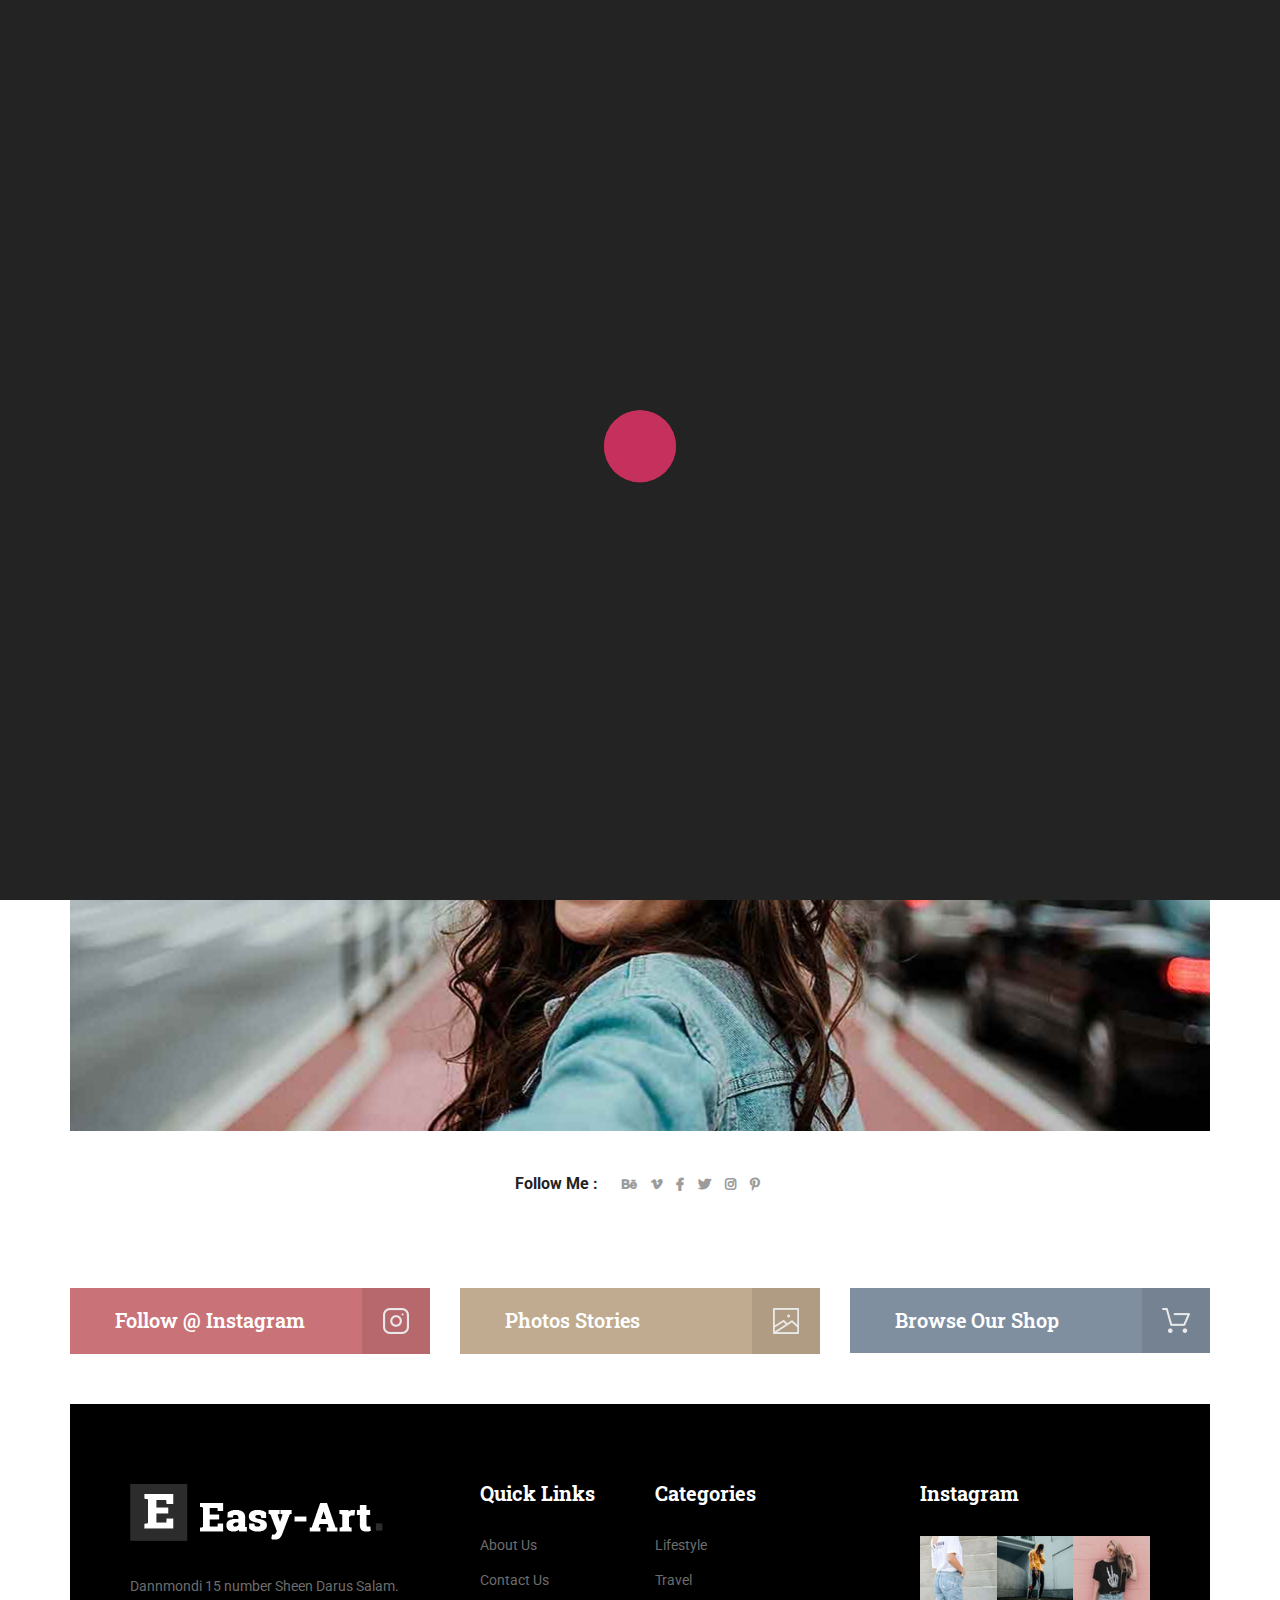
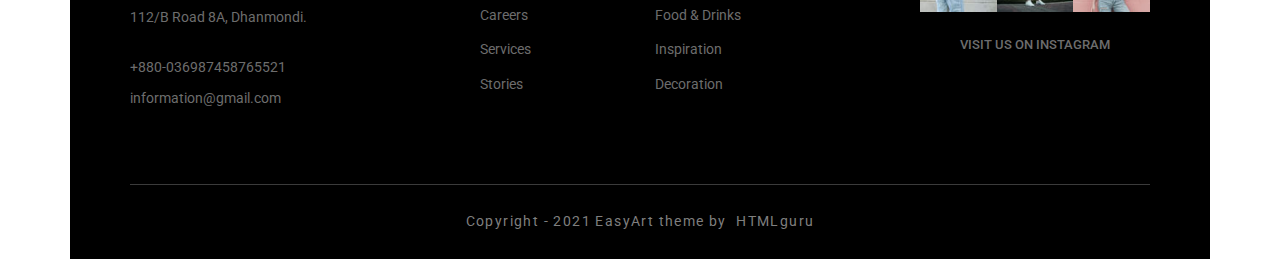
<file: about.html>
<!DOCTYPE html>
<html lang="en">

<head>
	<!-- Basic Page Needs
    ================================================== -->
	<meta charset="utf-8" />
	<meta http-equiv="X-UA-Compatible" content="IE=edge" />

	<!-- Specific Meta
    ================================================== -->
	<meta name="viewport" content="width=device-width, initial-scale=1, maximum-scale=1" />
	<meta name="description" content="Blog And Magazine HTML5 Template" />
	<meta name="keywords"
		content="HTML5, Template, Design, blog, blogger, clean, flat, food, html, magazine, modern, news, personal, photographer, template, white  " />

	<!-- Titles
    ================================================== -->
	<title>EasyArt | Personal Blog HTML Template</title>

	<!-- Favicons
    ================================================== -->
	<link rel="shortcut icon" href="assets/images/favicon.ico" />
	<link rel="apple-touch-icon" sizes="72x72" href="assets/images/android-icon-72x72.png" />
	<link rel="apple-touch-icon" sizes="114x114" href="assets/images/apple-icon-144x144.png" />

	<!-- Custom Font
	================================================== -->
	<link
		href="https://fonts.googleapis.com/css2?family=Barlow+Semi+Condensed:wght@400;500;600;700;800&family=Barlow:wght@400;500;600;700&family=Roboto+Slab:wght@400;500;600;700;800&family=Roboto:wght@400;500;700&display=swap"
		rel="stylesheet">

	<!-- CSS
    ================================================== -->
	<link rel="stylesheet" href="assets/css/bootstrap.min.css" />
	<link rel="stylesheet" href="assets/css/magnific-popup.css" />
	<link rel="stylesheet" href="assets/css/owl.carousel.min.css" />
	<link rel="stylesheet" href="assets/css/simple-scrollbar.css" />
	<link rel="stylesheet" href="assets/css/fontawesome.all.min.css" />
	<link rel="stylesheet" href="assets/css/style.css" />
	<link rel="stylesheet" href="assets/css/color/color-one.css" />

	<script src="assets/js/modernizr.min.js"></script>
</head>

<body>
	<!--~~~~~~~~~~~~~~~~~~~~~~~~~~~~~~~~~~~~~~~
			Start Preloader
	~~~~~~~~~~~~~~~~~~~~~~~~~~~~~~~~~~~~~~~~-->
	<div class="preloader">
		<div class="preloader-inner">
			<div class="preloader-icon">
				<span></span>
				<span></span>
			</div><!-- /preloader-icon -->
		</div><!-- /preloader-inner -->
	</div><!-- /preloader -->

	<div class="site-content">
		<!--~~~~~~~~~~~~~~~~~~~~~~~~~~~~~~~~~~~~~~~
				Start Site Header
		~~~~~~~~~~~~~~~~~~~~~~~~~~~~~~~~~~~~~~~~-->
		<header class="site-header default-header-style style-four intro-element">
			<div class="header-download-area style-one">
				<div class="container">
					<div class="row">
						<div class="col-12">
							<div class="download-area-content">
								<div class="download-text">Unlimited Wordpress Themes, Plugins & Video Downloads</div>
								<button class="btn btn-default">Download Free</button>
							</div>
						</div>
					</div>
				</div>
			</div><!-- /.header-download-area -->
			<div class="header-top-area">
				<div class="container">
					<div class="row align-items-center">
						<div class="col-4">
							<div class="intro-socail-share">
								<div class="share-alt"><span class="fa fa-share-alt"></span></div>
								<div class="socail-share">
									<a href="#"><span class="fab fa-facebook-f"></span></a>
									<a href="#"><span class="fab fa-twitter"></span></a>
									<a href="#"><span class="fab fa-instagram"></span></a>
									<a href="#"><span class="fab fa-pinterest-p "></span></a>
								</div>
							</div><!-- /.intro-socail-share -->
						</div>
						<div class="col-4">
							<div class="site-branding text-center">
								<a href="index.html">
									<img src="assets/images/logo/logo.png" alt="Site Logo" />
								</a>
							</div><!-- /.site-branding -->
						</div>
						<div class="col-4">
							<div class="header-right-area">
								<div class="search-wrap">
									<div class="search-btn">
										<i class="fas fa-search"></i>
									</div>
									<div class="search-form">
										<form action="#">
											<input type="search" placeholder="Search">
											<button type="submit"><i class="fas fa-search"></i></button>
										</form>
									</div>
								</div>
								<!--~./ search-wrap ~-->
								<div class="header-card-area">
									<a href="#">
										<span class="fas fa-shopping-cart"></span>
										<sup>2</sup>
									</a>
								</div>
								<!--~./ header card area ~-->

								<div class="hamburger-menus">
									<span></span>
									<span></span>
									<span></span>
								</div>
							</div><!-- /.header-top-right-area -->
						</div>
					</div>
				</div>
			</div><!-- /.header-top-area -->

			<div class="navigation-area">
				<div class="container">
					<div class="row">
						<div class="col-12">
							<div class="site-navigation">
								<nav class="navigation">
									<div class="menu-wrapper">
										<div class="menu-content">
											<ul class="mainmenu">
												<li><a href="#">Home</a></li>
												<li class="megamenu">
													<a href="#">Features</a>
													<ul class="sub-menu megamenu-main">
														<li>
															拉下测试
														</li>
													</ul>	
												</li>
												<li><a class="active" href="gallery.html">Photo Stories</a></li>
												<li><a href="about.html">About Me</a></li>
												<li><a href="contact.html">contact</a></li>
											</ul> <!-- /.menu-list -->
										</div> <!-- /.hours-content-->
									</div><!-- /.menu-wrapper -->
								</nav>
							</div><!-- /.site-navigation -->
						</div><!-- /.col-12 -->
					</div><!-- /.row -->
				</div><!-- /.container -->
			</div><!-- /.navigation-area -->
			<div class="mobile-sidebar-menu sidebar-menu">
				<div class="overlaybg"></div>
			</div>
		</header>
		<!--~~./ end site header ~~-->
		<!--~~~ Sticky Header ~~~-->
		<div id="sticky-header" class="active"></div>
		<!--~./ end sticky header ~-->

		<!--~~~~~~~~~~~~~~~~~~~~~~~~~~~~~~~~~~~~~~~
            Start About Block 
		~~~~~~~~~~~~~~~~~~~~~~~~~~~~~~~~~~~~~~~~-->
		<div class="about-block">
			<div class="container">
				<div class="row">
					<div class="col-12">
						<div class="about-content-area text-center">
							<div class="about-content">
								<h2 class="heading">About Me</h2>
								<p>Hi, I am Zohan Smith. Sed pellentesque pulvinar arcu ac congue. Sed sed est nec justo
									maximus blandit. Curabitur lacinia, eros sit amet maximus suscipit, magna sapien
									veneuynatis eros, et gravida urna massa ut lectus. Quisque lacinia laciunia viverra.
									Nullram nec est et lorem sodales ornare a in sapien. In trtset urna marximus, conse
									ctetur iligula in, gravida erat. Nullam digniifssrim hendrerit auctor. Sed varius,
									dolor vitae iaculis condim rtweentum, massa nisl cursus sapien, gravida ultrices
									nisi dolor non erat.</p>
							</div>
							<div class="about-mockup">
								<img src="assets/images/about/about.jpg" alt="About Me">
							</div>
							<div class="follow-me">
								Follow Me :
								<a href="#"><span class="fab fa-behance"></span></a>
								<a href="#"><span class="fab fa-vimeo-v"></span></a>
								<a href="#"><span class="fab fa-facebook-f"></span></a>
								<a href="#"><span class="fab fa-twitter"></span></a>
								<a href="#"><span class="fab fa-instagram"></span></a>
								<a href="#"><span class="fab fa-pinterest-p "></span></a>
							</div>
						</div>
					</div>
				</div>
			</div>
		</div>
		<!--~./ end about block ~-->

		<!--~~~~~~~~~~~~~~~~~~~~~~~~~~~~~~~~~~~~~~~
      Start Features Block
		~~~~~~~~~~~~~~~~~~~~~~~~~~~~~~~~~~~~~~~~-->
		<div class="features-block mrt-50">
			<div class="container">
				<div class="row feature-list feature-list-two">
					<!--~~~~~ Start Feature Item ~~~~~-->
					<div class="col-lg-4 col-md-6 col-sm-6">
						<div class="feature-item style-three bg-contessa">
							<h3 class="title">
								<a href="#">Follow @ Instagram</a>
							</h3>
							<!--./ title -->
							<div class="feature-icon">
								<img src="assets/images/icon/feature/1.png" alt="Icon">
							</div>
						</div>
					</div>
					<!--~./ end feature item ~-->
					<!--~~~~~ Start Feature Item ~~~~~-->
					<div class="col-lg-4 col-md-6 col-sm-6">
						<div class="feature-item style-three bg-khaki">
							<h3 class="title">
								<a href="#">Photos Stories</a>
							</h3>
							<!--./ title -->
							<div class="feature-icon">
								<img src="assets/images/icon/feature/2.png" alt="Icon">
							</div>
						</div>
					</div>
					<!--~./ end feature item ~-->
					<!--~~~~~ Start Feature Item ~~~~~-->
					<div class="col-lg-4 col-md-6 col-sm-6">
						<div class="feature-item style-three bg-gray">
							<h3 class="title">
								<a href="#">Browse Our Shop</a>
							</h3>
							<!--./ title -->
							<div class="feature-icon">
								<img src="assets/images/icon/feature/3.png" alt="Icon">
							</div>
						</div>
					</div>
					<!--~./ end feature item ~-->
				</div>
			</div>
		</div>
		<!--~./ end features block ~-->

		<!--~~~~~~~~~~~~~~~~~~~~~~~~~~~~~~~~~~~~~~~
				Start Site Footer
		~~~~~~~~~~~~~~~~~~~~~~~~~~~~~~~~~~~~~~~~-->
		<footer class="site-footer mrt-30">
			<div class="container-1290">
				<div class="row">
					<div class="col-12">
						<div class="custom-container-content bg-black pd-t-80">
							<!--~~~~~~~~~~~~~~~~~~~~~~~~~~~~~~~~~~~~~~~
									Start Footer Widget Area
								~~~~~~~~~~~~~~~~~~~~~~~~~~~~~~~~~~~~~~~-->
							<div class="footer-widget-area">
								<div class="row">
									<!--~~~~~ Start Widget Location ~~~~~-->
									<div class="col-lg-4 col-md-6">
										<aside class="widget bt-location-widget">
											<div class="widget-content">
												<a class="footer-logo" href="index09.html">
													<img src="assets/images/logo/footer-logo2.png" alt="Footer Logo">
												</a>
												<div class="info-box">
													<p>
														Dannmondi 15 number Sheen Darus Salam. 112/B Road 8A,
														Dhanmondi.
													</p>
												</div>
												<div class="info-box">
													<p>+880-036987458765521</p>
													<p>
														<a href="mailto:information@gmail.com">information@gmail.com</a>
													</p>
												</div>
											</div>
										</aside>
									</div>
									<!--~./ end location widget ~-->

									<!--~~~~~ Start Widget Links ~~~~~-->
									<div class="col-lg-2 col-md-6">
										<aside class="widget widget_links">
											<h2 class="widget-title">Quick Links</h2>
											<div class="widget-content">
												<ul>
													<li><a href="#">About Us</a></li>
													<li><a href="#">Contact Us</a></li>
													<li><a href="#">Careers</a></li>
													<li><a href="#">Services</a></li>
													<li><a href="#">Stories</a></li>
												</ul>
											</div>
										</aside>
									</div>
									<!--~./ end links widget ~-->
									<!--~~~~~ Start Widget Links ~~~~~-->
									<div class="col-lg-2 col-md-6">
										<aside class="widget widget_links">
											<h2 class="widget-title">Categories</h2>
											<div class="widget-content">
												<ul>
													<li><a href="#">Lifestyle</a></li>
													<li><a href="#">Travel</a></li>
													<li><a href="#">Food & Drinks</a></li>
													<li><a href="#">Inspiration</a></li>
													<li><a href="#">Decoration</a></li>
												</ul>
											</div>
										</aside>
									</div>
									<!--~./ end links widget ~-->

									<!--~~~~~ Start Instagram Widget~~~~~-->
									<div class="col-lg-4 col-md-6">
										<aside class="widget bt-instafeed-widget style-four">
											<h4 class="widget-title">Instagram</h4>
											<div class="widget-content">
												<ul id="instafeed">
													<li class="feed-item">
														<a href="#">
															<img src="assets/images/widget/instagram/3/1.jpg" alt="#">
														</a>
													</li>
													<li class="feed-item">
														<a href="#">
															<img src="assets/images/widget/instagram/3/2.jpg" alt="#">
														</a>
													</li>
													<li class="feed-item">
														<a href="#">
															<img src="assets/images/widget/instagram/3/3.jpg" alt="#">
														</a>
													</li>
												</ul>
												<a href="#">visit us on instagram</a>
											</div>
										</aside>
									</div>
									<!--~./ end instagram widget ~-->
								</div>
							</div>
							<!--~./ end footer widgets area ~-->

							<!--~~~~~~~~~~~~~~~~~~~~~~~~~~~~~~~~~~~~~~~
									Start Footer Bottom Area
							~~~~~~~~~~~~~~~~~~~~~~~~~~~~~~~~~~~~~~~-->
							<div class="footer-bottom-area">
								<div class="footer-bottom-content">
									<div class="copyright-text text-center">
										<p>
											Copyright - 2021 EasyArt theme by
											<a href="#">HTMLguru</a>
										</p>
									</div>
									<!--~./ end copyright text ~-->
								</div>
							</div>
							<!--~./ end footer bottom area ~-->
						</div>
					</div>
				</div>
			</div>
		</footer>
		<!--~./ end site footer ~-->
	</div>
	<!--~~./ end site content ~~-->

	<!-- All The JS Files
		================================================== -->
	<script src="assets/js/jquery.js"></script>
	<script src="assets/js/popper.min.js"></script>
	<script src="assets/js/bootstrap.min.js"></script>
	<script src="assets/js/plugins.js"></script>
	<script src="assets/js/imagesloaded.pkgd.min.js"></script>
	<script src="assets/js/simple-scrollbar.min.js"></script>
	<script src="assets/js/jquery.magnific-popup.min.js"></script>
	<script src="assets/js/masonry.pkgd.min.js"></script>
	<script src="assets/js/theia-sticky-sidebar.min.js"></script>
	<script src="assets/js/ResizeSensor.min.js"></script>
	<script src="assets/js/owl.carousel.min.js"></script>
	<script src="assets/js/scrolla.jquery.min.js"></script>
	<script src="assets/js/main.js"></script>
	<!-- main-js -->
</body>

</html>
</file>
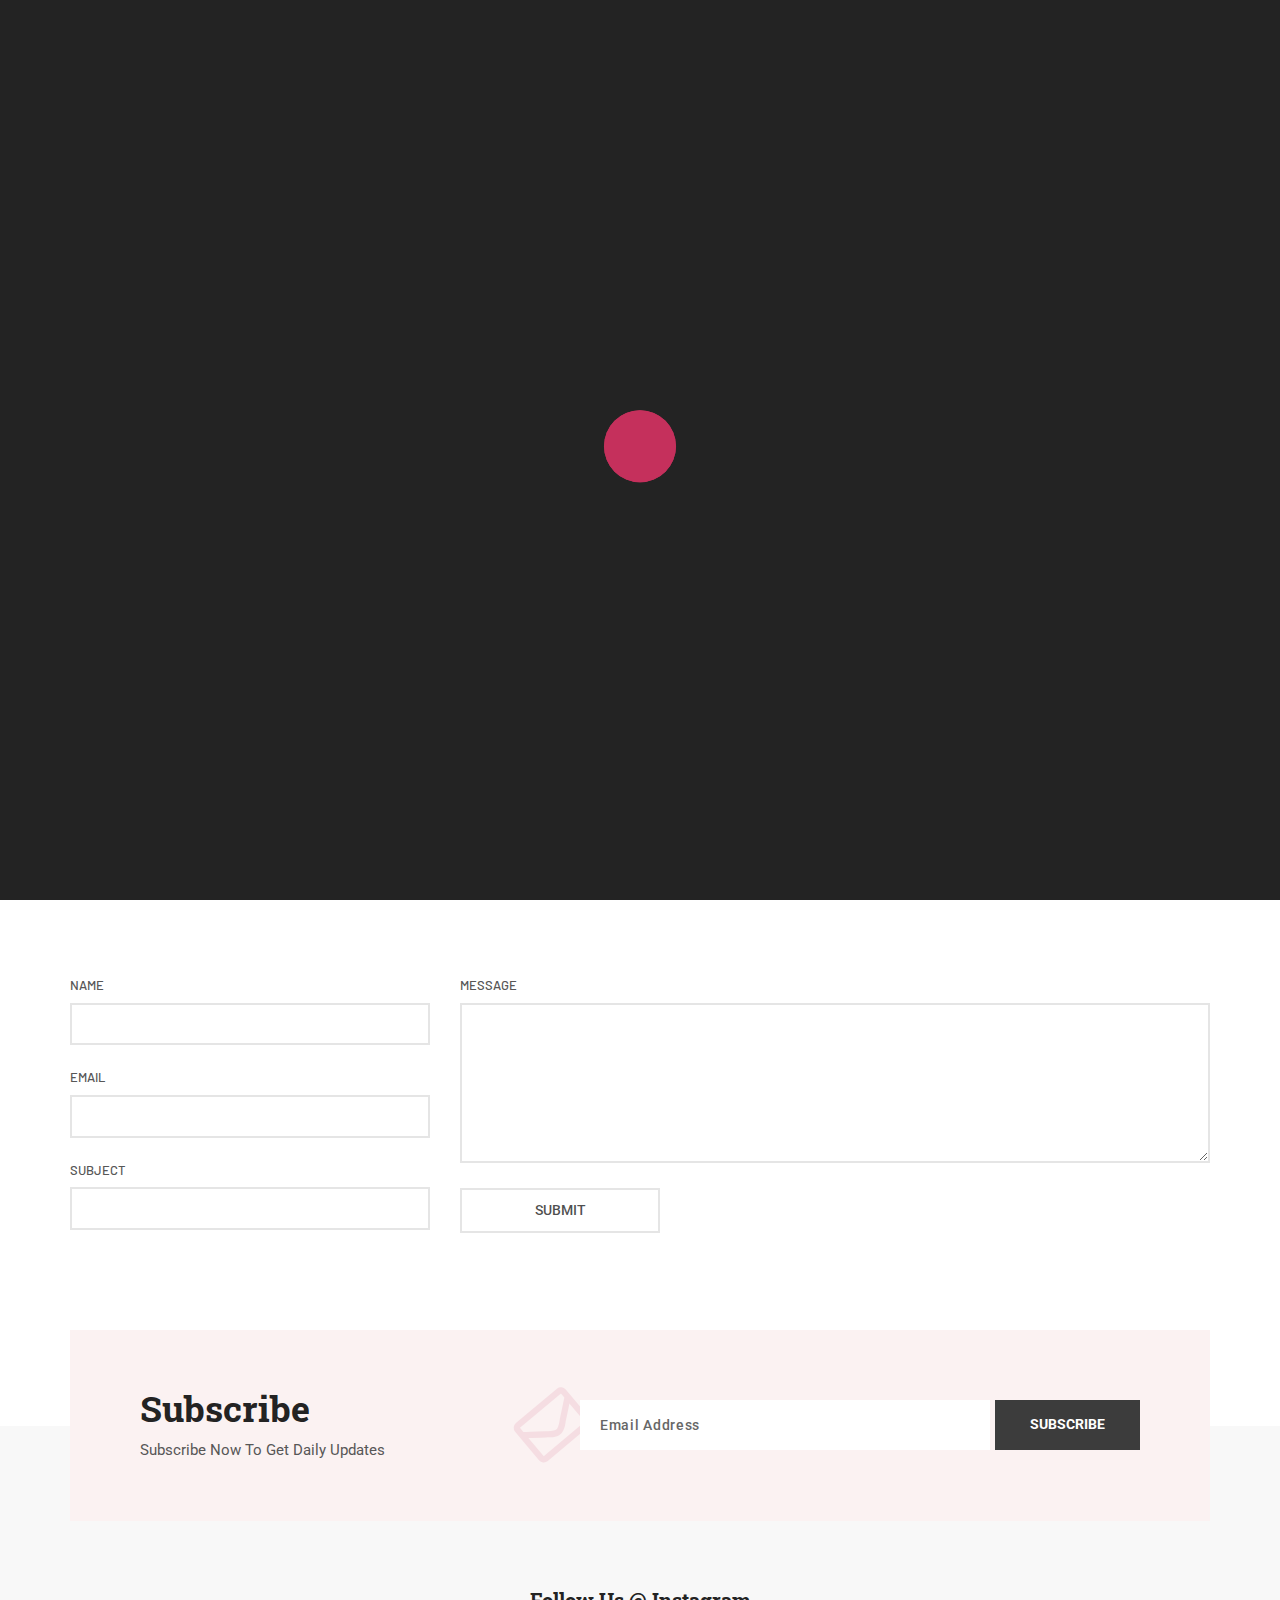
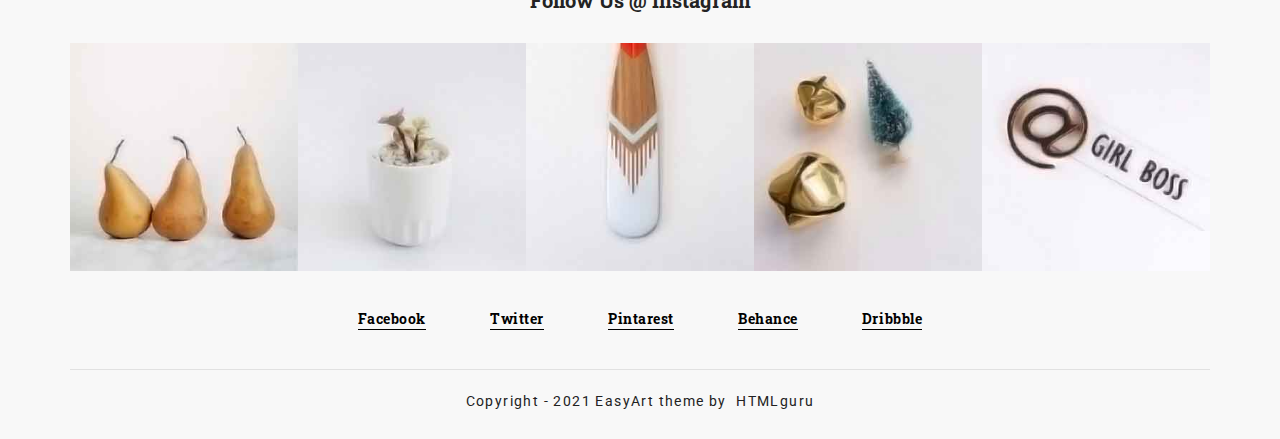
<file: contact.html>
<!DOCTYPE html>
<html lang="en">

<head>
	<!-- Basic Page Needs
    ================================================== -->
	<meta charset="utf-8" />
	<meta http-equiv="X-UA-Compatible" content="IE=edge" />

	<!-- Specific Meta
    ================================================== -->
	<meta name="viewport" content="width=device-width, initial-scale=1, maximum-scale=1" />
	<meta name="description" content="Blog And Magazine HTML5 Template" />
	<meta name="keywords"
		content="HTML5, Template, Design, blog, blogger, clean, flat, food, html, magazine, modern, news, personal, photographer, template, white  " />

	<!-- Titles
    ================================================== -->
	<title>EasyArt | Personal Blog HTML Template</title>

	<!-- Favicons
    ================================================== -->
	<link rel="shortcut icon" href="assets/images/favicon.ico" />
	<link rel="apple-touch-icon" sizes="72x72" href="assets/images/android-icon-72x72.png" />
	<link rel="apple-touch-icon" sizes="114x114" href="assets/images/apple-icon-144x144.png" />

	<!-- Custom Font
	================================================== -->
	<link
		href="https://fonts.googleapis.com/css2?family=Barlow+Semi+Condensed:wght@400;500;600;700;800&family=Barlow:wght@400;500;600;700&family=Roboto+Slab:wght@400;500;600;700;800&family=Roboto:wght@400;500;700&display=swap"
		rel="stylesheet">

	<!-- CSS
    ================================================== -->
	<link rel="stylesheet" href="assets/css/bootstrap.min.css" />
	<link rel="stylesheet" href="assets/css/magnific-popup.css" />
	<link rel="stylesheet" href="assets/css/owl.carousel.min.css" />
	<link rel="stylesheet" href="assets/css/simple-scrollbar.css" />
	<link rel="stylesheet" href="assets/css/fontawesome.all.min.css" />
	<link rel="stylesheet" href="assets/css/style.css" />

	<script src="assets/js/modernizr.min.js"></script>
</head>

<body>
	<!--~~~~~~~~~~~~~~~~~~~~~~~~~~~~~~~~~~~~~~~
			Start Preloader
	~~~~~~~~~~~~~~~~~~~~~~~~~~~~~~~~~~~~~~~~-->
	<div class="preloader">
		<div class="preloader-inner">
			<div class="preloader-icon">
				<span></span>
				<span></span>
			</div><!-- /preloader-icon -->
		</div><!-- /preloader-inner -->
	</div><!-- /preloader -->

	<div class="site-content">
		<!--~~~~~~~~~~~~~~~~~~~~~~~~~~~~~~~~~~~~~~~
				Start Site Header
		~~~~~~~~~~~~~~~~~~~~~~~~~~~~~~~~~~~~~~~~-->
		<header class="site-header default-header-style style-four intro-element">
			<div class="header-download-area style-one">
				<div class="container">
					<div class="row">
						<div class="col-12">
							<div class="download-area-content">
								<div class="download-text">Unlimited Wordpress Themes, Plugins & Video Downloads</div>
								<button class="btn btn-default">Download Free</button>
							</div>
						</div>
					</div>
				</div>
			</div><!-- /.header-download-area -->
			<div class="header-top-area">
				<div class="container">
					<div class="row align-items-center">
						<div class="col-4">
							<div class="intro-socail-share">
								<div class="share-alt"><span class="fa fa-share-alt"></span></div>
								<div class="socail-share">
									<a href="#"><span class="fab fa-facebook-f"></span></a>
									<a href="#"><span class="fab fa-twitter"></span></a>
									<a href="#"><span class="fab fa-instagram"></span></a>
									<a href="#"><span class="fab fa-pinterest-p "></span></a>
								</div>
							</div><!-- /.intro-socail-share -->
						</div>
						<div class="col-4">
							<div class="site-branding text-center">
								<a href="index.html">
									<img src="assets/images/logo/logo.png" alt="Site Logo" />
								</a>
							</div><!-- /.site-branding -->
						</div>
						<div class="col-4">
							<div class="header-right-area">
								<div class="search-wrap">
									<div class="search-btn">
										<i class="fas fa-search"></i>
									</div>
									<div class="search-form">
										<form action="#">
											<input type="search" placeholder="Search">
											<button type="submit"><i class="fas fa-search"></i></button>
										</form>
									</div>
								</div>
								<!--~./ search-wrap ~-->
								<div class="header-card-area">
									<a href="#">
										<span class="fas fa-shopping-cart"></span>
										<sup>2</sup>
									</a>
								</div>
								<!--~./ header card area ~-->

								<div class="hamburger-menus">
									<span></span>
									<span></span>
									<span></span>
								</div>
							</div><!-- /.header-top-right-area -->
						</div>
					</div>
				</div>
			</div><!-- /.header-top-area -->

			<div class="navigation-area">
				<div class="container">
					<div class="row">
						<div class="col-12">
							<div class="site-navigation">
								<nav class="navigation">
									<div class="menu-wrapper">
										<div class="menu-content">
											<ul class="mainmenu">
												<li><a href="#">Home</a></li>
												<li class="megamenu">
													<a href="#">Features</a>
													<ul class="sub-menu megamenu-main">
														<li>
															拉下测试
														</li>
													</ul>	
												</li>
												<li><a class="active" href="gallery.html">Photo Stories</a></li>
												<li><a href="about.html">About Me</a></li>
												<li><a href="contact.html">contact</a></li>
											</ul> <!-- /.menu-list -->
										</div> <!-- /.hours-content-->
									</div><!-- /.menu-wrapper -->
								</nav>
							</div><!-- /.site-navigation -->
						</div><!-- /.col-12 -->
					</div><!-- /.row -->
				</div><!-- /.container -->
			</div><!-- /.navigation-area -->
			<div class="mobile-sidebar-menu sidebar-menu">
				<div class="overlaybg"></div>
			</div>
		</header>
		<!--~~./ end site header ~~-->
		<!--~~~ Sticky Header ~~~-->
		<div id="sticky-header" class="active"></div>
		<!--~./ end sticky header ~-->

		<!--~~~~~~~~~~~~~~~~~~~~~~~~~~~~~~~~~~~~~~~
            Start Contact Block 
		~~~~~~~~~~~~~~~~~~~~~~~~~~~~~~~~~~~~~~~~-->
		<div class="contact-block">
			<div class="container">
				<div class="row">
					<div class="col-12">
						<div class="contact-content-area">
							<div class="contact-content text-center">
								<h2 class="heading">Contact</h2>
								<p>If you would like to join us on our journey around the world and beyond, then you can follow us on a
									social media channels</p>
								<div class="follow-me">
									Follow Me :
									<a href="#"><span class="fab fa-behance"></span></a>
									<a href="#"><span class="fab fa-vimeo-v"></span></a>
									<a href="#"><span class="fab fa-facebook-f"></span></a>
									<a href="#"><span class="fab fa-twitter"></span></a>
									<a href="#"><span class="fab fa-instagram"></span></a>
									<a href="#"><span class="fab fa-pinterest-p "></span></a>
								</div>
							</div>
							<div id="gmaps"></div>
							<div class="contact-form-area">
								<form id="contact_form" class="contact-form" action="#">
									<div class="row">
										<div class="col-lg-4">
											<div class="row">
												<div class="col-lg-12">
													<div class="form-group">
														<label for="name">Name</label>
														<input class="form-controller" id="name" name="name" type="text">
													</div>
												</div>
												<!--./ col-lg-12-->
												<div class="col-lg-12">
													<div class="form-group">
														<label for="email">Email</label>
														<input class="form-controller" id="email" name="email" type="email">
													</div>
												</div>
												<!--./ col-lg-12 -->
												<div class="col-lg-12">
													<div class="form-group">
														<label for="subject">Subject</label>
														<input class="form-controller" id="subject" name="subject" type="text">
													</div>
												</div>
												<!--./ col-lg-12-->
											</div>
										</div>
										<div class="col-lg-8">
											<div class="form-group">
												<label for="name">Message </label>
												<textarea id="message" name="message" class="form-controller" rows="4" cols="50"></textarea>
											</div>
											<button type="submit" class="btn btn-primary">Submit</button>
										</div>
									</div><!-- /.row -->
								</form><!-- /.contact-form -->
							</div><!-- /.contact-form-area -->
						</div>
					</div>
				</div>
			</div>
		</div>
		<!--~./ end contact block ~-->

		<!--~~~~~~~~~~~~~~~~~~~~~~~~~~~~~~~~~~~~~~~
      Start Subscribe Section
		~~~~~~~~~~~~~~~~~~~~~~~~~~~~~~~~~~~~~~~~-->
		<div class="subscribe-section style-two">
			<div class="container">
				<div class="row justify-content-center">
					<div class="col-12">
						<div class="subscribe-section-content mr-0">
							<div class="section-header">
								<h2 class="title">Subscribe</h2>
								<p>Subscribe Now To Get Daily Updates</p>
							</div>
							<div class="subscribe-form">
								<!-- Subscribe form -->
								<form class="dv-form" id="mc-form">
									<div class="form-group">
										<input id="mc-email" name="EMAIL" placeholder="Email Address" type="email" />
										<button class="btn btn-default" name="Subscribe" id="subscribe-btn" type="submit">
											Subscribe
										</button>
									</div>
								</form>
							</div>
						</div>
					</div>
				</div>
			</div>
		</div>
		<!--~./ end subscribe section ~-->

		<!--~~~~~~~~~~~~~~~~~~~~~~~~~~~~~~~~~~~~~~~
				Start Site Footer
		~~~~~~~~~~~~~~~~~~~~~~~~~~~~~~~~~~~~~~~~-->
		<footer class="site-footer footer-style-five">
			<!--~~~~~~~~~~~~~~~~~~~~~~~~~~~~~~~~~~~~~~~
					Start Instagram Widget Area
			~~~~~~~~~~~~~~~~~~~~~~~~~~~~~~~~~~~~~~~~-->
			<div class="instagram-widget-area">
				<div class="container">
					<div class="row">
						<div class="col-12">
							<div class="widget bt-instafeed-widget style-three">
								<h4 class="widget-title text-center">
									Follow Us @ Instagram
								</h4>
								<ul id="instafeed">
									<li class="feed-item">
										<a href="#">
											<img src="assets/images/widget/instagram/2/1.jpg" alt="#">
										</a>
									</li>
									<li class="feed-item">
										<a href="#">
											<img src="assets/images/widget/instagram/2/2.jpg" alt="#">
										</a>
									</li>
									<li class="feed-item">
										<a href="#">
											<img src="assets/images/widget/instagram/2/3.jpg" alt="#">
										</a>
									</li>
									<li class="feed-item">
										<a href="#">
											<img src="assets/images/widget/instagram/2/4.jpg" alt="#">
										</a>
									</li>
									<li class="feed-item">
										<a href="#">
											<img src="assets/images/widget/instagram/2/6.jpg" alt="#">
										</a>
									</li>
								</ul>
							</div>
							<!--/.widget-instafeed-->
						</div>
					</div>
				</div>
			</div>
			<!--~./ end instagram widget area ~-->

			<!--~~~~~~~~~~~~~~~~~~~~~~~~~~~~~~~~~~~~~~~
				Start Footer Bottom Area
			~~~~~~~~~~~~~~~~~~~~~~~~~~~~~~~~~~~~~~~-->
			<div class="footer-bottom-area">
				<div class="container">
					<div class="row">
						<div class="col-12">
							<div class="footer-bottom-content">
								<div class="socail-share-text">
									<a href="#">Facebook</a>
									<a href="#">Twitter</a>
									<a href="#">Pintarest</a>
									<a href="#">Behance</a>
									<a href="#">Dribbble</a>
								</div>
								<div class="copyright-text text-center">
									<p>
										Copyright - 2021 EasyArt theme by
										<a href="#">HTMLguru</a>
									</p>
								</div>
								<!--~./ end copyright text ~-->
							</div>
						</div>
						<!--~./ col-12 ~-->
					</div>
				</div>
			</div>
			<!--~./ end footer bottom area ~-->
		</footer>
		<!--~./ end site footer ~-->
	</div>
	<!--~~./ end site content ~~-->

	<!-- All The JS Files
	================================================== -->
	<script src="assets/js/jquery.js"></script>
	<script src="assets/js/popper.min.js"></script>
	<script src="assets/js/bootstrap.min.js"></script>
	<script src="assets/js/plugins.js"></script>
	<script src="assets/js/imagesloaded.pkgd.min.js"></script>
	<script src="assets/js/simple-scrollbar.min.js"></script>
	<script src="assets/js/jquery.magnific-popup.min.js"></script>
	<script src="assets/js/masonry.pkgd.min.js"></script>
	<script src="assets/js/theia-sticky-sidebar.min.js"></script>
	<script src="assets/js/ResizeSensor.min.js"></script>
	<script src="assets/js/owl.carousel.min.js"></script>
	<script src="assets/js/scrolla.jquery.min.js"></script>
	<script src="http://ditu.google.cn/maps/api/js?key=AIzaSyCO5gB5AYjVEtuZxzRDMCOQ8_PEXikYRcg"></script>
	<script src="assets/js/maps.js"></script>
	<script src="assets/js/contact.js"></script>
	<script src="assets/js/main.js"></script>
	<!-- main-js -->
</body>

</html>
</file>
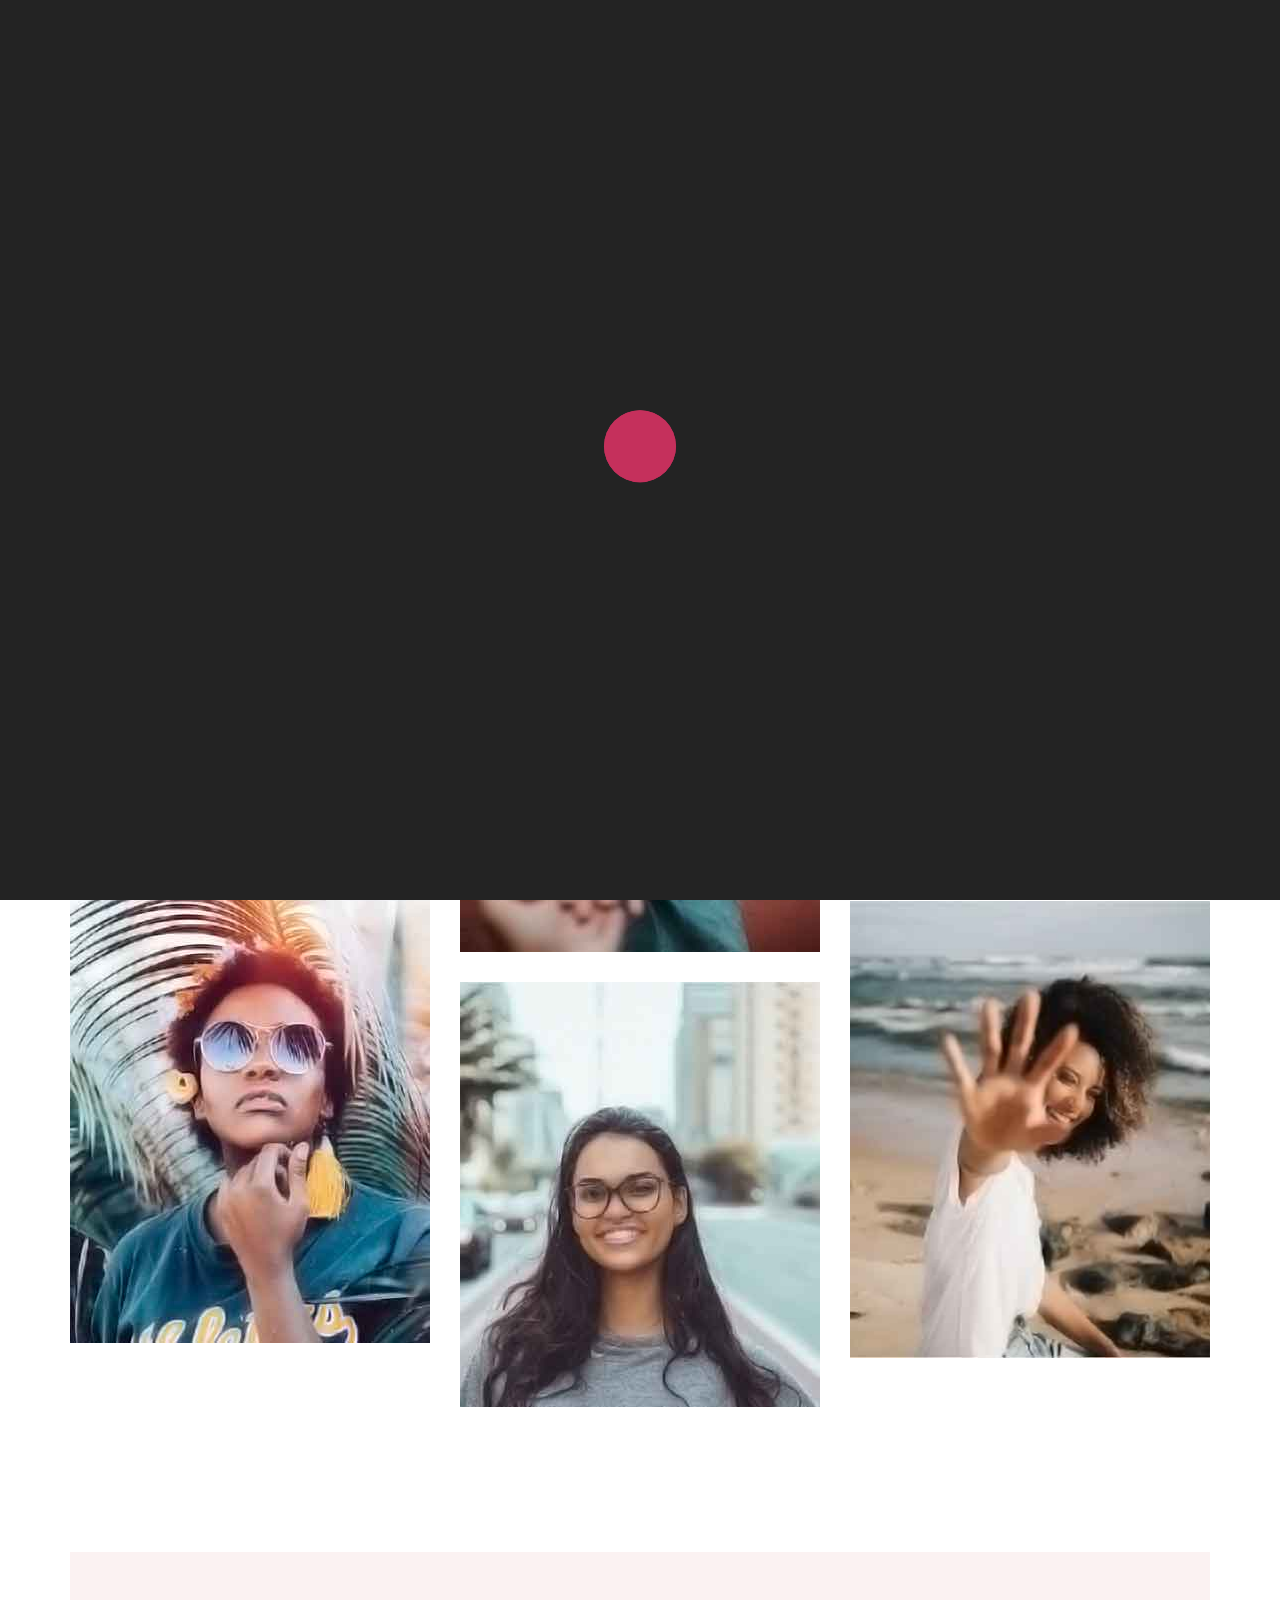
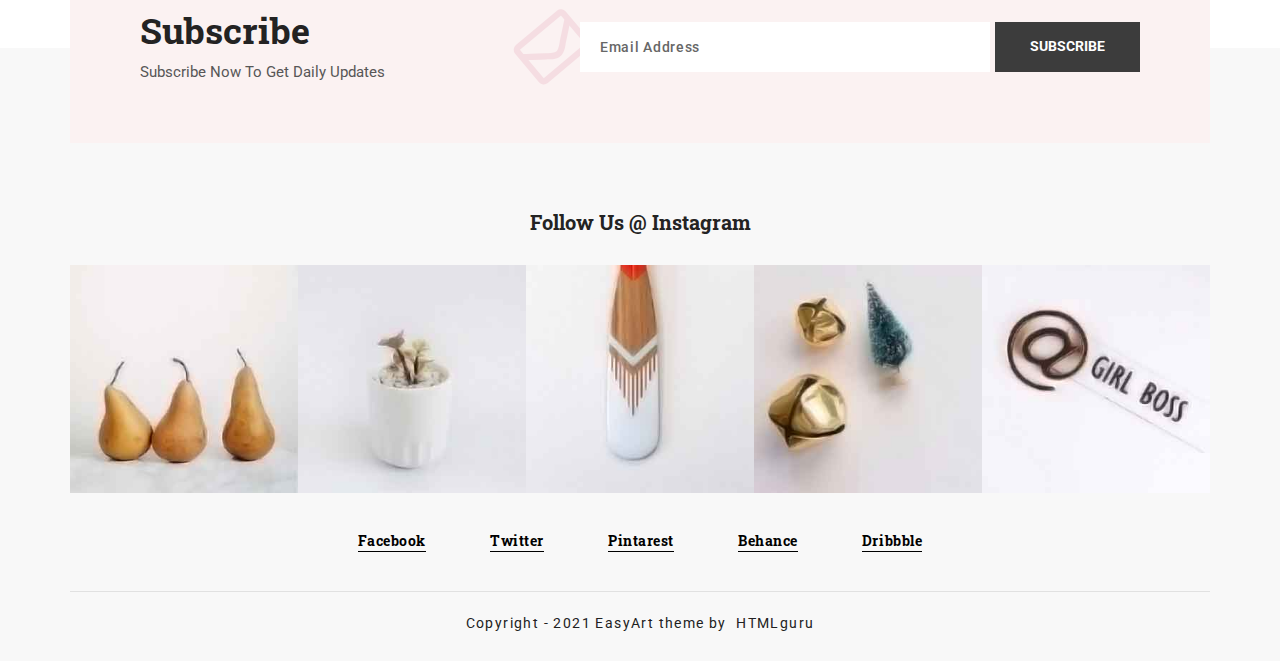
<file: gallery.html>
<!DOCTYPE html>
<html lang="en">

<head>
	<!-- Basic Page Needs
    ================================================== -->
	<meta charset="utf-8" />
	<meta http-equiv="X-UA-Compatible" content="IE=edge" />

	<!-- Specific Meta
    ================================================== -->
	<meta name="viewport" content="width=device-width, initial-scale=1, maximum-scale=1" />
	<meta name="description" content="Blog And Magazine HTML5 Template" />
	<meta name="keywords"
		content="HTML5, Template, Design, blog, blogger, clean, flat, food, html, magazine, modern, news, personal, photographer, template, white  " />

	<!-- Titles
    ================================================== -->
	<title>EasyArt | Personal Blog HTML Template</title>

	<!-- Favicons
    ================================================== -->
	<link rel="shortcut icon" href="assets/images/favicon.ico" />
	<link rel="apple-touch-icon" sizes="72x72" href="assets/images/android-icon-72x72.png" />
	<link rel="apple-touch-icon" sizes="114x114" href="assets/images/apple-icon-144x144.png" />

	<!-- Custom Font
	================================================== -->
	<link
		href="https://fonts.googleapis.com/css2?family=Barlow+Semi+Condensed:wght@400;500;600;700;800&family=Barlow:wght@400;500;600;700&family=Roboto+Slab:wght@400;500;600;700;800&family=Roboto:wght@400;500;700&display=swap"
		rel="stylesheet">

	<!-- CSS
    ================================================== -->
	<link rel="stylesheet" href="assets/css/bootstrap.min.css" />
	<link rel="stylesheet" href="assets/css/magnific-popup.css" />
	<link rel="stylesheet" href="assets/css/owl.carousel.min.css" />
	<link rel="stylesheet" href="assets/css/simple-scrollbar.css" />
	<link rel="stylesheet" href="assets/css/fontawesome.all.min.css" />
	<link rel="stylesheet" href="assets/css/style.css" />

	<script src="assets/js/modernizr.min.js"></script>
</head>

<body>
	<!--~~~~~~~~~~~~~~~~~~~~~~~~~~~~~~~~~~~~~~~
			Start Preloader
	~~~~~~~~~~~~~~~~~~~~~~~~~~~~~~~~~~~~~~~~-->
	<div class="preloader">
		<div class="preloader-inner">
			<div class="preloader-icon">
				<span></span>
				<span></span>
			</div><!-- /preloader-icon -->
		</div><!-- /preloader-inner -->
	</div><!-- /preloader -->

	<div class="site-content">
		<!--~~~~~~~~~~~~~~~~~~~~~~~~~~~~~~~~~~~~~~~
				Start Site Header
		~~~~~~~~~~~~~~~~~~~~~~~~~~~~~~~~~~~~~~~~-->
		<header class="site-header default-header-style style-four intro-element">
			<div class="header-download-area style-one">
				<div class="container">
					<div class="row">
						<div class="col-12">
							<div class="download-area-content">
								<div class="download-text">Unlimited Wordpress Themes, Plugins & Video Downloads</div>
								<button class="btn btn-default">Download Free</button>
							</div>
						</div>
					</div>
				</div>
			</div><!-- /.header-download-area -->
			<div class="header-top-area">
				<div class="container">
					<div class="row align-items-center">
						<div class="col-4">
							<div class="intro-socail-share">
								<div class="share-alt"><span class="fa fa-share-alt"></span></div>
								<div class="socail-share">
									<a href="#"><span class="fab fa-facebook-f"></span></a>
									<a href="#"><span class="fab fa-twitter"></span></a>
									<a href="#"><span class="fab fa-instagram"></span></a>
									<a href="#"><span class="fab fa-pinterest-p "></span></a>
								</div>
							</div><!-- /.intro-socail-share -->
						</div>
						<div class="col-4">
							<div class="site-branding text-center">
								<a href="index.html">
									<img src="assets/images/logo/logo.png" alt="Site Logo" />
								</a>
							</div><!-- /.site-branding -->
						</div>
						<div class="col-4">
							<div class="header-right-area">
								<div class="search-wrap">
									<div class="search-btn">
										<i class="fas fa-search"></i>
									</div>
									<div class="search-form">
										<form action="#">
											<input type="search" placeholder="Search">
											<button type="submit"><i class="fas fa-search"></i></button>
										</form>
									</div>
								</div>
								<!--~./ search-wrap ~-->
								<div class="header-card-area">
									<a href="#">
										<span class="fas fa-shopping-cart"></span>
										<sup>2</sup>
									</a>
								</div>
								<!--~./ header card area ~-->

								<div class="hamburger-menus">
									<span></span>
									<span></span>
									<span></span>
								</div>
							</div><!-- /.header-top-right-area -->
						</div>
					</div>
				</div>
			</div><!-- /.header-top-area -->

			<div class="navigation-area">
				<div class="container">
					<div class="row">
						<div class="col-12">
							<div class="site-navigation">
								<nav class="navigation">
									<div class="menu-wrapper">
										<div class="menu-content">
											<ul class="mainmenu">
												<li><a href="#">Home</a></li>
												<li class="megamenu">
													<a href="#">Features</a>
													<ul class="sub-menu megamenu-main">
														<li>
															拉下测试
														</li>
													</ul>	
												</li>
												<li><a class="active" href="gallery.html">Photo Stories</a></li>
												<li><a href="about.html">About Me</a></li>
												<li><a href="contact.html">contact</a></li>
											</ul> <!-- /.menu-list -->
										</div> <!-- /.hours-content-->
									</div><!-- /.menu-wrapper -->
								</nav>
							</div><!-- /.site-navigation -->
						</div><!-- /.col-12 -->
					</div><!-- /.row -->
				</div><!-- /.container -->
			</div><!-- /.navigation-area -->
			<div class="mobile-sidebar-menu sidebar-menu">
				<div class="overlaybg"></div>
			</div>
		</header>
		<!--~~./ end site header ~~-->
		<!--~~~ Sticky Header ~~~-->
		<div id="sticky-header" class="active"></div>
		<!--~./ end sticky header ~-->

		<!--~~~~~~~~~~~~~~~~~~~~~~~~~~~~~~~~~~~~~~~
            Start Gallery Block 
		~~~~~~~~~~~~~~~~~~~~~~~~~~~~~~~~~~~~~~~~-->
		<div class="gallery-block">
			<div class="container ml-b-30">
				<div class="row">
					<div class="col-12">
						<div class="gallery-block-content">
							<h2 class="heading">Gallery</h2>
							<div class="row masonry-posts">
								<div class="col-lg-4 col-md-4 col-sm-6 grid-item">
									<a href="assets/images/gallery/gallery1.jpg" class="popup-image gallery-item">
										<figure class="gallery-thumb">
											<img src="assets/images/gallery/gallery1.jpg" alt="Gallery Item">
										</figure><!-- /.gallery-thumb -->
									</a><!-- /.gallery-item -->
								</div>
								<div class="col-lg-4 col-md-4 col-sm-6 grid-item">
									<a href="assets/images/gallery/gallery2.jpg" class="popup-image gallery-item">
										<figure class="gallery-thumb">
											<img src="assets/images/gallery/gallery2.jpg" alt="Gallery Item">
										</figure><!-- /.gallery-thumb -->
									</a><!-- /.gallery-item -->
								</div>
								<div class="col-lg-4 col-md-4 col-sm-6 grid-item">
									<a href="assets/images/gallery/gallery3.jpg" class="popup-image gallery-item">
										<figure class="gallery-thumb">
											<img src="assets/images/gallery/gallery3.jpg" alt="Gallery Item">
										</figure><!-- /.gallery-thumb -->
									</a><!-- /.gallery-item -->
								</div>
								<div class="col-lg-4 col-md-4 col-sm-6 grid-item">
									<a href="assets/images/gallery/gallery4.jpg" class="popup-image gallery-item">
										<figure class="gallery-thumb">
											<img src="assets/images/gallery/gallery4.jpg" alt="Gallery Item">
										</figure><!-- /.gallery-thumb -->
									</a><!-- /.gallery-item -->
								</div>
								<div class="col-lg-4 col-md-4 col-sm-6 grid-item">
									<a href="assets/images/gallery/gallery6.jpg" class="popup-image gallery-item">
										<figure class="gallery-thumb">
											<img src="assets/images/gallery/gallery6.jpg" alt="Gallery Item">
										</figure><!-- /.gallery-thumb -->
									</a><!-- /.gallery-item -->
								</div>
								<div class="col-lg-4 col-md-4 col-sm-6 grid-item">
									<a href="assets/images/gallery/gallery5.jpg" class="popup-image gallery-item">
										<figure class="gallery-thumb">
											<img src="assets/images/gallery/gallery5.jpg" alt="Gallery Item">
										</figure><!-- /.gallery-thumb -->
									</a><!-- /.gallery-item -->
								</div>
							</div>
						</div>
					</div>
				</div>
			</div>
		</div>
		<!--~./ end gallery block ~-->

		<!--~~~~~~~~~~~~~~~~~~~~~~~~~~~~~~~~~~~~~~~
      Start Subscribe Section
		~~~~~~~~~~~~~~~~~~~~~~~~~~~~~~~~~~~~~~~~-->
		<div class="subscribe-section style-two">
			<div class="container">
				<div class="row justify-content-center">
					<div class="col-12">
						<div class="subscribe-section-content mr-0">
							<div class="section-header">
								<h2 class="title">Subscribe</h2>
								<p>Subscribe Now To Get Daily Updates</p>
							</div>
							<div class="subscribe-form">
								<!-- Subscribe form -->
								<form class="dv-form" id="mc-form">
									<div class="form-group">
										<input id="mc-email" name="EMAIL" placeholder="Email Address" type="email" />
										<button class="btn btn-default" name="Subscribe" id="subscribe-btn" type="submit">
											Subscribe
										</button>
									</div>
								</form>
							</div>
						</div>
					</div>
				</div>
			</div>
		</div>
		<!--~./ end subscribe section ~-->

		<!--~~~~~~~~~~~~~~~~~~~~~~~~~~~~~~~~~~~~~~~
				Start Site Footer
		~~~~~~~~~~~~~~~~~~~~~~~~~~~~~~~~~~~~~~~~-->
		<footer class="site-footer footer-style-five">
			<!--~~~~~~~~~~~~~~~~~~~~~~~~~~~~~~~~~~~~~~~
					Start Instagram Widget Area
			~~~~~~~~~~~~~~~~~~~~~~~~~~~~~~~~~~~~~~~~-->
			<div class="instagram-widget-area">
				<div class="container">
					<div class="row">
						<div class="col-12">
							<div class="widget bt-instafeed-widget style-three">
								<h4 class="widget-title text-center">
									Follow Us @ Instagram
								</h4>
								<ul id="instafeed">
									<li class="feed-item">
										<a href="#">
											<img src="assets/images/widget/instagram/2/1.jpg" alt="#">
										</a>
									</li>
									<li class="feed-item">
										<a href="#">
											<img src="assets/images/widget/instagram/2/2.jpg" alt="#">
										</a>
									</li>
									<li class="feed-item">
										<a href="#">
											<img src="assets/images/widget/instagram/2/3.jpg" alt="#">
										</a>
									</li>
									<li class="feed-item">
										<a href="#">
											<img src="assets/images/widget/instagram/2/4.jpg" alt="#">
										</a>
									</li>
									<li class="feed-item">
										<a href="#">
											<img src="assets/images/widget/instagram/2/6.jpg" alt="#">
										</a>
									</li>
								</ul>
							</div>
							<!--/.widget-instafeed-->
						</div>
					</div>
				</div>
			</div>
			<!--~./ end instagram widget area ~-->

			<!--~~~~~~~~~~~~~~~~~~~~~~~~~~~~~~~~~~~~~~~
				Start Footer Bottom Area
			~~~~~~~~~~~~~~~~~~~~~~~~~~~~~~~~~~~~~~~-->
			<div class="footer-bottom-area">
				<div class="container">
					<div class="row">
						<div class="col-12">
							<div class="footer-bottom-content">
								<div class="socail-share-text">
									<a href="#">Facebook</a>
									<a href="#">Twitter</a>
									<a href="#">Pintarest</a>
									<a href="#">Behance</a>
									<a href="#">Dribbble</a>
								</div>
								<div class="copyright-text text-center">
									<p>
										Copyright - 2021 EasyArt theme by
										<a href="#">HTMLguru</a>
									</p>
								</div>
								<!--~./ end copyright text ~-->
							</div>
						</div>
						<!--~./ col-12 ~-->
					</div>
				</div>
			</div>
			<!--~./ end footer bottom area ~-->
		</footer>
		<!--~./ end site footer ~-->
	</div>
	<!--~~./ end site content ~~-->

	<!-- All The JS Files
	================================================== -->
	<script src="assets/js/jquery.js"></script>
	<script src="assets/js/popper.min.js"></script>
	<script src="assets/js/bootstrap.min.js"></script>
	<script src="assets/js/plugins.js"></script>
	<script src="assets/js/imagesloaded.pkgd.min.js"></script>
	<script src="assets/js/simple-scrollbar.min.js"></script>
	<script src="assets/js/jquery.magnific-popup.min.js"></script>
	<script src="assets/js/masonry.pkgd.min.js"></script>
	<script src="assets/js/theia-sticky-sidebar.min.js"></script>
	<script src="assets/js/ResizeSensor.min.js"></script>
	<script src="assets/js/owl.carousel.min.js"></script>
	<script src="assets/js/scrolla.jquery.min.js"></script>
	<script src="assets/js/main.js"></script>
	<!-- main-js -->
</body>

</html>
</file>
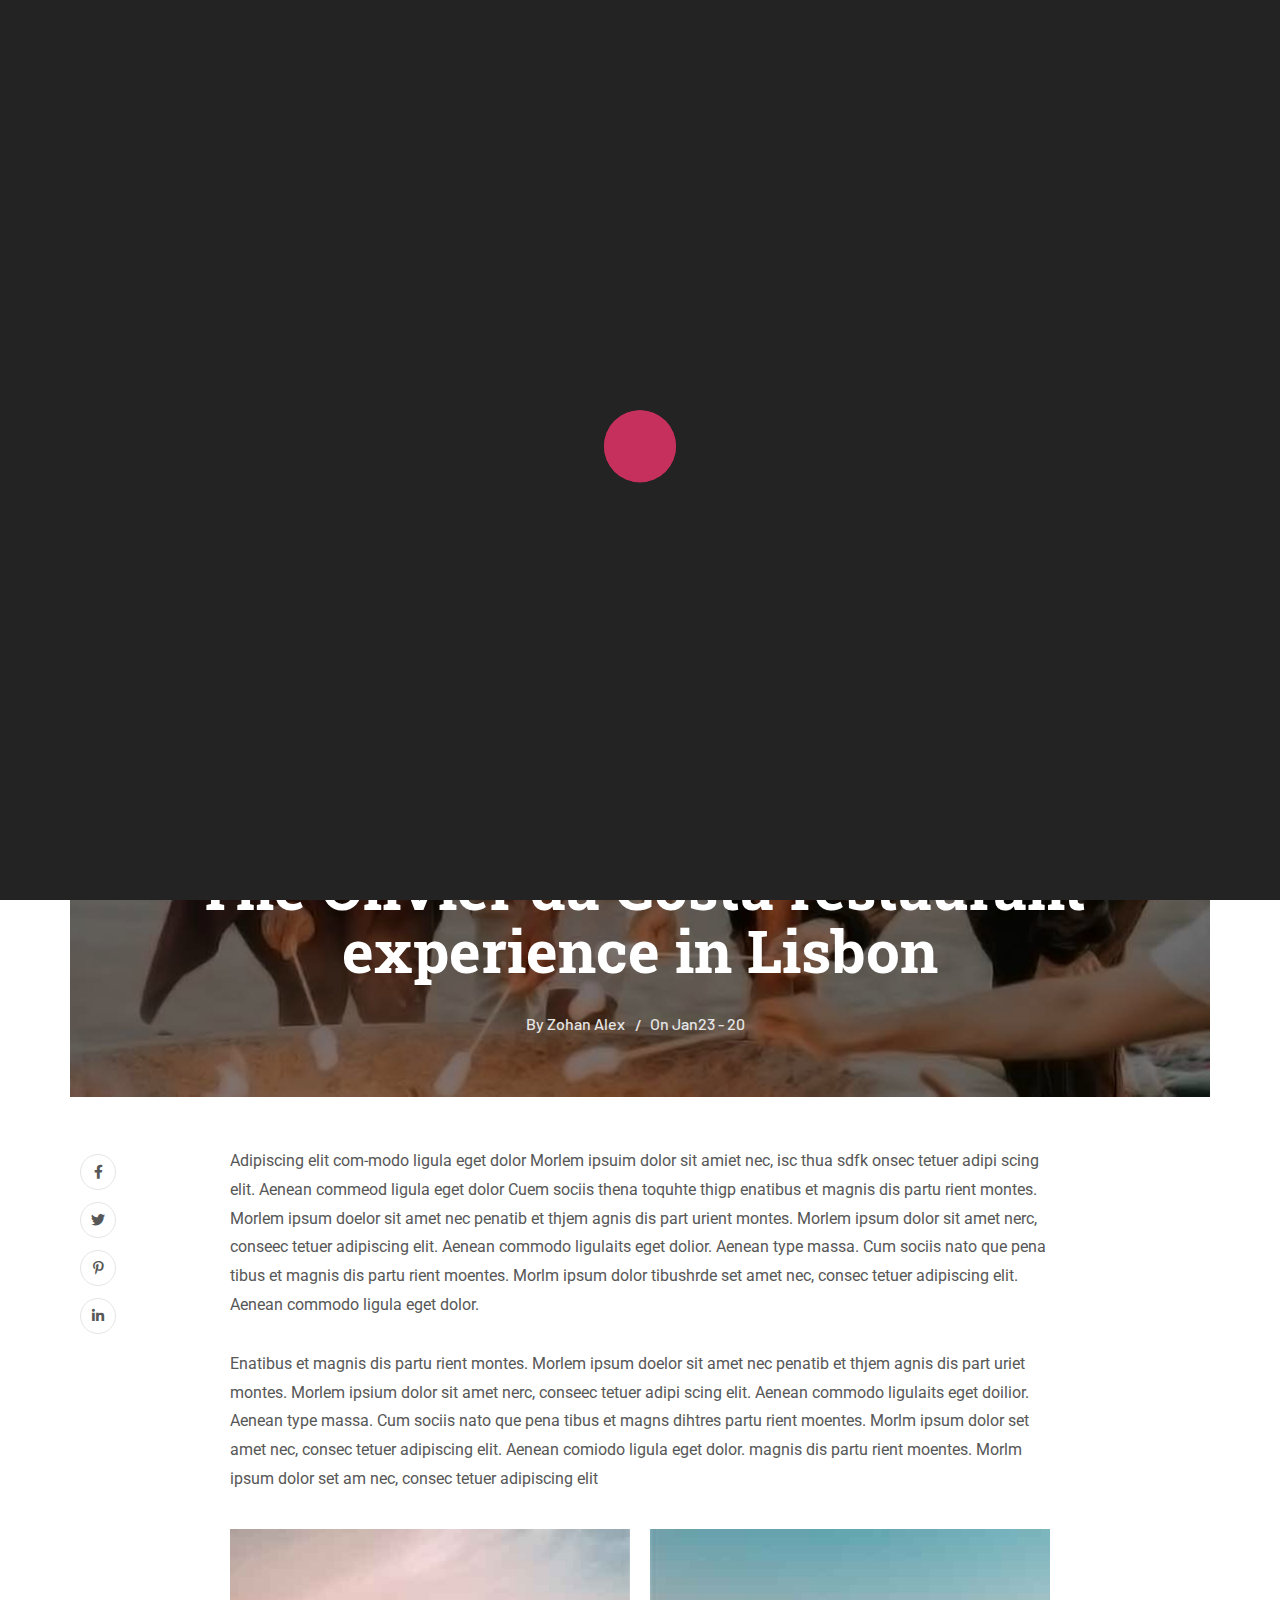
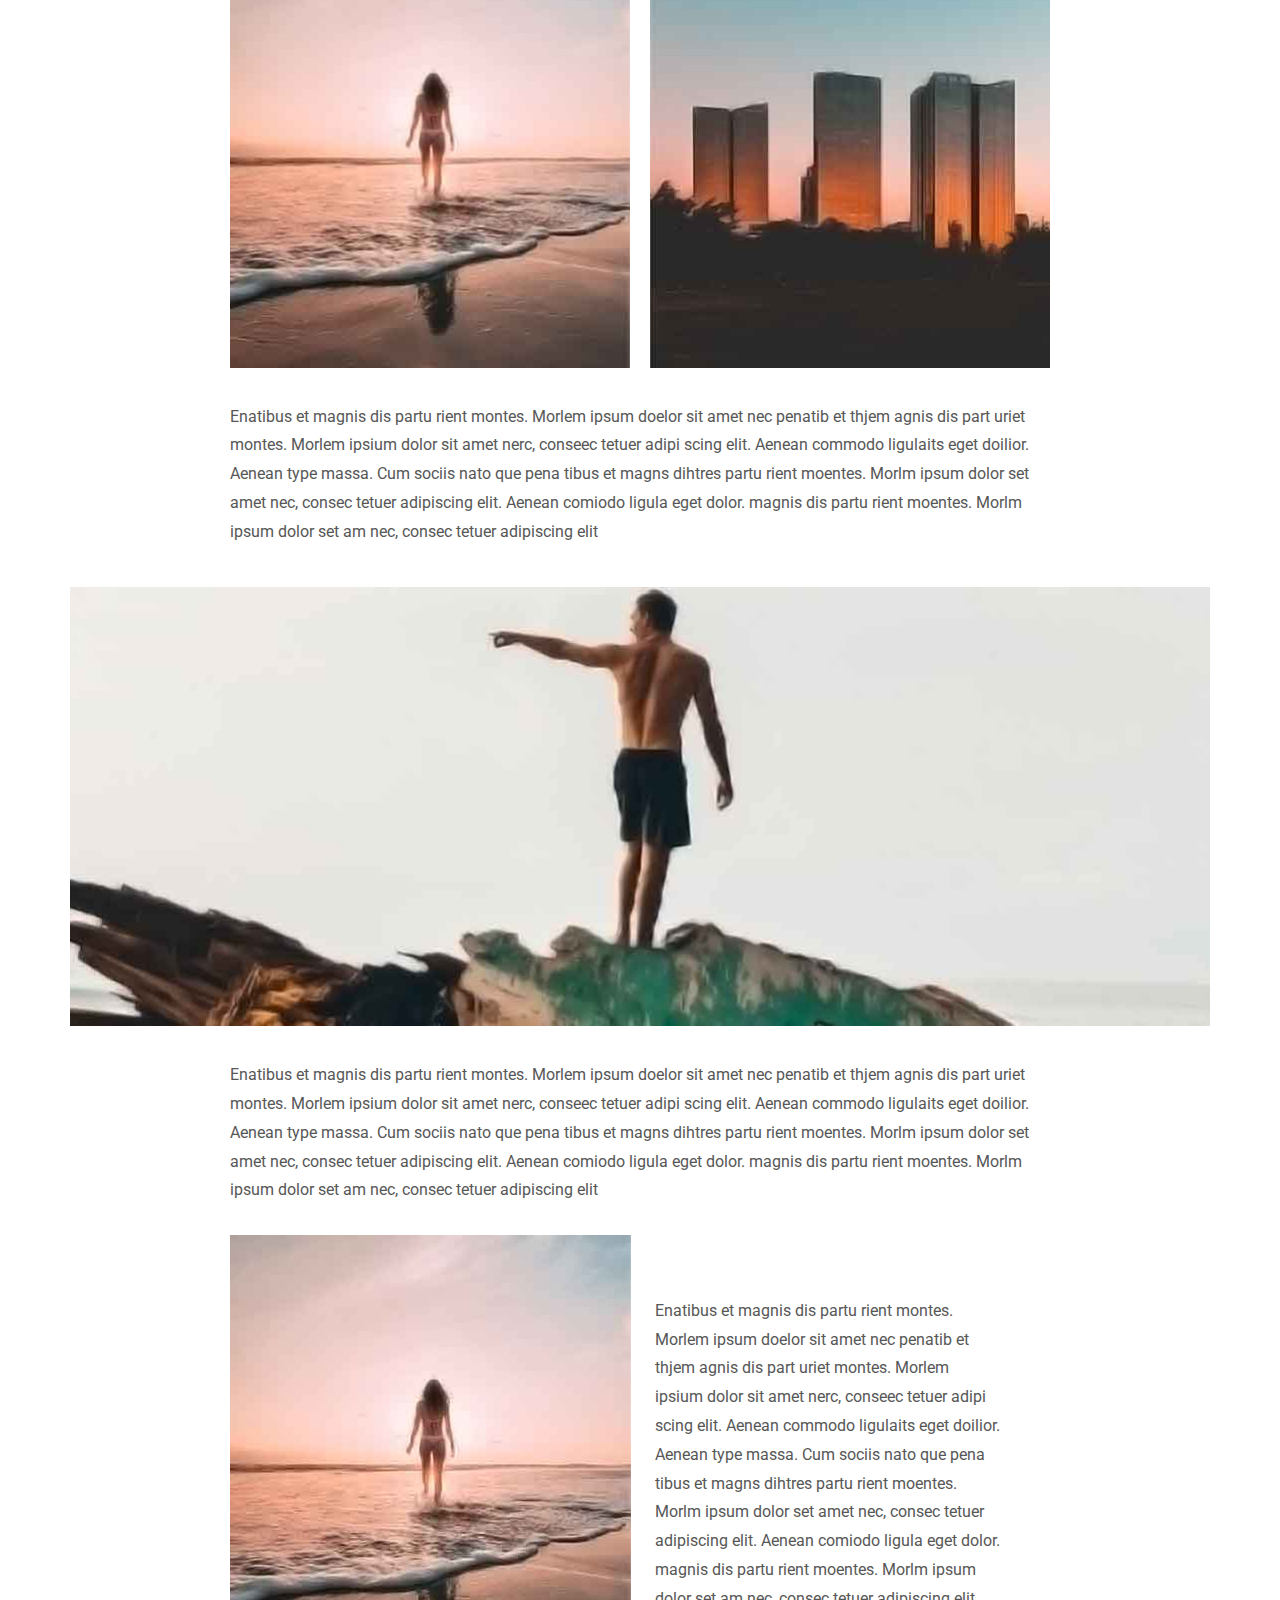
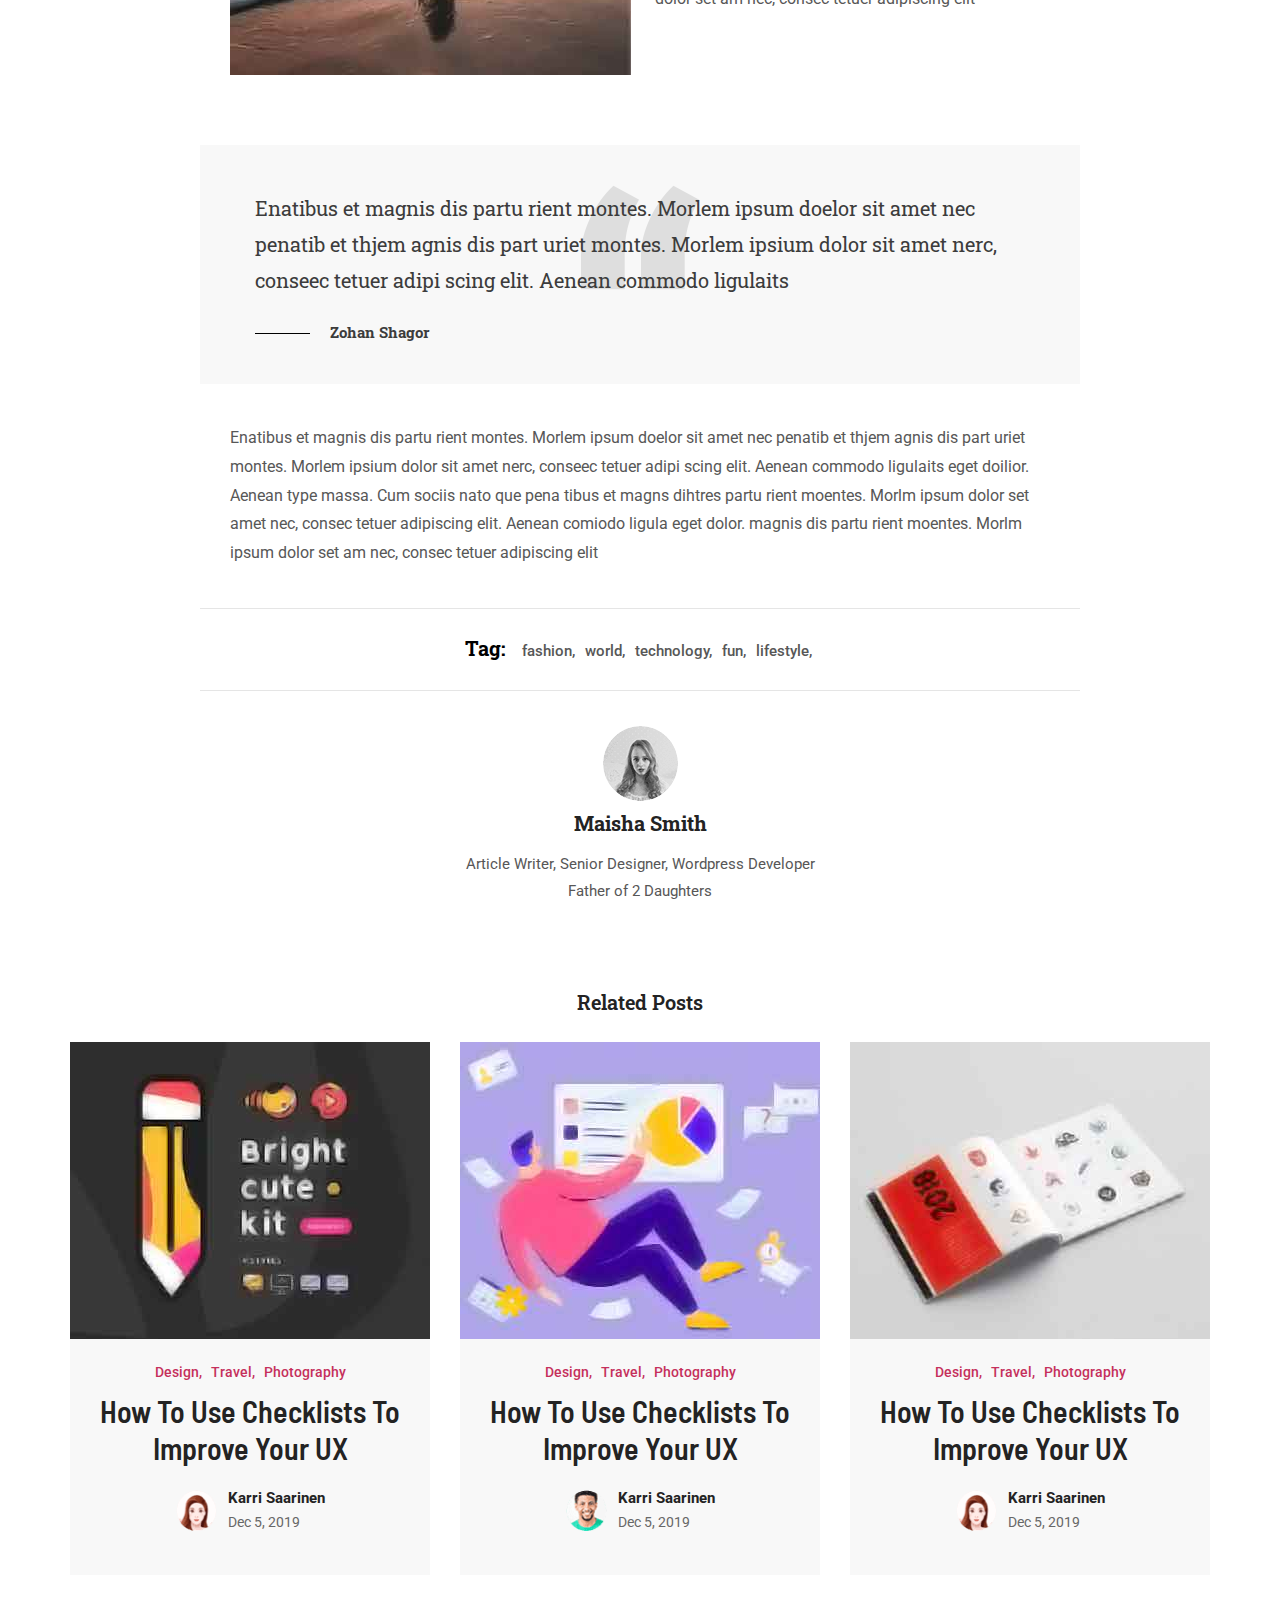
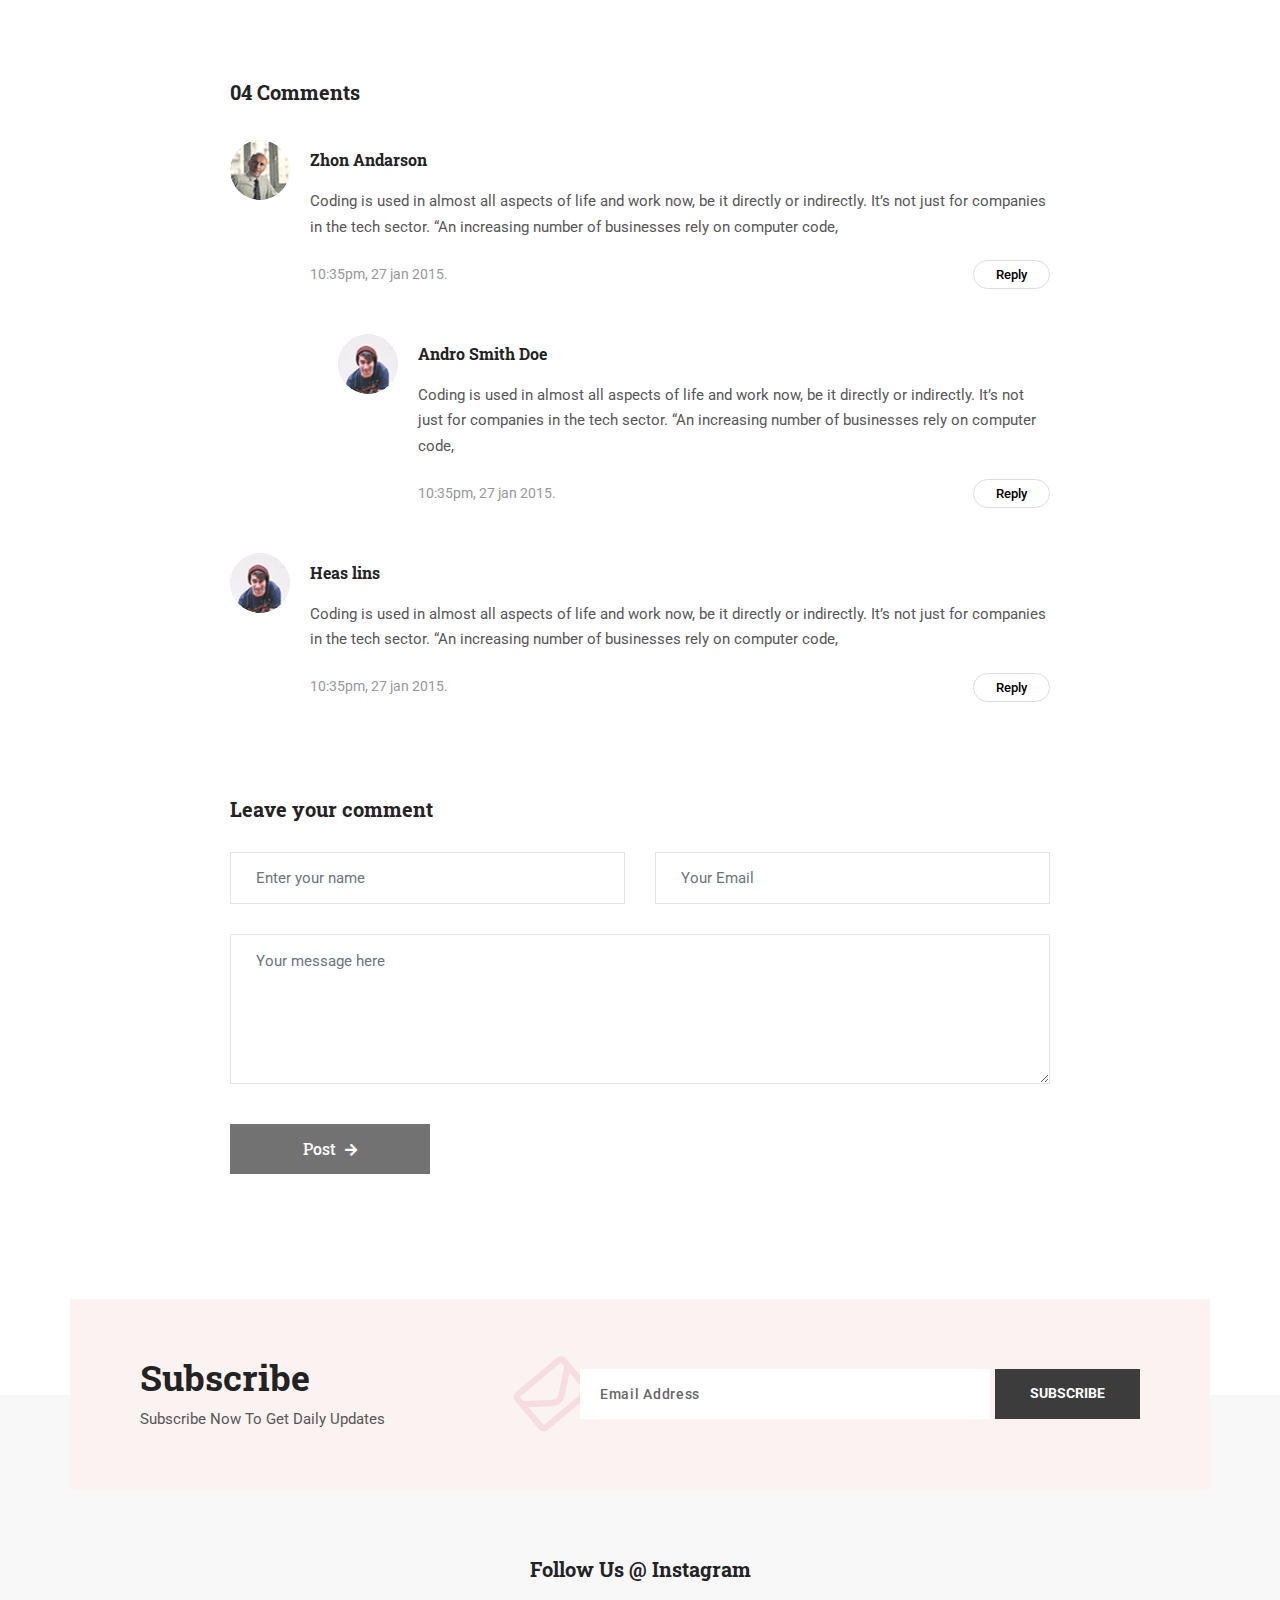
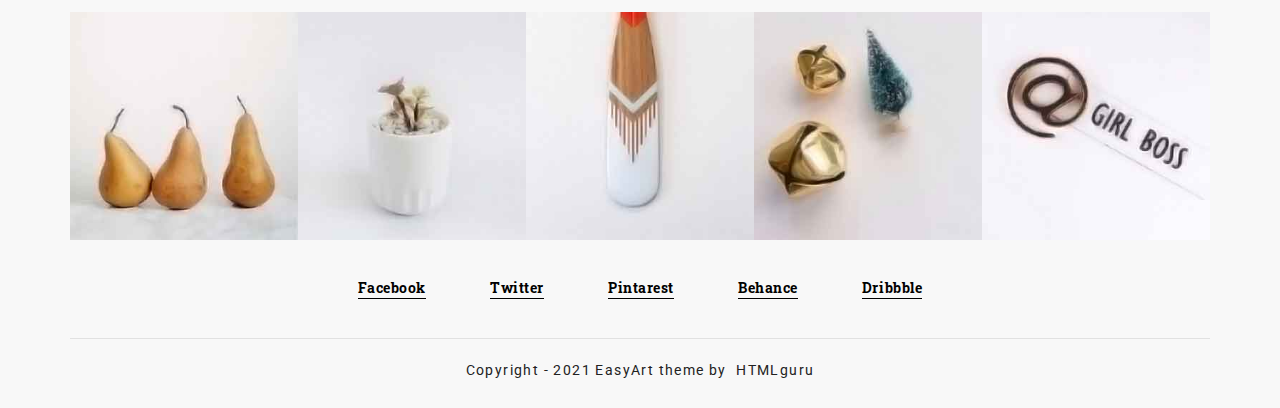
<file: single-post.html>
<!DOCTYPE html>
<html lang="en">

<head>
	<!-- Basic Page Needs
    ================================================== -->
	<meta charset="utf-8" />
	<meta http-equiv="X-UA-Compatible" content="IE=edge" />

	<!-- Specific Meta
    ================================================== -->
	<meta name="viewport" content="width=device-width, initial-scale=1, maximum-scale=1" />
	<meta name="description" content="Blog And Magazine HTML5 Template" />
	<meta name="keywords"
		content="HTML5, Template, Design, blog, blogger, clean, flat, food, html, magazine, modern, news, personal, photographer, template, white  " />

	<!-- Titles
    ================================================== -->
	<title>EasyArt | Personal Blog HTML Template</title>

	<!-- Favicons
    ================================================== -->
	<link rel="shortcut icon" href="assets/images/favicon.ico" />
	<link rel="apple-touch-icon" sizes="72x72" href="assets/images/android-icon-72x72.png" />
	<link rel="apple-touch-icon" sizes="114x114" href="assets/images/apple-icon-144x144.png" />

	<!-- Custom Font
	================================================== -->
	<link
		href="https://fonts.googleapis.com/css2?family=Barlow+Semi+Condensed:wght@400;500;600;700;800&family=Barlow:wght@400;500;600;700&family=Roboto+Slab:wght@400;500;600;700;800&family=Roboto:wght@400;500;700&display=swap"
		rel="stylesheet">

	<!-- CSS
    ================================================== -->
	<link rel="stylesheet" href="assets/css/bootstrap.min.css" />
	<link rel="stylesheet" href="assets/css/magnific-popup.css" />
	<link rel="stylesheet" href="assets/css/owl.carousel.min.css" />
	<link rel="stylesheet" href="assets/css/simple-scrollbar.css" />
	<link rel="stylesheet" href="assets/css/fontawesome.all.min.css" />
	<link rel="stylesheet" href="assets/css/style.css" />

	<script src="assets/js/modernizr.min.js"></script>
</head>

<body>
	<!--~~~~~~~~~~~~~~~~~~~~~~~~~~~~~~~~~~~~~~~
			Start Preloader
	~~~~~~~~~~~~~~~~~~~~~~~~~~~~~~~~~~~~~~~~-->
	<div class="preloader">
		<div class="preloader-inner">
			<div class="preloader-icon">
				<span></span>
				<span></span>
			</div><!-- /preloader-icon -->
		</div><!-- /preloader-inner -->
	</div><!-- /preloader -->

	<div class="site-content">
		<!--~~~~~~~~~~~~~~~~~~~~~~~~~~~~~~~~~~~~~~~
				Start Site Header
		~~~~~~~~~~~~~~~~~~~~~~~~~~~~~~~~~~~~~~~~-->
		<header class="site-header default-header-style style-four intro-element">
			<div class="header-download-area style-one">
				<div class="container">
					<div class="row">
						<div class="col-12">
							<div class="download-area-content">
								<div class="download-text">Unlimited Wordpress Themes, Plugins & Video Downloads</div>
								<button class="btn btn-default">Download Free</button>
							</div>
						</div>
					</div>
				</div>
			</div><!-- /.header-download-area -->
			<div class="header-top-area">
				<div class="container">
					<div class="row align-items-center">
						<div class="col-4">
							<div class="intro-socail-share">
								<div class="share-alt"><span class="fa fa-share-alt"></span></div>
								<div class="socail-share">
									<a href="#"><span class="fab fa-facebook-f"></span></a>
									<a href="#"><span class="fab fa-twitter"></span></a>
									<a href="#"><span class="fab fa-instagram"></span></a>
									<a href="#"><span class="fab fa-pinterest-p "></span></a>
								</div>
							</div><!-- /.intro-socail-share -->
						</div>
						<div class="col-4">
							<div class="site-branding text-center">
								<a href="index.html">
									<img src="assets/images/logo/logo.png" alt="Site Logo" />
								</a>
							</div><!-- /.site-branding -->
						</div>
						<div class="col-4">
							<div class="header-right-area">
								<div class="search-wrap">
									<div class="search-btn">
										<i class="fas fa-search"></i>
									</div>
									<div class="search-form">
										<form action="#">
											<input type="search" placeholder="Search">
											<button type="submit"><i class="fas fa-search"></i></button>
										</form>
									</div>
								</div>
								<!--~./ search-wrap ~-->
								<div class="header-card-area">
									<a href="#">
										<span class="fas fa-shopping-cart"></span>
										<sup>2</sup>
									</a>
								</div>
								<!--~./ header card area ~-->

								<div class="hamburger-menus">
									<span></span>
									<span></span>
									<span></span>
								</div>
							</div><!-- /.header-top-right-area -->
						</div>
					</div>
				</div>
			</div><!-- /.header-top-area -->

			<div class="navigation-area">
				<div class="container">
					<div class="row">
						<div class="col-12">
							<div class="site-navigation">
								<nav class="navigation">
									<div class="menu-wrapper">
										<div class="menu-content">
											<ul class="mainmenu">
												<li><a href="#">Home</a></li>
												<li class="megamenu">
													<a href="#">Features</a>
													<ul class="sub-menu megamenu-main">
														<li>
															拉下测试
														</li>
													</ul>	
												</li>
												<li><a class="active" href="gallery.html">Photo Stories</a></li>
												<li><a href="about.html">About Me</a></li>
												<li><a href="contact.html">contact</a></li>
											</ul> <!-- /.menu-list -->
										</div> <!-- /.hours-content-->
									</div><!-- /.menu-wrapper -->
								</nav>
							</div><!-- /.site-navigation -->
						</div><!-- /.col-12 -->
					</div><!-- /.row -->
				</div><!-- /.container -->
			</div><!-- /.navigation-area -->
			<div class="mobile-sidebar-menu sidebar-menu">
				<div class="overlaybg"></div>
			</div>
		</header>
		<!--~~./ end site header ~~-->
		<!--~~~ Sticky Header ~~~-->
		<div id="sticky-header" class="active"></div>
		<!--~./ end sticky header ~-->


		<!--~~~~~~~~~~~~~~~~~~~~~~~~~~~~~~~~~~~~~~~
            Start Main Wrapper
        ~~~~~~~~~~~~~~~~~~~~~~~~~~~~~~~~~~~~~~~~-->
		<div class="main-wrapper pd-b-100">
			<!-- Blog Items -->
			<div class="blog-single-page">
				<article class="post single-post single-post-one">
					<div class="container">
						<div class="post-thumbnail-area">
							<figure class="post-thumb">
								<img src="assets/images/post/single/one/single1.jpg" alt="Blog Image" />
							</figure><!-- /.post-thumb -->
							<div class="entry-header-outer">
								<div class="entry-header">
									<div class="entry-category">
										<a class="cat" href="#">Design</a>
										<a class="cat" href="#">Travel</a>
										<a class="cat" href="#">Photography</a>
										<a class="cat" href="#">Nature</a>
										<a class="cat" href="#">Pink</a>
									</div>
									<!--./ entry-category -->
									<h3 class="entry-title">The Olivier da Costa restaurant
										experience in Lisbon
									</h3>
									<!--./ entry-title -->
									<div class="entry-meta-content">
										<div class="entry-author">
											By <a href="#">Zohan Alex</a>
										</div>
										<!--./ entry-date -->
										<div class="entry-date">
											On <span>Jan23 - 20</span>
										</div>
										<!--./ entry-date -->
									</div>
									<!--./ entry-meta-content -->
								</div><!-- /.entry-header-outer -->
							</div>
						</div>

						<div class="post-details">
							<div class="social-network">
								<ul class="social-share">
									<li><a href="#" target="_blank"><i class="fab fa-facebook-f"></i></a></li>
									<li><a href="#" target="_blank"><i class="fab fa-twitter"></i></a></li>
									<li><a href="#" target="_blank"><i class="fab fa-pinterest-p"></i></a></li>
									<li><a href="#" target="_blank"><i class="fab fa-linkedin-in"></i></a></li>
								</ul><!-- /.social-share -->
							</div>
							<div class="entry-content">
								<p>Adipiscing elit com-modo ligula eget dolor Morlem ipsuim dolor sit amiet nec, isc
									thua sdfk onsec tetuer adipi scing elit. Aenean commeod ligula eget dolor Cuem
									sociis thena toquhte thigp enatibus et magnis dis partu rient montes. Morlem ipsum
									doelor sit amet nec penatib et thjem agnis dis part urient montes. Morlem ipsum
									dolor sit amet nerc, conseec tetuer adipiscing elit. Aenean commodo ligulaits eget
									dolior. Aenean type massa. Cum sociis nato que pena tibus et magnis dis partu rient
									moentes. Morlm ipsum dolor tibushrde set amet nec, consec tetuer adipiscing elit.
									Aenean commodo ligula eget dolor.</p>
								<p>Enatibus et magnis dis partu rient montes. Morlem ipsum doelor sit amet nec penatib
									et thjem agnis dis part uriet montes. Morlem ipsium dolor sit amet nerc, conseec
									tetuer adipi scing elit. Aenean commodo ligulaits eget doilior. Aenean type massa.
									Cum sociis nato que pena tibus et magns dihtres partu rient moentes. Morlm ipsum
									dolor set amet nec, consec tetuer adipiscing elit. Aenean comiodo ligula eget dolor.
									magnis dis partu rient moentes. Morlm ipsum dolor set am nec, consec tetuer
									adipiscing elit</p>
								<div class="row image-group gutters-20">
									<div class="col-lg-6 col-md-6">
										<figure class="thumb">
											<img src="assets/images/post/single/one/1.jpg" alt="Img">
										</figure>
									</div>
									<div class="col-lg-6 col-md-6">
										<figure class="thumb">
											<img src="assets/images/post/single/one/2.jpg" alt="Img">
										</figure>
									</div>
								</div>
								<!--~./ end image group ~-->
								<p>Enatibus et magnis dis partu rient montes. Morlem ipsum doelor sit amet nec penatib
									et thjem agnis dis part uriet montes. Morlem ipsium dolor sit amet nerc, conseec
									tetuer adipi scing elit. Aenean commodo ligulaits eget doilior. Aenean type massa.
									Cum sociis nato que pena tibus et magns dihtres partu rient moentes. Morlm ipsum
									dolor set amet nec, consec tetuer adipiscing elit. Aenean comiodo ligula eget dolor.
									magnis dis partu rient moentes. Morlm ipsum dolor set am nec, consec tetuer
									adipiscing elit</p>
								<figure class="thumb full-image">
									<img src="assets/images/post/single/one/3.jpg" alt="Img">
								</figure>
								<p>Enatibus et magnis dis partu rient montes. Morlem ipsum doelor sit amet nec penatib
									et thjem agnis dis part uriet montes. Morlem ipsium dolor sit amet nerc, conseec
									tetuer adipi scing elit. Aenean commodo ligulaits eget doilior. Aenean type massa.
									Cum sociis nato que pena tibus et magns dihtres partu rient moentes. Morlm ipsum
									dolor set amet nec, consec tetuer adipiscing elit. Aenean comiodo ligula eget dolor.
									magnis dis partu rient moentes. Morlm ipsum dolor set am nec, consec tetuer
									adipiscing elit</p>
								<div class="left-thumb">
									<img class="alignleft" src="assets/images/post/single/one/4.jpg" alt="Img">
									<p>Enatibus et magnis dis partu rient montes. Morlem ipsum doelor sit amet nec
										penatib
										et thjem agnis dis part uriet montes. Morlem ipsium dolor sit amet nerc, conseec
										tetuer adipi scing elit. Aenean commodo ligulaits eget doilior. Aenean type
										massa.
										Cum sociis nato que pena tibus et magns dihtres partu rient moentes. Morlm ipsum
										dolor set amet nec, consec tetuer adipiscing elit. Aenean comiodo ligula eget
										dolor.
										magnis dis partu rient moentes. Morlm ipsum dolor set am nec, consec tetuer
										adipiscing elit</p>
								</div>

								<blockquote>
									<div class="quote"><img src="assets/images/icon/quote.png" alt="Quote"></div>
									<p>Enatibus et magnis dis partu rient montes. Morlem ipsum doelor sit amet nec
										penatib et thjem agnis dis part uriet montes. Morlem ipsium dolor sit amet nerc,
										conseec tetuer adipi scing elit. Aenean commodo ligulaits</p>
									<h5 class="name">Zohan Shagor</h5>
								</blockquote>

								<p>Enatibus et magnis dis partu rient montes. Morlem ipsum doelor sit amet nec penatib
									et thjem agnis dis part uriet montes. Morlem ipsium dolor sit amet nerc, conseec
									tetuer adipi scing elit. Aenean commodo ligulaits eget doilior. Aenean type massa.
									Cum sociis nato que pena tibus et magns dihtres partu rient moentes. Morlm ipsum
									dolor set amet nec, consec tetuer adipiscing elit. Aenean comiodo ligula eget dolor.
									magnis dis partu rient moentes. Morlm ipsum dolor set am nec, consec tetuer
									adipiscing elit</p>
							</div><!--  /.entry-content -->
						</div><!--  /.post-details -->
						<div class="entry-footer">
							<div class="entry-tag">
								<strong>Tag: </strong>
								<a href="#" rel="tag">fashion</a>
								<a href="#" rel="tag">world</a>
								<a href="#" rel="tag">technology</a>
								<a href="#" rel="tag">fun</a>
								<a href="#" rel="tag">lifestyle</a>
							</div>
							<!--/.entry-tag-->
						</div>
					</div>
				</article><!-- /.post -->

				<div class="container">
					<div class="row justify-content-center">
						<div class="col-lg-5">
							<!--~~~~~ Start Author Info ~~~~~-->
							<div class="author-info">
								<div id="author-img">
									<figure class="at-img">
										<img src="assets/images/author/author.png" alt="img">
									</figure>
								</div><!-- / author-img -->

								<div id="author-details">
									<h3 class="author-name">Maisha Smith</h3>
									<div class="authors-bio">
										<p>Article Writer, Senior Designer, Wordpress Developer
											Father of 2 Daughters
										</p>
									</div>
								</div><!-- /author-details -->
							</div>
							<!--~./ end author info ~-->
						</div>
					</div>

					<!--~~~~~~~~~~~~~~~~~~~~~~~~~~~~~~~~~~~~~~~
							Start Related Posts Block
					~~~~~~~~~~~~~~~~~~~~~~~~~~~~~~~~~~~~~~~-->
					<div class="related-posts-block">
						<div class="row">
							<div class="col-12">
								<h3 class="related-title">Related Posts</h3>
							</div>
						</div>
						<div class="row">
							<!--~~~~~ Start Post ~~~~~-->
							<div class="col-lg-4 col-md-6">
								<article class="post post-grid-style post-grid-style-two">
									<div class="entry-thumb">
										<figure class="thumb-wrap">
											<a href="single-post.html">
												<img src="assets/images/post/homeNine/post1.jpg" alt="post" />
											</a>
										</figure>
										<!--./ thumb-wrap -->
									</div>
									<!--./ entry-thumb -->
									<div class="content-entry-wrap">
										<div class="entry-category">
											<a class="cat" href="#">Design</a>
											<a class="cat" href="#">Travel</a>
											<a class="cat" href="#">Photography</a>
										</div>
										<!--./ entry-category -->
										<h3 class="entry-title">
											<a href="single-post.html">
												How To Use Checklists To Improve Your UX
											</a>
										</h3>
										<!--./ entry-title -->
									</div>
									<!--./ content-entry-wrap -->
									<div class="entry-user">
										<div class="thumb">
											<img src="assets/images/author/author1.png" alt="Thumb" />
										</div>
										<div class="info">
											<div class="author-name">
												<a href="#">Karri Saarinen</a>
											</div>
											<div class="entry-date">Dec 5, 2019</div>
											<!--./ entry-time -->
										</div>
									</div>
								</article>
							</div>
							<!--~./ end post ~-->
							<!--~~~~~ Start Post ~~~~~-->
							<div class="col-lg-4 col-md-6">
								<article class="post post-grid-style post-grid-style-two">
									<div class="entry-thumb">
										<figure class="thumb-wrap">
											<a href="single-post.html">
												<img src="assets/images/post/homeNine/post4.jpg" alt="post" />
											</a>
										</figure>
										<!--./ thumb-wrap -->
									</div>
									<!--./ entry-thumb -->
									<div class="content-entry-wrap">
										<div class="entry-category">
											<a class="cat" href="#">Design</a>
											<a class="cat" href="#">Travel</a>
											<a class="cat" href="#">Photography</a>
										</div>
										<!--./ entry-category -->
										<h3 class="entry-title">
											<a href="single-post.html">
												How To Use Checklists To Improve Your UX
											</a>
										</h3>
										<!--./ entry-title -->
									</div>
									<!--./ content-entry-wrap -->
									<div class="entry-user">
										<div class="thumb">
											<img src="assets/images/author/author2.png" alt="Thumb" />
										</div>
										<div class="info">
											<div class="author-name">
												<a href="#">Karri Saarinen</a>
											</div>
											<div class="entry-date">Dec 5, 2019</div>
											<!--./ entry-time -->
										</div>
									</div>
								</article>
							</div>
							<!--~./ end post ~-->
							<!--~~~~~ Start Post ~~~~~-->
							<div class="col-lg-4 col-md-6">
								<article class="post post-grid-style post-grid-style-two">
									<div class="entry-thumb">
										<figure class="thumb-wrap">
											<a href="single-post.html">
												<img src="assets/images/post/homeNine/post3.jpg" alt="post" />
											</a>
										</figure>
										<!--./ thumb-wrap -->
									</div>
									<!--./ entry-thumb -->
									<div class="content-entry-wrap">
										<div class="entry-category">
											<a class="cat" href="#">Design</a>
											<a class="cat" href="#">Travel</a>
											<a class="cat" href="#">Photography</a>
										</div>
										<!--./ entry-category -->
										<h3 class="entry-title">
											<a href="single-post.html">
												How To Use Checklists To Improve Your UX
											</a>
										</h3>
										<!--./ entry-title -->
									</div>
									<!--./ content-entry-wrap -->
									<div class="entry-user">
										<div class="thumb">
											<img src="assets/images/author/author1.png" alt="Thumb" />
										</div>
										<div class="info">
											<div class="author-name">
												<a href="#">Karri Saarinen</a>
											</div>
											<div class="entry-date">Dec 5, 2019</div>
											<!--./ entry-time -->
										</div>
									</div>
								</article>
							</div>
							<!--~./ end post ~-->
						</div>
					</div>
					<!--~./End related posts block ~-->

					<div id="comments" class="comments-area">
						<div class="comments-main-content">
							<div class="row">
								<div class="col-md-12">
									<h3 class="comments-title">04 Comments</h3>
									<!--/.comments-title-->
								</div>
								<!--/.col-md-12-->
							</div>
							<!--/.row-->

							<div class="row">
								<div class="col-md-12">
									<ol class="comment-list">
										<li class="comment">
											<div class="comment-body">
												<div class="comment-meta">
													<div class="comment-author vcard">
														<div class="author-img">
															<img alt="Maria" src="assets/images/comments/1.png" class="avatar photo">
														</div>
													</div>
													<!--/.comment-author-->
													<div class="comment-metadata"><b class="author">Zhon Andarson</b>
													</div>
													<!--/.comment-metadata-->
												</div>
												<!--/.comment-meta-->
												<div class="comment-details">
													<div class="comment-content">
														<p>Coding is used in almost all aspects of life and work now, be it directly or indirectly.
															It’s not just for companies in the tech sector. “An increasing number of businesses rely
															on computer code,</p>
													</div>
													<!--/.comment-content-->
													<div class="comment-footer">
														<span class="date">10:35pm, 27 jan 2015.</span>
														<a href="#" class="comment-reply-link">Reply</a>
													</div>
												</div><!-- /.comment-details-->
											</div>
											<!--/.comment-body-->
											<ol class="children">
												<li class="comment">
													<div class="comment-body">
														<div class="comment-meta">
															<div class="comment-author vcard">
																<div class="author-img">
																	<img alt="avatar" src="assets/images/comments/2.png" class="avatar photo">
																</div>
															</div>
															<!--/.comment-author-->
															<div class="comment-metadata"><b class="author">Andro Smith Doe</b>
															</div>
															<!--/.comment-metadata-->
														</div>
														<!--/.comment-meta-->
														<div class="comment-details">
															<div class="comment-content">
																<p>Coding is used in almost all aspects of life and work now, be it directly or
																	indirectly. It’s not just for companies in the tech sector. “An increasing number of
																	businesses rely on computer code,</p>
															</div>
															<!--/.comment-content-->
															<div class="comment-footer">
																<span class="date">10:35pm, 27 jan 2015.</span>
																<a href="#" class="comment-reply-link">Reply</a>
															</div>
														</div><!-- /.comment-details-->
													</div>
													<!--/.comment-body-->
												</li>
												<!--/.comment-->
											</ol>
											<!--/.children-->
										</li>
										<!--/.comment-body-->
										<li class="comment">
											<div class="comment-body">
												<div class="comment-meta">
													<div class="comment-author vcard">
														<div class="author-img">
															<img alt="" src="assets/images/comments/2.png" class="avatar photo">
														</div>
													</div>
													<!--/.comment-author-->
													<div class="comment-metadata"><b class="author">Heas lins</b>
													</div>
													<!--/.comment-metadata-->
												</div>
												<!--/.comment-meta-->
												<div class="comment-details">
													<div class="comment-content">
														<p>Coding is used in almost all aspects of life and work now, be it directly or indirectly.
															It’s not just for companies in the tech sector. “An increasing number of businesses rely
															on computer code, </p>
													</div>
													<!--/.comment-content-->
													<div class="comment-footer">
														<span class="date">10:35pm, 27 jan 2015.</span>
														<a href="#" class="comment-reply-link">Reply</a>
													</div>
												</div><!-- /.comment-details-->
											</div>
											<!--/.comment-body-->
										</li>
										<!--/.comment-body-->
									</ol>
									<!--/.comment-list-->
								</div>
								<!--/.col-md-12-->
							</div>
							<!--/.row-->
						</div><!-- /.comments-main-content -->
					</div><!-- /.comments-area -->

					<div class="comment-respond">
						<form action="#" class="comment-form">
							<h3 class="comment-reply-title">Leave your comment</h3>
							<div class="row">
								<div class="col-lg-6 col-md-6">
									<input type="text" class="form-control" placeholder="Enter your name">
								</div><!-- /.col-lg-6 -->
								<div class="col-lg-6 col-md-6">
									<input type="email" class="form-control" placeholder="Your Email">
								</div><!-- /.col-lg-6 -->
								<div class="col-12">
									<textarea class="form-control" rows="4" cols="50" placeholder="Your message here"></textarea>
								</div><!-- /.col-12 -->
								<div class="form-submit clearfix">
									<button class="btn btn-default">Post <i class="fas fa-arrow-right"></i></button>
								</div><!-- /.subimt -->
							</div><!-- /.row -->
						</form>
					</div>
				</div>
			</div><!--  /.blog-latest-items -->
		</div>
		<!--~./ end main wrapper ~-->

		<!--~~~~~~~~~~~~~~~~~~~~~~~~~~~~~~~~~~~~~~~
      Start Subscribe Section
		~~~~~~~~~~~~~~~~~~~~~~~~~~~~~~~~~~~~~~~~-->
		<div class="subscribe-section style-two">
			<div class="container">
				<div class="row justify-content-center">
					<div class="col-12">
						<div class="subscribe-section-content mr-0">
							<div class="section-header">
								<h2 class="title">Subscribe</h2>
								<p>Subscribe Now To Get Daily Updates</p>
							</div>
							<div class="subscribe-form">
								<!-- Subscribe form -->
								<form class="dv-form" id="mc-form">
									<div class="form-group">
										<input id="mc-email" name="EMAIL" placeholder="Email Address" type="email" />
										<button class="btn btn-default" name="Subscribe" id="subscribe-btn" type="submit">
											Subscribe
										</button>
									</div>
								</form>
							</div>
						</div>
					</div>
				</div>
			</div>
		</div>
		<!--~./ end subscribe section ~-->

		<!--~~~~~~~~~~~~~~~~~~~~~~~~~~~~~~~~~~~~~~~
				Start Site Footer
		~~~~~~~~~~~~~~~~~~~~~~~~~~~~~~~~~~~~~~~~-->
		<footer class="site-footer footer-style-five">
			<!--~~~~~~~~~~~~~~~~~~~~~~~~~~~~~~~~~~~~~~~
					Start Instagram Widget Area
			~~~~~~~~~~~~~~~~~~~~~~~~~~~~~~~~~~~~~~~~-->
			<div class="instagram-widget-area">
				<div class="container">
					<div class="row">
						<div class="col-12">
							<div class="widget bt-instafeed-widget style-three">
								<h4 class="widget-title text-center">
									Follow Us @ Instagram
								</h4>
								<ul id="instafeed">
									<li class="feed-item">
										<a href="#">
											<img src="assets/images/widget/instagram/2/1.jpg" alt="#">
										</a>
									</li>
									<li class="feed-item">
										<a href="#">
											<img src="assets/images/widget/instagram/2/2.jpg" alt="#">
										</a>
									</li>
									<li class="feed-item">
										<a href="#">
											<img src="assets/images/widget/instagram/2/3.jpg" alt="#">
										</a>
									</li>
									<li class="feed-item">
										<a href="#">
											<img src="assets/images/widget/instagram/2/4.jpg" alt="#">
										</a>
									</li>
									<li class="feed-item">
										<a href="#">
											<img src="assets/images/widget/instagram/2/6.jpg" alt="#">
										</a>
									</li>
								</ul>
							</div>
							<!--/.widget-instafeed-->
						</div>
					</div>
				</div>
			</div>
			<!--~./ end instagram widget area ~-->

			<!--~~~~~~~~~~~~~~~~~~~~~~~~~~~~~~~~~~~~~~~
				Start Footer Bottom Area
			~~~~~~~~~~~~~~~~~~~~~~~~~~~~~~~~~~~~~~~-->
			<div class="footer-bottom-area">
				<div class="container">
					<div class="row">
						<div class="col-12">
							<div class="footer-bottom-content">
								<div class="socail-share-text">
									<a href="#">Facebook</a>
									<a href="#">Twitter</a>
									<a href="#">Pintarest</a>
									<a href="#">Behance</a>
									<a href="#">Dribbble</a>
								</div>
								<div class="copyright-text text-center">
									<p>
										Copyright - 2021 EasyArt theme by
										<a href="#">HTMLguru</a>
									</p>
								</div>
								<!--~./ end copyright text ~-->
							</div>
						</div>
						<!--~./ col-12 ~-->
					</div>
				</div>
			</div>
			<!--~./ end footer bottom area ~-->
		</footer>
		<!--~./ end site footer ~-->
	</div>
	<!--~~./ end site content ~~-->

	<!-- All The JS Files
	================================================== -->
	<script src="assets/js/jquery.js"></script>
	<script src="assets/js/popper.min.js"></script>
	<script src="assets/js/bootstrap.min.js"></script>
	<script src="assets/js/plugins.js"></script>
	<script src="assets/js/imagesloaded.pkgd.min.js"></script>
	<script src="assets/js/simple-scrollbar.min.js"></script>
	<script src="assets/js/jquery.magnific-popup.min.js"></script>
	<script src="assets/js/masonry.pkgd.min.js"></script>
	<script src="assets/js/theia-sticky-sidebar.min.js"></script>
	<script src="assets/js/ResizeSensor.min.js"></script>
	<script src="assets/js/owl.carousel.min.js"></script>
	<script src="assets/js/scrolla.jquery.min.js"></script>
	<script src="assets/js/main.js"></script>
	<!-- main-js -->
</body>

</html>
</file>
<file: assets/css/simple-scrollbar.css>
/**
 * TrackpadScrollEmulator
 * Author: Jonathan Nicol @f6design
 * https://github.com/jnicol/trackpad-scroll-emulator
 */
 
 .tse-scrollable {
  position: relative;
  width: 200px; /* Default value. Overwite this if you want. */
  height: 300px; /* Default value. Overwite this if you want. */
  overflow: hidden;
  }
  .tse-scrollable .tse-scroll-content {
    overflow: hidden;
    overflow-y: scroll;
    }
    /* No longer using ::scrollbar too, since it breaks Chrome 25 */
    .tse-scrollable .tse-scroll-content::-webkit-scrollbar {
      width: 0;
      height: 0;
      }
.tse-scrollbar {
  z-index: 99;
  position: absolute;
  top: 0;
  right: 0;
  bottom: 0;
  width: 11px;
  }
  .tse-scrollbar .drag-handle {
    position: absolute;
    right: 2px;
    -webkit-border-radius: 7px;
    -moz-border-radius: 7px;
    border-radius: 7px;
    min-height: 10px;
    width: 7px;
    opacity: 0;
    -webkit-transition: opacity 0.2s linear;
    -moz-transition: opacity 0.2s linear;
    -o-transition: opacity 0.2s linear;
    -ms-transition: opacity 0.2s linear;
    transition: opacity 0.2s linear;
    background: #6c6e71;
    -webkit-background-clip: padding-box;
    -moz-background-clip: padding;
    }
  .tse-scrollbar:hover .drag-handle {
    /* When hovered, remove all transitions from drag handle */
    opacity: 0.7;
    -webkit-transition: opacity 0 linear;
    -moz-transition: opacity 0 linear;
    -o-transition: opacity 0 linear;
    -ms-transition: opacity 0 linear;
    transition: opacity 0 linear;
    }
    .tse-scrollbar .drag-handle.visible {
      opacity: 0.7;
      }
/* Used when testing the scrollbar width */
/* No longer using ::scrollbar too, since it breaks Chrome 25 */
.scrollbar-width-tester::-webkit-scrollbar {
  width: 0;
  height: 0;
}
/* Horizontal scroller */
.tse-scrollable.horizontal .tse-scroll-content {
  overflow-x: scroll;
  overflow-y: hidden;
  }
  .tse-scrollable.horizontal .tse-scroll-content::-webkit-scrollbar,
  .tse-scrollable.horizontal .tse-scroll-content::scrollbar {
    width: auto;
    height: 0;
    }
.tse-scrollable.horizontal .tse-scrollbar {
  top: auto;
  left: 0;
  width: auto;
  height: 11px;
  }
  .tse-scrollable.horizontal .tse-scrollbar .drag-handle {
    right: auto;
    top: 2px;
    height: 7px;
    min-height: 0;
    min-width: 10px;
    width: auto;
    }
</file>
<file: assets/css/style.css>
/*
Template Name: EasyArt | Personal Blog HTML Template
Template URI: https://themeforest.net/user
Author: 
Author URI: https://themeforest.net/user
Description: It is a Multipurpose HTML5  Personal Blog Template. Which is a unique feature and user competitive feature.
Version: 1.0
*/
/*--------------------------------------------------------------
>>> TABLE OF CONTENTS:
----------------------------------------------------------------
# Typography 
    [ ## Heading ] 
    [ ## Others Typography ]
# Elements
    [ ## Font Size ]
    [ ## Font Weight ]
    [ ## Margin Element ]
    [ ## Padding Element ]
    [ ## Color Element ]
    [ ## Background Element ]
    [ ## Extra Background ]
    [ ## Social Element ]
    [ ## Overlay Element ]
    [ ## Border element ]
    [ ## Border Extra Elements ]
    [ ## Radius Element ]
    [ ## Lists ]
    [ ## Post, Page, Comments Table ]
    [ ## Others Element ]
    [ ## Grid Element ]
# Forms
	[ ## Buttons ]
	[ ## Fields ]
# Media
	[ ## Captions ]
	[ ## Galleries ]
	[ ## media ]
# Modules 
	[ ## Accessibility ]
	[ ## Alignments ]
	[ ## Clearings ]
	[ ## Infinite Scroll ]
# Header Content
	[ ## Preloader ]
	[ ## Header ]
    [ ## Sticky header ]
# Navigation
	[ ## Links ]
	[ ## Menus ]
        [ ### Hamburger Menu ]
	[ ## Pagination ]
        [ ### Post Navigation ]
	[ ## Navigation responsive ]
# layout
    [ ## Hero Block ]
    [ ## Services ]
    [ ## Chefs ]
    [ ## Food Menu ]
        [ ### Foodmenu Tabs ]
        [ ### Foodmenu Block ]
        [ ### Foodmenu Product Block ]
    [ ## Events ]
    [ ## Blog ]
        [ ### News Block ]
        [ ### Home Blog Page ]
    [ ## Sections ]
        [ ### Featured ]
        [ ### Choose Us ]
        [ ### Opening Hours ]
        [ ### Testimonial ]
        [ ### Chef Message ]
        [ ### Chef Reviews ]
        [ ### Promo ]
        [ ### Reservation ]
        [ ### Related Foodmenu ]
        [ ### Special Food ]
        [ ### Discount ]
        [ ### Newsletter ]
    [ ## Blog ]
# Shop
	[ ## Cart ]
	[ ## Checkout ]
# Others
	[ ## Blog Single ]
	[ ## Event Single ]
	[ ## Chef Single ]
	[ ## Food Single ]
# site content
	[ ## About Page ]
	[ ## Contact Page ]
	[ ## Registration Page ]
	[ ## Coming Soon Page ]
	[ ## 404 Page ]
	[ ## Posts and pages ]
	    [ ### Page Title ]
	    [ ### Breadcrumb ]
	    [ ### No results ]
	[ ## Comments ]
	[ ## Widgets ]
	[ ## Widgets Content ]
# Footer
--------------------------------------------------------------*/
/*--------------------------------------------------------------
# Typography
--------------------------------------------------------------*/
html {
  font-size: 100%;
}

body {
  background-color: white;
  font-family: "Roboto", sans-serif;
  font-size: 16px;
  font-weight: normal;
  line-height: 1.6em;
  color: #575757;
}

/*-------------------------------------------------
    [ ## Heading ]
*/
h1,
h2,
h3,
h4,
h5,
h6 {
  clear: both;
  font-family: "Roboto Slab", serif;
  line-height: 1.25em;
  color: #232323;
  font-weight: 600;
  -webkit-font-smoothing: antialiased;
}

h1 {
  font-size: 2.441em;
}

h2 {
  font-size: 1.953em;
}

h3 {
  font-size: 1.563em;
}

h4 {
  font-size: 1.25em;
}

h5 {
  font-size: 1em;
}

h6 {
  font-size: 0.8em;
}

h1 a,
h2 a,
h3 a,
h4 a,
h5 a {
  color: inherit;
  text-decoration: none;
}

h1 a:hover,
h2 a:hover,
h3 a:hover,
h4 a:hover {
  color: inherit;
  text-decoration: none;
}

.blog-section-title .heading30 {
  margin-top: -8px;
  margin-bottom: 30px;
}
@media only screen and (max-width: 767px) {
  .blog-section-title .heading30 {
    margin-top: -6px;
  }
}

.heading30 {
  font-weight: 800;
  font-size: 30px;
  margin-bottom: 10px;
  line-height: 1.3;
}
@media only screen and (max-width: 1199px) {
  .heading30 {
    font-size: 26px;
  }
}
@media only screen and (max-width: 767px) {
  .heading30 {
    font-size: 22px;
  }
}

.heading24 {
  font-weight: 700;
  font-size: 25px;
  margin-bottom: 10px;
}
@media only screen and (max-width: 767px) {
  .heading24 {
    font-size: 22px;
  }
}

.heading18 {
  font-weight: 600;
  font-size: 18px;
  margin-bottom: 10px;
  letter-spacing: 0.02em;
}

.heading-medium {
  font-weight: 600;
  font-size: 24px;
  margin-bottom: 10px;
  text-transform: capitalize;
}
@media only screen and (max-width: 767px) {
  .heading-medium {
    font-size: 22px;
  }
}

.section-heading {
  text-align: center;
  font-size: 24px;
  font-weight: 800;
  text-transform: uppercase;
  margin-top: 0;
  position: relative;
}

.section-title {
  position: relative;
  margin-bottom: 30px;
}
@media only screen and (max-width: 480px) {
  .section-title {
    margin-bottom: 25px;
  }
}
.section-title.section-default .title-main {
  padding-top: 12px;
}
@media only screen and (max-width: 1199px) {
  .section-title.section-default .title-main {
    padding-top: 0;
  }
}
.section-title.section-default .title-main > span {
  font-size: 142px;
  line-height: 1em;
  margin-top: -55px;
  padding-left: 10px;
  font-weight: normal;
  display: block;
}
@media only screen and (max-width: 1199px) {
  .section-title.section-default .title-main > span {
    font-size: 100px;
    margin-top: -45px;
  }
}
@media only screen and (max-width: 991px) {
  .section-title.section-default .title-main > span {
    font-size: 88px;
    margin-top: -40px;
  }
}
@media only screen and (max-width: 575px) {
  .section-title.section-default .title-main > span {
    font-size: 66px;
    margin-top: -27px;
    padding-left: 5px;
  }
}
.section-title.section-default .divider {
  color: #c5305c;
  padding-top: 5px;
  padding-bottom: 25px;
}
.section-title.section-default .divider.color-black {
  color: black !important;
}
.section-title.section-default-two {
  margin-bottom: 45px;
  margin-top: 0;
}
@media only screen and (max-width: 767px) {
  .section-title.section-default-two {
    margin-bottom: 35px;
  }
}
.section-title.section-default-two .title-main {
  font-size: 80px;
  padding-top: 15px;
}
@media only screen and (max-width: 1199px) {
  .section-title.section-default-two .title-main {
    font-size: 60px;
  }
}
@media only screen and (max-width: 991px) {
  .section-title.section-default-two .title-main {
    font-size: 44px;
  }
}
@media only screen and (max-width: 767px) {
  .section-title.section-default-two .title-main {
    font-size: 36px;
  }
}
@media only screen and (max-width: 575px) {
  .section-title.section-default-two .title-main {
    font-size: 32px;
    padding-top: 5px;
  }
}
.section-title.section-default-two .title-main > span {
  font-size: 120px;
  line-height: 1em;
  margin-bottom: -60px;
  font-weight: normal;
  display: block;
}
@media only screen and (max-width: 1199px) {
  .section-title.section-default-two .title-main > span {
    font-size: 95px;
    margin-bottom: -45px;
  }
}
@media only screen and (max-width: 991px) {
  .section-title.section-default-two .title-main > span {
    font-size: 75px;
    margin-bottom: -35px;
  }
}
@media only screen and (max-width: 767px) {
  .section-title.section-default-two .title-main > span {
    font-size: 54px;
    margin-bottom: -26px;
  }
}
@media only screen and (max-width: 575px) {
  .section-title.section-default-two .title-main > span {
    font-size: 45px;
    margin-bottom: -20px;
  }
}
.section-title.section-default-two.small {
  margin-bottom: 55px;
}
@media only screen and (max-width: 767px) {
  .section-title.section-default-two.small {
    margin-bottom: 40px;
  }
}
.section-title.section-default-two.small .title-main {
  font-style: italic;
  padding-top: 2px;
  margin-bottom: 15px;
}
.section-title.section-default-two.small .title-main > span {
  font-size: 90px;
  margin-bottom: -52px;
}
@media only screen and (max-width: 991px) {
  .section-title.section-default-two.small .title-main > span {
    font-size: 66px;
    margin-bottom: -30px;
  }
}
@media only screen and (max-width: 767px) {
  .section-title.section-default-two.small .title-main > span {
    font-size: 54px;
    margin-bottom: -25px;
  }
}
.section-title.section-default-two.small .divider {
  font-size: 30px;
  color: #c5305c;
}
@media only screen and (max-width: 767px) {
  .section-title.section-default-two.small .divider {
    font-size: 24px;
  }
}
.section-title.style-one {
  margin-bottom: 50px;
  margin-top: 0px;
}
@media only screen and (max-width: 767px) {
  .section-title.style-one {
    margin-bottom: 30px;
  }
}
.section-title.style-one .title-main {
  font-size: 60px;
  position: relative;
  padding-right: 40px;
  padding-top: 32px;
  z-index: 1;
  display: inline-block;
  line-height: 0.92em;
}
@media only screen and (max-width: 1199px) {
  .section-title.style-one .title-main {
    font-size: 48px;
  }
}
@media only screen and (max-width: 991px) {
  .section-title.style-one .title-main {
    font-size: 42px;
    padding-right: 35px;
    padding-top: 16px;
  }
}
@media only screen and (max-width: 767px) {
  .section-title.style-one .title-main {
    font-size: 36px;
    padding-top: 15px;
    padding-right: 30px;
  }
}
@media only screen and (max-width: 575px) {
  .section-title.style-one .title-main {
    font-size: 30px;
    padding-top: 12px;
    padding-right: 20px;
  }
}
.section-title.style-one .title-main > .divider {
  color: inherit;
  font-weight: inherit;
  font-family: inherit;
  display: inline-block;
  position: absolute;
  border-top: 2px solid #c5305c;
  border-right: 2px solid #c5305c;
  right: 0;
  top: 10px;
  width: 95px;
  height: 75px;
}
@media only screen and (max-width: 991px) {
  .section-title.style-one .title-main > .divider {
    width: 75px;
    height: 60px;
  }
}
@media only screen and (max-width: 767px) {
  .section-title.style-one .title-main > .divider {
    width: 70px;
    height: 53px;
  }
}
@media only screen and (max-width: 575px) {
  .section-title.style-one .title-main > .divider {
    width: 35px;
    height: 43px;
  }
}
.section-title.style-one .title-main > .divider:before, .section-title.style-one .title-main > .divider:after {
  position: absolute;
  content: '';
  background-color: #c5305c;
}
.section-title.style-one .title-main > .divider:before {
  top: 0;
  left: 0;
  height: 34px;
  width: 2px;
}
@media only screen and (max-width: 991px) {
  .section-title.style-one .title-main > .divider:before {
    height: 25px;
  }
}
@media only screen and (max-width: 767px) {
  .section-title.style-one .title-main > .divider:before {
    height: 18px;
  }
}
@media only screen and (max-width: 575px) {
  .section-title.style-one .title-main > .divider:before {
    height: 13px;
  }
}
.section-title.style-one .title-main > .divider:after {
  bottom: 0;
  right: 0;
  height: 2px;
  width: 30px;
}
@media only screen and (max-width: 991px) {
  .section-title.style-one .title-main > .divider:after {
    width: 25px;
  }
}
@media only screen and (max-width: 575px) {
  .section-title.style-one .title-main > .divider:after {
    width: 12px;
  }
}
.section-title.style-two {
  margin-bottom: 55px;
  margin-top: -17px;
}
@media only screen and (max-width: 767px) {
  .section-title.style-two {
    margin-bottom: 30px;
  }
}
.section-title.style-two .title-main {
  font-size: 60px;
  margin-bottom: 12px;
}
@media only screen and (max-width: 1199px) {
  .section-title.style-two .title-main {
    font-size: 48px;
  }
}
@media only screen and (max-width: 991px) {
  .section-title.style-two .title-main {
    font-size: 42px;
  }
}
@media only screen and (max-width: 767px) {
  .section-title.style-two .title-main {
    font-size: 36px;
  }
}
@media only screen and (max-width: 575px) {
  .section-title.style-two .title-main {
    font-size: 30px;
  }
}
.section-title.style-two.text-white .title-sub {
  color: #bababa !important;
}
.section-title.style-three {
  margin-bottom: 55px;
  margin-top: -15px;
}
.section-title.style-three.text-white .title-main {
  font-weight: 700;
}
.section-title.style-three.text-white .title-sub {
  color: #bababa !important;
}
.section-title.style-three .title-main {
  text-transform: uppercase;
  font-family: "Oswald", sans-serif;
  font-weight: normal;
  font-size: 60px;
  margin-bottom: 10px;
}
@media only screen and (max-width: 1199px) {
  .section-title.style-three .title-main {
    font-size: 48px;
  }
}
@media only screen and (max-width: 991px) {
  .section-title.style-three .title-main {
    font-size: 42px;
  }
}
@media only screen and (max-width: 767px) {
  .section-title.style-three .title-main {
    font-size: 36px;
  }
}
@media only screen and (max-width: 575px) {
  .section-title.style-three .title-main {
    font-size: 30px;
  }
}
.section-title.style-three .title-sub {
  text-transform: inherit;
  letter-spacing: normal;
  font-size: 16px;
  color: #575757;
}
.section-title.style-four .title-main {
  font-weight: normal;
  font-size: 158px;
  text-transform: uppercase;
  font-family: "Oswald", sans-serif;
  letter-spacing: -0.025em;
  line-height: 1.1em;
}
@media only screen and (max-width: 1199px) {
  .section-title.style-four .title-main {
    font-size: 120px;
  }
}
@media only screen and (max-width: 991px) {
  .section-title.style-four .title-main {
    font-size: 90px;
  }
}
@media only screen and (max-width: 767px) {
  .section-title.style-four .title-main {
    font-size: 70px;
  }
}
@media only screen and (max-width: 480px) {
  .section-title.style-four .title-main {
    font-size: 48px;
  }
}
.section-title.style-five {
  margin-bottom: 53px;
}
@media only screen and (max-width: 575px) {
  .section-title.style-five {
    margin-bottom: 45px;
  }
}
.section-title.style-five .title-sub {
  font-size: 60px;
  font-weight: normal;
  letter-spacing: normal;
  text-transform: capitalize;
  color: #c5305c !important;
  line-height: 1em;
  margin-bottom: -5px;
}
@media only screen and (max-width: 1199px) {
  .section-title.style-five .title-sub {
    font-size: 52px;
  }
}
@media only screen and (max-width: 991px) {
  .section-title.style-five .title-sub {
    font-size: 48px;
  }
}
@media only screen and (max-width: 767px) {
  .section-title.style-five .title-sub {
    font-size: 42px;
  }
}
@media only screen and (max-width: 575px) {
  .section-title.style-five .title-sub {
    font-size: 36px;
  }
}
.section-title.style-five .title-main {
  font-size: 70px;
  line-height: 1.02em;
  margin-bottom: 30px;
}
@media only screen and (max-width: 1199px) {
  .section-title.style-five .title-main {
    font-size: 48px;
    margin-bottom: 10px;
  }
}
@media only screen and (max-width: 991px) {
  .section-title.style-five .title-main {
    font-size: 42px;
  }
}
@media only screen and (max-width: 767px) {
  .section-title.style-five .title-main {
    font-size: 36px;
  }
}
@media only screen and (max-width: 575px) {
  .section-title.style-five .title-main {
    font-size: 30px;
  }
}
.section-title.style-five .divider-two {
  font-size: 70px;
  color: #c5305c;
  line-height: 1em;
  margin-bottom: -25px;
  margin-top: -5px;
}
@media only screen and (max-width: 575px) {
  .section-title.style-five .divider-two {
    font-size: 60px;
  }
}
.section-title.style-six {
  margin-bottom: 55px;
  margin-top: -5px;
}
@media only screen and (max-width: 767px) {
  .section-title.style-six {
    margin-bottom: 30px;
  }
}
.section-title.style-six .title-sub {
  font-size: 32px;
  font-family: "Oswald", sans-serif;
  letter-spacing: normal;
  font-weight: lighter;
  color: #575757;
  line-height: 1.1em;
}
.section-title.style-six .title-main {
  font-size: 60px;
  margin-bottom: 12px;
  font-family: "Oswald", sans-serif;
  font-weight: 700;
  text-transform: uppercase;
  line-height: 1.1em;
  margin-top: -5px;
}
@media only screen and (max-width: 1199px) {
  .section-title.style-six .title-main {
    font-size: 48px;
  }
}
@media only screen and (max-width: 991px) {
  .section-title.style-six .title-main {
    font-size: 42px;
  }
}
@media only screen and (max-width: 767px) {
  .section-title.style-six .title-main {
    font-size: 36px;
  }
}
@media only screen and (max-width: 575px) {
  .section-title.style-six .title-main {
    font-size: 30px;
  }
}
.section-title.style-seven {
  margin-bottom: 50px;
}
@media only screen and (max-width: 767px) {
  .section-title.style-seven {
    margin-bottom: 40px;
  }
}
.section-title.style-seven .title-main {
  font-size: 70px;
  text-transform: uppercase;
  display: inline-block;
  line-height: 0.85em;
}
@media only screen and (max-width: 1199px) {
  .section-title.style-seven .title-main {
    font-size: 52px;
  }
}
@media only screen and (max-width: 991px) {
  .section-title.style-seven .title-main {
    font-size: 42px;
  }
}
@media only screen and (max-width: 575px) {
  .section-title.style-seven .title-main {
    font-size: 30px;
  }
}
.section-title.style-seven .title-main > span {
  display: block;
  font-size: 40px;
  font-weight: normal;
  position: relative;
  color: #c5305c;
  line-height: 0.9em;
}
@media only screen and (max-width: 1199px) {
  .section-title.style-seven .title-main > span {
    font-size: 32px;
  }
}
@media only screen and (max-width: 991px) {
  .section-title.style-seven .title-main > span {
    font-size: 26px;
  }
}
@media only screen and (max-width: 575px) {
  .section-title.style-seven .title-main > span {
    font-size: 20px;
  }
}
.section-title.style-seven .title-main > span:before {
  position: absolute;
  content: '';
  left: 0;
  top: 53%;
  -webkit-transform: translateY(-50%);
  transform: translateY(-50%);
  height: 1px;
  width: 100%;
  background-color: #c5305c;
  z-index: 0;
}
.section-title.style-seven .title-main > span > strong {
  display: inline-block;
  padding-right: 12px;
  background-color: white;
  position: relative;
  z-index: 1;
}
.section-title .title-main {
  font-weight: 700;
  font-size: 48px;
  position: relative;
  z-index: 2;
  line-height: 1.2em;
  color: #232323;
  font-family: "Roboto Slab", serif;
}
@media only screen and (max-width: 1199px) {
  .section-title .title-main {
    font-size: 40px;
  }
}
@media only screen and (max-width: 991px) {
  .section-title .title-main {
    font-size: 36px;
  }
}
@media only screen and (max-width: 575px) {
  .section-title .title-main {
    font-size: 30px;
  }
}
.section-title .title-main > span {
  color: #c5305c;
}
.section-title .title-sub {
  color: #232323;
  font-weight: 500;
  margin-bottom: 0px;
  font-size: 18px;
  letter-spacing: 0.2em;
  text-transform: uppercase;
}
@media only screen and (max-width: 767px) {
  .section-title .title-sub {
    font-size: 14px;
    letter-spacing: 0.1em;
  }
}
.section-title .divider {
  font-size: 12px;
  color: #232323;
  margin-top: -10px;
}
.section-title .divider > span {
  display: inline-block;
  margin: 0 -2px;
}
.section-title .divider > span:nth-child(2) {
  font-size: 18px;
}
.section-title .title-text {
  margin-bottom: 22px;
  padding-top: 23px;
}
.section-title.white .title-main {
  color: white;
}
@media only screen and (max-width: 991px) {
  .section-title.text-right {
    text-align: left !important;
  }
}

.sm-title {
  font-family: inherit;
  color: #2d2d2d;
  font-weight: bold;
  letter-spacing: 0.015em;
}

.xl-title {
  font-weight: 700;
  font-size: 2.441em;
}
.xl-title span {
  color: #de4f41;
}

/*-------------------------------------------------
    [ ## Others Typography ]
*/
p {
  margin-bottom: 1.3em;
  line-height: 1.7em;
}
p:last-child {
  margin-bottom: 0px;
}
@media only screen and (max-width: 1199px) {
  p {
    line-height: 1.7em;
  }
}

blockquote {
  margin: 0 0 1.3em;
}

address {
  margin: 0 0 1.3em;
}

dfn, em, cite, i, code, kbd, tt, var {
  font-size: 1em;
}

em, cite, i {
  font-style: italic;
}

abbr, acronym {
  border-bottom: 1px dotted #646363;
  cursor: help;
}

mark, ins {
  background: #fff9c0;
  text-decoration: none;
}

big {
  font-size: 125%;
}

pre {
  background: #f8f8f8;
  padding: 20px 30px;
  margin-bottom: 30px;
  max-width: 100%;
  white-space: pre-wrap;
  white-space: -moz-pre-wrap;
  white-space: -pre-wrap;
  white-space: -o-pre-wrap;
  word-wrap: break-word;
  font-size: 0.929em;
  overflow: auto;
}

img {
  max-width: 100%;
  height: auto;
}

.dropcap {
  display: block;
  float: left;
  margin: 15px 5px 0 0;
  font-weight: bold;
  font-size: 60px;
  color: #ccc;
}

.el-text-rotation {
  white-space: nowrap;
  position: relative;
  display: inline-block;
}
.el-text-rotation .inner-el {
  text-transform: uppercase;
  letter-spacing: 0.015em;
  position: absolute;
  top: 50%;
  left: 50%;
  transform: translateX(-50%) translateY(-50%) rotate(-90deg);
}

/*--------------------------------------------------------------
# Elements
--------------------------------------------------------------*/
/*-------------------------------------------------
    [ ## Font Size ]
*/
.fts-13 {
  font-size: 13px;
}

.fts-15 {
  font-size: 15px;
}

.fts-18 {
  font-size: 18px;
}

.fts-20 {
  font-size: 20px;
}

.fts-25 {
  font-size: 25px;
}

.fts-30 {
  font-size: 30px;
}

.fts-35 {
  font-size: 35px;
}

.fts-40 {
  font-size: 40px;
}

.fts-45 {
  font-size: 45px;
}

.fts-50 {
  font-size: 50px;
}

.fts-60 {
  font-size: 60px;
}

.fts-65 {
  font-size: 65px;
}

.fts-70 {
  font-size: 70px;
}

.fts-75 {
  font-size: 75px;
}

/*--------------------------------------------------------------
# Font Weight
--------------------------------------------------------------*/
.w-100 {
  font-weight: 100;
}

.w-300 {
  font-weight: 300;
}

.w-400 {
  font-weight: 400;
}

.w-500 {
  font-weight: 500;
}

.w-600 {
  font-weight: 600;
}

.w-700 {
  font-weight: 700;
}

.w-800 {
  font-weight: 800;
}

.w-900 {
  font-weight: 900;
}

/*-------------------------------------------------
    [ ## Margin Element ]
*/
.mr-0 {
  margin: 0 !important;
}

.mrt-0 {
  margin-top: 0;
}

.mrb-0 {
  margin-bottom: 0;
}

.mrl-0 {
  margin-left: 0;
}

.mrr-0 {
  margin-right: 0;
}

.mrt-5 {
  margin-top: 5px;
}

.mrb-5 {
  margin-bottom: 5px;
}

.mrl-5 {
  margin-left: 5px;
}

.mrr-5 {
  margin-right: 5px;
}

.mrt-10 {
  margin-top: 10px;
}

.mrb-10 {
  margin-bottom: 10px;
}

.mrl-10 {
  margin-left: 10px;
}

.mrr-10 {
  margin-right: 10px;
}

.mrt-15 {
  margin-top: 15px;
}

.mrb-15 {
  margin-bottom: 15px;
}

.mrl-15 {
  margin-left: 15px;
}

.mrr-15 {
  margin-right: 15px;
}

.mrt-20 {
  margin-top: 20px;
}

.mrb-20 {
  margin-bottom: 20px;
}

.mrl-20 {
  margin-left: 20px;
}

.mrr-20 {
  margin-right: 20px;
}

.mrt-25 {
  margin-top: 25px;
}

.mrb-25 {
  margin-bottom: 25px;
}

.mrl-25 {
  margin-left: 25px;
}

.mrr-25 {
  margin-right: 25px;
}

.mrt-30 {
  margin-top: 30px;
}

.mrb-30 {
  margin-bottom: 30px;
}

.mrl-30 {
  margin-left: 30px;
}

.mrr-30 {
  margin-right: 30px;
}

.mrt-35 {
  margin-top: 35px;
}

.mrb-35 {
  margin-bottom: 35px;
}

.mrl-35 {
  margin-left: 35px;
}

.mrr-35 {
  margin-right: 35px;
}

.mrt-40 {
  margin-top: 40px;
}

.mrb-40 {
  margin-bottom: 40px;
}

.mrl-40 {
  margin-left: 40px;
}

.mrr-40 {
  margin-right: 40px;
}

.mrt-45 {
  margin-top: 45px;
}

.mrb-45 {
  margin-bottom: 45px;
}

.mrl-45 {
  margin-left: 45px;
}

.mrr-45 {
  margin-right: 45px;
}

.mrt-50 {
  margin-top: 50px;
}

.mrb-50 {
  margin-bottom: 50px;
}

.mrl-50 {
  margin-left: 50px;
}

.mrr-50 {
  margin-right: 50px;
}

.mrt-55 {
  margin-top: 55px;
}

.mrb-55 {
  margin-bottom: 55px;
}

.mrl-55 {
  margin-left: 55px;
}

.mrr-55 {
  margin-right: 55px;
}

.mrt-60 {
  margin-top: 60px;
}

.mrb-60 {
  margin-bottom: 60px;
}

.mrl-60 {
  margin-left: 60px;
}

.mrr-60 {
  margin-right: 60px;
}

.mrt-75 {
  margin-top: 75px;
}

.mrt-65 {
  margin-top: 65px;
}

.mrb-65 {
  margin-bottom: 65px;
}

.mrl-65 {
  margin-left: 65px;
}

.mrr-65 {
  margin-right: 60px;
}

.mrt-70 {
  margin-top: 70px;
}

.mrb-70 {
  margin-bottom: 70px;
}

.mrl-70 {
  margin-left: 70px;
}

.mrr-70 {
  margin-right: 70px;
}

.mrt-75 {
  margin-top: 75px;
}

.mrb-75 {
  margin-bottom: 75px;
}

.mrl-75 {
  margin-left: 75px;
}

.mrr-75 {
  margin-right: 75px;
}

.mrt-80 {
  margin-top: 80px;
}

.mrb-80 {
  margin-bottom: 80px;
}

.mrb-85 {
  margin-bottom: 85px;
}

.mrl-80 {
  margin-left: 80px;
}

.mrr-80 {
  margin-right: 80px;
}

.mrt-90 {
  margin-top: 90px;
}

.mrb-90 {
  margin-bottom: 90px;
}

.mrl-90 {
  margin-left: 90px;
}

.mrr-90 {
  margin-right: 90px;
}

.mrt-100 {
  margin-top: 100px;
}
@media only screen and (max-width: 767px) {
  .mrt-100 {
    margin-top: 80px;
  }
}

.mrb-100 {
  margin-bottom: 100px;
}
@media only screen and (max-width: 767px) {
  .mrb-100 {
    margin-bottom: 80px;
  }
}

.mrl-100 {
  margin-left: 100px;
}

.mrr-100 {
  margin-right: 100px;
}

.mrt-105 {
  margin-top: 105px;
}

.mrb-105 {
  margin-bottom: 105px;
}

.mrl-105 {
  margin-left: 105px;
}

.mrr-105 {
  margin-right: 105px;
}

.mrb-145 {
  margin-bottom: 145px;
}

.mrt-150 {
  margin-top: 150px;
}

.mrt-200 {
  margin-top: 200px;
}

.mrb-150 {
  margin-bottom: 150px;
}

.mrb-155 {
  margin-bottom: 155px;
}

.mrb-170 {
  margin-bottom: 170px;
}

.mrb-175 {
  margin-bottom: 175px;
}

.mrl-150 {
  margin-left: 150px;
}

.mrr-150 {
  margin-right: 150px;
}

.mrb-185 {
  margin-bottom: 185px;
}

.mrb-190 {
  margin-bottom: 190px;
}

.mrb-195 {
  margin-bottom: 195px;
}

.mrb-200 {
  margin-bottom: 200px;
}

/* Margin Top Negative Value */
.ml-t-5 {
  margin-top: -5px;
}

.ml-t-8 {
  margin-top: -8px;
}

.ml-t-058p {
  margin-top: -0.58%;
}

.ml-t-10 {
  margin-top: -10px;
}

.ml-t-15 {
  margin-top: -15px;
}

.ml-t-20 {
  margin-top: -20px;
}

.ml-t-25 {
  margin-top: -25px;
}

.ml-t-30 {
  margin-top: -30px;
}

.ml-t-35 {
  margin-top: -35px;
}

.ml-t-40 {
  margin-top: -40px;
}

.ml-t-45 {
  margin-top: -45px;
}

.ml-t-50 {
  margin-top: -50px;
}

.ml-t-60 {
  margin-top: -60px;
}

.ml-t-75 {
  margin-top: -75px;
}

.ml-t-90 {
  margin-top: -90px;
}

.ml-t-105 {
  margin-top: -105px;
}

.ml-t-120 {
  margin-top: -120px;
}

.ml-t-135 {
  margin-top: -135px;
}

.ml-t-150 {
  margin-top: -150px;
}

.ml-t-165 {
  margin-top: -165px;
}

.ml-t-180 {
  margin-top: -180px;
}

.ml-t-195 {
  margin-top: -195px;
}

.ml-t-210 {
  margin-top: -210px;
}

.ml-t-225 {
  margin-top: -225px;
}

/* Margin bottom Negtive value */
.ml-b-5 {
  margin-bottom: -5px;
}

.ml-b-10 {
  margin-bottom: -10px;
}

.ml-b-15 {
  margin-bottom: -15px;
}

.ml-b-20 {
  margin-bottom: -20px;
}

.ml-b-25 {
  margin-bottom: -25px;
}

.ml-b-30 {
  margin-bottom: -30px;
}

.ml-b-35 {
  margin-bottom: -35px;
}

.ml-b-40 {
  margin-bottom: -40px;
}

.ml-b-45 {
  margin-bottom: -45px;
}

.ml-b-50 {
  margin-bottom: -50px;
}

.ml-b-55 {
  margin-bottom: -55px;
}

.ml-b-60 {
  margin-bottom: -60px;
}

.ml-b-75 {
  margin-bottom: -75px;
}

.ml-b-90 {
  margin-bottom: -90px;
}

.ml-b-105 {
  margin-bottom: -105px;
}

.ml-b-120 {
  margin-bottom: -120px;
}

.ml-b-135 {
  margin-bottom: -135px;
}

.ml-bp-0933 {
  margin-bottom: -0.933%;
}

@media only screen and (max-width: 991px) {
  .md-mrt-60 {
    margin-top: 60px;
  }

  .md-mrb-60 {
    margin-bottom: 60px;
  }

  .md-mrt-55 {
    margin-top: 55px;
  }

  .md-mrb-55 {
    margin-bottom: 55px;
  }

  .md-mrt-50 {
    margin-top: 50px;
  }

  .md-mrb-50 {
    margin-bottom: 50px;
  }

  .md-mrt-40 {
    margin-top: 40px;
  }

  .md-mrb-40 {
    margin-bottom: 40px;
  }
}
/* Margin for Responsive value */
@media only screen and (max-width: 1366px) {
  .mrb-185,
  .mrb-190,
  .mrb-195,
  .mrb-200 {
    margin-bottom: 150px;
  }

  .mrb-170 {
    margin-bottom: 120px;
  }

  .mrt-200 {
    margin-top: 150px;
  }
}
@media only screen and (max-width: 1199px) {
  .mrb-185,
  .mrb-185,
  .mrb-190,
  .mrb-195,
  .mrb-200 {
    margin-bottom: 100px;
  }

  .mrt-200 {
    margin-top: 100px;
  }

  .mrb-170 {
    margin-bottom: 70px;
  }
}
@media only screen and (max-width: 767px) {
  .mrb-m-30 {
    margin-bottom: 30px;
  }

  .mrb-m-45 {
    margin-bottom: 45px;
  }

  .mrb-m-60 {
    margin-bottom: 60px;
  }

  .mr-m-0 {
    margin: 0;
  }
}
/*-------------------------------------------------
    [ ## Padding Element ]
*/
.no-padding {
  padding: 0 !important;
}

.pd-0 {
  padding: 0;
}

.pd-t-0 {
  padding-top: 0;
}

.pd-t-0-im {
  padding-top: 0 !important;
}

.pd-b-0 {
  padding-bottom: 0;
}

.pd-l-0 {
  padding-left: 0;
}

.pd-r-0 {
  padding-right: 0;
}

.pd-t-5 {
  padding-top: 5px;
}

.pd-b-5 {
  padding-bottom: 5px;
}

.pd-l-5 {
  padding-left: 5px;
}

.pd-r-5 {
  padding-right: 5px;
}

.pd-t-10 {
  padding-top: 10px;
}

.pd-b-10 {
  padding-bottom: 10px;
}

.pd-l-10 {
  padding-left: 10px;
}

.pd-r-10 {
  padding-right: 10px;
}

.pd-t-15 {
  padding-top: 15px;
}

.pd-b-15 {
  padding-bottom: 15px;
}

.pd-l-15 {
  padding-left: 15px;
}

.pd-r-15 {
  padding-right: 15px;
}

.pd-t-20 {
  padding-top: 20px;
}

.pd-b-20 {
  padding-bottom: 20px;
}

.pd-l-20 {
  padding-left: 20px;
}

.pd-r-20 {
  padding-right: 20px;
}

.pd-t-25 {
  padding-top: 25px;
}

.pd-b-25 {
  padding-bottom: 25px;
}

.pd-l-25 {
  padding-left: 25px;
}

.pd-r-25 {
  padding-right: 25px;
}

.pd-t-30 {
  padding-top: 30px;
}

.pd-b-30 {
  padding-bottom: 30px;
}

.pd-l-30 {
  padding-left: 30px;
}

.pd-r-30 {
  padding-right: 30px;
}

.pd-t-35 {
  padding-top: 35px;
}

.pd-b-35 {
  padding-bottom: 35px;
}

.pd-l-35 {
  padding-left: 35px;
}

.pd-r-35 {
  padding-right: 35px;
}

.pd-t-40 {
  padding-top: 40px;
}

.pd-b-40 {
  padding-bottom: 40px;
}

.pd-l-40 {
  padding-left: 40px;
}

.pd-r-40 {
  padding-right: 40px;
}

.pd-t-45 {
  padding-top: 45px;
}

.pd-b-45 {
  padding-bottom: 45px;
}

.pd-l-45 {
  padding-left: 45px;
}

.pd-r-45 {
  padding-right: 45px;
}

.pd-t-50 {
  padding-top: 50px;
}

.pd-b-50 {
  padding-bottom: 50px;
}

.pd-l-50 {
  padding-left: 50px;
}

.pd-r-50 {
  padding-right: 50px;
}

.pd-t-60 {
  padding-top: 60px;
}

.pd-b-60 {
  padding-bottom: 60px;
}

.pd-l-60 {
  padding-left: 60px;
}

.pd-r-60 {
  padding-right: 60px;
}

.pd-t-70 {
  padding-top: 70px;
}

.pd-b-70 {
  padding-bottom: 70px;
}

.pd-l-70 {
  padding-left: 70px;
}

.pd-r-70 {
  padding-right: 70px;
}

.pd-t-75 {
  padding-top: 75px;
}

.pd-b-75 {
  padding-bottom: 75px;
}

.pd-l-75 {
  padding-left: 75px;
}

.pd-r-75 {
  padding-right: 75px;
}

.pd-t-80 {
  padding-top: 80px;
}

.pd-b-80 {
  padding-bottom: 80px;
}

.pd-l-80 {
  padding-left: 80px;
}

.pd-r-80 {
  padding-right: 80px;
}

.pd-t-90 {
  padding-top: 90px;
}

.pd-b-90 {
  padding-bottom: 90px;
}

.pd-l-90 {
  padding-left: 90px;
}

.pd-r-90 {
  padding-right: 90px;
}

.ptb-100 {
  padding: 100px 0;
}

.pd-t-100 {
  padding-top: 100px;
}
@media only screen and (max-width: 991px) {
  .pd-t-100 {
    padding-top: 80px;
  }
}

.pd-t-100-i {
  padding-top: 100px !important;
}
@media only screen and (max-width: 991px) {
  .pd-t-100-i {
    padding-top: 80px !important;
  }
}

.pd-b-100 {
  padding-bottom: 100px;
}
@media only screen and (max-width: 991px) {
  .pd-b-100 {
    padding-bottom: 80px;
  }
}

.pd-l-100 {
  padding-left: 100px;
}

.pd-r-100 {
  padding-right: 100px;
}

.pd-t-105 {
  padding-top: 105px;
}

.pd-b-105 {
  padding-bottom: 105px;
}

.pd-l-105 {
  padding-left: 105px;
}

.pd-r-105 {
  padding-right: 105px;
}

.pd-t-120 {
  padding-top: 120px;
}
@media only screen and (max-width: 1199px) {
  .pd-t-120 {
    padding-top: 100px;
  }
}
@media only screen and (max-width: 991px) {
  .pd-t-120 {
    padding-top: 80px;
  }
}

.pd-b-120 {
  padding-bottom: 120px;
}
@media only screen and (max-width: 1199px) {
  .pd-b-120 {
    padding-bottom: 100px;
  }
}
@media only screen and (max-width: 991px) {
  .pd-b-120 {
    padding-bottom: 80px;
  }
}

.pd-l-120 {
  padding-left: 120px;
}

.pd-r-120 {
  padding-right: 120px;
}

.pd-t-135 {
  padding-top: 135px;
}

.pd-b-135 {
  padding-bottom: 135px;
}

.pd-l-135 {
  padding-left: 135px;
}

.pd-r-135 {
  padding-right: 135px;
}

.pd-t-140 {
  padding-top: 140px;
}

.pd-b-140 {
  padding-bottom: 140px;
}

.pd-l-140 {
  padding-left: 140px;
}

.pd-r-140 {
  padding-right: 140px;
}

.ptb-150 {
  padding: 150px 0;
}
@media only screen and (max-width: 991px) {
  .ptb-150 {
    padding: 120px 0;
  }
}

.pd-t-150 {
  padding-top: 150px;
}
@media only screen and (max-width: 991px) {
  .pd-t-150 {
    padding-top: 120px;
  }
}

.pd-b-150 {
  padding-bottom: 150px;
}
@media only screen and (max-width: 991px) {
  .pd-b-150 {
    padding-bottom: 120px;
  }
}

.pd-l-150 {
  padding-left: 150px;
}

.pd-r-150 {
  padding-right: 150px;
}

.pd-t-165 {
  padding-top: 165px;
}

.pd-b-165 {
  padding-bottom: 165px;
}

.pd-l-165 {
  padding-left: 165px;
}

.pd-r-165 {
  padding-right: 165px;
}

.pd-t-180 {
  padding-top: 180px;
}

.pd-b-170 {
  padding-bottom: 170px;
}

.pd-b-180 {
  padding-bottom: 180px;
}

.pd-l-180 {
  padding-left: 180px;
}

.pd-r-180 {
  padding-right: 180px;
}

.pd-t-195 {
  padding-top: 195px;
}

.pd-b-195 {
  padding-bottom: 195px;
}

.pd-l-195 {
  padding-left: 195px;
}

.pd-r-195 {
  padding-right: 195px;
}

.pd-t-200 {
  padding-top: 200px;
}

.pd-b-200 {
  padding-bottom: 200px;
}

.pd-l-200 {
  padding-left: 200px;
}

.pd-r-200 {
  padding-right: 200px;
}

.pd-t-205 {
  padding-top: 205px;
}

.pd-b-205 {
  padding-bottom: 205px;
}

.pd-l-205 {
  padding-left: 205px;
}

.pd-r-205 {
  padding-right: 205px;
}

.pd-t-210 {
  padding-top: 210px;
}

.pd-t-220 {
  padding-top: 220px;
}

.pd-b-220 {
  padding-bottom: 220px;
}

.pd-l-220 {
  padding-left: 220px;
}

.pd-r-220 {
  padding-right: 220px;
}

.pd-t-225 {
  padding-top: 225px;
}

.pd-b-225 {
  padding-bottom: 225px;
}

.pd-l-225 {
  padding-left: 225px;
}

.pd-r-225 {
  padding-right: 225px;
}

.pd-t-235 {
  padding-top: 235px;
}

.pd-b-235 {
  padding-bottom: 235px;
}

.pd-l-235 {
  padding-left: 235px;
}

.pd-r-235 {
  padding-right: 220px;
}

.pd-t-240 {
  padding-top: 240px;
}

.pd-t-255 {
  padding-top: 255px;
}

@media only screen and (max-width: 992px) {
  .pm-tb-90 {
    padding-top: 90px;
    padding-bottom: 90px;
  }
}

@media only screen and (max-width: 992px) {
  .pm-b-90 {
    padding-bottom: 90px;
  }
}

@media only screen and (max-width: 992px) {
  .pm-t-0 {
    padding-top: 0;
  }
}

@media only screen and (max-width: 992px) {
  .pdmX-60 {
    padding: 60px;
  }
}

@media only screen and (max-width: 767px) {
  .pdms-30 {
    padding: 30px;
  }
}

/*-------------------------------------------------
    [ ## Color Element ]
*/
.color-white {
  color: white;
}

.color-white-im {
  color: white !important;
}

.color-snow {
  color: #f6f6f6;
}

.color-zumthor {
  color: #eaf1ff;
}

.color-white-smoke {
  color: #f8f8f8;
}

.color-gainsboro {
  color: #dddddd;
}

.color-silver {
  color: #c3c3c3;
}

.color-dim-gray {
  color: #646363;
}

.color-dim-gray-im {
  color: #646363 !important;
}

.color-gray {
  color: #3c3c3c;
}

.color-suva-grey {
  color: #bababa;
}

.color-matterhorn {
  color: #4d4d4d;
}

.color-night-rider {
  color: #2d2d2d;
}

.color-eclipse {
  color: #3c3c3c;
}

.color-blue-violet {
  color: #1d0176;
}

.color-medium-slate-blue {
  color: #8655f4;
}

.color-soft-nero {
  color: #292929;
}

.color-nero {
  color: #191919;
}

.color-black {
  color: black;
}

.color-hr-dv-orange {
  color: #de4f41;
}

.color-deep-cerise {
  color: #a0006d;
}

.color-zinnwaldite {
  color: #eabeab;
}

.color-silver-tree {
  color: #53b596;
}

.color-medium-purple {
  color: #9566d6;
}

.color-curious-blue {
  color: #2aabe2;
}

.text-white {
  color: white;
}
.text-white h2, .text-white h3, .text-white h4, .text-white h5 {
  color: white !important;
}

/*-------------------------------------------------
    [ ## Background Element ]
*/
.bg-white {
  background: white;
}

.bg-snow {
  background: #f6f6f6;
}

.bg-zumthor {
  background-color: #eaf1ff;
}

.bg-lavender {
  background: #eeedfd;
}

.bg-white-smoke {
  background: #f8f8f8;
}

.bg-white-smoke2 {
  background: #fbfaf5;
}

.bg-gainsboro {
  background: #dddddd;
}

.bg-silver {
  background: #c3c3c3;
}

.bg-dim-gray {
  background: #646363;
}

.bg-gray {
  background: #3c3c3c;
}

.bg-suva-grey {
  background: #bababa;
}

.bg-green {
  background-color: #2dad4b;
}

.bg-matterhorn {
  background-color: #4d4d4d;
}

.bg-golden {
  background-color: #eaad11;
}

.bg-turquoise {
  background-color: #21a8eb;
}

.bg-night-rider {
  background: #2d2d2d;
}

.bg-eclipse {
  background: #3c3c3c;
}

.bg-blue-violet {
  background-color: #1d0176;
}

.bg-medium-slate-blue {
  background: #8655f4;
}

.bg-soft-nero {
  background: #292929;
}

.bg-nero {
  background: #191919;
}

.bg-soft-black {
  background: #494949;
}

.bg-black {
  background: black;
}

.bg-hr-dv-orange {
  background-color: #de4f41;
}

.bg-deep-cerise {
  background: #a0006d;
}

.bg-black-russian {
  background: #222222;
}

.bg-black-russian-2 {
  background: #27282b;
}

.bg-black-russian-3 {
  background: #13152e;
}

.bg-midnight-express {
  background: #151415;
}

.bg-zinnwaldite {
  background-color: #eabeab;
}

.bg-silver-tree {
  background-color: #53b596;
}

.bg-medium-purple {
  background-color: #9566d6;
}

.bg-curious-blue {
  background-color: #2aabe2;
}

/*-------------------------------------------------
    [ ## Extra Background ]
*/
.bar-blue-violet .swiper-scrollbar-drag {
  background: #1d0176;
}

/*-------------------------------------------------
    [ ## SVG Fill ]
*/
.svg-white path {
  fill: white;
}

.svg-snow path {
  fill: #f6f6f6;
}

.svg-white-smoke path {
  fill: #f8f8f8;
}

.svg-gainsboro path {
  fill: #dddddd;
}

.svg-silver path {
  fill: #c3c3c3;
}

.svg-dim-gray path {
  fill: #646363;
}

.svg-gray path {
  fill: #3c3c3c;
}

.svg-suva-grey path {
  fill: #bababa;
}

.svg-matterhorn path {
  fill: #4d4d4d;
}

.svg-night-rider path {
  fill: #2d2d2d;
}

.svg-eclipse path {
  fill: #3c3c3c;
}

.svg-blue-violet path {
  fill: #1d0176;
}

.svg-soft-nero path {
  fill: #292929;
}

.svg-nero path {
  fill: #191919;
}

.svg-soft-black path {
  fill: #494949;
}

.svg-black path {
  fill: black;
}

/*-------------------------------------------------
    [ ## Social Element ]
*/
.fb-color {
  color: #3b5998;
}

.fb-bg {
  background: #3b5998;
}

.tw-color {
  color: #1da1f2;
}

.tw-bg {
  background: #1da1f2;
}

.yt-color {
  color: #ff0000;
}

.yt-bg {
  background: #ff0000;
}

.in-color {
  color: #c32aa3;
}

.in-bg {
  background: #c32aa3;
}

.pin-color {
  color: #bd081c;
}

.pin-bg {
  background: #bd081c;
}

.lid-color {
  color: #007bb5;
}

.lid-bg {
  background: #007bb5;
}

.gplus-color {
  color: #db4437;
}

.gplus-bg {
  background: #db4437;
}

.drib-color {
  color: #ea4c89;
}

.drib-bg {
  background: #ea4c89;
}

.drib-color {
  color: #ea4c89;
}

.drib-bg {
  background: #ea4c89;
}

.dbart-color {
  color: #05cc47;
}

.dbart-bg {
  background: #05cc47;
}

.bh-color {
  color: #053eff;
}

.bh-bg {
  background: #053eff;
}

/*-------------------------------------------------
    [ ## Overlay Element ]
*/
.bg-image {
  background-repeat: no-repeat;
  background-position: center center;
  background-size: cover;
}

.bg-fixed {
  background-attachment: fixed;
}

.bg-image-right {
  background-repeat: no-repeat;
  background-position: top right;
  background-size: cover;
}

.bg-image-100 {
  background-repeat: no-repeat;
  background-size: cover;
  background-position: center center;
  height: 100%;
  overflow: hidden;
  width: 100%;
  position: absolute;
  top: 0;
  left: 0;
  z-index: 0;
}

.bg-overlay {
  position: relative;
}
.bg-overlay:before {
  content: "";
  position: absolute;
  background-color: black;
  width: 100%;
  height: 100%;
  left: 0;
  right: 0;
  top: 0;
  bottom: 0;
  z-index: 1;
  opacity: 0.75;
}
.bg-overlay > div {
  position: relative;
  z-index: 2;
}

.bg-overlay-gradient {
  position: relative;
}
.bg-overlay-gradient:before {
  background-image: -webkit-linear-gradient(bottom, black, transparent);
  background-image: linear-gradient(to top, black, transparent);
  content: "";
  height: 100%;
  left: 0;
  position: absolute;
  top: 0;
  width: 100%;
  z-index: 0;
}
.bg-overlay-gradient > div {
  position: relative;
  z-index: 2;
}

/*-------------------------------------------------
    [ ## Border Element ]
*/
.bd-t-soft-nero {
  border-top: 1px solid #292929;
}

.bd-t-white-20 {
  border-top: 1px solid rgba(255, 255, 255, 0.2);
}

/*-------------------------------------------------
    [ ## Border Extra Elements ]
*/
.heading-divider span {
  width: 13px;
  height: 13px;
  border: 3px solid #de4f41;
  display: inline-block;
  position: relative;
  -webkit-transform: rotate(45deg);
  transform: rotate(45deg);
}

.title-border {
  position: relative;
  text-align: center;
}
.title-border .small-border {
  width: 7px;
  height: 4px;
  display: inline-block;
  margin: 0 2px;
}
.title-border .large-border {
  height: 4px;
  display: inline-block;
  width: 45px;
  margin: 0 2px;
}

.vertical-divider {
  width: 2px;
  height: 65px;
  background: #de4f41;
}

.horizontal-divider {
  width: 65px;
  height: 2px;
  background: #de4f41;
}

/*--------------------------------------------------------------
# Radius Element
--------------------------------------------------------------*/
.rd-0 {
  border-radius: 0;
}

.rd-5 {
  border-radius: 5px;
}

.rd-10 {
  border-radius: 10px;
}

.rd-15 {
  border-radius: 15px;
}

.rd-30 {
  border-radius: 30px;
}

.rd-30-im {
  border-radius: 30px !important;
}

.rd-45 {
  border-radius: 45px;
}

.rd-p-50 {
  border-radius: 50%;
}

.rd-p-100 {
  border-radius: 100%;
}

/*-------------------------------------------------
    [ ## Lists ]
*/
li > ul,
li > ol {
  margin-bottom: 0;
  margin-left: 1em;
}

.remove-broswer-defult {
  list-style: none;
  padding: 0;
  margin: 0;
}

dt {
  font-weight: bold;
}

dd {
  margin: 0 1.5em 1.5em;
}

/*-------------------------------------------------
    [ ## Post, Page, Comments Table ]
*/
body:not(.woocommerce-page) .article-content table,
body:not(.bbpress) .article-content table,
body:not(.buddypress) .article-content table {
  margin-bottom: 30px;
}
body:not(.woocommerce-page) .article-content table td, body:not(.woocommerce-page) .article-content table th,
body:not(.bbpress) .article-content table td,
body:not(.bbpress) .article-content table th,
body:not(.buddypress) .article-content table td,
body:not(.buddypress) .article-content table th {
  border: 1px solid #dddddd;
  padding: 15px;
}

.comment-content table {
  margin-bottom: 30px;
}
.comment-content table td, .comment-content table th {
  border: 1px solid #dddddd;
  padding: 15px;
}

/*-------------------------------------------------
    [ ## Search ]
*/
.search-wrap {
  position: relative;
}
.search-wrap .search-btn {
  cursor: pointer;
  font-size: 22px;
  text-align: right;
  color: #232323;
  -webkit-transition: all 0.35s;
  transition: all 0.35s;
  min-width: 20px;
}
.search-wrap .search-btn:hover {
  color: #c5305c;
}
.search-wrap .search-btn.active i:before {
  content: "\f00d";
}
.search-wrap .search-form {
  background-color: white;
  box-shadow: 0 7px 15px rgba(0, 0, 0, 0.15);
  display: none;
  height: 70px;
  padding: 10px;
  position: absolute;
  right: 0;
  text-align: right;
  top: calc(100% + 28px);
  width: 450px;
  z-index: 99;
}
@media only screen and (max-width: 1199px) {
  .search-wrap .search-form {
    top: calc(100% + 20px);
  }
}
@media only screen and (max-width: 575px) {
  .search-wrap .search-form {
    width: 280px;
    right: -70px;
    height: 55px;
    padding: 5px;
  }
}
.search-wrap .search-form input[type="search"] {
  border: 1px solid #e6e6e6;
  float: left;
  height: 50px;
  line-height: 50px;
  padding: 0 25px;
  width: 85%;
}
@media only screen and (max-width: 575px) {
  .search-wrap .search-form input[type="search"] {
    height: 45px;
    line-height: 45px;
    padding: 0 15px;
  }
}
.search-wrap .search-form button, .search-wrap .search-form input[type='button'], .search-wrap .search-form input[type='reset'], .search-wrap .search-form input[type='submit'] {
  background-color: #c5305c;
  border: 0 solid;
  float: left;
  height: 50px;
  width: 15%;
  color: white;
  font-size: 20px;
  -webkit-transition: all 0.2s;
  transition: all 0.2s;
}
@media only screen and (max-width: 575px) {
  .search-wrap .search-form button, .search-wrap .search-form input[type='button'], .search-wrap .search-form input[type='reset'], .search-wrap .search-form input[type='submit'] {
    font-size: 16px;
    height: 45px;
  }
}
.search-wrap .search-form button:hover, .search-wrap .search-form input[type='button']:hover, .search-wrap .search-form input[type='reset']:hover, .search-wrap .search-form input[type='submit']:hover {
  opacity: 0.8;
}

/*-------------------------------------------------
	[ # Button Links ]
*/
.btn-links-area {
  margin: 5px -8px 0;
}
.btn-links-area .btn-links {
  background-color: transparent;
  border: 0 solid;
  margin: 0 8px;
  -webkit-transition: all 0.25s;
  transition: all 0.25s;
  color: #b4c0d9;
  font-size: 32px;
  padding: 0;
  position: relative;
  cursor: pointer;
}
.btn-links-area .btn-links:hover {
  color: #c5305c;
}
.btn-links-area .btn-links:hover.btn-next {
  padding-left: 5px;
}
.btn-links-area.text-right .btn-links:hover.btn-prev {
  padding-right: 5px;
}
.btn-links-area.text-right .btn-links:hover.btn-next {
  padding-left: 0;
}
@media only screen and (max-width: 991px) {
  .btn-links-area.text-right {
    text-align: left !important;
    margin-bottom: 15px;
  }
  .btn-links-area.text-right .btn-links:hover.btn-prev {
    padding-right: 0px;
  }
  .btn-links-area.text-right .btn-links:hover.btn-next {
    padding-left: 5px;
  }
}
@media only screen and (max-width: 767px) {
  .btn-links-area .btn-links {
    font-size: 26px;
  }
}

/*-------------------------------------------------
	[ # subscribe Newsletter ]
*/
.subscribe-me {
  width: 770px;
  padding: 0;
  height: auto;
  margin-left: -385px;
}
@media only screen and (max-width: 991px) {
  .subscribe-me {
    width: 550px;
    margin-left: -275px;
  }
}
@media only screen and (max-width: 575px) {
  .subscribe-me {
    width: 420px;
    margin-left: -210px;
  }
}
@media only screen and (max-width: 450px) {
  .subscribe-me {
    width: 300px;
    margin-left: -150px;
  }
}
.subscribe-me .subscribe-me-inner {
  display: -webkit-box;
  display: -ms-flexbox;
  display: flex;
  -ms-flex-wrap: wrap;
  flex-wrap: wrap;
  position: relative;
}
.subscribe-me .subscribe-me-inner .sb-close-btn {
  opacity: 1;
  cursor: pointer;
  position: absolute;
  top: 0;
  right: 0;
  width: 45px;
  height: 45px;
  background-color: #c51c23;
  padding: 0;
  margin: 0;
  display: block;
}
@media only screen and (max-width: 450px) {
  .subscribe-me .subscribe-me-inner .sb-close-btn {
    width: 35px;
    height: 35px;
  }
}
.subscribe-me .subscribe-me-inner .sb-close-btn:before, .subscribe-me .subscribe-me-inner .sb-close-btn:after {
  position: absolute;
  height: 1px;
  left: 50%;
  top: 50%;
  width: 22px;
  background-color: white;
  content: '';
  -webkit-transition: all 0.25s;
  transition: all 0.25s;
  margin-left: -11px;
  cursor: pointer;
}
.subscribe-me .subscribe-me-inner .sb-close-btn:before {
  -webkit-transform: rotate(45deg);
  transform: rotate(45deg);
}
.subscribe-me .subscribe-me-inner .sb-close-btn:after {
  -webkit-transform: rotate(-45deg);
  transform: rotate(-45deg);
}
.subscribe-me .subscribe-me-inner .subscribe-offer {
  width: 270px;
  -ms-flex-negative: 0;
  flex-shrink: 0;
}
.subscribe-me .subscribe-me-inner .subscribe-form-popup {
  width: calc(100% - 270px);
  text-align: center;
  padding: 70px 70px 75px;
}
@media only screen and (max-width: 991px) {
  .subscribe-me .subscribe-me-inner .subscribe-form-popup {
    width: 100%;
  }
}
@media only screen and (max-width: 575px) {
  .subscribe-me .subscribe-me-inner .subscribe-form-popup {
    padding: 50px 25px;
  }
}
@media only screen and (max-width: 450px) {
  .subscribe-me .subscribe-me-inner .subscribe-form-popup {
    padding: 40px 15px;
  }
}
.subscribe-me .subscribe-me-inner .subscribe-form-popup .heading {
  font-size: 24px;
  font-weight: 600;
  margin-bottom: 15px;
}
@media only screen and (max-width: 450px) {
  .subscribe-me .subscribe-me-inner .subscribe-form-popup .heading {
    font-size: 20px;
  }
}
.subscribe-me .subscribe-me-inner .subscribe-form-popup .off {
  font-weight: 500;
  color: #8f8f8f;
  font-size: 14px;
  margin-bottom: 2px;
}
.subscribe-me .subscribe-me-inner .subscribe-form-popup .minimum-spend {
  font-size: 12px;
  font-weight: 500;
  color: black;
  margin-bottom: 42px;
}
.subscribe-me .subscribe-me-inner .subscribe-form-popup .minimum-spend > span {
  display: inline-block;
  border-bottom: 1px solid black;
  line-height: 1.2;
}
.subscribe-me .subscribe-me-inner .subscribe-form-popup form {
  position: relative;
}
.subscribe-me .subscribe-me-inner .subscribe-form-popup input[type='email'] {
  background-color: transparent;
  border-bottom: 1px solid #8f8f8f;
  padding: 0 0 14px !important;
  width: 100%;
  font-size: 12px;
}
.subscribe-me .subscribe-me-inner .subscribe-form-popup .subscribe-btn {
  position: absolute;
  top: -1px;
  right: 0;
  background-color: transparent;
  font-size: 18px;
  color: #c5305c;
  padding: 0;
}
.subscribe-me .subscribe-offer {
  display: -webkit-box;
  display: -ms-flexbox;
  display: flex;
  -webkit-box-align: center;
  -ms-flex-align: center;
  align-items: center;
  padding: 15px 30px;
  text-align: center;
  width: 100%;
}
@media only screen and (max-width: 991px) {
  .subscribe-me .subscribe-offer {
    display: none;
  }
}
.subscribe-me .subscribe-offer .subscribe-offer-text {
  width: 100%;
}
.subscribe-me .subscribe-offer .subscribe-offer-text .offer {
  font-size: 110px;
  font-weight: lighter;
  color: white;
  line-height: 1;
  position: relative;
  margin-bottom: 65px;
}
.subscribe-me .subscribe-offer .subscribe-offer-text .offer:before {
  position: absolute;
  content: '';
  bottom: -30px;
  width: 75px;
  height: 2px;
  background-color: #c5305c;
  left: 50%;
  -webkit-transform: translateX(-50%);
  transform: translateX(-50%);
}
.subscribe-me .subscribe-offer .subscribe-offer-text .offer > sup {
  font-size: 62%;
  top: -27px;
}
.subscribe-me .subscribe-offer .subscribe-offer-text .offer > sub {
  font-size: 28px;
  text-transform: uppercase;
  margin-left: -42px;
  bottom: 0;
}
.subscribe-me .subscribe-offer .subscribe-offer-text .order {
  font-size: 24px;
  font-weight: lighter;
  text-transform: uppercase;
  color: white;
  line-height: 1.2em;
}

.carousel-text .owl-nav > div {
  background-color: transparent;
  border: 0px solid;
  color: #232323;
  font-size: 18px;
  font-weight: 700;
  font-family: "Roboto Slab", serif;
  text-transform: capitalize;
  display: -webkit-inline-box;
  display: -ms-inline-flexbox;
  display: inline-flex;
  position: relative;
  -webkit-transition: all 0.25s;
  transition: all 0.25s;
  top: 55% !important;
}
@media only screen and (max-width: 1366px) {
  .carousel-text .owl-nav > div {
    color: white;
  }
}
@media only screen and (max-width: 1199px) {
  .carousel-text .owl-nav > div {
    font-size: 16px;
  }
}
@media only screen and (max-width: 991px) {
  .carousel-text .owl-nav > div {
    top: 60% !important;
  }
}
@media only screen and (max-width: 767px) {
  .carousel-text .owl-nav > div {
    top: 65% !important;
  }
}
.carousel-text .owl-nav > div > span {
  display: block;
  -webkit-transform-origin: left center;
  transform-origin: left center;
}
.carousel-text .owl-nav > div.owl-prev {
  left: -60px !important;
}
@media only screen and (max-width: 1366px) {
  .carousel-text .owl-nav > div.owl-prev {
    left: 10px !important;
  }
}
.carousel-text .owl-nav > div.owl-prev > span {
  -webkit-transform: rotate(90deg) translate(-50%, -50%);
  transform: rotate(90deg) translate(-50%, -50%);
}
.carousel-text .owl-nav > div.owl-next {
  right: -143px !important;
}
@media only screen and (max-width: 1366px) {
  .carousel-text .owl-nav > div.owl-next {
    right: -75px !important;
  }
}
@media only screen and (max-width: 1199px) {
  .carousel-text .owl-nav > div.owl-next {
    right: -65px !important;
  }
}
.carousel-text .owl-nav > div.owl-next > span {
  -webkit-transform: rotate(-90deg) translate(-50%, -50%);
  transform: rotate(-90deg) translate(-50%, -50%);
}

/*-------------------------------------------------
	[ ## Carousel Align Center ]
*/
.carousel-align-center {
  position: relative;
}
.carousel-align-center .owl-nav > div {
  position: absolute;
  top: 50%;
  -webkit-transform: translateY(-50px);
  transform: translateY(-50px);
}
.carousel-align-center .owl-nav > div.owl-prev {
  left: -90px;
}
@media only screen and (max-width: 1620px) {
  .carousel-align-center .owl-nav > div.owl-prev {
    left: -75px;
  }
}
@media only screen and (max-width: 1366px) {
  .carousel-align-center .owl-nav > div.owl-prev {
    left: -15px;
  }
}
@media only screen and (min-width: 768px) and (max-width: 991px) {
  .carousel-align-center .owl-nav > div.owl-prev {
    left: -22px;
  }
}
.carousel-align-center .owl-nav > div.owl-next {
  right: -90px;
}
@media only screen and (max-width: 1620px) {
  .carousel-align-center .owl-nav > div.owl-next {
    right: -75px;
  }
}
@media only screen and (max-width: 1366px) {
  .carousel-align-center .owl-nav > div.owl-next {
    right: -15px;
  }
}
@media only screen and (min-width: 768px) and (max-width: 991px) {
  .carousel-align-center .owl-nav > div.owl-next {
    right: -22px;
  }
}

/*-------------------------------------------------
	[ ## Carousel Rectangle ]
*/
.carousel-rectangle {
  position: relative;
}
.carousel-rectangle .owl-nav > div {
  width: 50px;
  height: 50px;
  font-size: 18px;
  background-color: white;
  color: black;
  display: -webkit-box;
  display: -ms-flexbox;
  display: flex;
  -webkit-box-align: center;
  -ms-flex-align: center;
  align-items: center;
  -webkit-box-pack: center;
  -ms-flex-pack: center;
  justify-content: center;
  margin: 3px;
  -webkit-transition: all 0.3s;
  transition: all 0.3s;
}
@media only screen and (max-width: 767px) {
  .carousel-rectangle .owl-nav > div {
    width: 45px;
    height: 45px;
  }
}
@media only screen and (max-width: 575px) {
  .carousel-rectangle .owl-nav > div {
    width: 38px;
    height: 38px;
    font-size: 15px;
  }
}
.carousel-rectangle .owl-nav > div:hover {
  background-color: black;
  color: white;
}
.carousel-rectangle.carousel-nav-center > .owl-nav {
  position: absolute;
  top: 50%;
  -webkit-transform: translateY(-50%);
  transform: translateY(-50%);
  z-index: 5;
  -webkit-transition: all 0.25s;
  transition: all 0.25s;
  width: 100%;
  display: -webkit-box;
  display: -ms-flexbox;
  display: flex;
  -webkit-box-pack: justify;
  -ms-flex-pack: justify;
  justify-content: space-between;
}
.carousel-rectangle.carousel-nav-center > .owl-nav > div {
  margin: 0;
}

.carousel-arrow .owl-nav > div {
  font-size: 60px;
  color: #bababa;
  -webkit-transition: all 0.25s;
  transition: all 0.25s;
}
@media only screen and (max-width: 991px) {
  .carousel-arrow .owl-nav > div {
    font-size: 30px;
  }
}
.carousel-arrow .owl-nav > div:hover {
  color: #c5305c;
}
.carousel-arrow .owl-nav > div.owl-prev {
  left: -60px;
}
@media only screen and (max-width: 1280px) {
  .carousel-arrow .owl-nav > div.owl-prev {
    left: 0px;
  }
}
@media only screen and (max-width: 1199px) {
  .carousel-arrow .owl-nav > div.owl-prev {
    left: -30px;
  }
}
@media only screen and (max-width: 991px) {
  .carousel-arrow .owl-nav > div.owl-prev {
    left: -15px;
  }
}
.carousel-arrow .owl-nav > div.owl-next {
  right: -60px;
}
@media only screen and (max-width: 1280px) {
  .carousel-arrow .owl-nav > div.owl-next {
    right: 0px;
  }
}
@media only screen and (max-width: 1199px) {
  .carousel-arrow .owl-nav > div.owl-next {
    right: -30px;
  }
}
@media only screen and (max-width: 991px) {
  .carousel-arrow .owl-nav > div.owl-next {
    right: -15px;
  }
}

/*-------------------------------------------------
	[ ## Carousel Nav Dots ]
*/
.carousel-nav-dots .owl-dots {
  text-align: center;
  margin-top: -8px;
}
.carousel-nav-dots .owl-dots > div {
  display: inline-block;
  margin: 0 4px;
  border-radius: 50%;
}
.carousel-nav-dots .owl-dots > div > span {
  background-color: black;
  border-radius: 50%;
  display: block;
  height: 10px;
  -webkit-transition: all 0.2s ease 0s;
  transition: all 0.2s ease 0s;
  width: 10px;
  opacity: 0.5;
}
.carousel-nav-dots .owl-dots > div.active > span {
  opacity: 1 !important;
}

.carousel-nav-dots-rec .owl-dots {
  margin-bottom: -5px;
  text-align: center;
  padding-top: 15px;
}
.carousel-nav-dots-rec .owl-dots > div {
  display: inline-block;
  margin: 0 4px;
}
.carousel-nav-dots-rec .owl-dots > div > span {
  background-color: #cccccc;
  display: block;
  height: 4px;
  -webkit-transition: all 0.2s ease 0s;
  transition: all 0.2s ease 0s;
  width: 40px;
}
@media only screen and (max-width: 767px) {
  .carousel-nav-dots-rec .owl-dots > div > span {
    width: 20px;
  }
}
.carousel-nav-dots-rec .owl-dots > div.active > span {
  background-color: #c5305c !important;
  opacity: 1 !important;
}

/*-------------------------------------------------
	[ ## Socail Status ]
*/
.social-status {
  margin: 0 -3px;
}
.social-status a {
  border-radius: 50%;
  color: #575757;
  display: inline-block;
  font-size: 14px;
  height: 45px;
  line-height: 45px;
  text-align: center;
  width: 45px;
  -webkit-transition: all 0.25s;
  transition: all 0.25s;
  margin: 0 3px;
  background-color: #f6f6f6;
}
.social-status a:hover, .social-status a:focus {
  background-color: #c5305c;
  color: white !important;
}

/*-------------------------------------------------
	[ ## Scroll Top ]
*/
.topbutton {
  color: white;
  bottom: 30px;
  display: block;
  height: 50px;
  line-height: 50px;
  position: fixed;
  right: 30px;
  text-align: center;
  width: 50px;
  border-radius: 0;
  -webkit-transition: all 0.3s;
  transition: all 0.3s;
  z-index: 999;
  font-size: 20px;
  border-radius: 5px;
  background-color: #c5305c;
}
@media only screen and (max-width: 575px) {
  .topbutton {
    width: 40px;
    height: 40px;
    line-height: 40px;
    font-size: 17px;
  }
}
.topbutton.btn-show {
  opacity: 1;
  -webkit-transform: translateY(0);
  transform: translateY(0);
}
.topbutton.btn-hide {
  opacity: 0;
  -webkit-transform: translateY(40px);
  transform: translateY(40px);
}
.topbutton:hover {
  color: white !important;
  opacity: 0.9;
}
.topbutton:focus {
  color: white !important;
}

/*-------------------------------------------
  -- Animations
-------------------------------------------*/
[data-animate] {
  opacity: 0;
  -webkit-animation-fill-mode: forwards;
  animation-fill-mode: forwards;
  -webkit-animation-duration: .6s;
  animation-duration: .6s;
  -webkit-animation-timing-function: ease;
  animation-timing-function: ease;
}

/* zoomEffect */
@-webkit-keyframes zoomEffect {
  0% {
    -webkit-transform: scale(1, 1) translate(0, 0);
  }

  25% {
    -webkit-transform: scale(1.3, 1.3) translate(50px, 50px);
  }

  50% {
    -webkit-transform: scale(1, 1) translate(0, 0);
  }

  75% {
    -webkit-transform: scale(1.3, 1.3) translate(-50px, -50px);
  }

  100% {
    -webkit-transform: scale(1, 1) translate(0, 0);
  }
}
@keyframes zoomEffect {
  0% {
    -webkit-transform: scale(1, 1) translate(0, 0);
    transform: scale(1, 1) translate(0, 0);
  }

  25% {
    -webkit-transform: scale(1.3, 1.3) translate(50px, 50px);
    transform: scale(1.3, 1.3) translate(50px, 50px);
  }

  50% {
    -webkit-transform: scale(1, 1) translate(0, 0);
    transform: scale(1, 1) translate(0, 0);
  }

  75% {
    -webkit-transform: scale(1.3, 1.3) translate(-50px, -50px);
    transform: scale(1.3, 1.3) translate(-50px, -50px);
  }

  100% {
    -webkit-transform: scale(1, 1) translate(0, 0);
    transform: scale(1, 1) translate(0, 0);
  }
}
/* Fade In Up */
@-webkit-keyframes hg-fadeInUp {
  from {
    opacity: 0;
    -webkit-transform: translate3d(0, 1.3em, 0);
    transform: translate3d(0, 1.3em, 0);
  }

  to {
    opacity: 1;
    -webkit-transform: translate3d(0, 0, 0);
    transform: translate3d(0, 0, 0);
  }
}
@keyframes hg-fadeInUp {
  from {
    opacity: 0;
    -webkit-transform: translate3d(0, 1.3em, 0);
    transform: translate3d(0, 1.3em, 0);
  }

  to {
    opacity: 1;
    -webkit-transform: translate3d(0, 0, 0);
    transform: translate3d(0, 0, 0);
  }
}
.hg-fadeInUp {
  -webkit-animation-name: hg-fadeInUp;
  animation-name: hg-fadeInUp;
}

/* Fade In Up */
@-webkit-keyframes hg-fadeInUp50 {
  from {
    opacity: 0;
    -webkit-transform: translate3d(0, 50px, 0);
    transform: translate3d(0, 50px, 0);
  }

  to {
    opacity: 1;
    -webkit-transform: translate3d(0, 0, 0);
    transform: translate3d(0, 0, 0);
  }
}
@keyframes hg-fadeInUp50 {
  from {
    opacity: 0;
    -webkit-transform: translate3d(0, 50px, 0);
    transform: translate3d(0, 50px, 0);
  }

  to {
    opacity: 1;
    -webkit-transform: translate3d(0, 0, 0);
    transform: translate3d(0, 0, 0);
  }
}
.hg-fadeInUp50 {
  -webkit-animation-name: hg-fadeInUp50;
  animation-name: hg-fadeInUp50;
}

/* Fade Up In */
@-webkit-keyframes hg-fadeUpIn50 {
  from {
    opacity: 0;
    -webkit-transform: translate3d(0, -50px, 0);
    transform: translate3d(0, -50px, 0);
  }

  to {
    opacity: 1;
    -webkit-transform: translate3d(0, 0, 0);
    transform: translate3d(0, 0, 0);
  }
}
@keyframes hg-fadeUpIn50 {
  from {
    opacity: 0;
    -webkit-transform: translate3d(0, -50px, 0);
    transform: translate3d(0, -50px, 0);
  }

  to {
    opacity: 1;
    -webkit-transform: translate3d(0, 0, 0);
    transform: translate3d(0, 0, 0);
  }
}
.hg-fadeInUp50 {
  -webkit-animation-name: hg-fadeInUp50;
  animation-name: hg-fadeInUp50;
}

/* Fade In Down */
@-webkit-keyframes hg-fadeInDown {
  from {
    opacity: 0;
    -webkit-transform: translate3d(0, -1.25rem, 0);
    transform: translate3d(0, -1.25rem, 0);
  }

  to {
    opacity: 1;
    -webkit-transform: translate3d(0, 0, 0);
    transform: translate3d(0, 0, 0);
  }
}
@keyframes hg-fadeInDown {
  from {
    opacity: 0;
    -webkit-transform: translate3d(0, -1.25rem, 0);
    transform: translate3d(0, -1.25rem, 0);
  }

  to {
    opacity: 1;
    -webkit-transform: translate3d(0, 0, 0);
    transform: translate3d(0, 0, 0);
  }
}
.hg-fadeInDown {
  -webkit-animation-name: hg-fadeInDown;
  animation-name: hg-fadeInDown;
}

/* Fade In Left */
@-webkit-keyframes hg-fadeInLeft {
  from {
    opacity: 0;
    -webkit-transform: translate3d(-50px, 0, 0);
    transform: translate3d(-50px, 0, 0);
  }

  to {
    opacity: 1;
    -webkit-transform: translate3d(0, 0, 0);
    transform: translate3d(0, 0, 0);
  }
}
@keyframes hg-fadeInLeft {
  from {
    opacity: 0;
    -webkit-transform: translate3d(-50px, 0, 0);
    transform: translate3d(-50px, 0, 0);
  }

  to {
    opacity: 1;
    -webkit-transform: translate3d(0, 0, 0);
    transform: translate3d(0, 0, 0);
  }
}
.hg-fadeInLeft {
  -webkit-animation-name: hg-fadeInLeft;
  animation-name: hg-fadeInLeft;
}

/* Fade In Right */
@-webkit-keyframes hg-fadeInRight {
  from {
    opacity: 0;
    -webkit-transform: translate3d(50px, 0, 0);
    transform: translate3d(50px, 0, 0);
  }

  to {
    opacity: 1;
    -webkit-transform: translate3d(0, 0, 0);
    transform: translate3d(0, 0, 0);
  }
}
@keyframes hg-fadeInRight {
  from {
    opacity: 0;
    -webkit-transform: translate3d(50px, 0, 0);
    transform: translate3d(50px, 0, 0);
  }

  to {
    opacity: 1;
    -webkit-transform: translate3d(0, 0, 0);
    transform: translate3d(0, 0, 0);
  }
}
.hg-fadeInRight {
  -webkit-animation-name: hg-fadeInRight;
  animation-name: hg-fadeInRight;
}

/* Rotate360 */
@-webkit-keyframes rotate360 {
  from {
    -webkit-transform: rotate(0deg);
    transform: rotate(0deg);
  }

  to {
    -webkit-transform: rotate(360deg);
    transform: rotate(360deg);
  }
}
@keyframes rotate360 {
  from {
    -webkit-transform: rotate(0deg);
    transform: rotate(0deg);
  }

  to {
    -webkit-transform: rotate(360deg);
    transform: rotate(360deg);
  }
}
.rotate360 {
  -webkit-animation-name: rotate360;
  animation-name: rotate360;
}

/* bt-leftRight-20 */
@-webkit-keyframes bt-leftRight-20 {
  0% {
    -webkit-transform: translate3d(0, 0, 0);
    transform: translate3d(0, 0, 0);
  }

  50% {
    -webkit-transform: translate3d(20px, 0, 0);
    transform: translate3d(20px, 0, 0);
  }

  100% {
    -webkit-transform: translate3d(0, 0, 0);
    transform: translate3d(0, 0, 0);
  }
}
@keyframes bt-leftRight-20 {
  0% {
    -webkit-transform: translate3d(0, 0, 0);
    transform: translate3d(0, 0, 0);
  }

  50% {
    -webkit-transform: translate3d(20px, 0, 0);
    transform: translate3d(20px, 0, 0);
  }

  100% {
    -webkit-transform: translate3d(0, 0, 0);
    transform: translate3d(0, 0, 0);
  }
}
/* bt-bottomTop-40 */
@-webkit-keyframes bt-bottomTop-40 {
  0% {
    -webkit-transform: translate3d(0, 0, 0);
    transform: translate3d(0, 0, 0);
  }

  50% {
    -webkit-transform: translate3d(0, 40px, 0);
    transform: translate3d(0, 40px, 0);
  }

  100% {
    -webkit-transform: translate3d(0, 0, 0);
    transform: translate3d(0, 0, 0);
  }
}
@keyframes bt-bottomTop-40 {
  0% {
    -webkit-transform: translate3d(0, 0, 0);
    transform: translate3d(0, 0, 0);
  }

  50% {
    -webkit-transform: translate3d(0, 40px, 0);
    transform: translate3d(0, 40px, 0);
  }

  100% {
    -webkit-transform: translate3d(0, 0, 0);
    transform: translate3d(0, 0, 0);
  }
}
/* bt-topBottom-40 */
@-webkit-keyframes bt-topBottom-40 {
  0% {
    -webkit-transform: translate3d(0, 0, 0);
    transform: translate3d(0, 0, 0);
  }

  50% {
    -webkit-transform: translate3d(0, -40px, 0);
    transform: translate3d(0, -40px, 0);
  }

  100% {
    -webkit-transform: translate3d(0, 0, 0);
    transform: translate3d(0, 0, 0);
  }
}
@keyframes bt-topBottom-40 {
  0% {
    -webkit-transform: translate3d(0, 0, 0);
    transform: translate3d(0, 0, 0);
  }

  50% {
    -webkit-transform: translate3d(0, -40px, 0);
    transform: translate3d(0, -40px, 0);
  }

  100% {
    -webkit-transform: translate3d(0, 0, 0);
    transform: translate3d(0, 0, 0);
  }
}
/* bt-topBottom-20 */
@-webkit-keyframes bt-topBottom-20 {
  0% {
    -webkit-transform: translate3d(0, 0, 0);
    transform: translate3d(0, 0, 0);
  }

  50% {
    -webkit-transform: translate3d(0, -20px, 0);
    transform: translate3d(0, -20px, 0);
  }

  100% {
    -webkit-transform: translate3d(0, 0, 0);
    transform: translate3d(0, 0, 0);
  }
}
@keyframes bt-topBottom-20 {
  0% {
    -webkit-transform: translate3d(0, 0, 0);
    transform: translate3d(0, 0, 0);
  }

  50% {
    -webkit-transform: translate3d(0, -20px, 0);
    transform: translate3d(0, -20px, 0);
  }

  100% {
    -webkit-transform: translate3d(0, 0, 0);
    transform: translate3d(0, 0, 0);
  }
}
.delay-1s {
  -webkit-animation-delay: 1s;
  animation-delay: 1s;
}

.delay-2s {
  -webkit-animation-delay: 2s;
  animation-delay: 2s;
}

.delay-3s {
  -webkit-animation-delay: 3s;
  animation-delay: 3s;
}

.delay-4s {
  -webkit-animation-delay: 4s;
  animation-delay: 4s;
}

.delay-5s {
  -webkit-animation-delay: 5s;
  animation-delay: 5s;
}

/*-------------------------------------------------
    [ ## Others Element ]
*/
.block-img {
  display: block;
}

.mfp-close {
  color: white !important;
}

.full-content {
  float: none;
  margin: auto;
}

.full-width {
  width: 100%;
}

.fs-i {
  font-style: italic;
}

.fw-n {
  font-weight: normal;
}

.bg-cover {
  background-size: cover;
  background-position: center center;
}

[data-bg-image] {
  background-size: cover;
  background-position: 50%;
}

.no-border {
  border: 0 none !important;
}

.overflow-hide {
  overflow: hidden;
}

.overflow-visible {
  overflow: visible;
}

.fl-none {
  float: none !important;
}

@media only screen and (max-width: 800px) {
  .mb-fl-none {
    float: none !important;
  }
}

@media only screen and (max-width: 767px) {
  .mb-text-center {
    text-align: center !important;
  }
}

.owl-carousel .owl-item img {
  width: auto;
}

.box-shadow {
  box-shadow: 3px 3px 11px 0px rgba(0, 0, 0, 0.28);
}

.box-shadow-red {
  box-shadow: 3px 3px 11px 0px rgba(197, 48, 92, 0.14);
}

.card-shadow {
  box-shadow: 0px 0px 32px 0px rgba(0, 0, 0, 0.07);
}

.mock-up-thumb {
  display: inline-block;
}

.card {
  background-color: white;
  border: 1px solid #e9e9e9;
  border-radius: 0;
  box-shadow: 0 0 32px rgba(0, 0, 0, 0.07);
}

.section-block {
  margin: 20px;
}
@media only screen and (max-width: 1366px) {
  .section-block {
    margin: 15px;
  }
}

.section-block-40 {
  margin: 40px;
}
@media only screen and (max-width: 1366px) {
  .section-block-40 {
    margin: 15px;
  }
}

.section-block-60 {
  padding: 60px;
}
@media only screen and (max-width: 1366px) {
  .section-block-60 {
    padding: 15px;
  }
}

.list {
  padding-left: 0;
  margin-bottom: 0;
  list-style: none;
}

.rating {
  margin-right: 2px;
}
.rating ul > li {
  display: inline-block;
  font-size: 12px;
  color: #bababa;
  margin: 0 -2px;
}
.rating ul > li.yellow {
  color: #feb300;
}

.logo-text {
  font-size: 22px;
  text-transform: uppercase;
  font-weight: 700;
  color: #b2a1d2 !important;
  letter-spacing: 0.45em;
  display: inline-block;
}
.logo-text > a:focus,
.logo-text > a:hover, .logo-text:focus, .logo-text:hover {
  color: #b2a1d2 !important;
}

.bg-center {
  background-position: center center;
  background-repeat: no-repeat;
  background-size: auto;
}

@media only screen and (min-width: 1200px) {
  .container {
    max-width: 1170px;
  }
}
@media only screen and (min-width: 481px) and (max-width: 575px) {
  .container {
    max-width: 450px;
  }
}
@media only screen and (max-width: 576px) {
  .container {
    width: 100%;
  }
}
.container-medium {
  max-width: 1320px;
  padding-right: 15px;
  padding-left: 15px;
  margin-right: auto;
  margin-left: auto;
}
@media only screen and (max-width: 1366px) {
  .container-medium {
    max-width: 1170px;
  }
}
@media only screen and (max-width: 1199px) {
  .container-medium {
    max-width: 960px;
  }
}
@media only screen and (max-width: 991px) {
  .container-medium {
    max-width: 720px;
  }
}
@media only screen and (max-width: 767px) {
  .container-medium {
    max-width: 540px;
  }
}
@media only screen and (max-width: 575px) {
  .container-medium {
    max-width: 450px;
  }
}
@media only screen and (max-width: 480px) {
  .container-medium {
    max-width: 100%;
  }
}

.container-1290 {
  max-width: 1290px;
  padding-right: 15px;
  padding-left: 15px;
  margin-right: auto;
  margin-left: auto;
}
@media only screen and (max-width: 1366px) {
  .container-1290 {
    max-width: 1170px;
  }
}
@media only screen and (max-width: 1199px) {
  .container-1290 {
    max-width: 960px;
  }
}
@media only screen and (max-width: 991px) {
  .container-1290 {
    max-width: 720px;
  }
}
@media only screen and (max-width: 767px) {
  .container-1290 {
    max-width: 540px;
  }
}
@media only screen and (max-width: 575px) {
  .container-1290 {
    max-width: 450px;
  }
}
@media only screen and (max-width: 480px) {
  .container-1290 {
    max-width: 100%;
  }
}

.custom-container-content {
  padding-left: 60px;
  padding-right: 60px;
  background-color: white;
}
@media only screen and (max-width: 1199px) {
  .custom-container-content {
    padding-left: 20px;
    padding-right: 20px;
  }
}

.element-group > .element {
  position: absolute;
}

.divider {
  font-size: 12px;
  color: #c5305c;
  text-align: center;
}
.divider > span {
  margin: 0 -1px;
}
.divider > span:nth-child(2) {
  font-size: 18px;
}

/*-------------------------------------------------
    [ ## Grid Element ]
*/
.container-xl {
  margin: auto;
  padding: 0 15px;
  width: 100%;
}
@media only screen and (min-width: 1575px) {
  .container-xl {
    max-width: 1300px;
  }
}
@media only screen and (min-width: 1300px) and (max-width: 1574px) {
  .container-xl {
    max-width: 1199px;
  }
}

@media only screen and (min-width: 992px) {
  .row.item-4 .item:nth-child(4n+1) {
    clear: left;
  }
}
@media only screen and (min-width: 992px) {
  .row.item-3 .item:nth-child(3n+1) {
    clear: left;
  }
}
@media only screen and (min-width: 992px) {
  .row.item-2 .item:nth-child(2n+1) {
    clear: left;
  }
}
@media only screen and (min-width: 992px) {
  .row.item-1 .item:nth-child(n+1) {
    clear: left;
  }
}
@media only screen and (max-width: 992px) {
  .row .item:nth-child(2n+1) {
    clear: left;
  }
}
@media only screen and (max-width: 520px) {
  .row .item:nth-child(n+1) {
    clear: left;
  }
}
@media only screen and (max-width: 520px) {
  .row[class*="item-"] [class*="col-"] {
    width: 100%;
  }
}

@media only screen and (max-width: 992px) {
  .item-sm [class*="col-"] {
    width: 100%;
  }
}

#particles-js {
  height: 100%;
  position: absolute;
  width: 100%;
  top: 0;
  left: 0;
  z-index: 1;
}

/*--------------------------------------------------------------
# Forms
--------------------------------------------------------------*/
/*-------------------------------------------------
    # Forms
*/
/*-------------------------------------------------
    [ ## Buttons ]
*/
button, input[type='button'], input[type='reset'], input[type='submit'] {
  -webkit-transition: all 0.25s ease;
  transition: all 0.25s ease;
}

input[type='submit']:hover {
  color: white;
}

button, input[type='button'], input[type='reset'], input[type='submit'],
input[type='button'],
input[type='reset'],
input[type='submit'] {
  cursor: pointer;
  -webkit-appearance: button;
}
button:focus, input[type='button']:focus, input[type='reset']:focus, input[type='submit']:focus,
input[type='button']:focus,
input[type='reset']:focus,
input[type='submit']:focus {
  outline: none;
}

button::-moz-focus-inner, input[type='button']::-moz-focus-inner, input[type='reset']::-moz-focus-inner, input[type='submit']::-moz-focus-inner,
input::-moz-focus-inner {
  padding: 0;
  border: 0;
}

.btn {
  -webkit-transition: all 0.3s ease 0.02s;
  transition: all 0.3s ease 0.02s;
}

.btn:active,
.btn:focus {
  box-shadow: 0 0px 0px rgba(0, 0, 0, 0.125) inset;
}

.btn {
  border: 0px solid;
  border-radius: 0px;
  font-weight: 500;
  font-size: 14px;
  -webkit-transition: all 0.3s ease 0s;
  transition: all 0.3s ease 0s;
}
@media only screen and (max-width: 480px) {
  .btn {
    font-size: 12px;
  }
}

.btn-default {
  padding: 15px 35px;
  color: white;
  background-color: #c5305c;
  text-transform: uppercase;
}
@media only screen and (max-width: 480px) {
  .btn-default {
    padding: 12px 20px;
  }
}
.btn-default:focus, .btn-default:hover {
  background-color: black;
  color: white;
}
.btn-default.btn-black {
  background-color: black;
}
.btn-default.btn-black:focus, .btn-default.btn-black:hover {
  background-color: #c5305c;
}
.btn-default.btn-white:focus, .btn-default.btn-white:hover {
  background-color: white;
  color: #c5305c;
}

.btn-primary.active:focus:not(:disabled):not(.disabled),
.btn-primary:focus {
  box-shadow: 0 0 0 0rem rgba(38, 143, 255, 0);
}

.btn-primary {
  background-color: transparent;
  color: black;
  border: 2px solid black;
  padding: 10px 30px;
}
.btn-primary.active:focus:not(:disabled):not(.disabled), .btn-primary:focus {
  box-shadow: 0 0 0 0rem rgba(38, 143, 255, 0.5);
}
.btn-primary:hover, .btn-primary:focus {
  background-color: #c5305c !important;
  color: white !important;
  border: 2px solid #c5305c;
}
.btn-primary:active {
  box-shadow: 0 0 0 0rem transparent !important;
}
.btn-primary.btn-white {
  border-color: white;
  color: white;
  padding: 10px 25px;
}
.btn-primary.btn-white:hover, .btn-primary.btn-white:focus {
  border-color: #c5305c !important;
}

.video-btn {
  position: relative;
  width: 100px;
  height: 100px;
  line-height: 110px;
  background-color: rgba(255, 255, 255, 0.2);
  text-align: center;
  font-size: 54px;
  color: white;
  border-radius: 50%;
  cursor: pointer;
  -webkit-transition: 0.5s;
  transition: 0.5s;
  display: inline-block;
  z-index: 0;
  box-shadow: 3px 3px 7px rgba(0, 0, 0, 0.125);
}
.video-btn:after {
  display: block;
  content: '';
  width: 120px;
  height: 120px;
  line-height: 120px;
  border-radius: 50%;
  background-color: rgba(255, 255, 255, 0.15);
  position: absolute;
  text-align: center;
  top: 50%;
  left: 50%;
  -webkit-transform: translate(-50%, -50%);
  transform: translate(-50%, -50%);
  z-index: -1;
}
.video-btn:hover, .video-btn:focus {
  color: #c5305c;
}
@media only screen and (max-width: 767px) {
  .video-btn {
    width: 80px;
    height: 80px;
    line-height: 90px;
    font-size: 36px;
  }
  .video-btn:after {
    width: 60px;
    height: 60px;
    line-height: 60px;
  }
}

.btn-group-default {
  margin: 50px -5px -5px;
}
@media only screen and (max-width: 991px) {
  .btn-group-default {
    margin-top: 45px;
  }
}
@media only screen and (max-width: 480px) {
  .btn-group-default {
    margin-top: 35px;
  }
}
.btn-group-default > .btn {
  margin: 5px;
}

.show-more {
  text-align: center;
}
.show-more .button {
  display: inline-block;
  font-size: 16px;
  font-weight: 500;
  color: #232323;
}
.show-more .button > span {
  display: block;
  margin-top: 7px;
}
.show-more .button:hover {
  color: #c5305c;
}

.more-link {
  font-size: 14px;
  font-weight: bold;
  line-height: normal;
  word-spacing: 0.02em;
  letter-spacing: 0.01em;
  box-shadow: 0 0 1px transparent;
  position: relative;
  -webkit-transition: all 0.25s ease;
  transition: all 0.25s ease;
}
.more-link:hover, .more-link:focus, .more-link:active:focus {
  color: white;
  text-decoration: none !important;
}

.read-more-text {
  font-weight: normal;
  color: #646464;
  font-size: 15px;
  font-family: "Barlow Semi Condensed", sans-serif;
  text-transform: capitalize;
  display: -webkit-box;
  display: -ms-flexbox;
  display: flex;
  -webkit-box-align: center;
  -ms-flex-align: center;
  align-items: center;
  -webkit-transition: all 0.25s;
  transition: all 0.25s;
  font-weight: 600;
}
@media only screen and (max-width: 575px) {
  .read-more-text {
    font-size: 14px;
  }
}
.read-more-text > [class*='fa-'] {
  padding-left: 5px;
  -webkit-transition: all 0.25s;
  transition: all 0.25s;
  margin-top: 2px;
  font-size: 12px;
}
@media only screen and (max-width: 575px) {
  .read-more-text > [class*='fa-'] {
    font-size: 11px;
  }
}
.read-more-text:hover {
  color: #c5305c;
}
.read-more-text:hover > [class*='fa-'] {
  padding-left: 8px;
}

.load-more-btn {
  font-size: 16px;
  font-weight: 700;
  color: black;
  letter-spacing: 0.2em;
  padding: 12px 35px;
  background-color: #f8f8f8;
  display: inline-block;
  -webkit-transition: all 0.3s;
  transition: all 0.3s;
  text-align: center;
}
@media only screen and (max-width: 575px) {
  .load-more-btn {
    font-size: 15px;
  }
}
.load-more-btn:hover {
  background-color: black;
  color: white;
}

.comment-navigation .nav-links a {
  background: white;
  display: inline-block;
  padding: 0.5em 1.8em;
  letter-spacing: 0.02em;
}
.comment-navigation .nav-links a:hover {
  color: white;
}

.mfp-wrap button:hover, .mfp-wrap input[type='button']:hover, .mfp-wrap input[type='reset']:hover, .mfp-wrap input[type='submit']:hover {
  background: transparent !important;
}

.btn-play {
  padding: 15px;
  display: inline-block;
  font-size: 16px;
  height: 55px;
  width: 55px;
  line-height: 25px;
}

.social-btn-lg {
  display: inline-block;
  font-size: 12px;
  height: 30px;
  width: 30px;
  text-align: center;
  line-height: 30px;
}

.btn-gf {
  border-style: solid;
  border-width: 5px;
  border-color: white;
  border-radius: 50%;
  box-shadow: 0px 6px 20px 0px rgba(0, 0, 0, 0.14);
}

.btn-lg {
  padding: 15px 45px;
  display: inline-block;
  font-size: 16px;
}

.btn-md {
  padding: 10px 30px;
  display: inline-block;
  font-size: 15px;
}

.btn-xl {
  padding: 15px 45px;
  text-transform: uppercase;
  font-weight: 500;
  font-size: 15px;
  letter-spacing: 0.015em;
}

.btn-slider {
  padding: 10px 45px;
  display: inline-block;
  font-size: 15px;
  border-radius: 30px;
  border-width: 3px;
}

.btn-slider-xl {
  padding: 15px 45px;
  display: inline-block;
  font-size: 15px;
  border-radius: 30px;
}

/*-------------------------------------------------
    [ ## Fields ]
*/
input[type="text"]:focus,
input[type="email"]:focus,
input[type="url"]:focus,
input[type="password"]:focus,
input[type="search"]:focus {
  outline: none;
}

input[type=time]::-webkit-inner-spin-button,
input[type=time]::-webkit-outer-spin-button,
input[type=date]::-webkit-inner-spin-button,
input[type=date]::-webkit-outer-spin-button,
input[type=number]::-webkit-inner-spin-button,
input[type=number]::-webkit-outer-spin-button {
  -webkit-appearance: none;
  -moz-appearance: none;
  appearance: none;
}

input[type="search"] {
  -webkit-appearance: textfield;
}

input[type="search"]::-webkit-search-decoration {
  -webkit-appearance: none;
}

select {
  appearance: none;
  -webkit-appearance: none;
  -moz-appearance: none;
}

input:-webkit-autofill,
textarea:-webkit-autofill,
select:-webkit-autofill {
  -webkit-box-shadow: 0 0 0px 1000px transparent inset;
  -webkit-text-fill-color: #575757 !important;
}

input:-webkit-autofill:focus {
  -webkit-box-shadow: 0 0 0px 1000px transparent inset;
  -webkit-text-fill-color: #575757 !important;
}

input:-webkit-autofill,
input:-webkit-autofill:hover,
input:-webkit-autofill:focus,
input:-webkit-autofill:active {
  -webkit-transition: background-color 5000s ease-in-out 0s;
  transition: background-color 5000s ease-in-out 0s;
}

textarea {
  display: block;
  width: 100%;
  display: block;
  min-height: 100px;
  padding-top: 0px !important;
}

input,
select,
textarea {
  border: none;
  vertical-align: baseline;
  font-size: 100%;
  -webkit-transition: all 0.25s ease;
  transition: all 0.25s ease;
}

::-webkit-input-placeholder {
  color: #676767;
}

.widget_newsletter::-webkit-input-placeholder {
  color: #808080;
}

:-moz-placeholder {
  color: #676767;
  opacity: 1;
}

::-moz-placeholder {
  color: #676767;
  opacity: 1;
}

:-ms-input-placeholder {
  color: #676767;
}

.form-controllar {
  border-bottom: 1px solid #dddddd;
  background: transparent;
  width: 100%;
  padding: 10px 0 5px;
  height: 50px;
  line-height: 54px;
  outline: none;
}
.form-controllar:focus {
  border-color: none;
  box-shadow: none;
  border-color: #c5305c;
}

.post-password-form input[type="password"] {
  font-size: 14px;
  border: 1px solid #f0f0f0;
  outline: none;
  box-sizing: border-box;
  padding: 10px;
}
.post-password-form input[type="submit"] {
  padding: 15px 30px;
  position: relative;
  top: 0;
  font-size: 14px;
}

.datepicker-container {
  width: 300px;
}
@media only screen and (max-width: 480px) {
  .datepicker-container {
    width: 270px;
  }
}
.datepicker-container .datepicker-panel > ul > li.picked {
  color: #c5305c;
}
.datepicker-container .datepicker-panel > ul > li {
  width: 42px;
}
@media only screen and (max-width: 480px) {
  .datepicker-container .datepicker-panel > ul > li {
    width: 38px;
  }
}
.datepicker-container .datepicker-panel > ul > li[data-view="month current"] {
  width: 70%;
  color: black;
  font-weight: 600;
  font-family: "Roboto Slab", serif;
}
.datepicker-container .datepicker-panel > ul > li[data-view="day"] {
  color: black;
}
.datepicker-container .datepicker-panel > ul > li[data-view="day next"] {
  color: #575757;
}
.datepicker-container .datepicker-panel > ul > li:hover, .datepicker-container .datepicker-panel > ul > li.highlighted {
  color: white;
  background-color: #c5305c;
}

.input-spinner {
  border: 2px solid #dddddd;
  border-radius: 40px;
  height: 48px;
  overflow: hidden;
  display: inline-block;
  padding: 0 20px;
}
.input-spinner > a {
  display: inline-block;
  float: left;
  height: 44px;
  line-height: 44px;
  text-align: center;
  font-weight: 600;
  font-size: 18px;
  color: #8f8f8f;
}
.input-spinner > a:hover, .input-spinner > a:focus {
  color: black;
}
.input-spinner > input {
  border: 0 solid;
  border-radius: 0;
  color: black;
  float: left;
  font-size: 14px;
  font-weight: normal;
  text-align: center;
  height: 44px;
  line-height: 44px;
  font-weight: 600;
  width: 85px !important;
  padding: 5px 10px !important;
}
@media only screen and (max-width: 991px) {
  .input-spinner > input {
    width: 60px !important;
  }
}
.input-spinner > input:focus {
  border: 0 solid;
}

.select-custom {
  border-radius: 5px;
  background-color: transparent;
  box-sizing: border-box;
  clear: both;
  cursor: pointer;
  display: block;
  height: 50px;
  line-height: 54px;
  border-radius: 0px;
  padding-left: 0px;
  padding-right: 0px;
  position: relative;
  text-align: left !important;
  -webkit-user-select: none;
  -moz-user-select: none;
  -ms-user-select: none;
  user-select: none;
  position: relative;
  border-bottom: 1px solid #dddddd;
}
.select-custom:after {
  content: '\f107';
  font-family: "Font Awesome 5 Free";
  display: block;
  pointer-events: none;
  position: absolute;
  right: 0px;
  top: 2px;
  color: black;
  -webkit-transition: all 0.15s ease-in-out;
  transition: all 0.15s ease-in-out;
  font-weight: 800;
  opacity: 0.7;
}
.select-custom .list {
  background-color: white;
  box-shadow: 0 0 0 1px rgba(68, 68, 68, 0.11);
  box-sizing: border-box;
  opacity: 0;
  overflow: hidden;
  padding: 0;
  pointer-events: none;
  position: absolute;
  top: 100%;
  left: 0;
  -webkit-transform-origin: 50% 0;
  transform-origin: 50% 0;
  -webkit-transform: scale(0.75) translateY(-21px);
  transform: scale(0.75) translateY(-21px);
  -webkit-transition: all 0.2s cubic-bezier(0.5, 0, 0, 1.25), opacity 0.15s ease-out;
  transition: all 0.2s cubic-bezier(0.5, 0, 0, 1.25), opacity 0.15s ease-out;
  z-index: 9;
  min-height: 50px;
  max-height: 170px;
}
.select-custom .list:hover .option:not(:hover) {
  background-color: transparent !important;
}
.select-custom.open:after {
  -webkit-transform: rotate(-180deg);
  transform: rotate(-180deg);
}
.select-custom.open .list {
  opacity: 1;
  pointer-events: auto;
  -webkit-transform: scale(1) translateY(0);
  transform: scale(1) translateY(0);
  width: 100%;
  min-height: 50px;
  max-height: 200px;
  overflow-y: scroll;
}
.select-custom.open .nice-select.disabled {
  border-color: #ededed;
  color: #999;
  pointer-events: none;
}
.select-custom .option {
  cursor: pointer;
  font-weight: 400;
  line-height: 40px;
  list-style: none;
  min-height: 40px;
  outline: none;
  padding-left: 18px;
  padding-right: 29px;
  text-align: left;
  -webkit-transition: all 0.2s;
  transition: all 0.2s;
}
.select-custom .option.disabled {
  background-color: transparent;
  color: #999;
  cursor: default;
}
.select-custom .option.disabled:after {
  border-color: #cccccc;
}
.select-custom .option:hover {
  background-color: #c5305c;
  color: white;
}
.select-custom .current {
  display: block;
  opacity: 0.8;
}

.select-custom:focus {
  box-shadow: none;
  outline: none;
  border-radius: 0px;
  background: none;
  color: #727272;
}

/*--------------------------------------------------------------
# Media
--------------------------------------------------------------*/
/*-------------------------------------------------
    # Media
*/
.page-content .wp-smiley,
.entry-content .wp-smiley,
.comment-content .wp-smiley {
  border: none;
  margin-bottom: 0;
  margin-top: 0;
  padding: 0;
}

/* Make sure embeds and iframes fit their containers. */
embed,
iframe,
object {
  max-width: 100%;
  border: none;
}

.format-audio iframe {
  width: 100%;
  overflow: hidden;
}

/*-------------------------------------------------
    [ ## Captions ]
*/
.wp-caption {
  margin-bottom: 1.5em;
  max-width: 100%;
}
.wp-caption img[class*="wp-image-"] {
  display: block;
  margin-left: auto;
  margin-right: auto;
}
.wp-caption .wp-caption-text {
  margin: 0.4em 0;
  font-size: 0.9em;
  font-style: italic;
}

.wp-caption-text {
  text-align: center;
}

/*-------------------------------------------------
    [ ## Galleries ]
*/
.gallery-block .button-text-right {
  position: relative;
  text-align: right;
}
.gallery-block .button-text-right.top-60 {
  top: -60px;
}
@media only screen and (max-width: 991px) {
  .gallery-block .button-text-right.top-60 {
    top: -10px;
    margin-bottom: 30px;
    text-align: left;
  }
}

.gallery {
  margin-bottom: 1.5em;
  margin-left: -10px;
  margin-right: -10px;
}

.gallery-items-list {
  display: -webkit-box;
  display: -ms-flexbox;
  display: flex;
  -ms-flex-wrap: wrap;
  flex-wrap: wrap;
  margin: 0 -10px;
  padding: 0 5px;
  -webkit-box-pack: center;
  -ms-flex-pack: center;
  justify-content: center;
}
@media only screen and (max-width: 480px) {
  .gallery-items-list {
    display: block;
  }
}

.gallery-item {
  display: inline-block;
  text-align: center;
  vertical-align: top;
  margin-bottom: 30px;
  position: relative;
  overflow: hidden;
}
.gallery-item .gallery-thumb {
  overflow: hidden;
  margin-bottom: 0;
}
.gallery-item:hover img {
  -webkit-transform: scale(1.1);
  transform: scale(1.1);
}
.gallery-item img {
  width: 100%;
  -webkit-transition: all 0.3s;
  transition: all 0.3s;
}
.gallery-columns-2 .gallery-item {
  max-width: 50%;
}
.gallery-columns-3 .gallery-item {
  max-width: 33.33%;
}
.gallery-columns-4 .gallery-item {
  max-width: 25%;
}
.gallery-columns-5 .gallery-item {
  max-width: 20%;
}
.gallery-columns-6 .gallery-item {
  max-width: 16.66%;
}
.gallery-columns-7 .gallery-item {
  max-width: 14.28%;
}
.gallery-columns-8 .gallery-item {
  max-width: 12.5%;
}
.gallery-columns-9 .gallery-item {
  max-width: 11.11%;
}

.gallery-caption {
  display: block;
}

/*--------------------------------------------------------------
# Accessibility
--------------------------------------------------------------*/
/* Text meant only for screen readers. */
.screen-reader-text {
  clip: rect(1px, 1px, 1px, 1px);
  position: absolute !important;
  height: 1px;
  width: 1px;
  overflow: hidden;
}
.screen-reader-text:hover, .screen-reader-text:active, .screen-reader-text:focus {
  border-radius: 3px;
  clip: auto !important;
  color: #21759b;
  display: block;
  font-size: 0.8em;
  font-weight: bold;
  height: auto;
  left: 5px;
  line-height: normal;
  padding: 15px 23px 14px;
  text-decoration: none;
  top: 5px;
  width: auto;
  z-index: 100000;
  /* Above WP tool-bar. */
}

/*--------------------------------------------------------------
# Alignments
--------------------------------------------------------------*/
.alignleft {
  display: inline;
  float: left;
  margin-right: 1.5em;
}

.alignright {
  display: inline;
  float: right;
  margin-left: 1.5em;
}

.aligncenter {
  display: block;
  margin-left: auto;
  margin-right: auto;
}

/*--------------------------------------------------------------
# Clearings
--------------------------------------------------------------*/
.clear:before,
.clear:after,
.entry-content:before,
.entry-content:after,
.comment-content:before,
.comment-content:after,
.site-header:before,
.site-header:after,
.site-content:before,
.site-content:after,
.site-footer:before,
.site-footer:after {
  content: "";
  display: table;
}

.clear:after,
.entry-content:after,
.comment-content:after,
.site-header:after,
.site-content:after,
.site-footer:after {
  clear: both;
}

/*--------------------------------------------------------------
# Infinite scroll
--------------------------------------------------------------*/
/* Globally hidden elements when Infinite Scroll is supported and in use. */
.infinite-scroll .posts-navigation,
.infinite-scroll.neverending .site-footer {
  /* Theme Footer (when set to scrolling) */
  display: none;
}

/* When Infinite Scroll has reached its end we need to re-display elements that were hidden (via .never ending) before. */
.infinity-end.neverending .site-footer {
  display: block;
}

/*--------------------------------------------------------------
# Header Content
--------------------------------------------------------------*/
/*-------------------------------------------------
    [ ## Preloader ]
*/
.preloader {
  position: fixed;
  top: 0;
  left: 0;
  z-index: 9999999;
  width: 100%;
  height: 100%;
  background-color: #232323;
  overflow: hidden;
}

.preloader-inner {
  position: absolute;
  top: 50%;
  left: 50%;
  -webkit-transform: translate(-50%, -50%);
  transform: translate(-50%, -50%);
}

.preloader-icon {
  width: 72px;
  height: 72px;
  display: inline-block;
  padding: 0px;
}

.preloader-icon span {
  position: absolute;
  display: inline-block;
  width: 72px;
  height: 72px;
  border-radius: 100%;
  background-color: #c5305c;
  -webkit-animation: preloader-fx 1.6s linear infinite;
  animation: preloader-fx 1.6s linear infinite;
}

.preloader-icon span:last-child {
  animation-delay: -0.8s;
  -webkit-animation-delay: -0.8s;
}

@keyframes preloader-fx {
  0% {
    -webkit-transform: scale(0, 0);
    transform: scale(0, 0);
    opacity: 0.5;
  }

  100% {
    -webkit-transform: scale(1, 1);
    transform: scale(1, 1);
    opacity: 0;
  }
}
@-webkit-keyframes preloader-fx {
  0% {
    -webkit-transform: scale(0, 0);
    opacity: 0.5;
  }

  100% {
    -webkit-transform: scale(1, 1);
    opacity: 0;
  }
}
.intro-element .intro-socail-share {
  position: relative;
}
@media only screen and (max-width: 575px) {
  .intro-element .intro-socail-share:hover .socail-share {
    opacity: 1 !important;
    padding-top: 5px !important;
    visibility: visible !important;
  }
}
.intro-element .intro-socail-share .share-alt {
  display: none;
}
@media only screen and (max-width: 575px) {
  .intro-element .intro-socail-share .share-alt {
    display: block;
    width: 35px;
    height: 35px;
    line-height: 35px;
    background-color: #7D7D7D;
    color: white;
    text-align: center;
    font-size: 14px;
    border-radius: 50%;
    cursor: pointer;
  }
  .intro-element .intro-socail-share .share-alt + .socail-share {
    padding-top: 20px;
    position: absolute;
    top: 100%;
    left: 0;
    z-index: 1;
    -webkit-transition: all 0.3s;
    transition: all 0.3s;
    opacity: 0;
    visibility: hidden;
    min-width: 100px;
  }
}
.intro-element .intro-socail-share .socail-share a {
  font-size: 16px;
  display: inline-block;
  color: #7D7D7D;
  text-align: center;
  margin-right: 15px;
}
@media only screen and (max-width: 991px) {
  .intro-element .intro-socail-share .socail-share a {
    font-size: 12px;
    margin-right: 10px;
  }
}
.intro-element .intro-socail-share .socail-share a:last-child {
  margin-right: 0;
}
.intro-element .intro-socail-share .socail-share a:hover {
  color: #c5305c !important;
}
.intro-element .intro-socail-text > a {
  font-weight: 500;
  display: inline-block;
  text-transform: capitalize;
  padding: 5px 17px;
  color: white;
}
@media only screen and (max-width: 991px) {
  .intro-element .intro-socail-text > a {
    padding: 0 15px;
  }
}
@media only screen and (max-width: 575px) {
  .intro-element .intro-socail-text > a {
    padding: 0 8px;
  }
}
.intro-element .intro-socail-text > a:hover {
  color: #c5305c !important;
}
.intro-element .intro-socail-text > a:first-child {
  padding-left: 0;
}
.intro-element .intro-socail-text > a:last-child {
  padding-right: 0;
}
.intro-element .intro-shipping-text,
.intro-element .intro-content-info {
  color: white;
  font-size: 15px;
  font-weight: 500;
}
.intro-element .intro-shipping-text > span,
.intro-element .intro-content-info > span {
  color: #bababa;
}
.intro-element .contact-info {
  text-align: center;
}
.intro-element .contact-info .title {
  font-size: 12px;
  text-transform: capitalize;
  font-weight: 500;
  margin-bottom: 8px;
}
.intro-element .contact-info .contact-no {
  font-weight: 600;
  font-size: 21px;
  margin-bottom: 0;
}

.site-header {
  padding: 0px;
}
.site-header .site-branding > a {
  display: inline-block;
}
.site-header .site-branding.site-branding-author {
  display: -webkit-box;
  display: -ms-flexbox;
  display: flex;
  -webkit-box-pack: center;
  -ms-flex-pack: center;
  justify-content: center;
  margin-top: -5px;
}
.site-header .site-branding.site-branding-author > a {
  display: -webkit-box;
  display: -ms-flexbox;
  display: flex;
  -webkit-box-align: center;
  -ms-flex-align: center;
  align-items: center;
  -webkit-box-pack: start;
  -ms-flex-pack: start;
  justify-content: flex-start;
}
.site-header .site-branding.site-branding-author > a .branding-img {
  width: 140px;
  height: 140px;
  border-radius: 50%;
}
@media only screen and (max-width: 767px) {
  .site-header .site-branding.site-branding-author > a .branding-img {
    width: 100px;
    height: 100px;
  }
}
@media only screen and (max-width: 420px) {
  .site-header .site-branding.site-branding-author > a .branding-img {
    width: 75px;
    height: 75px;
  }
}
.site-header .site-branding.site-branding-author > a .branding-info {
  padding-left: 22px;
  padding-top: 15px;
}
@media only screen and (max-width: 767px) {
  .site-header .site-branding.site-branding-author > a .branding-info {
    padding-top: 10px;
    padding-left: 15px;
  }
}
.site-header .site-branding.site-branding-author > a .branding-info .site-title {
  font-family: 'Josefin Sans', sans-serif;
  font-size: 72px;
  line-height: 0.9;
  text-transform: uppercase;
  margin-bottom: -5px;
}
@media only screen and (max-width: 991px) {
  .site-header .site-branding.site-branding-author > a .branding-info .site-title {
    font-size: 60px;
  }
}
@media only screen and (max-width: 767px) {
  .site-header .site-branding.site-branding-author > a .branding-info .site-title {
    font-size: 48px;
    margin-bottom: -2px;
  }
}
@media only screen and (max-width: 575px) {
  .site-header .site-branding.site-branding-author > a .branding-info .site-title {
    font-size: 36px;
  }
}
@media only screen and (max-width: 420px) {
  .site-header .site-branding.site-branding-author > a .branding-info .site-title {
    font-size: 28px;
  }
}
.site-header .site-branding.site-branding-author > a .branding-info .site-slogan {
  font-family: "Roboto Slab", serif;
  font-size: 14px;
  color: #232323;
  letter-spacing: 0.06em;
}
@media only screen and (max-width: 575px) {
  .site-header .site-branding.site-branding-author > a .branding-info .site-slogan {
    font-size: 12px;
    letter-spacing: 0em;
  }
}
.site-header .header-right-area {
  display: -webkit-box;
  display: -ms-flexbox;
  display: flex;
  -webkit-box-align: center;
  -ms-flex-align: center;
  align-items: center;
  -webkit-box-pack: end;
  -ms-flex-pack: end;
  justify-content: flex-end;
}
.site-header .mobile-sidebar-menu {
  display: none;
}
@media only screen and (max-width: 1199px) {
  .site-header .mobile-sidebar-menu {
    display: block;
  }
}
.site-header .search-wrap > .search-btn {
  font-size: 14px;
  color: #7D7D7D;
  margin-right: 10px;
  cursor: pointer;
}
@media only screen and (max-width: 575px) {
  .site-header .search-wrap > .search-btn {
    margin-right: 5px;
  }
}
.site-header .search-wrap > .search-btn:hover {
  color: #c5305c;
}
.site-header.header-absolute {
  position: absolute;
  width: 100%;
  top: 0;
  left: 0;
  z-index: 5;
  background-color: transparent;
  -webkit-transition: all 0.4s ease-in-out;
  transition: all 0.4s ease-in-out;
}
.site-header.default-header-style .hamburger-menus, .site-header.header-style-one .hamburger-menus {
  display: none;
  margin-left: 20px;
}
@media only screen and (max-width: 575px) {
  .site-header.default-header-style .hamburger-menus, .site-header.header-style-one .hamburger-menus {
    margin-left: 15px;
  }
}
.site-header.default-header-style .header-download-area {
  background-color: #202020;
  color: #e5e4e4;
}
@media only screen and (max-width: 575px) {
  .site-header.default-header-style .header-download-area {
    display: none;
  }
}
.site-header.default-header-style .header-download-area .download-area-content {
  padding: 13px 0;
  display: -webkit-box;
  display: -ms-flexbox;
  display: flex;
  -webkit-box-align: center;
  -ms-flex-align: center;
  align-items: center;
  -webkit-box-pack: justify;
  -ms-flex-pack: justify;
  justify-content: space-between;
}
.site-header.default-header-style .header-download-area .download-area-content .download-text {
  font-size: 12px;
  font-weight: 500;
  letter-spacing: 0.1em;
  line-height: 1.55em;
}
.site-header.default-header-style .header-download-area .download-area-content button, .site-header.default-header-style .header-download-area .download-area-content input[type='button'], .site-header.default-header-style .header-download-area .download-area-content input[type='reset'], .site-header.default-header-style .header-download-area .download-area-content input[type='submit'] {
  letter-spacing: 0.1em;
  text-transform: capitalize;
  font-size: 12px;
  padding: 7px 15px;
  background-color: #243E3D;
  -ms-flex-negative: 0;
  flex-shrink: 0;
}
.site-header.default-header-style .header-download-area .download-area-content button:hover, .site-header.default-header-style .header-download-area .download-area-content input[type='button']:hover, .site-header.default-header-style .header-download-area .download-area-content input[type='reset']:hover, .site-header.default-header-style .header-download-area .download-area-content input[type='submit']:hover {
  color: black;
  background-color: white;
}
.site-header.default-header-style .header-download-area.style-one {
  background-color: transparent;
}
.site-header.default-header-style .header-download-area.style-one .download-area-content {
  background-color: #202020;
  padding-left: 30px;
  padding-right: 30px;
}
.site-header.default-header-style .header-top-area {
  padding-top: 60px;
  padding-bottom: 42px;
}
@media only screen and (max-width: 1199px) {
  .site-header.default-header-style .header-top-area {
    padding-top: 40px;
    padding-bottom: 40px;
  }
}
@media only screen and (max-width: 575px) {
  .site-header.default-header-style .header-top-area {
    padding-top: 25px;
    padding-bottom: 25px;
  }
}
.site-header.default-header-style .mobile-sidebar-menu .navigation ul.mainmenu a {
  font-family: "Barlow Semi Condensed", sans-serif;
}
.site-header.default-header-style .mobile-sidebar-menu .menu-content:before {
  background-color: transparent !important;
}
.site-header.default-header-style .site-navigation {
  font-family: "Barlow Semi Condensed", sans-serif;
  padding-bottom: 20px;
  position: relative;
  z-index: 5;
}
@media only screen and (max-width: 1199px) {
  .site-header.default-header-style .navigation-area {
    display: none;
  }
}
.site-header.default-header-style.style-one {
  background-color: transparent;
}
.site-header.default-header-style.style-one .site-navigation {
  font-family: "Roboto Slab", serif;
}
.site-header.default-header-style.style-one .navigation .mainmenu > li > a {
  font-size: 16px;
}
.site-header.default-header-style.style-one .mainmenu .sub-menu li > a,
.site-header.default-header-style.style-one .mainmenu .custom-megamenu li > a {
  font-size: 14px;
}
.site-header.default-header-style.style-one .menu-content:before {
  height: 1px;
}
@media only screen and (min-width: 1200px) {
  .site-header.default-header-style.style-one .header-top-area {
    padding-top: 80px;
    padding-bottom: 62px;
  }
}
.site-header.default-header-style.style-two .site-navigation {
  font-family: "Barlow", sans-serif;
}
.site-header.default-header-style.style-two .navigation .mainmenu > li > a {
  font-size: 16px;
  font-weight: 700;
}
.site-header.default-header-style.style-two .mainmenu .sub-menu li > a,
.site-header.default-header-style.style-two .mainmenu .custom-megamenu li > a {
  font-size: 15px;
}
.site-header.default-header-style.style-two .menu-content:before {
  height: 1px;
}
@media only screen and (min-width: 1200px) {
  .site-header.default-header-style.style-two .header-top-area {
    padding-top: 60px;
    padding-bottom: 45px;
  }
}
.site-header.default-header-style.style-three .navigation .mainmenu > li > a, .site-header.default-header-style.style-four .navigation .mainmenu > li > a {
  font-weight: 500;
}
.site-header.default-header-style.style-three .navigation-area, .site-header.default-header-style.style-four .navigation-area {
  padding-bottom: 40px;
}
.site-header.default-header-style.style-three .navigation-area .site-navigation, .site-header.default-header-style.style-four .navigation-area .site-navigation {
  padding-bottom: 0;
  border-top: 1px solid #dddddd;
  border-bottom: 1px solid #dddddd;
}
.site-header.default-header-style.style-three .navigation-area .menu-content:before, .site-header.default-header-style.style-four .navigation-area .menu-content:before {
  display: none;
}
.site-header.default-header-style.style-three .navigation-area .menu-content .mainmenu, .site-header.default-header-style.style-four .navigation-area .menu-content .mainmenu {
  background-color: transparent;
}
.site-header.default-header-style.style-four .header-download-area.style-one .download-area-content {
  background-color: black;
}
.site-header.default-header-style.style-four .header-download-area.style-one .download-area-content .btn-default {
  background-color: #262626;
}
.site-header.default-header-style.style-four .header-download-area.style-one .download-area-content .btn-default:hover {
  background-color: white;
}
.site-header.default-header-style.style-four .header-top-area {
  padding-top: 60px;
  padding-bottom: 60px;
}
@media only screen and (max-width: 767px) {
  .site-header.default-header-style.style-four .header-top-area {
    padding-top: 40px;
    padding-bottom: 40px;
  }
}
.site-header.default-header-style.style-four .header-top-area .intro-socail-share {
  padding-left: 30px;
}
@media only screen and (max-width: 1199px) {
  .site-header.default-header-style.style-four .header-top-area .intro-socail-share {
    padding-left: 0;
  }
}
.site-header.default-header-style.style-four .header-top-area .header-right-area {
  padding-right: 35px;
}
@media only screen and (max-width: 1199px) {
  .site-header.default-header-style.style-four .header-top-area .header-right-area {
    padding-right: 0;
  }
}
.site-header.header-style-one .hamburger-menus > span {
  background-color: #929292;
}
.site-header.header-style-one .navigation-area {
  background-color: #212121;
}
@media only screen and (max-width: 1199px) {
  .site-header.header-style-one .navigation-area {
    padding: 15px 0;
  }
}
.site-header.header-style-one.intro-element .intro-socail-share .socail-share a,
.site-header.header-style-one .search-wrap > .search-btn,
.site-header.header-style-one .header-card-area > a {
  color: #929292;
}
.site-header.header-style-one .search-wrap .search-form {
  top: calc(100% + 20px);
}
.site-header.header-style-one .header-card-area > a > sup {
  background-color: #5C5C5C;
  color: #c0c0c0;
}
.site-header.header-style-one .header-logo-area.add-pattern {
  padding-top: 55px;
  position: relative;
  margin-bottom: 55px;
}
@media only screen and (max-width: 1199px) {
  .site-header.header-style-one .header-logo-area.add-pattern {
    padding-top: 40px;
  }
}
@media only screen and (max-width: 991px) {
  .site-header.header-style-one .header-logo-area.add-pattern {
    padding-top: 32px;
    margin-bottom: 47px;
  }
}
.site-header.header-style-one .header-logo-area.add-pattern:before {
  position: absolute;
  content: "";
  background-image: url("../images/bg-pattern.png");
  background-repeat: repeat;
  width: calc(100% - 120px);
  height: 100%;
  top: 0;
  left: 50%;
  transform: translateX(-50%);
  opacity: 0.3;
}
@media only screen and (max-width: 1199px) {
  .site-header.header-style-one .header-logo-area.add-pattern:before {
    width: 930px;
  }
}
@media only screen and (max-width: 991px) {
  .site-header.header-style-one .header-logo-area.add-pattern:before {
    width: 695px;
  }
}
@media only screen and (max-width: 767px) {
  .site-header.header-style-one .header-logo-area.add-pattern:before {
    width: 520px;
  }
}
@media only screen and (max-width: 575px) {
  .site-header.header-style-one .header-logo-area.add-pattern:before {
    width: calc(100% - 30px);
  }
}
.site-header.header-style-one .header-logo-area.add-pattern .site-branding {
  position: relative;
  z-index: 2;
}
@media only screen and (max-width: 767px) {
  .site-header.header-style-one .header-logo-area.add-pattern .site-branding {
    padding: 0 120px;
  }
}
@media only screen and (max-width: 575px) {
  .site-header.header-style-one .header-logo-area.add-pattern .site-branding {
    padding: 0 60px;
  }
}
.site-header.header-style-one .site-navigation {
  display: -webkit-box;
  display: -ms-flexbox;
  display: flex;
  -webkit-box-pack: justify;
  -ms-flex-pack: justify;
  justify-content: space-between;
  -webkit-box-align: center;
  -ms-flex-align: center;
  align-items: center;
}
.site-header.header-style-one .site-navigation .intro-socail-share,
.site-header.header-style-one .site-navigation .header-right-area {
  min-width: 140px;
}
@media only screen and (max-width: 1199px) {
  .site-header.header-style-one .site-navigation .intro-socail-share,
  .site-header.header-style-one .site-navigation .header-right-area {
    min-width: auto;
  }
}
@media only screen and (max-width: 1199px) {
  .site-header.header-style-one .navigation {
    display: none;
  }
}
@media only screen and (max-width: 1199px) {
  .site-header.header-style-one .mobile-sidebar-menu .navigation {
    display: block;
  }
}
.site-header.header-style-one.style-one .navigation-area, .site-header.header-style-one.style-two .navigation-area {
  margin-bottom: 5px;
}
.site-header.header-style-one.style-one .header-card-area > a > sup, .site-header.header-style-one.style-two .header-card-area > a > sup {
  background-color: black;
  color: #ffffff;
}
.site-header.header-style-one.style-one .header-logo-area, .site-header.header-style-one.style-two .header-logo-area {
  padding: 60px 0 55px;
  position: relative;
}
@media only screen and (max-width: 767px) {
  .site-header.header-style-one.style-one .header-logo-area, .site-header.header-style-one.style-two .header-logo-area {
    padding: 25px 0;
  }
}
.site-header.header-style-one.style-two .navigation .mainmenu > li:first-child > a {
  padding-left: 0;
}
.site-header.header-style-one.style-two .header-logo-area .site-branding {
  padding: 0;
}
@media only screen and (max-width: 767px) {
  .site-header.header-style-one.style-two .header-logo-area .site-branding {
    padding: 15px 0;
  }
}
.site-header.header-style-one.style-two .site-navigation {
  margin-left: 15px;
  margin-right: 15px;
}
@media only screen and (max-width: 991px) {
  .site-header.header-style-one.style-two .site-navigation {
    margin-left: 0;
    margin-right: 0;
  }
}
.site-header.header-style-one.style-two .site-navigation .intro-socail-share {
  display: none;
}
@media only screen and (max-width: 1199px) {
  .site-header.header-style-one.style-two .site-navigation .intro-socail-share {
    display: block;
  }
}
.site-header.header-style-one.style-two .site-navigation .megamenu .megamenu-main {
  width: 1010px;
}

/*-------------------------------------------------
    [ ## Sticky header ]
*/
#sticky-header {
  display: none;
  left: 0;
  position: fixed;
  top: 0;
  width: 100%;
  z-index: 9999;
}
#sticky-header .site-header {
  background-color: #212121;
  box-shadow: 0px 5px 10px -5px rgba(255, 255, 255, 0.15);
  position: relative;
}
#sticky-header .site-header .navigation .mainmenu > li > a {
  color: #e0e0e0;
}
#sticky-header .site-header .navigation .mainmenu > li > a > .menu-arrow {
  color: rgba(255, 255, 255, 0.5);
}
#sticky-header .site-header .navigation .mainmenu > li > a:hover, #sticky-header .site-header .navigation .mainmenu > li > a.active {
  color: white !important;
}
#sticky-header .site-header.default-header-style {
  padding: 10px 0;
}
#sticky-header .site-header.default-header-style .navigation .mainmenu > li > a {
  font-weight: 600;
}
#sticky-header .site-header.default-header-style .menu-content:before {
  display: none;
}
#sticky-header .site-header.default-header-style .header-top-area,
#sticky-header .site-header.default-header-style .header-download-area {
  display: none;
}
#sticky-header .site-header.default-header-style .menu-content .mainmenu {
  background-color: transparent !important;
}
#sticky-header .site-header.default-header-style .site-navigation {
  padding-bottom: 0;
}
#sticky-header .site-header.default-header-style .mainmenu .sub-menu:after {
  top: -10px;
  height: 10px;
}
#sticky-header .site-header.default-header-style .mainmenu li:hover > .sub-menu {
  top: calc(100% + 10px);
}
#sticky-header .site-header.default-header-style .mainmenu li.megamenu:hover > .sub-menu {
  top: 100%;
}
#sticky-header .site-header.default-header-style .navigation-area .site-navigation {
  border-top: 0px solid;
  border-bottom: 0px solid;
}
#sticky-header .site-header.default-header-style.site-header.default-header-style.style-four .navigation-area {
  padding-bottom: 0;
}
#sticky-header .site-header.header-style-one .header-logo-area {
  display: none;
}
#sticky-header .site-header.header-style-one.style-one .navigation-area, #sticky-header .site-header.header-style-one.style-two .navigation-area {
  margin-bottom: 0;
}

/* [ ## Header Card ] */
.header-card-area {
  -webkit-box-align: center;
  -ms-flex-align: center;
  align-items: center;
  display: -webkit-box;
  display: -ms-flexbox;
  display: flex;
  -webkit-box-pack: center;
  -ms-flex-pack: center;
  justify-content: center;
  position: relative;
  top: 0;
}
.header-card-area > a {
  display: inline-block;
  font-size: 16px;
  position: relative;
  width: 30px;
  color: #7D7D7D;
  border-radius: 50%;
  text-align: center;
}
.header-card-area > a > sup {
  background-color: black;
  border-radius: 50%;
  color: white;
  display: inline-block;
  font-size: 10px;
  font-weight: 600;
  height: 15px;
  line-height: 15px;
  position: absolute;
  right: -3px;
  text-align: center;
  top: -5px;
  width: 15px;
}
@media only screen and (max-width: 1199px) {
  .header-card-area > a > sup {
    top: -2px;
    right: -4px;
  }
}
@media only screen and (max-width: 575px) {
  .header-card-area > a > sup {
    height: 17px;
    width: 17px;
    line-height: 17px;
    font-size: 8px;
  }
}
.header-card-area .cart-list {
  background-color: white;
  position: absolute;
  width: 365px;
  padding: 40px 30px 30px;
  right: 0px;
  top: calc(100% + 70px);
  z-index: 9999;
  visibility: hidden;
  box-shadow: 0px 2px 3px rgba(0, 0, 0, 0.2);
  -webkit-transition: all 0.4s ease 0s;
  transition: all 0.4s ease 0s;
  -webkit-transform-origin: 0 0 0;
  transform-origin: 0 0 0;
  opacity: 0;
}
@media only screen and (max-width: 575px) {
  .header-card-area .cart-list {
    padding: 20px 15px;
    width: 300px;
  }
}
@media only screen and (max-width: 420px) {
  .header-card-area .cart-list {
    width: 270px;
  }
}
.header-card-area .cart-list:after {
  content: "";
  height: 10px;
  left: 0;
  position: absolute;
  top: -10px;
  width: 100%;
}
.header-card-area .cart-list .cart-item {
  -webkit-box-align: center;
  -ms-flex-align: center;
  align-items: center;
  display: -webkit-box;
  display: -ms-flexbox;
  display: flex;
  -ms-flex-wrap: wrap;
  flex-wrap: wrap;
  padding-bottom: 35px;
  margin-bottom: 35px;
  border-bottom: 1px solid #dddddd;
}
@media only screen and (max-width: 575px) {
  .header-card-area .cart-list .cart-item {
    margin-bottom: 15px;
    padding-bottom: 15px;
  }
}
.header-card-area .cart-list .cart-item .product-thumb {
  -webkit-box-flex: 0;
  -ms-flex: 0 0 70px;
  flex: 0 0 70px;
  max-width: 70px;
}
@media only screen and (max-width: 575px) {
  .header-card-area .cart-list .cart-item .product-thumb {
    -webkit-box-flex: 0;
    -ms-flex: 0 0 50px;
    flex: 0 0 50px;
    max-width: 50px;
  }
}
.header-card-area .cart-list .cart-item .product-info {
  -webkit-box-flex: 0;
  -ms-flex: 0 0 calc(100% - 70px);
  flex: 0 0 calc(100% - 70px);
  max-width: calc(100% - 70px);
  padding: 0px 20px;
  font-size: 14px;
  position: relative;
}
@media only screen and (max-width: 575px) {
  .header-card-area .cart-list .cart-item .product-info {
    -webkit-box-flex: 0;
    -ms-flex: 0 0 calc(100% - 50px);
    flex: 0 0 calc(100% - 50px);
    font-size: 13px;
    max-width: calc(100% - 50px);
    padding: 0 20px 0 10px;
  }
}
.header-card-area .cart-list .cart-item .product-info .title {
  font-size: 14px;
  margin-bottom: 2px;
}
.header-card-area .cart-list .cart-item .product-info .price {
  overflow: hidden;
  color: #575757;
  font-weight: 500;
}
.header-card-area .cart-list .cart-item .product-info .price > sub {
  font-size: 75%;
  bottom: 0;
}
.header-card-area .cart-list .cart-item .product-info .price > span {
  float: right;
  padding-right: 15px;
}
.header-card-area .cart-list .cart-item .product-info .icon-closed {
  color: #575757;
  position: absolute;
  right: 0;
  top: 3px;
}
.header-card-area .cart-list .cart-item .product-info .icon-closed:hover > a {
  color: #c5305c;
}
.header-card-area .cart-list .order-total {
  overflow: hidden;
  padding-bottom: 20px;
  border-bottom: 1px solid #dddddd;
  margin-top: -15px;
}
@media only screen and (max-width: 575px) {
  .header-card-area .cart-list .order-total {
    padding-bottom: 15px;
    margin-top: 0px;
  }
}
.header-card-area .cart-list .order-total > .order {
  font-size: 16px;
  font-weight: 500;
  margin-bottom: 0;
}
.header-card-area .cart-list .order-total > .order .amount {
  float: right;
  font-weight: 600;
  color: #c51c23;
  font-size: 20px;
}
.header-card-area .cart-list .order-total > .order .amount > sup {
  top: -6px;
  font-size: 65%;
}
.header-card-area .cart-list .cart-btn-group {
  display: -webkit-box;
  display: -ms-flexbox;
  display: flex;
  -ms-flex-wrap: wrap;
  flex-wrap: wrap;
  -webkit-box-pack: center;
  -ms-flex-pack: center;
  justify-content: center;
  padding-top: 30px;
  margin: 0 -5px;
}
@media only screen and (max-width: 575px) {
  .header-card-area .cart-list .cart-btn-group {
    padding-top: 20px;
  }
}
.header-card-area .cart-list .cart-btn-group > .btn {
  margin: 0 5px;
}
.header-card-area .cart-list .cart-btn-group .btn-default {
  letter-spacing: normal;
  padding: 12px 30px;
}
@media only screen and (max-width: 575px) {
  .header-card-area .cart-list .cart-btn-group .btn-default {
    padding: 10px 20px;
  }
}
.header-card-area .cart-list .cart-btn-group .btn-primary {
  letter-spacing: normal;
  padding: 10px 30px;
}
@media only screen and (max-width: 575px) {
  .header-card-area .cart-list .cart-btn-group .btn-primary {
    padding: 8px 20px;
  }
}
.header-card-area:hover > .cart-list {
  visibility: visible;
  opacity: 1;
  top: calc(100% + 5px);
}

/*--------------------------------------------------------------
# Navigation
--------------------------------------------------------------*/
/*-------------------------------------------------
    [ ## Links ]
*/
a {
  color: inherit;
  -webkit-transition: all 0.25s;
  transition: all 0.25s;
}
a:hover, a:focus, a:active {
  text-decoration: none;
}
a:focus {
  outline: none;
}
a:hover, a:active {
  outline: 0;
  text-decoration: none;
}

/*-------------------------------------------------
    [ ## Menus ]
*/
@media only screen and (min-width: 1200px) {
  .site-header.default-header-style #mobile-menu,
  .site-header.header-style-one #mobile-menu {
    display: none;
  }
  .site-header.default-header-style .overlapblackbg,
  .site-header.header-style-one .overlapblackbg {
    display: none;
  }
  .site-header.default-header-style .mainmenu,
  .site-header.header-style-one .mainmenu {
    padding: 0;
    text-align: center;
    margin-bottom: 0;
  }
  .site-header.default-header-style .mainmenu > li,
  .site-header.header-style-one .mainmenu > li {
    display: inline-block;
    position: relative;
  }
  .site-header.default-header-style .mainmenu li,
  .site-header.header-style-one .mainmenu li {
    list-style: none;
  }
  .site-header.default-header-style .navigation .mainmenu li > a,
  .site-header.header-style-one .navigation .mainmenu li > a {
    position: relative;
  }
  .site-header.default-header-style .navigation .mainmenu li > a > .menu-arrow,
  .site-header.header-style-one .navigation .mainmenu li > a > .menu-arrow {
    position: relative;
    color: rgba(0, 0, 0, 0.35);
    font-size: 12px;
    right: 0px;
    margin-left: 5px;
    top: 0px;
  }
  .site-header.default-header-style .navigation .mainmenu > li > a,
  .site-header.header-style-one .navigation .mainmenu > li > a {
    display: block;
    padding: 13px 23px 14px;
    font-size: 18px;
    font-weight: 700;
    text-transform: capitalize;
    text-decoration: none;
    position: relative;
    color: black;
    white-space: nowrap;
    -webkit-transform: translateZ(0);
    transform: translateZ(0);
    -webkit-backface-visibility: hidden;
    backface-visibility: hidden;
  }
  .site-header.default-header-style .navigation .mainmenu > li > a span,
  .site-header.header-style-one .navigation .mainmenu > li > a span {
    font-size: 14px;
    color: #929292;
    margin-left: 5px;
  }
  .site-header.default-header-style .navigation .mainmenu > li.current-menu-item > a:before,
  .site-header.default-header-style .navigation .mainmenu > li.current-menu-ancestor > a:before,
  .site-header.header-style-one .navigation .mainmenu > li.current-menu-item > a:before,
  .site-header.header-style-one .navigation .mainmenu > li.current-menu-ancestor > a:before {
    -webkit-transform: translateY(0);
    transform: translateY(0);
  }
  .site-header.default-header-style .menu-click,
  .site-header.header-style-one .menu-click {
    display: none;
  }
  .site-header.default-header-style .mainmenu > li > .sub-menu,
  .site-header.header-style-one .mainmenu > li > .sub-menu {
    top: calc(100% + 45px);
  }
  .site-header.default-header-style .mainmenu .sub-menu,
  .site-header.header-style-one .mainmenu .sub-menu {
    min-width: 220px;
    position: absolute;
    z-index: -9;
    margin: 0;
    padding: 18px 15px 20px 30px;
    opacity: 0;
    top: 0;
    left: 25px;
    background-color: white;
    visibility: hidden;
    -webkit-transition: all 0.35s;
    transition: all 0.35s;
    box-shadow: 0px 2px 8px rgba(0, 0, 0, 0.1);
  }
  .site-header.default-header-style .mainmenu .sub-menu:after,
  .site-header.header-style-one .mainmenu .sub-menu:after {
    position: absolute;
    top: -2px;
    left: 0px;
    content: "";
    width: 100%;
    height: 2px;
  }
  .site-header.default-header-style .mainmenu .sub-menu li,
  .site-header.header-style-one .mainmenu .sub-menu li {
    position: relative;
  }
  .site-header.default-header-style .mainmenu .sub-menu li a,
  .site-header.header-style-one .mainmenu .sub-menu li a {
    background-color: transparent;
    color: #575757;
    border-right: 0 none;
    text-align: left;
    display: block;
    line-height: 1.25em;
    padding: 7px 0;
    text-transform: none;
    font-size: 16px;
    font-weight: 500;
    -webkit-transition: all 0.3s;
    transition: all 0.3s;
    text-transform: capitalize;
  }
  .site-header.default-header-style .mainmenu .sub-menu li:last-child a,
  .site-header.header-style-one .mainmenu .sub-menu li:last-child a {
    border-bottom: none;
  }
  .site-header.default-header-style .mainmenu .sub-menu li:last-child > a,
  .site-header.header-style-one .mainmenu .sub-menu li:last-child > a {
    border-bottom: 0;
  }
  .site-header.default-header-style .menuexpandermain,
  .site-header.header-style-one .menuexpandermain {
    display: none;
  }
  .site-header.default-header-style .mainmenu li:hover .sub-menu,
  .site-header.default-header-style .mainmenu .sub-menu li:hover .sub-menu-sub,
  .site-header.header-style-one .mainmenu li:hover .sub-menu,
  .site-header.header-style-one .mainmenu .sub-menu li:hover .sub-menu-sub {
    display: block;
  }
  .site-header.default-header-style .mainmenu .sub-menu .sub-menu,
  .site-header.default-header-style .mainmenu .sub-menu .sub-menu .sub-menu,
  .site-header.header-style-one .mainmenu .sub-menu .sub-menu,
  .site-header.header-style-one .mainmenu .sub-menu .sub-menu .sub-menu {
    min-width: 250px;
    position: absolute;
    left: calc(100% + 20px);
    top: -1px;
    margin: 0;
    padding: 10px;
    opacity: 0;
    -webkit-transition: all 0.35s;
    transition: all 0.35s;
    z-index: -9;
  }
  .site-header.default-header-style .mainmenu .sub-menu .sub-menu:before,
  .site-header.default-header-style .mainmenu .sub-menu .sub-menu .sub-menu:before,
  .site-header.header-style-one .mainmenu .sub-menu .sub-menu:before,
  .site-header.header-style-one .mainmenu .sub-menu .sub-menu .sub-menu:before {
    position: absolute;
    content: "";
    left: -20px;
    top: 0;
    height: 40px;
    width: 20px;
  }
  .site-header.default-header-style .mainmenu .sub-menu li:hover .sub-menu,
  .site-header.default-header-style .mainmenu .sub-menu .sub-menu li:hover .sub-menu,
  .site-header.header-style-one .mainmenu .sub-menu li:hover .sub-menu,
  .site-header.header-style-one .mainmenu .sub-menu .sub-menu li:hover .sub-menu {
    opacity: 1;
    list-style: none;
    z-index: 99;
  }
  .site-header.default-header-style .mainmenu .sub-menu li,
  .site-header.header-style-one .mainmenu .sub-menu li {
    position: relative;
    display: block;
  }
  .site-header.default-header-style .mainmenu li > .megamenu > .sub-menu,
  .site-header.header-style-one .mainmenu li > .megamenu > .sub-menu {
    -webkit-transform-style: preserve-3d;
    -moz-transform-style: preserve-3d;
    -ms-transform-style: preserve-3d;
    -o-transform-style: preserve-3d;
    transform-style: preserve-3d;
    -webkit-transform: rotateX(-90deg);
    transform: rotateX(-90deg);
    visibility: hidden;
  }
  .site-header.default-header-style .mainmenu li.megamenu:hover > .sub-menu,
  .site-header.header-style-one .mainmenu li.megamenu:hover > .sub-menu {
    top: 100%;
    opacity: 1;
    visibility: visible;
    z-index: 99;
  }
  .site-header.default-header-style .mainmenu li:hover > .sub-menu,
  .site-header.header-style-one .mainmenu li:hover > .sub-menu {
    top: calc(100% + 1px);
    opacity: 1;
    visibility: visible;
    z-index: 99;
  }
  .site-header.default-header-style .mainmenu li:hover > a,
  .site-header.default-header-style .mainmenu > li > a:hover,
  .site-header.default-header-style .mainmenu > li > a.active,
  .site-header.header-style-one .mainmenu li:hover > a,
  .site-header.header-style-one .mainmenu > li > a:hover,
  .site-header.header-style-one .mainmenu > li > a.active {
    background-color: transparent;
    text-decoration: none;
    color: #c5305c !important;
  }
  .site-header.default-header-style .mainmenu .sub-menu > li > a:hover,
  .site-header.default-header-style .mainmenu .sub-menu .sub-menu > li > a:hover,
  .site-header.default-header-style .mainmenu .sub-menu .sub-menu .sub-menu > li > a:hover,
  .site-header.header-style-one .mainmenu .sub-menu > li > a:hover,
  .site-header.header-style-one .mainmenu .sub-menu .sub-menu > li > a:hover,
  .site-header.header-style-one .mainmenu .sub-menu .sub-menu .sub-menu > li > a:hover {
    text-decoration: none;
    color: #c5305c !important;
  }
  .site-header.default-header-style .mainmenu .sub-menu .current-menu-parent > a,
  .site-header.default-header-style .mainmenu .sub-menu .current-menu-item > a,
  .site-header.header-style-one .mainmenu .sub-menu .current-menu-parent > a,
  .site-header.header-style-one .mainmenu .sub-menu .current-menu-item > a {
    background-color: rgba(0, 0, 0, 0.25);
  }
  .site-header.default-header-style .current-menu-ancestor .current-menu-ancestor > a,
  .site-header.header-style-one .current-menu-ancestor .current-menu-ancestor > a {
    background-color: rgba(0, 0, 0, 0.25);
  }
  .site-header.default-header-style .megamenu .sub-menu .current-menu-item > a,
  .site-header.default-header-style .megamenu .current-menu-ancestor > a,
  .site-header.default-header-style .megamenu.current-menu-ancestor .current-menu-ancestor > a,
  .site-header.header-style-one .megamenu .sub-menu .current-menu-item > a,
  .site-header.header-style-one .megamenu .current-menu-ancestor > a,
  .site-header.header-style-one .megamenu.current-menu-ancestor .current-menu-ancestor > a {
    background-color: transparent;
  }
  .site-header.default-header-style .megamenu .sub-menu .current-menu-parent > a,
  .site-header.default-header-style .megamenu .sub-menu .current-menu-item > a,
  .site-header.header-style-one .megamenu .sub-menu .current-menu-parent > a,
  .site-header.header-style-one .megamenu .sub-menu .current-menu-item > a {
    background-color: transparent;
  }
}

.site-header.default-header-style .menu-content {
  display: -webkit-box;
  display: -ms-flexbox;
  display: flex;
  -webkit-box-pack: center;
  -ms-flex-pack: center;
  justify-content: center;
  -webkit-box-align: center;
  -ms-flex-align: center;
  align-items: center;
  position: relative;
}
.site-header.default-header-style .menu-content:before {
  position: absolute;
  content: "";
  left: 0;
  top: 49.2%;
  height: 2px;
  width: 100%;
  background-color: #e0e0e0;
}
.site-header.default-header-style .menu-content .mainmenu {
  display: inline-block;
  background-color: #f8f8f8;
  position: relative;
  z-index: 1;
  padding: 0 25px;
}

.site-header.header-style-one .navigation .mainmenu {
  font-family: "Roboto Slab", serif;
}
.site-header.header-style-one .navigation .mainmenu > li > a {
  color: white;
  font-size: 15px;
  padding: 20px 25px 20px;
  font-weight: 700;
}
.site-header.header-style-one .navigation .mainmenu > li > a > .menu-arrow {
  color: rgba(255, 255, 255, 0.6);
}
.site-header.header-style-one .navigation .mainmenu .sub-menu li a {
  font-size: 14px;
}
.site-header.header-style-one.style-one .navigation .mainmenu > li > a, .site-header.header-style-one.style-two .navigation .mainmenu > li > a {
  color: black;
}
.site-header.header-style-one.style-one .navigation .mainmenu > li > a > .menu-arrow, .site-header.header-style-one.style-two .navigation .mainmenu > li > a > .menu-arrow {
  color: rgba(0, 0, 0, 0.6);
}

.megamenu {
  position: static !important;
}
@media only screen and (min-width: 1200px) {
  .megamenu .megamenu-main {
    left: 50% !important;
    padding: 20px !important;
    top: calc(100% + 30px);
    -webkit-transform: translateX(-50%);
    transform: translateX(-50%);
    box-shadow: 0px 3px 10px rgba(0, 0, 0, 0.1);
    width: 1140px;
  }
  .megamenu .megamenu-main.megamenu-carousel-menu {
    width: calc(100vw - 120px);
  }
}
.megamenu .megamenu-main ul {
  padding-left: 0px;
}
.megamenu .megamenu-main .megamenu-heading {
  font-weight: 600;
  color: black;
  font-size: 18px;
  text-align: left;
  margin-bottom: 15px;
}
.megamenu .megamenu-main .megamenu-column-inner + .megamenu-column-inner {
  margin-top: 26px;
}
.megamenu .megamenu-main .megamenu-wrapper {
  padding: 15px 0 10px;
  position: relative;
}
.megamenu .megamenu-main .megamenu-wrapper .megamenu-bg-right {
  position: absolute;
  right: -20px;
  top: -20px;
  width: 470px;
  height: calc(100% + 40px);
}
.megamenu .megamenu-main .custom-megamenu {
  padding-left: 0;
  list-style: none;
  margin-bottom: 0;
}
.megamenu .megamenu-main .custom-megamenu li a {
  padding: 6px 0px;
}

/*-------------------------------------------------
    [ ### Sidebar Menu ]
*/
.site-navigation.sidebar-menu,
.sidebar-left-menu {
  display: -webkit-box;
  display: -ms-flexbox;
  display: flex;
  -webkit-box-align: center;
  -ms-flex-align: center;
  align-items: center;
  -webkit-box-pack: center;
  -ms-flex-pack: center;
  justify-content: center;
  width: 100% !important;
}
.site-navigation.sidebar-menu:hover .tse-scrollbar,
.sidebar-left-menu:hover .tse-scrollbar {
  opacity: 1;
}
.site-navigation.sidebar-menu .tse-scrollbar,
.sidebar-left-menu .tse-scrollbar {
  background-color: #DDDDDD;
  border-radius: 0px;
  height: calc(100% - 10px);
  width: 8px;
  z-index: 9;
  opacity: 0;
  -webkit-transition: all 0.25s;
  transition: all 0.25s;
}
.site-navigation.sidebar-menu .tse-scrollbar .drag-handle,
.sidebar-left-menu .tse-scrollbar .drag-handle {
  background-color: #c5305c;
  right: 0;
  width: 8px;
  opacity: 0.75;
  border-radius: inherit;
  cursor: pointer;
}
.site-navigation.sidebar-menu .tse-scrollbar .drag-handle.visible,
.sidebar-left-menu .tse-scrollbar .drag-handle.visible {
  opacity: 1;
}
.site-navigation.sidebar-menu .navigation,
.sidebar-left-menu .navigation {
  width: 100%;
}
.site-navigation.sidebar-menu .menu-content,
.sidebar-left-menu .menu-content {
  width: 100%;
}
.site-navigation.sidebar-menu .activeScrollBar,
.sidebar-left-menu .activeScrollBar {
  width: 100%;
  height: auto !important;
}
.site-navigation.sidebar-menu ul,
.sidebar-left-menu ul {
  padding-left: 0;
  margin-bottom: 0;
  list-style: none;
}
.site-navigation.sidebar-menu .mainmenu li > ul,
.sidebar-left-menu .mainmenu li > ul {
  margin-left: 0;
}
.site-navigation.sidebar-menu .mainmenu li > a,
.sidebar-left-menu .mainmenu li > a {
  color: white;
  font-size: 16px;
  text-transform: capitalize;
  font-weight: 600;
  display: block;
  padding: 8px 0;
}
.site-navigation.sidebar-menu .mainmenu li > a > .menu-arrow,
.sidebar-left-menu .mainmenu li > a > .menu-arrow {
  position: relative;
  color: rgba(255, 255, 255, 0.45);
  font-size: 12px;
  right: 0px;
  margin-left: 5px;
  top: 1px;
  -webkit-transition: all 0.25s;
  transition: all 0.25s;
}
.site-navigation.sidebar-menu .mainmenu li > a:hover, .site-navigation.sidebar-menu .mainmenu li > a:focus,
.sidebar-left-menu .mainmenu li > a:hover,
.sidebar-left-menu .mainmenu li > a:focus {
  color: #c5305c;
}
.site-navigation.sidebar-menu .mainmenu > li > a,
.sidebar-left-menu .mainmenu > li > a {
  font-size: 16px;
  padding: 15px 0;
}
.site-navigation.sidebar-menu .mainmenu .sub-menu,
.sidebar-left-menu .mainmenu .sub-menu {
  display: none;
}
.site-navigation.sidebar-menu .mainmenu li.active > a > .menu-arrow,
.sidebar-left-menu .mainmenu li.active > a > .menu-arrow {
  -webkit-transform: rotate(-180deg);
  transform: rotate(-180deg);
}

.site-content.sidebar-menu-active {
  -webkit-transition: all 0.4s ease-in-out;
  transition: all 0.4s ease-in-out;
}
.site-content.sidebar-menu-active.sidebar-menu-active-one.sidemenu-active {
  margin-left: -310px;
}
@media only screen and (max-width: 575px) {
  .site-content.sidebar-menu-active.sidebar-menu-active-one.sidemenu-active {
    margin-left: -260px;
  }
}
.site-content.sidebar-menu-active.sidebar-menu-active-one.sidemenu-active .site-header.header-absolute {
  left: -310px;
}
@media only screen and (max-width: 1199px) {
  .site-content.sidebar-menu-active.sidebar-menu-active-one.sidemenu-active .site-header.header-absolute {
    left: -285px;
  }
}
@media only screen and (max-width: 575px) {
  .site-content.sidebar-menu-active.sidebar-menu-active-one.sidemenu-active .site-header.header-absolute {
    left: -240px;
  }
}
.site-content.sidebar-menu-active.sidebar-menu-active-one.home-parallax-content .site-header.header-style-three {
  padding-right: 80px;
}
@media only screen and (max-width: 1199px) {
  .site-content.sidebar-menu-active.sidebar-menu-active-one.home-parallax-content .site-header.header-style-three {
    padding-right: 25px;
  }
}
@media only screen and (max-width: 767px) {
  .site-content.sidebar-menu-active.sidebar-menu-active-one.home-parallax-content .site-header.header-style-three {
    padding-right: 15px;
  }
}
@media only screen and (max-width: 1199px) {
  .site-content.sidebar-menu-active.sidebar-menu-active-one.home-parallax-content.sidemenu-active .site-header.header-style-three {
    padding-right: 30px;
  }
}

body.sidemenu-active #pp-nav.right {
  right: 405px;
}
@media only screen and (max-width: 1199px) {
  body.sidemenu-active #pp-nav.right {
    right: 340px;
  }
}
@media only screen and (max-width: 575px) {
  body.sidemenu-active #pp-nav.right {
    right: 290px;
  }
}

.sidebar-menu-area {
  width: 310px;
  text-align: center;
  height: 100vh;
  position: fixed;
  top: 0;
  right: -310px;
  z-index: 9999;
  background-color: white;
  -webkit-transition: all 0.4s ease-in-out;
  transition: all 0.4s ease-in-out;
  border-left: 1px solid #dddddd;
}
@media only screen and (max-width: 575px) {
  .sidebar-menu-area {
    width: 260px;
    right: -260px;
  }
}
.sidebar-menu-area.sidemenu-active {
  right: 0px;
}
.sidebar-menu-area .menu-closed {
  position: absolute;
  top: 10px;
  left: 10px;
  width: 30px;
  height: 30px;
  cursor: pointer;
}
.sidebar-menu-area .menu-closed:before, .sidebar-menu-area .menu-closed:after {
  position: absolute;
  height: 2px;
  left: 0;
  top: 14px;
  width: 100%;
  background-color: black;
  content: "";
  -webkit-transition: all 0.25s;
  transition: all 0.25s;
}
.sidebar-menu-area .menu-closed:before {
  -webkit-transform: rotate(45deg);
  transform: rotate(45deg);
}
.sidebar-menu-area .menu-closed:after {
  -webkit-transform: rotate(-45deg);
  transform: rotate(-45deg);
}
.sidebar-menu-area .menu-closed:hover:before, .sidebar-menu-area .menu-closed:hover:after {
  background-color: #c5305c;
}
.sidebar-menu-area .socail-share {
  height: 110px;
  padding-top: 65px;
}
@media only screen and (max-width: 575px) {
  .sidebar-menu-area .socail-share {
    height: 80px;
    padding-top: 45px;
  }
}
.sidebar-menu-area .socail-share > a {
  font-size: 14px;
  color: #575757;
  display: inline-block;
  padding: 3px 12px;
}
.sidebar-menu-area .socail-share > a:hover {
  color: #c5305c;
}
.sidebar-menu-area .contact-info {
  padding-bottom: 20px;
  height: 90px;
}
@media only screen and (max-width: 575px) {
  .sidebar-menu-area .contact-info {
    padding-bottom: 15px;
    height: 85px;
  }
}
.sidebar-menu-area .contact-info .title {
  font-size: 13px;
  margin-bottom: 5px;
  font-weight: 500;
}
.sidebar-menu-area .contact-info .contact-no {
  font-size: 26px;
  font-family: "Roboto Slab", serif;
  font-weight: bold;
}

/*-------------------------------------------------
    [ ## Pagination ]
*/
/* page link pagination */
.article-content .page-links span {
  border: 1px solid #dddddd;
  font-size: 1em;
  padding: 0.4em 0.8em;
  font-weight: 600;
}
.article-content .page-links > span {
  color: #fff;
}
.article-content .page-links a {
  text-decoration: none;
}

.paging-navigation {
  z-index: 1;
  font-size: 14px;
}
@media only screen and (max-width: 1199px) {
  .paging-navigation.pd-t-70 {
    padding-top: 30px;
  }
  .paging-navigation.pd-t-40 {
    padding-top: 20px;
  }
}
.paging-navigation .nav-links {
  list-style: none;
  font-size: 16px;
  font-weight: bold;
  margin: 0;
  padding-left: 0px;
}
@media only screen and (max-width: 767px) {
  .paging-navigation .nav-links {
    font-size: 14px;
  }
}
.paging-navigation .nav-links a {
  font-weight: 500;
  display: block;
  -webkit-transition: ease-in 0.25s;
  transition: ease-in 0.25s;
  text-align: center;
}
.paging-navigation .nav-links > li {
  display: inline-block;
  margin: 0 3px;
}
.paging-navigation .nav-links > li > a {
  height: 42px;
  width: 42px;
  line-height: 44px;
  border-radius: 50%;
  color: #8f8f8f;
  font-weight: 500;
  background-color: white;
}
@media only screen and (max-width: 767px) {
  .paging-navigation .nav-links > li > a {
    height: 32px;
    width: 32px;
    line-height: 34px;
  }
}
.paging-navigation .nav-links > li > a span {
  display: block;
}
.paging-navigation .nav-links > li.active > a,
.paging-navigation .nav-links > li > a:hover {
  background-color: #3c3c3c !important;
  color: white !important;
}
.paging-navigation .nav-links li.nav-previous > a,
.paging-navigation .nav-links li.nav-next > a {
  border: 0;
  display: block;
  position: relative;
}
.paging-navigation .nav-links li.nav-previous a:hover,
.paging-navigation .nav-links li.nav-next a:hover {
  background: transparent;
  color: inherit;
}
.paging-navigation .nav-links li.nav-previous.disabled > a,
.paging-navigation .nav-links li.nav-next.disabled > a {
  pointer-events: none;
  filter: alpha(opacity=60);
  opacity: 0.6;
}
.paging-navigation.pagination-center .nav-links {
  text-align: center;
}
.paging-navigation.style-one .nav-links > li > a {
  background-color: #F8F8F8;
  color: black;
}
.paging-navigation.style-one .nav-links > li.active > a,
.paging-navigation.style-one .nav-links > li > a:hover {
  background-color: #c5305c !important;
}

/*-------------------------------------------------
    [ ### Post Navigation ]
*/
.post-navigation {
  display: -webkit-box;
  display: -ms-flexbox;
  display: flex;
  -ms-flex-wrap: wrap;
  flex-wrap: wrap;
}
.post-navigation .post-previous {
  text-align: right;
}
.post-navigation .post-next {
  text-align: left;
}
.post-navigation h3 {
  font-size: 20px;
  font-weight: 800;
  margin: 0;
  -webkit-transition: all 0.2s linear 0s;
  transition: all 0.2s linear 0s;
}
.post-navigation .post-previous,
.post-navigation .post-next {
  max-width: 50%;
  -webkit-box-flex: 0;
  -ms-flex: 0 0 50%;
  flex: 0 0 50%;
  padding: 20px 0 27px;
}
.post-navigation .post-previous a,
.post-navigation .post-next a {
  position: relative;
  display: block;
  padding: 30px;
}
.post-navigation .post-previous span.label,
.post-navigation .post-next span.label {
  font-weight: 600;
  font-size: 12px;
  text-transform: uppercase;
  letter-spacing: 0.2em;
  margin-bottom: 30px;
  display: block;
}
.post-navigation .post-previous.active.bg-overlay:before,
.post-navigation .post-next.active.bg-overlay:before {
  background-color: transparent;
  background-image: -webkit-linear-gradient(left, rgba(43, 27, 94, 0.9), rgba(43, 66, 241, 0.9));
  background-image: linear-gradient(to right, rgba(43, 27, 94, 0.9), rgba(43, 66, 241, 0.9));
}
.post-navigation .post-previous.active span.label,
.post-navigation .post-next.active span.label {
  color: #b0a2be;
}

/*-------------------------------------------------
    [ ## Navigation Responsive ]
*/
.hamburger-menus {
  display: -webkit-box;
  display: -ms-flexbox;
  display: flex;
  width: 30px;
  cursor: pointer;
  -webkit-box-align: end;
  -ms-flex-align: end;
  align-items: flex-end;
  -webkit-box-orient: vertical;
  -webkit-box-direction: normal;
  -ms-flex-direction: column;
  flex-direction: column;
}
@media only screen and (max-width: 575px) {
  .hamburger-menus {
    width: 24px;
  }
}
.hamburger-menus:hover > span {
  -webkit-transform: scale(1);
  transform: scale(1);
  width: 30px !important;
}
@media only screen and (max-width: 575px) {
  .hamburger-menus:hover > span {
    width: 24px !important;
  }
}
.hamburger-menus.click-menu {
  position: relative;
  z-index: 9999;
}
.hamburger-menus.click-menu > span {
  background-color: white !important;
}
.hamburger-menus.click-menu > span:nth-child(1) {
  width: 30px;
  -webkit-transform: rotate(45deg);
  transform: rotate(45deg);
  -webkit-transform-origin: left top;
  transform-origin: left top;
}
@media only screen and (max-width: 575px) {
  .hamburger-menus.click-menu > span:nth-child(1) {
    width: 24px;
  }
}
.hamburger-menus.click-menu > span:nth-child(2) {
  opacity: 0;
}
.hamburger-menus.click-menu > span:nth-child(3) {
  width: 30px;
  -webkit-transform: rotate(-45deg);
  transform: rotate(-45deg);
  -webkit-transform-origin: left top;
  transform-origin: left top;
}
@media only screen and (max-width: 575px) {
  .hamburger-menus.click-menu > span:nth-child(3) {
    width: 24px;
  }
}
.hamburger-menus > span {
  width: 30px;
  height: 2px;
  background-color: #7D7D7D;
  display: block;
  opacity: 1;
  visibility: visible;
  -webkit-transition: all 0.3s;
  transition: all 0.3s;
  margin: 4px 0;
  position: relative;
}
@media only screen and (max-width: 575px) {
  .hamburger-menus > span {
    width: 24px;
    margin: 3px 0;
  }
}
.hamburger-menus > span:nth-child(1) {
  margin-top: 0 !important;
}
.hamburger-menus > span:nth-child(2) {
  width: 20px;
}
@media only screen and (max-width: 575px) {
  .hamburger-menus > span:nth-child(2) {
    width: 16px;
  }
}
.hamburger-menus > span:nth-child(3) {
  margin-bottom: 0;
}
@media only screen and (max-width: 575px) {
  .hamburger-menus > span:nth-child(3) {
    position: relative;
    top: 1px;
  }
}

.overlaybg {
  left: 0;
  z-index: 100;
  width: 100%;
  height: 100%;
  position: fixed;
  top: 0;
  display: none;
  background-color: rgba(0, 0, 0, 0.45);
  cursor: pointer;
}

.mobile-sidebar-menu .navigation {
  left: 0;
  -webkit-transition: all 0.4s ease-in-out;
  transition: all 0.4s ease-in-out;
  background: #181818;
  overflow-y: auto;
  overflow-x: hidden;
}
.mobile-sidebar-menu .navigation .mainmenu {
  background-color: transparent !important;
  width: 100%;
  padding: 0 !important;
}
.mobile-sidebar-menu .navigation .mainmenu > li > a {
  -webkit-backface-visibility: hidden;
  backface-visibility: hidden;
  color: #fff;
  display: block;
  font-weight: 500;
  overflow: hidden;
  padding: 12px 20px !important;
  position: relative;
  text-decoration: none;
  text-align: left;
  -webkit-transform: translateZ(0px);
  transform: translateZ(0px);
  vertical-align: middle;
  letter-spacing: 0.015em;
  border-top: 1px solid rgba(255, 255, 255, 0.075);
  text-transform: capitalize;
  font-size: 15px;
}
.mobile-sidebar-menu .navigation .mainmenu > li > a.active, .mobile-sidebar-menu .navigation .mainmenu > li > a:hover {
  color: #c5305c;
}
.mobile-sidebar-menu .navigation .mainmenu > li.active > a > .menu-arrow {
  -webkit-transform: rotate(180deg);
  transform: rotate(180deg);
}
.mobile-sidebar-menu .navigation ul.mainmenu {
  padding: 0;
  margin: 0;
  list-style: none;
}
.mobile-sidebar-menu .navigation ul.mainmenu a {
  position: relative;
}
.mobile-sidebar-menu .navigation ul.mainmenu a > .menu-arrow {
  position: absolute;
  top: 0;
  right: 0;
  cursor: pointer;
  z-index: 120;
  width: 100%;
  display: -webkit-box;
  display: -ms-flexbox;
  display: flex;
  -webkit-box-pack: end;
  -ms-flex-pack: end;
  justify-content: flex-end;
  background-size: 25px;
  font-size: 12px;
  color: rgba(255, 255, 255, 0.35);
  float: right;
  padding: 17px;
  width: 48px;
  font-size: 16px;
  -webkit-transition: transform 0.1s ease;
  transition: transform 0.1s ease;
}
.mobile-sidebar-menu .navigation ul.sub-menu {
  list-style: none;
  padding: 0;
  margin: 0;
  display: none;
  background-color: transparent;
}
.mobile-sidebar-menu .navigation ul.sub-menu li a {
  padding: 12px 32px 12px 25px;
  letter-spacing: 0;
  border-right: solid 0px;
  background-color: transparent;
  line-height: 25px;
  border-top: 1px solid rgba(255, 255, 255, 0.1);
  position: relative;
  color: white;
  letter-spacing: 0.015em;
  display: block;
  text-transform: capitalize;
}
.mobile-sidebar-menu .navigation ul.sub-menu li a:hover {
  color: #c5305c;
  padding-left: 30px;
}
.mobile-sidebar-menu .navigation ul.sub-menu > .sub-menu > li > a {
  padding-left: 30px;
}
.mobile-sidebar-menu .navigation ul.sub-menu > .sub-menu > li > a:hover {
  padding-left: 35px;
}
.mobile-sidebar-menu .navigation .megamenu {
  position: relative !important;
}
.mobile-sidebar-menu .navigation .megamenu .megamenu-main:before {
  display: none;
}
.mobile-sidebar-menu .navigation .megamenu .megamenu-main .megamenu-heading,
.mobile-sidebar-menu .navigation .megamenu .megamenu-main .megamenu-bg-right {
  display: none;
}
.mobile-sidebar-menu .navigation .megamenu .megamenu-main .megamenu-container {
  max-width: 100%;
}
.mobile-sidebar-menu .navigation .megamenu .megamenu-main .custom-megamenu {
  display: block !important;
}
.mobile-sidebar-menu .navigation .megamenu .megamenu-main .custom-megamenu li a {
  font-weight: normal;
  padding: 10px 25px;
  font-size: 14px;
  font-weight: 600;
}
.mobile-sidebar-menu .navigation .megamenu .megamenu-main .custom-megamenu li a:hover {
  padding-left: 30px;
}
.mobile-sidebar-menu .navigation .megamenu .megamenu-wrapper {
  padding: 0;
}
.mobile-sidebar-menu .navigation .megamenu .megamenu-wrapper .megamenu-container {
  padding: 0px;
}
.mobile-sidebar-menu .navigation .megamenu .megamenu-wrapper .row {
  display: block;
  margin: 0px;
}
.mobile-sidebar-menu .navigation .megamenu .megamenu-wrapper .row [class*="col-"] {
  max-width: 100%;
  padding: 0px;
}

@media only screen and (max-width: 1199px) {
  .site-header.default-header-style,
  .site-header.header-style-one {
    z-index: 99;
  }
  .site-header.default-header-style .hamburger-menus,
  .site-header.header-style-one .hamburger-menus {
    display: -webkit-inline-box;
    display: -ms-inline-flexbox;
    display: inline-flex;
  }
  .site-header.default-header-style .mobile-sidebar-menu .navigation,
  .site-header.header-style-one .mobile-sidebar-menu .navigation {
    left: -100%;
    position: relative;
    width: 280px;
    height: 100%;
    position: fixed;
    padding: 0;
    top: 0;
    margin: 0;
    z-index: 99999;
    -webkit-transition: all 0.4s ease-in-out;
    transition: all 0.4s ease-in-out;
  }
  .site-header.default-header-style .mobile-sidebar-menu.sidemenu-active .overlaybg,
  .site-header.header-style-one .mobile-sidebar-menu.sidemenu-active .overlaybg {
    display: block;
  }
  .site-header.default-header-style .mobile-sidebar-menu.sidemenu-active .navigation,
  .site-header.header-style-one .mobile-sidebar-menu.sidemenu-active .navigation {
    left: 0;
  }
  .site-header.default-header-style .navigation,
  .site-header.header-style-one .navigation {
    border: none;
  }
  .site-header.default-header-style .navigation ul.sub-menu,
  .site-header.header-style-one .navigation ul.sub-menu {
    display: none;
  }

  .site-header.header-style-one.style-one .navigation .mainmenu > li > a,
  .site-header.header-style-one.style-two .navigation .mainmenu > li > a {
    color: white;
  }
  .site-header.header-style-one.style-one .navigation .mainmenu > li > a > .menu-arrow,
  .site-header.header-style-one.style-two .navigation .mainmenu > li > a > .menu-arrow {
    color: rgba(255, 255, 255, 0.6);
  }
}
@media only screen and (max-width: 480px) {
  .site-header.default-header-style .mobile-sidebar-menu .navigation {
    width: 260px;
  }
}
/*--------------------------------------------------------------
# Layout
--------------------------------------------------------------*/
/*--------------------------------------------------------------
    [ ## Post Slider ]
--------------------------------------------------------------*/
.frontpage-slider-posts {
  overflow: hidden;
  position: relative;
}
.frontpage-slider-posts.before-color:before {
  background-color: #FBF2F2;
  position: absolute;
  height: 50%;
  left: 0;
  width: 100%;
  top: 0;
  content: "";
}
.frontpage-slider-posts.mrb-90 {
  margin-bottom: 80px;
}
.frontpage-slider-posts .post.hentry {
  margin-bottom: 0;
}
.frontpage-slider-posts .post .entry-thumb {
  margin-bottom: 0;
}
.frontpage-slider-posts .custom-container-content {
  padding-top: 60px;
}
@media only screen and (max-width: 1199px) {
  .frontpage-slider-posts .custom-container-content {
    padding-top: 20px;
  }
}

.frontpage-slider-one.style-one.carousel-rectangle.carousel-nav-center > .owl-nav {
  top: calc(50% - 80px);
}
.frontpage-slider-one.style-one.carousel-rectangle.carousel-nav-center > .owl-nav > div {
  margin: 0;
}
.frontpage-slider-one.style-one.carousel-rectangle.carousel-nav-center > .owl-nav > div.owl-prev {
  margin-left: -80px;
}
@media only screen and (max-width: 1620px) {
  .frontpage-slider-one.style-one.carousel-rectangle.carousel-nav-center > .owl-nav > div.owl-prev {
    margin-left: 0px;
  }
}
.frontpage-slider-one.style-one.carousel-rectangle.carousel-nav-center > .owl-nav > div.owl-next {
  margin-right: -80px;
}
@media only screen and (max-width: 1620px) {
  .frontpage-slider-one.style-one.carousel-rectangle.carousel-nav-center > .owl-nav > div.owl-next {
    margin-right: 0px;
  }
}
.frontpage-slider-one.style-one.mrb-30 {
  margin-bottom: 30px !important;
}
.frontpage-slider-one.style-one.mrb-30.carousel-rectangle.carousel-nav-center > .owl-nav {
  top: 50%;
}
@media only screen and (max-width: 1620px) {
  .frontpage-slider-one.style-one.mrb-30.carousel-rectangle.carousel-nav-center > .owl-nav > div {
    background-color: #3c3c3c;
    color: white;
  }
}
@media only screen and (max-width: 991px) {
  .frontpage-slider-one.style-two {
    margin-bottom: 50px;
  }
}
@media only screen and (max-width: 767px) {
  .frontpage-slider-one.style-two {
    margin-bottom: 30px;
  }
}
.frontpage-slider-one.style-two .carousel-rectangle.carousel-nav-center > .owl-nav > div {
  margin: 0;
}
.frontpage-slider-one.style-two .carousel-rectangle.carousel-nav-center > .owl-nav > div:hover {
  background-color: rgba(255, 255, 255, 0.4);
}
.frontpage-slider-one.style-two .carousel-rectangle.carousel-nav-center > .owl-nav > div.owl-prev {
  margin-left: 10px;
}
.frontpage-slider-one.style-two .carousel-rectangle.carousel-nav-center > .owl-nav > div.owl-next {
  margin-right: 10px;
}
.frontpage-slider-one.style-three.carousel-rectangle.carousel-nav-center > .owl-nav > div {
  margin: 0;
  background-color: transparent;
  border: 2px solid #B7B7B7;
  color: #4C4C4C;
}
@media only screen and (max-width: 1620px) {
  .frontpage-slider-one.style-three.carousel-rectangle.carousel-nav-center > .owl-nav > div {
    color: white;
  }
}
.frontpage-slider-one.style-three.carousel-rectangle.carousel-nav-center > .owl-nav > div.owl-prev {
  margin-left: -80px;
}
@media only screen and (max-width: 1620px) {
  .frontpage-slider-one.style-three.carousel-rectangle.carousel-nav-center > .owl-nav > div.owl-prev {
    margin-left: 0px;
  }
}
.frontpage-slider-one.style-three.carousel-rectangle.carousel-nav-center > .owl-nav > div.owl-next {
  margin-right: -80px;
}
@media only screen and (max-width: 1620px) {
  .frontpage-slider-one.style-three.carousel-rectangle.carousel-nav-center > .owl-nav > div.owl-next {
    margin-right: 0px;
  }
}
.frontpage-slider-one.style-three.carousel-rectangle.carousel-nav-center > .owl-nav > div:hover {
  background-color: #B7B7B7;
  color: white;
}

.frontpage-slider-three-outer {
  padding: 60px 60px 0;
}

.frontpage-slider-three .post.post-grid-style.post-grid-style-three {
  margin-bottom: 0;
}
.frontpage-slider-three.carousel-rectangle.carousel-nav-center > .owl-nav > div {
  margin: 0;
  background-color: rgba(255, 255, 255, 0.75);
}
.frontpage-slider-three.carousel-rectangle.carousel-nav-center > .owl-nav > div:hover {
  background-color: white;
  color: black;
}
.frontpage-slider-three.carousel-rectangle.carousel-nav-center > .owl-nav > div.owl-prev {
  margin-left: 10px;
}
@media only screen and (max-width: 1199px) {
  .frontpage-slider-three.carousel-rectangle.carousel-nav-center > .owl-nav > div.owl-prev {
    margin-left: 0px;
  }
}
.frontpage-slider-three.carousel-rectangle.carousel-nav-center > .owl-nav > div.owl-next {
  margin-right: 10px;
}
@media only screen and (max-width: 1199px) {
  .frontpage-slider-three.carousel-rectangle.carousel-nav-center > .owl-nav > div.owl-next {
    margin-right: 0px;
  }
}

@media only screen and (min-width: 1200px) {
  .frontpage-slider-four .post.post-grid-style.post-grid-style-three .content-entry-wrap .content-entry-wrap-inner {
    margin-bottom: 35px;
  }
}

/* Post Slider Sections */
.post-slider-one {
  font-family: "Barlow", sans-serif;
}
.post-slider-one .entry-title {
  font-family: "Barlow Semi Condensed", sans-serif;
  font-size: 50px;
  line-height: 1.1;
  margin-bottom: 15px;
}
@media only screen and (max-width: 1366px) {
  .post-slider-one .entry-title {
    font-size: 46px;
  }
}
@media only screen and (max-width: 991px) {
  .post-slider-one .entry-title {
    font-size: 36px;
  }
}
@media only screen and (max-width: 767px) {
  .post-slider-one .entry-title {
    font-size: 30px;
  }
}
@media only screen and (max-width: 575px) {
  .post-slider-one .entry-title {
    font-size: 24px;
    line-height: 1.25;
  }
}
@media only screen and (max-width: 420px) {
  .post-slider-one .entry-title {
    font-size: 20px;
  }
}
.post-slider-one .entry-category > a {
  font-weight: 600;
}
.post-slider-one .entry-thumb {
  margin-bottom: 0;
}
.post-slider-one .entry-thumb img {
  width: 100%;
}
.post-slider-one .content-entry-wrap {
  background-color: white;
  margin-left: 140px;
  margin-right: 140px;
  margin-top: -260px;
  position: relative;
  padding: 50px 100px 55px;
}
@media only screen and (max-width: 1199px) {
  .post-slider-one .content-entry-wrap {
    margin-left: 80px;
    margin-right: 80px;
    padding: 45px 40px 50px;
    margin-top: -220px;
  }
}
@media only screen and (max-width: 991px) {
  .post-slider-one .content-entry-wrap {
    margin-left: 50px;
    margin-right: 50px;
    padding: 35px 20px 40px;
    margin-top: -150px;
  }
}
@media only screen and (max-width: 767px) {
  .post-slider-one .content-entry-wrap {
    margin-left: 20px;
    margin-right: 20px;
    margin-top: -60px;
  }
}
@media only screen and (max-width: 575px) {
  .post-slider-one .content-entry-wrap {
    margin-left: 15px;
    margin-right: 15px;
    padding: 25px 15px 35px;
  }
}
.post-slider-one .content-entry-wrap .entry-summary {
  padding: 0 35px;
}
.post-slider-one .content-entry-wrap .entry-meta-content {
  -webkit-box-pack: center;
  -ms-flex-pack: center;
  justify-content: center;
  font-weight: 500;
}
.post-slider-one .read-more-wrap > .read-more {
  text-transform: capitalize;
  font-weight: 600;
  font-size: 14px;
  padding: 13px 40px;
}
@media only screen and (max-width: 1199px) {
  .post-slider-one .read-more-wrap > .read-more {
    padding: 12px 30px;
  }
}
@media only screen and (max-width: 767px) {
  .post-slider-one .read-more-wrap > .read-more {
    padding: 10px 25px;
  }
}
@media only screen and (max-width: 575px) {
  .post-slider-one .read-more-wrap > .read-more {
    padding: 8px 25px;
    font-size: 13px;
  }
}

.post-slider-two,
.post-slider-three {
  position: relative;
}
@media only screen and (max-width: 420px) {
  .post-slider-two .thumb-wrap img,
  .post-slider-three .thumb-wrap img {
    min-height: 250px;
  }
}
.post-slider-two .content-entry-wrap-overlay,
.post-slider-three .content-entry-wrap-overlay {
  position: absolute;
  left: 0;
  top: 0;
  height: 100%;
  width: 100%;
  background-color: rgba(0, 0, 0, 0.6);
  display: -webkit-box;
  display: -ms-flexbox;
  display: flex;
  -webkit-box-align: center;
  -ms-flex-align: center;
  align-items: center;
  -webkit-box-pack: center;
  -ms-flex-pack: center;
  justify-content: center;
  padding: 80px 300px;
}
@media only screen and (max-width: 1366px) {
  .post-slider-two .content-entry-wrap-overlay,
  .post-slider-three .content-entry-wrap-overlay {
    padding: 60px 270px;
  }
}
@media only screen and (max-width: 1199px) {
  .post-slider-two .content-entry-wrap-overlay,
  .post-slider-three .content-entry-wrap-overlay {
    padding: 60px 150px;
  }
}
@media only screen and (max-width: 991px) {
  .post-slider-two .content-entry-wrap-overlay,
  .post-slider-three .content-entry-wrap-overlay {
    padding: 40px 100px;
  }
}
@media only screen and (max-width: 767px) {
  .post-slider-two .content-entry-wrap-overlay,
  .post-slider-three .content-entry-wrap-overlay {
    padding: 30px 55px;
  }
}
@media only screen and (max-width: 575px) {
  .post-slider-two .content-entry-wrap-overlay,
  .post-slider-three .content-entry-wrap-overlay {
    padding: 25px 40px;
  }
}
@media only screen and (max-width: 420px) {
  .post-slider-two .content-entry-wrap-overlay,
  .post-slider-three .content-entry-wrap-overlay {
    padding: 20px;
  }
}
.post-slider-two .entry-title,
.post-slider-three .entry-title {
  font-size: 60px;
  line-height: 1.1;
  margin-bottom: 25px;
  font-weight: 800;
  color: white;
}
@media only screen and (max-width: 1366px) {
  .post-slider-two .entry-title,
  .post-slider-three .entry-title {
    font-size: 52px;
    line-height: 1.2;
  }
}
@media only screen and (max-width: 1199px) {
  .post-slider-two .entry-title,
  .post-slider-three .entry-title {
    font-size: 44px;
    margin-bottom: 15px;
  }
}
@media only screen and (max-width: 767px) {
  .post-slider-two .entry-title,
  .post-slider-three .entry-title {
    font-size: 28px;
  }
}
@media only screen and (max-width: 575px) {
  .post-slider-two .entry-title,
  .post-slider-three .entry-title {
    font-size: 24px;
    margin-bottom: 8px;
  }
}
@media only screen and (max-width: 420px) {
  .post-slider-two .entry-title,
  .post-slider-three .entry-title {
    font-size: 20px;
  }
}
.post-slider-two .content-entry-wrap .entry-meta-content,
.post-slider-three .content-entry-wrap .entry-meta-content {
  -webkit-box-pack: center;
  -ms-flex-pack: center;
  justify-content: center;
  color: #e4e4e4;
  font-weight: 500;
}
@media only screen and (max-width: 1199px) {
  .post-slider-two .content-entry-wrap .entry-meta-content,
  .post-slider-three .content-entry-wrap .entry-meta-content {
    margin-bottom: 15px !important;
  }
}
@media only screen and (max-width: 575px) {
  .post-slider-two .content-entry-wrap .entry-meta-content,
  .post-slider-three .content-entry-wrap .entry-meta-content {
    margin-bottom: 10px !important;
  }
}
.post-slider-two .read-more-wrap > .read-more,
.post-slider-three .read-more-wrap > .read-more {
  text-transform: capitalize;
  font-weight: 600;
  font-size: 14px;
  border: 3px solid #828282;
  background-color: transparent;
  padding: 12px 40px;
}
@media only screen and (max-width: 1199px) {
  .post-slider-two .read-more-wrap > .read-more,
  .post-slider-three .read-more-wrap > .read-more {
    padding: 10px 30px;
  }
}
@media only screen and (max-width: 767px) {
  .post-slider-two .read-more-wrap > .read-more,
  .post-slider-three .read-more-wrap > .read-more {
    padding: 7px 25px;
  }
}
@media only screen and (max-width: 575px) {
  .post-slider-two .read-more-wrap > .read-more,
  .post-slider-three .read-more-wrap > .read-more {
    font-size: 13px;
  }
}
.post-slider-two .read-more-wrap > .read-more:hover, .post-slider-two .read-more-wrap > .read-more:focus,
.post-slider-three .read-more-wrap > .read-more:hover,
.post-slider-three .read-more-wrap > .read-more:focus {
  color: black;
  background-color: white;
  border-color: white;
}

.post-slider-three .content-entry-wrap-overlay {
  padding: 80px 220px;
}
@media only screen and (max-width: 1366px) {
  .post-slider-three .content-entry-wrap-overlay {
    padding: 60px 270px;
  }
}
@media only screen and (max-width: 1199px) {
  .post-slider-three .content-entry-wrap-overlay {
    padding: 60px 150px;
  }
}
@media only screen and (max-width: 991px) {
  .post-slider-three .content-entry-wrap-overlay {
    padding: 40px 100px;
  }
}
@media only screen and (max-width: 767px) {
  .post-slider-three .content-entry-wrap-overlay {
    padding: 30px 55px;
  }
}
@media only screen and (max-width: 575px) {
  .post-slider-three .content-entry-wrap-overlay {
    padding: 25px 40px;
  }
}
@media only screen and (max-width: 420px) {
  .post-slider-three .content-entry-wrap-overlay {
    padding: 20px;
  }
}

.post-slider-four {
  display: -webkit-box;
  display: -ms-flexbox;
  display: flex;
  -webkit-box-align: center;
  -ms-flex-align: center;
  align-items: center;
  background-color: #151515;
  color: #e5e5e5;
}
@media only screen and (max-width: 991px) {
  .post-slider-four {
    display: block;
  }
}
.post-slider-four .entry-thumb {
  -ms-flex-negative: 0;
  flex-shrink: 0;
  width: 50%;
}
.post-slider-four .entry-thumb img {
  width: 100%;
}
@media only screen and (max-width: 991px) {
  .post-slider-four .entry-thumb {
    display: none;
  }
}
.post-slider-four .content-entry-wrap {
  padding: 50px 55px 50px 45px;
}
@media only screen and (max-width: 1199px) {
  .post-slider-four .content-entry-wrap {
    padding: 35px 55px 35px 30px;
  }
}
@media only screen and (max-width: 991px) {
  .post-slider-four .content-entry-wrap {
    padding: 55px 80px 60px;
  }
}
@media only screen and (max-width: 767px) {
  .post-slider-four .content-entry-wrap {
    padding: 55px 55px 60px;
  }
}
@media only screen and (max-width: 420px) {
  .post-slider-four .content-entry-wrap {
    padding: 45px 40px 50px;
  }
}
.post-slider-four .content-entry-wrap .entry-meta-content {
  color: #a3a3a3;
  font-weight: 500;
}
@media only screen and (max-width: 1199px) {
  .post-slider-four .content-entry-wrap .entry-meta-content {
    margin-bottom: 15px !important;
  }
}
.post-slider-four .entry-title {
  color: white;
  font-size: 38px;
  padding-right: 40px;
  line-height: 1.25;
  margin-bottom: 25px;
}
@media only screen and (max-width: 1199px) {
  .post-slider-four .entry-title {
    font-size: 32px;
    padding-right: 0px;
    margin-bottom: 20px;
  }
}
@media only screen and (max-width: 991px) {
  .post-slider-four .entry-title {
    font-size: 36px;
  }
}
@media only screen and (max-width: 767px) {
  .post-slider-four .entry-title {
    font-size: 30px;
  }
}
@media only screen and (max-width: 575px) {
  .post-slider-four .entry-title {
    font-size: 24px;
    margin-bottom: 15px;
  }
}
.post-slider-four .read-more-share {
  display: -webkit-box;
  display: -ms-flexbox;
  display: flex;
  -webkit-box-align: center;
  -ms-flex-align: center;
  align-items: center;
  margin-top: 35px;
}
@media only screen and (max-width: 1199px) {
  .post-slider-four .read-more-share {
    margin-top: 30px;
  }
}
.post-slider-four .read-more-share .read-more-wrap {
  -ms-flex-negative: 0;
  flex-shrink: 0;
}
.post-slider-four .read-more-share .read-more-wrap > .read-more {
  margin-top: 0;
  color: black;
  background-color: #c5305c;
  font-family: "Roboto Slab", serif;
  padding: 6px 22px;
}
.post-slider-four .read-more-share .read-more-wrap > .read-more:hover {
  background-color: white;
}
.post-slider-four .share-post {
  display: -webkit-box;
  display: -ms-flexbox;
  display: flex;
  -webkit-box-align: center;
  -ms-flex-align: center;
  align-items: center;
  font-family: "Roboto Slab", serif;
  font-size: 14px;
  margin-left: 25px;
}
@media only screen and (max-width: 575px) {
  .post-slider-four .share-post {
    display: none;
  }
}
.post-slider-four .share-post .social-share {
  display: -webkit-box;
  display: -ms-flexbox;
  display: flex;
  -webkit-box-align: center;
  -ms-flex-align: center;
  align-items: center;
  padding-left: 0;
  margin-bottom: 0;
  list-style: none;
  border: 2px solid #6E6E6E;
  font-size: 13px;
  padding: 3px 10px;
  margin-left: 20px;
}
.post-slider-four .share-post .social-share a {
  display: inline-block;
  padding: 0 8px;
}
.post-slider-four .share-post .social-share a:hover, .post-slider-four .share-post .social-share a:focus {
  color: #c5305c;
}
.post-slider-four.slider-four-one {
  background-color: white;
  color: #575757;
}
.post-slider-four.slider-four-one .share-post .social-share a {
  color: #AFAFAF;
}
.post-slider-four.slider-four-one .share-post .social-share {
  border-color: #AFAFAF;
}
.post-slider-four.slider-four-one .entry-title {
  font-family: "Barlow Semi Condensed", sans-serif;
  line-height: 1.15em;
  font-weight: 600;
  color: #232323;
}
@media only screen and (min-width: 992px) {
  .post-slider-four.slider-four-one .entry-title {
    font-size: 36px;
  }
}
@media only screen and (min-width: 1200px) {
  .post-slider-four.slider-four-one .entry-title {
    font-size: 48px;
  }
}
.post-slider-four.slider-four-one .share-post {
  font-weight: 600;
}
.post-slider-four.slider-four-one .read-more-share .read-more-wrap > .read-more,
.post-slider-four.slider-four-one .share-post {
  font-family: "Barlow", sans-serif;
}
.post-slider-four.slider-four-one .read-more-share .read-more-wrap > .read-more {
  color: white;
}
.post-slider-four.slider-four-one .read-more-share .read-more-wrap > .read-more:hover, .post-slider-four.slider-four-one .read-more-share .read-more-wrap > .read-more:focus {
  background-color: #232323 !important;
}

.frontpage-slider-posts-with-feature .feature-list {
  margin-bottom: -8px;
}
.frontpage-slider-posts-with-feature .feature-item.style-two {
  margin-bottom: 8px;
}
.frontpage-slider-posts-with-feature .post-slider-two {
  margin-bottom: 30px !important;
}
.frontpage-slider-posts-with-feature .post-slider-two .thumb-wrap img {
  width: 100%;
}
.frontpage-slider-posts-with-feature .post-slider-two .content-entry-wrap-overlay {
  padding: 20px 100px;
}
@media only screen and (max-width: 767px) {
  .frontpage-slider-posts-with-feature .post-slider-two .content-entry-wrap-overlay {
    padding: 30px;
  }
}
@media only screen and (max-width: 575px) {
  .frontpage-slider-posts-with-feature .post-slider-two .content-entry-wrap-overlay {
    padding: 15px;
  }
}
.frontpage-slider-posts-with-feature .post-slider-two .entry-title {
  font-size: 50px;
  line-height: 1.24;
}
@media only screen and (max-width: 1199px) {
  .frontpage-slider-posts-with-feature .post-slider-two .entry-title {
    font-size: 36px;
  }
}
@media only screen and (max-width: 575px) {
  .frontpage-slider-posts-with-feature .post-slider-two .entry-title {
    font-size: 32px;
    margin-bottom: 15px;
  }
}
@media only screen and (max-width: 420px) {
  .frontpage-slider-posts-with-feature .post-slider-two .entry-title {
    font-size: 28px;
  }
}
@media only screen and (max-width: 360px) {
  .frontpage-slider-posts-with-feature .post-slider-two .entry-title {
    font-size: 24px;
  }
}
@media only screen and (max-width: 991px) {
  .frontpage-slider-posts-with-feature.style-two {
    margin-bottom: 60px;
  }
}
.frontpage-slider-posts-with-feature.style-two .post-slider-two .content-entry-wrap-overlay {
  padding: 20px 25px;
}
@media only screen and (max-width: 420px) {
  .frontpage-slider-posts-with-feature.style-two .post-slider-two .content-entry-wrap-overlay {
    padding: 15px;
  }
}
.frontpage-slider-posts-with-feature.style-two .post-slider-two .entry-title {
  font-size: 46px;
}
@media only screen and (max-width: 1199px) {
  .frontpage-slider-posts-with-feature.style-two .post-slider-two .entry-title {
    font-size: 36px;
  }
}
@media only screen and (max-width: 575px) {
  .frontpage-slider-posts-with-feature.style-two .post-slider-two .entry-title {
    font-size: 32px;
    margin-bottom: 15px;
  }
}
@media only screen and (max-width: 420px) {
  .frontpage-slider-posts-with-feature.style-two .post-slider-two .entry-title {
    font-size: 28px;
  }
}
@media only screen and (max-width: 360px) {
  .frontpage-slider-posts-with-feature.style-two .post-slider-two .entry-title {
    font-size: 24px;
  }
}
.frontpage-slider-posts-with-feature.style-two .feature-item.style-two .feature-info .title > a {
  border: 0px solid;
  padding: 0px;
  font-size: 24px;
}
.frontpage-slider-posts-with-feature.style-two .feature-item.style-two .feature-info .title > a:hover {
  background-color: transparent;
  border-color: transparent;
  color: white;
}

/*--------------------------------------------------------------
    [ ## Post ]
--------------------------------------------------------------*/
/* [ ## Post Element ] */
.entry-meta-content {
  -webkit-box-align: center;
  -ms-flex-align: center;
  align-items: center;
  display: -webkit-box;
  display: -ms-flexbox;
  display: flex;
  -ms-flex-wrap: wrap;
  flex-wrap: wrap;
  font-size: 14px;
  color: #676767;
  -webkit-box-pack: start;
  -ms-flex-pack: start;
  justify-content: flex-start;
}
@media only screen and (max-width: 575px) {
  .entry-meta-content {
    font-size: 13px;
  }
}
.entry-meta-content > div {
  margin-right: 15px;
}
@media only screen and (max-width: 1199px) {
  .entry-meta-content > div {
    margin-right: 10px;
  }
}
.entry-meta-content > div:last-child {
  margin-right: 0;
}
.entry-meta-content a {
  -webkit-transition: all 0.2s;
  transition: all 0.2s;
}
.entry-meta-content a:hover, .entry-meta-content a:focus {
  color: #c5305c;
}

.entry-category > a {
  color: #c5305c;
  font-weight: 500;
  font-size: 14px;
  text-transform: capitalize;
}
@media only screen and (max-width: 575px) {
  .entry-category > a {
    font-size: 13px;
  }
}
.entry-category > a:last-child:after {
  content: ' ';
  padding-right: 0px;
}
.entry-category > a:hover {
  color: black;
}
.entry-category > a:after {
  color: #c5305c;
  content: ',';
  padding-right: 5px;
}
@media only screen and (max-width: 575px) {
  .entry-category > a:after {
    padding-right: 3px;
  }
}

.read-more-wrap > .read-more {
  color: white;
  display: inline-block;
  font-size: 14px;
  font-weight: 700;
  margin-top: 12px;
  padding: 12px 36px;
  -webkit-transition: ease-in-out 0.25s;
  transition: ease-in-out 0.25s;
  background-color: #3c3c3c;
  text-transform: uppercase;
}
@media only screen and (max-width: 1199px) {
  .read-more-wrap > .read-more {
    padding: 12px 30px;
  }
}
@media only screen and (max-width: 767px) {
  .read-more-wrap > .read-more {
    padding: 10px 25px;
    font-size: 13px;
  }
}
@media only screen and (max-width: 575px) {
  .read-more-wrap > .read-more {
    padding: 8px 25px;
    font-size: 12px;
    margin-top: 10px;
  }
}
.read-more-wrap > .read-more:focus, .read-more-wrap > .read-more:hover {
  color: white;
  background-color: #c5305c;
}
.read-more-wrap > .read-more.read-more-two {
  border: 3px solid #636363;
  background-color: transparent;
  color: #232323;
  height: 46px;
  padding: 7px 15px 7px 20px;
  font-size: 14px;
  font-family: "Roboto Slab", serif;
}
@media only screen and (max-width: 575px) {
  .read-more-wrap > .read-more.read-more-two {
    padding: 6px 12px 6px 15px;
    height: 42px;
    font-size: 12px;
  }
}
.read-more-wrap > .read-more.read-more-two [class*='fa-'] {
  position: relative;
  height: 42px;
  padding-left: 17px;
  margin-left: 18px;
  color: #c5305c;
}
@media only screen and (max-width: 575px) {
  .read-more-wrap > .read-more.read-more-two [class*='fa-'] {
    height: 40px;
    padding-left: 13px;
    margin-left: 13px;
  }
}
.read-more-wrap > .read-more.read-more-two [class*='fa-']:after {
  position: absolute;
  content: '';
  left: 0;
  width: 3px;
  top: -15px;
  height: inherit;
  background-color: #636363;
}
.read-more-wrap > .read-more.read-more-two:hover, .read-more-wrap > .read-more.read-more-two:focus {
  color: #c5305c;
  background-color: transparent !important;
}

.entry-title {
  font-size: 34px;
  line-height: 1.3em;
  font-weight: 700;
  -webkit-transition: all 0.25s;
  transition: all 0.25s;
  margin-bottom: 22px;
}
@media only screen and (max-width: 1199px) {
  .entry-title {
    font-size: 30px;
  }
}
@media only screen and (max-width: 991px) {
  .entry-title {
    font-size: 24px;
    margin-bottom: 18px;
  }
}
@media only screen and (max-width: 767px) {
  .entry-title {
    font-size: 22px;
    line-height: 1.4;
  }
}
@media only screen and (max-width: 575px) {
  .entry-title {
    font-size: 20px;
    margin-bottom: 15px;
  }
}
@media only screen and (max-width: 420px) {
  .entry-title {
    font-size: 18px;
  }
}
.entry-title > a {
  position: relative;
  display: inline;
  background: -webkit-linear-gradient(left, currentColor 0%, currentColor 100%);
  background: linear-gradient(to right, currentColor 0%, currentColor 100%);
  background-size: 0px 2px;
  background-position: 0 95%;
  -webkit-transition: background-size 0.25s cubic-bezier(0.785, 0.135, 0.15, 0.86) 0s;
  transition: background-size 0.25s cubic-bezier(0.785, 0.135, 0.15, 0.86) 0s;
  padding: 0.3% 0;
  background-repeat: no-repeat;
  color: inherit;
}
@media only screen and (max-width: 575px) {
  .entry-title > a {
    background-size: 0px 1px;
  }
}
.entry-title > a:hover {
  background-size: 100% 2px;
}
@media only screen and (max-width: 575px) {
  .entry-title > a:hover {
    background-size: 100% 1px;
  }
}

/* [ ## Default Post ] */
.post.hentry {
  margin-bottom: 50px;
}
@media only screen and (max-width: 1199px) {
  .post.hentry {
    margin-bottom: 30px;
  }
}
.post .entry-user {
  display: -webkit-box;
  display: -ms-flexbox;
  display: flex;
  -webkit-box-align: center;
  -ms-flex-align: center;
  align-items: center;
}
.post .entry-user .thumb {
  width: 42px;
  height: 42px;
  border-radius: 50%;
  overflow: hidden;
}
.post .entry-user .info {
  padding-left: 10px;
  text-align: left;
}
.post .entry-user .author-name {
  font-weight: 700;
  color: #232323;
  margin-bottom: 0;
  font-size: 15px;
}
@media only screen and (max-width: 767px) {
  .post .entry-user .author-name {
    font-size: 14px;
  }
}
.post .entry-user .author-name a:hover {
  color: #c5305c;
}
.post .entry-user .entry-date {
  font-size: 14px;
  margin-top: -2px;
  color: #676767;
  font-weight: normal;
}
@media only screen and (max-width: 767px) {
  .post .entry-user .entry-date {
    font-size: 13px;
  }
}
.post .entry-thumb {
  margin-bottom: 25px;
}
@media only screen and (max-width: 575px) {
  .post .entry-thumb {
    margin-bottom: 20px;
  }
}
.post .thumb-wrap {
  position: relative;
  margin-bottom: 0;
}
.post .thumb-wrap > a {
  display: block;
}
.post .thumb-wrap img {
  -webkit-transition: all 0.25s;
  transition: all 0.25s;
}
.post .thumb-wrap:hover img {
  opacity: 0.9;
}
.post .content-entry-wrap .entry-category {
  margin-bottom: 8px;
}
.post .content-entry-wrap .entry-meta-content {
  margin-bottom: 20px;
}
@media only screen and (max-width: 767px) {
  .post .content-entry-wrap .entry-meta-content {
    margin-bottom: 15px;
  }
}
.post .content-entry-wrap .entry-summary {
  font-size: 16px;
  margin-bottom: 15px;
}
@media only screen and (max-width: 767px) {
  .post .content-entry-wrap .entry-summary {
    font-size: 15px;
  }
}
.post .content-entry-wrap .entry-summary > p {
  line-height: 1.65;
}
.post.style-one {
  background-color: white;
  font-family: "Barlow", sans-serif;
}
.post.style-one .entry-title {
  font-family: "Barlow Semi Condensed", sans-serif;
}
.post.style-one .entry-thumb {
  margin-bottom: 0;
}
.post.style-one .entry-thumb img {
  width: 100%;
}
.post.style-one .content-entry-wrap {
  background-color: white;
  margin-left: 50px;
  margin-right: 50px;
  margin-top: -110px;
  position: relative;
  padding: 40px 50px 55px;
}
@media only screen and (max-width: 1199px) {
  .post.style-one .content-entry-wrap {
    padding-left: 25px;
    padding-right: 25px;
    padding-bottom: 50px;
    margin-left: 30px;
    margin-right: 30px;
  }
}
@media only screen and (max-width: 991px) {
  .post.style-one .content-entry-wrap {
    padding: 35px 30px 40px;
    margin-left: 30px;
    margin-right: 30px;
  }
}
@media only screen and (max-width: 767px) {
  .post.style-one .content-entry-wrap {
    padding: 30px 25px 40px;
    margin-left: 20px;
    margin-right: 20px;
    margin-top: -60px;
  }
}
@media only screen and (max-width: 575px) {
  .post.style-one .content-entry-wrap {
    margin-left: 15px;
    margin-right: 15px;
    padding: 25px 15px 30px;
  }
}
.post.style-one .content-entry-wrap .entry-summary {
  padding: 0 35px;
}
@media only screen and (max-width: 1199px) {
  .post.style-one .content-entry-wrap .entry-summary {
    padding: 0;
  }
}
.post.style-one .content-entry-wrap .entry-meta-content {
  -webkit-box-pack: center;
  -ms-flex-pack: center;
  justify-content: center;
  font-weight: 500;
}
.post.style-two.hentry {
  margin-bottom: 70px;
}
@media only screen and (max-width: 1199px) {
  .post.style-two.hentry {
    margin-bottom: 60px;
  }
}
@media only screen and (max-width: 991px) {
  .post.style-two.hentry {
    margin-bottom: 50px;
  }
}
@media only screen and (max-width: 575px) {
  .post.style-two.hentry {
    margin-bottom: 40px;
  }
}
.post.style-two .entry-title {
  font-size: 32px;
  font-weight: 700;
  margin-bottom: 15px;
  line-height: 1.4;
}
@media only screen and (max-width: 1199px) {
  .post.style-two .entry-title {
    font-size: 28px;
  }
}
@media only screen and (max-width: 767px) {
  .post.style-two .entry-title {
    font-size: 24px;
  }
}
@media only screen and (max-width: 575px) {
  .post.style-two .entry-title {
    font-size: 20px;
  }
}
@media only screen and (max-width: 420px) {
  .post.style-two .entry-title {
    font-size: 18px;
  }
}
.post.style-two .read-more-wrap > .read-more {
  font-weight: 500;
  font-size: 12px;
}
.post.style-two .content-entry-wrap {
  padding: 5px 45px 0;
}
@media only screen and (max-width: 1199px) {
  .post.style-two .content-entry-wrap {
    padding-left: 20px;
    padding-right: 20px;
  }
}
@media only screen and (max-width: 575px) {
  .post.style-two .content-entry-wrap {
    padding: 0;
  }
}
.post.style-two .content-entry-wrap .entry-meta-content {
  margin-bottom: 18px;
}
@media only screen and (max-width: 767px) {
  .post.style-two .content-entry-wrap .entry-meta-content {
    margin-bottom: 14px;
  }
}
.post.style-two .content-entry-wrap .entry-category {
  margin-bottom: 12px;
}
@media only screen and (max-width: 767px) {
  .post.style-two .content-entry-wrap .entry-category {
    margin-bottom: 10px;
  }
}
.post.style-two .content-entry-wrap .entry-summary {
  color: #636363;
}
@media only screen and (min-width: 576px) and (max-width: 767px) {
  .post.style-two .content-entry-wrap .entry-summary {
    margin-bottom: 10px;
  }
}
@media only screen and (max-width: 575px) {
  .post.style-two .content-entry-wrap .entry-summary {
    margin-bottom: 12px;
  }
}
.post.style-two .read-more-wrap > .read-more {
  padding: 12px 40px 11px;
}
@media only screen and (max-width: 1199px) {
  .post.style-two .read-more-wrap > .read-more {
    padding: 12px 30px;
  }
}
@media only screen and (max-width: 767px) {
  .post.style-two .read-more-wrap > .read-more {
    padding: 10px 25px;
  }
}
@media only screen and (max-width: 575px) {
  .post.style-two .read-more-wrap > .read-more {
    padding: 8px 25px;
    font-size: 13px;
  }
}
.post.style-three.hentry {
  margin-bottom: 65px;
}
@media only screen and (max-width: 1199px) {
  .post.style-three.hentry {
    margin-bottom: 60px;
  }
}
@media only screen and (max-width: 991px) {
  .post.style-three.hentry {
    margin-bottom: 50px;
  }
}
@media only screen and (max-width: 575px) {
  .post.style-three.hentry {
    margin-bottom: 40px;
  }
}
.post.style-three .entry-title {
  font-size: 32px;
  font-weight: 800;
  margin-bottom: 18px;
  line-height: 1.35;
}
@media only screen and (max-width: 1199px) {
  .post.style-three .entry-title {
    font-size: 28px;
  }
}
@media only screen and (max-width: 767px) {
  .post.style-three .entry-title {
    font-size: 24px;
  }
}
@media only screen and (max-width: 575px) {
  .post.style-three .entry-title {
    font-size: 20px;
    margin-bottom: 13px;
  }
}
@media only screen and (max-width: 420px) {
  .post.style-three .entry-title {
    font-size: 18px;
  }
}
.post.style-three .read-more-wrap > .read-more {
  margin-top: 10px;
  font-weight: 600;
  font-family: "Roboto Slab", serif;
  letter-spacing: 0.04em;
  padding: 8px 20px 9px;
  font-size: 12px;
}
@media only screen and (max-width: 575px) {
  .post.style-three .read-more-wrap > .read-more {
    padding: 7px 15px 8px;
  }
}
.post.style-three .content-entry-wrap {
  padding: 3px 60px 0;
}
@media only screen and (max-width: 1199px) {
  .post.style-three .content-entry-wrap {
    padding-left: 20px;
    padding-right: 20px;
  }
}
@media only screen and (max-width: 575px) {
  .post.style-three .content-entry-wrap {
    padding: 0;
  }
}
.post.style-three .content-entry-wrap .entry-meta-content {
  margin-bottom: 17px;
}
@media only screen and (max-width: 767px) {
  .post.style-three .content-entry-wrap .entry-meta-content {
    margin-bottom: 12px;
  }
}
.post.style-three .content-entry-wrap .entry-summary {
  padding-right: 40px;
}
@media only screen and (max-width: 1199px) {
  .post.style-three .content-entry-wrap .entry-summary {
    padding-right: 0;
  }
}
.post.style-three .content-entry-wrap .entry-summary > p {
  line-height: 1.65;
}
.post.style-four {
  border-bottom: 1px solid #e2e2e2;
  padding-top: 75px;
  padding-bottom: 75px;
  margin-bottom: 0;
}
@media only screen and (max-width: 991px) {
  .post.style-four {
    padding-top: 60px;
    padding-bottom: 60px;
  }
}
@media only screen and (max-width: 575px) {
  .post.style-four {
    padding-top: 50px;
    padding-bottom: 50px;
  }
}
.post.style-four .entry-category {
  margin: -4px -3px 25px;
}
@media only screen and (max-width: 991px) {
  .post.style-four .entry-category {
    margin-bottom: 15px;
  }
}
.post.style-four .entry-category > a {
  background-color: #c5305c;
  color: white;
  padding: 2px 13px 0;
  margin: 4px 3px;
  display: inline-block;
}
@media only screen and (max-width: 575px) {
  .post.style-four .entry-category > a {
    padding: 0 10px;
  }
}
.post.style-four .entry-category > a:after {
  content: "";
  padding-right: 0;
}
.post.style-four .entry-category > a:hover {
  background-color: black;
  color: white;
}
.post.style-four .entry-title {
  font-size: 44px;
  line-height: 1.35;
  font-weight: 800;
  padding: 0 45px 15px;
}
@media only screen and (max-width: 1199px) {
  .post.style-four .entry-title {
    font-size: 38px;
  }
}
@media only screen and (max-width: 991px) {
  .post.style-four .entry-title {
    padding: 0 20px 15px;
    font-size: 30px;
    line-height: 1.3;
  }
}
@media only screen and (max-width: 767px) {
  .post.style-four .entry-title {
    font-size: 24px;
  }
}
@media only screen and (max-width: 575px) {
  .post.style-four .entry-title {
    font-size: 20px;
    padding: 0 0 15px;
  }
}
@media only screen and (max-width: 420px) {
  .post.style-four .entry-title {
    font-size: 18px;
  }
}
.post.style-four .entry-thumb {
  margin-bottom: 30px;
}
@media only screen and (max-width: 575px) {
  .post.style-four .entry-thumb {
    margin-bottom: 20px;
  }
}
@media only screen and (max-width: 575px) {
  .post.style-four .entry-summary {
    margin-bottom: 20px;
  }
}
.post.style-five {
  padding-right: 40px;
}
@media only screen and (max-width: 1199px) {
  .post.style-five {
    padding-right: 0px;
  }
}
.post.style-five.hentry {
  margin-bottom: 60px;
}
@media only screen and (max-width: 991px) {
  .post.style-five.hentry {
    margin-bottom: 50px;
  }
}
@media only screen and (max-width: 575px) {
  .post.style-five.hentry {
    margin-bottom: 40px;
  }
}
.post.style-five .entry-thumb {
  margin-bottom: 18px;
}
.post.style-five .entry-thumb img {
  width: 100%;
}
.post.style-five .entry-title {
  font-size: 32px;
  font-weight: 700;
  margin-bottom: 20px;
  line-height: 1.4;
}
@media only screen and (max-width: 1199px) {
  .post.style-five .entry-title {
    font-size: 28px;
  }
}
@media only screen and (max-width: 767px) {
  .post.style-five .entry-title {
    font-size: 24px;
  }
}
@media only screen and (max-width: 575px) {
  .post.style-five .entry-title {
    font-size: 20px;
  }
}
@media only screen and (max-width: 420px) {
  .post.style-five .entry-title {
    font-size: 18px;
  }
}
.post.style-five .content-entry-wrap .entry-meta-content {
  margin-bottom: 18px;
}
@media only screen and (max-width: 767px) {
  .post.style-five .content-entry-wrap .entry-meta-content {
    margin-bottom: 14px;
  }
}
.post.style-five .content-entry-wrap .entry-category {
  margin-bottom: 15px;
}
@media only screen and (max-width: 767px) {
  .post.style-five .content-entry-wrap .entry-category {
    margin-bottom: 10px;
  }
}
.post.style-five .content-entry-wrap .entry-summary {
  color: #636363;
}
@media only screen and (min-width: 576px) and (max-width: 767px) {
  .post.style-five .content-entry-wrap .entry-summary {
    margin-bottom: 10px;
  }
}
@media only screen and (max-width: 575px) {
  .post.style-five .content-entry-wrap .entry-summary {
    margin-bottom: 12px;
  }
}
.post.style-five .entry-footer {
  display: -webkit-box;
  display: -ms-flexbox;
  display: flex;
  -webkit-box-align: center;
  -ms-flex-align: center;
  align-items: center;
  margin-top: 20px;
  -webkit-box-pack: justify;
  -ms-flex-pack: justify;
  justify-content: space-between;
}
@media only screen and (max-width: 767px) {
  .post.style-five .entry-footer {
    margin-top: 10px;
  }
}
.post.style-five .entry-footer .read-more-wrap {
  -ms-flex-negative: 0;
  flex-shrink: 0;
}
.post.style-five .entry-footer .read-more-wrap > .read-more {
  margin-top: 0;
  color: white;
  background-color: #343434;
  font-family: "Roboto Slab", serif;
  text-transform: capitalize;
}
.post.style-five .entry-footer .read-more-wrap > .read-more:hover {
  background-color: white;
}
.post.style-five .share-post {
  display: -webkit-box;
  display: -ms-flexbox;
  display: flex;
  -webkit-box-align: center;
  -ms-flex-align: center;
  align-items: center;
  font-family: "Roboto", sans-serif;
  font-size: 15px;
  margin-left: 25px;
  font-weight: 500;
}
@media only screen and (max-width: 575px) {
  .post.style-five .share-post {
    display: none;
  }
}
.post.style-five .share-post .social-share {
  display: -webkit-box;
  display: -ms-flexbox;
  display: flex;
  -webkit-box-align: center;
  -ms-flex-align: center;
  align-items: center;
  padding-left: 0;
  margin-bottom: 0;
  list-style: none;
  font-size: 13px;
  margin-left: 10px;
}
.post.style-five .share-post .social-share a {
  display: inline-block;
  padding: 0 8px;
}
.post.style-five .share-post .social-share a:hover, .post.style-five .share-post .social-share a:focus {
  color: #c5305c;
}

/* [ ## Grid Post ] */
.post.post-grid .entry-title {
  font-size: 28px;
  margin-bottom: 13px;
}
@media only screen and (max-width: 1199px) {
  .post.post-grid .entry-title {
    font-size: 24px;
  }
}
@media only screen and (max-width: 767px) {
  .post.post-grid .entry-title {
    font-size: 22px;
    line-height: 1.4;
  }
}
@media only screen and (max-width: 575px) {
  .post.post-grid .entry-title {
    font-size: 20px;
    margin-bottom: 12px;
  }
}
@media only screen and (max-width: 420px) {
  .post.post-grid .entry-title {
    font-size: 18px;
  }
}
.post.post-grid.style-one .content-entry-wrap {
  margin-left: 20px;
  margin-right: 20px;
  margin-top: -60px;
  padding: 26px 30px 40px;
}
@media only screen and (max-width: 1199px) {
  .post.post-grid.style-one .content-entry-wrap {
    padding-left: 20px;
    padding-right: 20px;
    margin-left: 15px;
    margin-right: 15px;
  }
}
@media only screen and (max-width: 767px) {
  .post.post-grid.style-one .content-entry-wrap {
    margin-left: 20px;
    margin-right: 20px;
    padding: 30px 25px 40px;
  }
}
@media only screen and (max-width: 575px) {
  .post.post-grid.style-one .content-entry-wrap {
    margin-left: 15px;
    margin-right: 15px;
    padding: 25px 15px 30px;
  }
}
.post.post-grid.style-one .content-entry-wrap .entry-meta-content {
  margin-bottom: 15px;
}
@media only screen and (max-width: 575px) {
  .post.post-grid.style-one .content-entry-wrap .entry-meta-content {
    margin-bottom: 12px;
  }
}
.post.post-grid.style-one .read-more-wrap > .read-more {
  text-transform: capitalize;
  font-weight: 500;
  padding: 8px 25px;
}
.post.post-grid.style-two.hentry {
  margin-bottom: 65px;
}
@media only screen and (max-width: 1199px) {
  .post.post-grid.style-two.hentry {
    margin-bottom: 50px;
  }
}
@media only screen and (max-width: 575px) {
  .post.post-grid.style-two.hentry {
    margin-bottom: 40px;
  }
}
.post.post-grid.style-two .entry-title {
  margin-bottom: 17px;
}
@media only screen and (min-width: 992px) and (max-width: 1199px) {
  .post.post-grid.style-two .entry-title {
    font-size: 22px;
  }
}
@media only screen and (max-width: 767px) {
  .post.post-grid.style-two .entry-title {
    margin-bottom: 13px;
  }
}
.post.post-grid.style-two .content-entry-wrap {
  padding: 0px 15px 0px;
}
@media only screen and (max-width: 767px) {
  .post.post-grid.style-two .content-entry-wrap {
    padding: 0 20px;
  }
}
@media only screen and (max-width: 575px) {
  .post.post-grid.style-two .content-entry-wrap {
    padding: 0px;
  }
}
.post.post-grid.style-two .content-entry-wrap .entry-category {
  margin-bottom: 10px;
}
@media only screen and (max-width: 767px) {
  .post.post-grid.style-two .content-entry-wrap .entry-summary {
    margin-bottom: 15px;
  }
}
.post.post-grid.style-two .content-entry-wrap .entry-meta-content {
  margin-bottom: 17px;
}
@media only screen and (max-width: 767px) {
  .post.post-grid.style-two .content-entry-wrap .entry-meta-content {
    margin-bottom: 13px;
  }
}
.post.post-grid.style-two .read-more-wrap > .read-more {
  margin-top: 7px;
  padding: 10px 25px 9px;
}
.post.post-grid.style-three .entry-title {
  margin-bottom: 17px;
  line-height: 1.23;
  padding-right: 35px;
}
@media only screen and (max-width: 1199px) {
  .post.post-grid.style-three .entry-title {
    padding-right: 0px;
  }
}
@media only screen and (max-width: 575px) {
  .post.post-grid.style-three .entry-title {
    margin-bottom: 12px;
  }
}
.post.post-grid.style-three .content-entry-wrap {
  padding: 0 15px;
}
@media only screen and (max-width: 767px) {
  .post.post-grid.style-three .content-entry-wrap {
    padding: 0 20px;
  }
}
@media only screen and (max-width: 575px) {
  .post.post-grid.style-three .content-entry-wrap {
    padding: 0;
  }
}
.post.post-grid.style-three .content-entry-wrap .entry-category {
  margin-bottom: 10px;
}
.post.post-grid.style-three .content-entry-wrap .entry-meta-content {
  margin-bottom: 15px;
}
@media only screen and (max-width: 575px) {
  .post.post-grid.style-three .content-entry-wrap .entry-meta-content {
    margin-bottom: 12px;
  }
}
.post.post-grid.style-three .read-more-wrap > .read-more {
  margin-top: 10px;
}
.post.post-grid.style-three .content-entry-wrap .entry-summary {
  padding-right: 0;
}
.post.post-grid.style-five {
  background-color: white;
}
.post.post-grid.style-five .entry-title {
  font-family: "Barlow Semi Condensed", sans-serif;
  font-weight: 600;
  line-height: 1.25;
}
@media only screen and (min-width: 1200px) {
  .post.post-grid.style-five .entry-title {
    font-size: 30px;
  }
}
.post.post-grid.style-five .entry-thumb {
  margin-bottom: 0;
}
.post.post-grid.style-five .entry-thumb img {
  width: 100%;
}
.post.post-grid.style-five .entry-summary {
  font-size: 15px;
  font-family: "Barlow", sans-serif;
}
.post.post-grid.style-five .content-entry-wrap {
  margin-left: 20px;
  margin-right: 20px;
  margin-top: -65px;
  padding: 25px 20px 30px;
  background-color: white;
  position: relative;
}
@media only screen and (max-width: 1199px) {
  .post.post-grid.style-five .content-entry-wrap {
    padding: 25px 15px 15px;
  }
}
@media only screen and (max-width: 575px) {
  .post.post-grid.style-five .content-entry-wrap {
    margin-left: 15px;
    margin-right: 15px;
    margin-top: -55px;
  }
}
.post.post-grid.style-five .content-entry-wrap .entry-category {
  margin-bottom: 7px;
}
.post.post-grid.style-five .content-entry-wrap .entry-meta-content {
  margin-bottom: 20px;
  -webkit-box-pack: center;
  -ms-flex-pack: center;
  justify-content: center;
}
@media only screen and (max-width: 1199px) {
  .post.post-grid.style-five .content-entry-wrap .entry-meta-content {
    margin-bottom: 12px;
  }
}
.post.post-grid.style-five .read-more-wrap > .read-more {
  text-transform: capitalize;
  font-weight: normal;
  font-size: 14px;
}

/* [ ## Grid Post ] */
.post.post-grid-style {
  margin-bottom: 70px;
}
@media only screen and (max-width: 991px) {
  .post.post-grid-style {
    margin-bottom: 45px;
  }
}
@media only screen and (max-width: 575px) {
  .post.post-grid-style {
    margin-bottom: 35px;
  }
}
.post.post-grid-style .entry-thumb {
  margin-bottom: 22px;
}
@media only screen and (max-width: 991px) {
  .post.post-grid-style .entry-thumb {
    margin-bottom: 15px;
  }
}
.post.post-grid-style .entry-title {
  font-size: 26px;
  margin-bottom: 15px;
  line-height: 1.35em;
}
@media only screen and (max-width: 1199px) {
  .post.post-grid-style .entry-title {
    font-size: 22px;
  }
}
@media only screen and (max-width: 991px) {
  .post.post-grid-style .entry-title {
    margin-bottom: 10px;
  }
}
@media only screen and (max-width: 767px) {
  .post.post-grid-style .entry-title {
    font-size: 20px;
  }
}
@media only screen and (max-width: 420px) {
  .post.post-grid-style .entry-title {
    font-size: 18px;
  }
}
.post.post-grid-style .entry-content {
  margin-bottom: 20px;
}
@media only screen and (max-width: 991px) {
  .post.post-grid-style .entry-content {
    margin-bottom: 15px;
  }
}
@media only screen and (max-width: 767px) {
  .post.post-grid-style .entry-content p {
    font-size: 15px;
  }
}
.post.post-grid-style.post-grid-style-two {
  background-color: white;
  text-align: center;
  padding-bottom: 40px;
  margin-bottom: 35px;
}
@media only screen and (max-width: 991px) {
  .post.post-grid-style.post-grid-style-two {
    padding-bottom: 30px;
  }
}
.post.post-grid-style.post-grid-style-two .entry-thumb {
  margin-bottom: 20px;
}
.post.post-grid-style.post-grid-style-two .entry-thumb img {
  width: 100%;
}
.post.post-grid-style.post-grid-style-two .content-entry-wrap {
  padding-left: 15px;
  padding-right: 15px;
}
.post.post-grid-style.post-grid-style-two .entry-title {
  font-family: "Barlow Semi Condensed", sans-serif;
  font-size: 30px;
  font-weight: 600;
  margin-bottom: 20px;
  line-height: 1.22em;
}
@media only screen and (max-width: 1199px) {
  .post.post-grid-style.post-grid-style-two .entry-title {
    font-size: 24px;
  }
}
@media only screen and (max-width: 575px) {
  .post.post-grid-style.post-grid-style-two .entry-title {
    font-size: 20px;
    line-height: 1.35em;
  }
}
.post.post-grid-style.post-grid-style-two .entry-user {
  -webkit-box-pack: center;
  -ms-flex-pack: center;
  justify-content: center;
}
.post.post-grid-style.post-grid-style-three {
  position: relative;
  min-height: 150px;
  margin-bottom: 30px;
}
.post.post-grid-style.post-grid-style-three:hover .content-entry-wrap {
  background-color: rgba(0, 0, 0, 0.75);
}
.post.post-grid-style.post-grid-style-three:hover .entry-thumb .thumb-wrap img {
  -webkit-transform: scale(1.1);
  transform: scale(1.1);
}
.post.post-grid-style.post-grid-style-three .entry-thumb {
  margin-bottom: 0;
}
.post.post-grid-style.post-grid-style-three .entry-thumb .thumb-wrap {
  overflow: hidden;
}
.post.post-grid-style.post-grid-style-three .entry-thumb .thumb-wrap img {
  width: 100%;
}
.post.post-grid-style.post-grid-style-three .content-entry-wrap {
  position: absolute;
  top: 0;
  left: 0;
  width: 100%;
  height: 100%;
  background-color: rgba(0, 0, 0, 0.6);
  display: -webkit-box;
  display: -ms-flexbox;
  display: flex;
  -webkit-box-align: end;
  -ms-flex-align: end;
  align-items: flex-end;
  -webkit-box-pack: center;
  -ms-flex-pack: center;
  justify-content: center;
  padding: 20px 30px;
  -webkit-transition: all 0.3s;
  transition: all 0.3s;
}
@media only screen and (max-width: 1199px) {
  .post.post-grid-style.post-grid-style-three .content-entry-wrap {
    padding: 20px 15px;
  }
}
.post.post-grid-style.post-grid-style-three .content-entry-wrap .content-entry-wrap-inner {
  text-align: center;
  margin-bottom: 55px;
}
@media only screen and (max-width: 1199px) {
  .post.post-grid-style.post-grid-style-three .content-entry-wrap .content-entry-wrap-inner {
    margin-bottom: 35px;
  }
}
@media only screen and (max-width: 767px) {
  .post.post-grid-style.post-grid-style-three .content-entry-wrap .content-entry-wrap-inner {
    margin-bottom: 0px;
  }
}
@media only screen and (max-width: 575px) {
  .post.post-grid-style.post-grid-style-three .content-entry-wrap .content-entry-wrap-inner {
    margin-bottom: 15px;
  }
}
@media only screen and (max-width: 420px) {
  .post.post-grid-style.post-grid-style-three .content-entry-wrap .content-entry-wrap-inner {
    margin-bottom: 5px;
  }
}
.post.post-grid-style.post-grid-style-three .content-entry-wrap .entry-title {
  font-family: "Barlow Semi Condensed", sans-serif;
  font-size: 25px;
  font-weight: 600;
  margin-bottom: 20px;
  color: white;
}
@media only screen and (max-width: 767px) {
  .post.post-grid-style.post-grid-style-three .content-entry-wrap .entry-title {
    font-size: 22px;
    margin-bottom: 15px;
  }
}
.post.post-grid-style.post-grid-style-three .content-entry-wrap .entry-user {
  -webkit-box-pack: center;
  -ms-flex-pack: center;
  justify-content: center;
}
.post.post-grid-style.post-grid-style-three .content-entry-wrap .entry-user .author-name {
  color: white;
}
.post.post-grid-style.post-grid-style-three .content-entry-wrap .entry-user .entry-date {
  color: rgba(255, 255, 255, 0.7);
}

/* [ ## List Post ] */
.post.post-list {
  display: -webkit-box;
  display: -ms-flexbox;
  display: flex;
  -ms-flex-wrap: nowrap;
  flex-wrap: nowrap;
  margin-bottom: 45px;
}
.post.post-list .entry-thumb {
  -webkit-box-flex: 0;
  -ms-flex: 0 0 270px;
  flex: 0 0 270px;
  margin-bottom: 0px;
}
.post.post-list .content-entry-wrap {
  -webkit-box-flex: 0;
  -ms-flex: 0 0 calc(100% - 270px);
  flex: 0 0 calc(100% - 270px);
  padding-left: 25px;
}
.post.post-list .entry-title {
  font-size: 22px;
  margin-bottom: 15px;
}
.post.post-list .entry-summary {
  margin-top: 15px;
}
.post.post-list .entry-meta-content {
  margin-bottom: 15px;
}
.post.post-list.post-list-small {
  margin-bottom: 30px;
  -webkit-box-align: center;
  -ms-flex-align: center;
  -ms-grid-row-align: center;
  align-items: center;
}
.post.post-list.post-list-small .entry-thumb {
  -webkit-box-flex: 0;
  -ms-flex: 0 0 120px;
  flex: 0 0 120px;
  max-width: 120px;
}
.post.post-list.post-list-small .thumb-wrap .featured-badge-list {
  left: 10px;
  top: 10px;
  width: calc(100% - 10px);
}
.post.post-list.post-list-small .content-entry-wrap {
  -webkit-box-flex: 0;
  -ms-flex: 0 0 calc(100% - 120px);
  flex: 0 0 calc(100% - 120px);
  padding-left: 15px;
  max-width: calc(100% - 120px);
}
.post.post-list.post-list-small .entry-meta-content {
  margin-bottom: 0px;
}
.post.post-list.post-list-small .entry-title {
  font-size: 16px;
  line-height: 1.28em;
  margin-bottom: 13px;
}
.post.post-list.list-style-two {
  margin-bottom: 100px;
  display: block;
}
.post.post-list.list-style-two .entry-thumb {
  margin-bottom: 0px;
}
.post.post-list.list-style-two .thumb-wrap img {
  border-radius: 0;
}
.post.post-list.list-style-two .content-entry-wrap {
  text-align: center;
}
.post.post-list.list-style-two .entry-title {
  font-family: "Roboto", sans-serif;
  font-weight: 700;
  font-size: 32px;
  margin-bottom: 25px;
}
.post.post-list.list-style-two .entry-meta-content {
  -webkit-box-pack: center;
  -ms-flex-pack: center;
  justify-content: center;
  margin-bottom: 27px;
}
.post.post-list.list-style-two .entry-summary {
  margin-top: 25px;
}
.post.post-list.list-style-two .read-more-wrap > .read-more:focus,
.post.post-list.list-style-two .read-more-wrap > .read-more:hover {
  padding-right: 0px;
}

.related-posts-block {
  padding-bottom: 70px;
  padding-top: 50px;
}
@media only screen and (max-width: 991px) {
  .related-posts-block {
    padding-bottom: 40px;
    padding-top: 30px;
  }
}
.related-posts-block .related-title {
  font-size: 20px;
  text-align: center;
  margin-bottom: 27px;
}
@media only screen and (max-width: 767px) {
  .related-posts-block .related-title {
    font-size: 18px;
  }
}
.related-posts-block .post.post-grid-style.post-grid-style-two {
  background-color: #f8f8f8;
}

/*--------------------------------------------------------------
    [ ## Feature ]
--------------------------------------------------------------*/
@media only screen and (max-width: 1199px) {
  .features-block.mrb-70 {
    margin-bottom: 50px;
  }
}
@media only screen and (max-width: 991px) {
  .features-block.mrb-70 {
    margin-bottom: 30px;
  }
}
@media only screen and (max-width: 767px) {
  .features-block.mrb-55 {
    margin-bottom: 40px;
  }
}
.features-block.style-one {
  padding-top: 60px;
  margin-bottom: 60px;
}
@media only screen and (max-width: 1620px) {
  .features-block.style-one {
    margin-bottom: 20px;
  }
}
@media only screen and (max-width: 991px) {
  .features-block.style-one {
    margin-bottom: 0;
  }
}
.features-block.style-one > div {
  position: relative;
  padding-bottom: 10px;
}
@media only screen and (max-width: 1620px) {
  .features-block.style-one > div {
    display: none;
  }
}
.features-block.style-one > div:before {
  position: absolute;
  content: "";
  background-image: url("../images/bg-pattern.png");
  background-repeat: repeat;
  width: calc(100% + 270px);
  height: calc(100% + 220px);
  top: -220px;
  left: 50%;
  transform: translateX(-50%);
  opacity: 0.3;
}
.features-block.style-two > div {
  position: relative;
}
@media only screen and (max-width: 1620px) {
  .features-block.style-two > div {
    display: none;
  }
}
.features-block.style-two > div:before {
  position: absolute;
  content: "";
  background-image: url("../images/bg-pattern.png");
  background-repeat: repeat;
  width: calc(100% + 120px);
  height: calc(100% + 30px);
  top: -135px;
  left: 50%;
  transform: translateX(-50%);
  opacity: 0.3;
}

.feature-list-one > div:nth-child(2) {
  -webkit-box-ordinal-group: 0;
  -ms-flex-order: -1;
  order: -1;
}

.feature-item {
  margin-bottom: 30px;
}
.feature-item.bg-contessa {
  background-color: #C97278;
}
.feature-item.bg-khaki {
  background-color: #C0AB90;
}
.feature-item.bg-gray {
  background-color: #7F8FA0;
}
.feature-item.bg-kimberly {
  background-color: #8079A5;
}
.feature-item.bg-opal {
  background-color: #AECBC7;
}
.feature-item.style-one {
  background-color: white;
  font-family: "Oswald", sans-serif;
  margin-bottom: 50px;
}
@media only screen and (max-width: 1199px) {
  .feature-item.style-one {
    margin-bottom: 30px;
  }
}
.feature-item.style-one .feature-thumb {
  min-height: 100px;
}
.feature-item.style-one .feature-thumb img {
  width: 100%;
}
.feature-item.style-one .feature-info {
  background-color: white;
  padding: 20px 25px 32px;
  margin-left: auto;
  margin-right: auto;
  width: calc(100% - 50px);
  margin-top: -45px;
  position: relative;
  z-index: 1;
}
@media only screen and (max-width: 1199px) {
  .feature-item.style-one .feature-info {
    width: calc(100% - 30px);
  }
}
@media only screen and (max-width: 767px) {
  .feature-item.style-one .feature-info {
    width: calc(100% - 40px);
  }
}
@media only screen and (max-width: 575px) {
  .feature-item.style-one .feature-info {
    width: calc(100% - 30px);
    padding-bottom: 25px;
  }
}
.feature-item.style-one .feature-info .title {
  font-size: 26px;
  font-weight: 700;
  font-family: "Barlow Semi Condensed", sans-serif;
  margin-bottom: 12px;
}
@media only screen and (max-width: 1199px) {
  .feature-item.style-one .feature-info .title {
    font-size: 24px;
  }
}
@media only screen and (max-width: 767px) {
  .feature-item.style-one .feature-info .title {
    font-size: 22px;
    line-height: 1.4;
  }
}
@media only screen and (max-width: 575px) {
  .feature-item.style-one .feature-info .title {
    font-size: 20px;
  }
}
@media only screen and (max-width: 420px) {
  .feature-item.style-one .feature-info .title {
    font-size: 18px;
  }
}
.feature-item.style-one .feature-info .feature-desc > p {
  line-height: 1.5;
  font-size: 15px;
}
@media only screen and (max-width: 767px) {
  .feature-item.style-one .feature-info .feature-desc > p {
    line-height: 1.67;
  }
}
.feature-item.style-one .read-more-wrap {
  display: -webkit-box;
  display: -ms-flexbox;
  display: flex;
  -webkit-box-pack: center;
  -ms-flex-pack: center;
  justify-content: center;
  margin-top: 13px;
}
.feature-item.style-two {
  min-height: 100px;
  position: relative;
  overflow: hidden;
}
.feature-item.style-two:hover .feature-thumb img {
  -webkit-transform: scale(1.1);
  transform: scale(1.1);
}
.feature-item.style-two:hover .feature-info {
  background-color: rgba(0, 0, 0, 0.8);
}
.feature-item.style-two .feature-thumb img {
  width: 100%;
  -webkit-transition: -webkit-transform 2s cubic-bezier(0.23, 1, 0.32, 1);
  transition: -webkit-transform 2s cubic-bezier(0.23, 1, 0.32, 1);
  transition: transform 2s cubic-bezier(0.23, 1, 0.32, 1);
  transition: transform 2s cubic-bezier(0.23, 1, 0.32, 1), -webkit-transform 2s cubic-bezier(0.23, 1, 0.32, 1);
}
.feature-item.style-two .feature-info {
  position: absolute;
  top: 0;
  left: 0;
  width: 100%;
  height: 100%;
  background-color: rgba(0, 0, 0, 0.6);
  display: -webkit-box;
  display: -ms-flexbox;
  display: flex;
  -webkit-box-align: center;
  -ms-flex-align: center;
  align-items: center;
  -webkit-box-pack: center;
  -ms-flex-pack: center;
  justify-content: center;
  -webkit-transition: all 0.5s;
  transition: all 0.5s;
}
.feature-item.style-two .feature-info .title {
  margin-bottom: 0;
  color: white;
  font-size: 18px;
  font-weight: 700;
}
@media only screen and (max-width: 1199px) {
  .feature-item.style-two .feature-info .title {
    font-size: 16px;
  }
}
.feature-item.style-two .feature-info .title > a {
  display: inline-block;
  border: 3px solid #a1a1a1;
  padding: 14px 35px 16px;
  -webkit-transition: all 0.35s;
  transition: all 0.35s;
}
@media only screen and (max-width: 1199px) {
  .feature-item.style-two .feature-info .title > a {
    padding: 12px 20px 13px;
  }
}
.feature-item.style-two .feature-info .title > a:hover {
  border-color: white;
  background-color: white;
  color: #232323;
}
.feature-item.style-three {
  display: -webkit-box;
  display: -ms-flexbox;
  display: flex;
  -webkit-box-align: center;
  -ms-flex-align: center;
  align-items: center;
  -webkit-box-pack: justify;
  -ms-flex-pack: justify;
  justify-content: space-between;
  position: relative;
  padding: 5px 0;
  margin-bottom: 20px;
}
@media only screen and (max-width: 767px) {
  .feature-item.style-three {
    padding: 0;
  }
}
.feature-item.style-three:before {
  position: absolute;
  content: "";
  right: 0;
  top: 0;
  height: 100%;
  width: 68px;
  background-color: rgba(0, 0, 0, 0.085);
}
@media only screen and (max-width: 767px) {
  .feature-item.style-three:before {
    width: 55px;
  }
}
.feature-item.style-three .title {
  margin-bottom: 0;
  color: white;
  font-size: 20px;
  padding-left: 45px;
}
@media only screen and (max-width: 1199px) {
  .feature-item.style-three .title {
    font-size: 18px;
    padding-left: 25px;
  }
}
@media only screen and (max-width: 767px) {
  .feature-item.style-three .title {
    font-size: 16px;
    padding-left: 20px;
  }
}
.feature-item.style-three .feature-icon {
  -ms-flex-negative: 0;
  flex-shrink: 0;
  width: 68px;
  display: -webkit-box;
  display: -ms-flexbox;
  display: flex;
  -webkit-box-pack: center;
  -ms-flex-pack: center;
  justify-content: center;
  padding: 15px;
}
@media only screen and (max-width: 767px) {
  .feature-item.style-three .feature-icon {
    width: 55px;
  }
}
@media only screen and (max-width: 767px) {
  .feature-item.style-three .feature-icon img {
    -webkit-transform: scale(0.8);
    transform: scale(0.8);
  }
}
.feature-item.style-three.font-barlow .title {
  font-family: "Barlow Semi Condensed", sans-serif;
  font-weight: 600;
}

/*--------------------------------------------------------------
    [ ## Subscribe ]
--------------------------------------------------------------*/
.subscribe-section {
  padding-top: 55px;
  padding-bottom: 55px;
}
.subscribe-section.style-two {
  padding: 0;
  margin-top: 25px;
}
.subscribe-section.style-two .subscribe-section-content {
  margin-left: 15px;
  margin-right: 15px;
  padding: 55px 70px;
  background-color: #FBF2F2;
}
@media only screen and (max-width: 1199px) {
  .subscribe-section.style-two .subscribe-section-content {
    padding: 50px 40px;
  }
}
@media only screen and (max-width: 991px) {
  .subscribe-section.style-two .subscribe-section-content {
    margin-left: 0;
    margin-right: 0;
    padding: 50px 25px;
  }
}
@media only screen and (min-width: 992px) and (max-width: 1199px) {
  .subscribe-section.style-two .subscribe-section-content:before {
    left: 290px;
  }
}
@media only screen and (min-width: 1200px) and (max-width: 1920px) {
  .subscribe-section.style-two .subscribe-section-content.mr-0:before {
    left: 450px;
  }
}
@media only screen and (min-width: 992px) and (max-width: 1199px) {
  .subscribe-section.style-two .subscribe-section-content.mr-0 .subscribe-form .form-group input[type="email"] {
    width: 415px;
  }
}
@media only screen and (min-width: 992px) and (max-width: 1199px) {
  .subscribe-section.style-two .subscribe-section-content .subscribe-form .form-group input[type="email"] {
    width: 310px;
  }
}

.subscribe-section-content {
  display: -webkit-box;
  display: -ms-flexbox;
  display: flex;
  -webkit-box-align: center;
  -ms-flex-align: center;
  align-items: center;
  -webkit-box-pack: justify;
  -ms-flex-pack: justify;
  justify-content: space-between;
  position: relative;
}
@media only screen and (max-width: 991px) {
  .subscribe-section-content {
    -webkit-box-orient: vertical;
    -webkit-box-direction: normal;
    -ms-flex-direction: column;
    flex-direction: column;
  }
}
.subscribe-section-content:before {
  position: absolute;
  content: "\f0e0";
  font-family: "Font Awesome 5 Free";
  font-size: 66px;
  position: absolute;
  top: 50%;
  left: 325px;
  -webkit-transform: translateY(-50%) rotate(-40deg);
  transform: translateY(-50%) rotate(-40deg);
  z-index: 0;
  color: #c5305c;
  opacity: 0.1;
}
@media only screen and (max-width: 1199px) {
  .subscribe-section-content:before {
    left: 245px;
  }
}
@media only screen and (max-width: 991px) {
  .subscribe-section-content:before {
    display: none;
  }
}
.subscribe-section-content .section-header {
  -ms-flex-negative: 0;
  flex-shrink: 0;
  width: 300px;
  position: relative;
}
@media only screen and (max-width: 991px) {
  .subscribe-section-content .section-header {
    width: 100%;
    text-align: center;
    margin-bottom: 10px;
  }
}
.subscribe-section-content .section-header .title {
  font-size: 36px;
  line-height: 1.2em;
  font-weight: 700;
  margin-bottom: 8px;
}
@media only screen and (max-width: 767px) {
  .subscribe-section-content .section-header .title {
    font-size: 32px;
  }
}
@media only screen and (max-width: 575px) {
  .subscribe-section-content .section-header .title {
    font-size: 26px;
  }
}
.subscribe-section-content .section-header p {
  font-size: 15px;
}
@media only screen and (max-width: 575px) {
  .subscribe-section-content .section-header p {
    font-size: 14px;
  }
}
.subscribe-section-content .subscribe-form {
  padding-top: 15px;
  position: relative;
}
@media only screen and (max-width: 575px) {
  .subscribe-section-content .subscribe-form {
    width: 100%;
  }
}
.subscribe-section-content .subscribe-form #mc-form {
  position: relative;
}
.subscribe-section-content .subscribe-form #mc-form #subscribe-btn {
  -ms-flex-negative: 0;
  flex-shrink: 0;
  margin-left: 5px;
  padding: 5px 35px;
  font-size: 14px;
  height: 50px;
  display: -webkit-box;
  display: -ms-flexbox;
  display: flex;
  -webkit-box-align: center;
  -ms-flex-align: center;
  align-items: center;
  -webkit-box-pack: center;
  -ms-flex-pack: center;
  justify-content: center;
  font-weight: 700;
  background-color: #3c3c3c;
}
@media only screen and (max-width: 1199px) {
  .subscribe-section-content .subscribe-form #mc-form #subscribe-btn {
    padding: 5px 22px;
  }
}
@media only screen and (max-width: 420px) {
  .subscribe-section-content .subscribe-form #mc-form #subscribe-btn {
    margin-top: 10px;
    height: 45px;
  }
}
.subscribe-section-content .subscribe-form .form-group {
  display: -webkit-box;
  display: -ms-flexbox;
  display: flex;
  -webkit-box-align: center;
  -ms-flex-align: center;
  align-items: center;
}
@media only screen and (max-width: 575px) {
  .subscribe-section-content .subscribe-form .form-group {
    flex-direction: column;
  }
}
@media only screen and (max-width: 420px) {
  .subscribe-section-content .subscribe-form .form-group {
    -webkit-box-orient: vertical;
    -webkit-box-direction: normal;
    -ms-flex-direction: column;
    flex-direction: column;
  }
}
.subscribe-section-content .subscribe-form .form-group label {
  display: block;
}
.subscribe-section-content .subscribe-form .form-group input[type='email'] {
  background-color: white;
  border: 0px solid;
  padding: 5px 20px;
  width: 100%;
  border-radius: 0;
  font-size: 14px;
  width: 410px;
  height: 50px;
  font-weight: 500;
  letter-spacing: 0.05em;
}
@media only screen and (max-width: 1199px) {
  .subscribe-section-content .subscribe-form .form-group input[type='email'] {
    width: 340px;
  }
}
@media only screen and (max-width: 575px) {
  .subscribe-section-content .subscribe-form .form-group input[type='email'] {
    width: 100%;
    flex-shrink: 0;
    margin-bottom: 20px;
  }
}
.subscribe-section-content .subscribe-form .form-group input[type='email']:focus {
  color: #232323;
  border-color: #c5305c;
}

/*--------------------------------------------------------------
# Others
--------------------------------------------------------------*/
/*--------------------------------------------------------------
## Blog Single
--------------------------------------------------------------*/
/*-------------------------------------------------------------------
    [ ## Single Posts ]
*/
.post.single-post {
  margin-bottom: 0;
  background-color: transparent;
  box-shadow: 0px 0px 0px transparent;
  text-align: left;
}
@media only screen and (max-width: 767px) {
  .post.single-post {
    font-size: 15px;
  }
}
.post.single-post ul li, .post.single-post ol li {
  margin-top: 10px;
  line-height: 1.6em;
}
.post.single-post > ul,
.post.single-post > ol {
  padding-left: 20px;
}
.post.single-post table {
  margin-bottom: 30px;
}
.post.single-post p {
  margin-bottom: 30px;
  line-height: 1.8em;
}
@media only screen and (max-width: 767px) {
  .post.single-post p {
    margin-bottom: 20px;
  }
}
.post.single-post p:last-child {
  margin-bottom: 0;
}
.post.single-post .post-thumb {
  position: relative;
}
.post.single-post .post-thumb .post-share-area {
  position: absolute;
  bottom: 20px;
  left: 35px;
  z-index: 2;
}
@media only screen and (max-width: 767px) {
  .post.single-post .post-thumb .post-share-area {
    left: 0px;
    bottom: 0px;
    position: relative;
    padding-top: 25px;
  }
}
.post.single-post .post-thumb .post-share-area h3 > span {
  padding: 0;
}
.post.single-post .post-thumb img {
  min-height: 280px;
}
.post.single-post .entry-title {
  font-size: 60px;
  line-height: 1.05em;
  margin-bottom: 30px;
}
@media only screen and (max-width: 1199px) {
  .post.single-post .entry-title {
    font-size: 48px;
  }
}
@media only screen and (max-width: 991px) {
  .post.single-post .entry-title {
    font-size: 36px;
    margin-bottom: 15px;
    line-height: 1.2em;
  }
}
@media only screen and (max-width: 767px) {
  .post.single-post .entry-title {
    font-size: 30px;
  }
}
@media only screen and (max-width: 575px) {
  .post.single-post .entry-title {
    font-size: 26px;
    line-height: 1.3em;
  }
}
@media only screen and (max-width: 420px) {
  .post.single-post .entry-title {
    font-size: 22px;
  }
}
.post.single-post .entry-category {
  margin-bottom: 20px;
}
@media only screen and (max-width: 991px) {
  .post.single-post .entry-category {
    margin-bottom: 10px;
  }
}
.post.single-post .entry-category > a {
  font-size: 16px;
}
@media only screen and (max-width: 767px) {
  .post.single-post .entry-category > a {
    font-size: 14px;
  }
}
.post.single-post .entry-meta-content {
  margin-bottom: 10px;
  font-size: 16px;
  font-weight: 600;
}
@media only screen and (max-width: 991px) {
  .post.single-post .entry-meta-content {
    margin-bottom: 5px;
  }
}
@media only screen and (max-width: 767px) {
  .post.single-post .entry-meta-content {
    font-size: 14px;
  }
}
.post.single-post .entry-meta-content > div {
  margin-right: 10px;
}
.post.single-post .entry-meta-content > div:before {
  content: "/";
  padding-right: 5px;
  position: relative;
  top: 0.5px;
}
.post.single-post .entry-meta-content > div:first-child:before {
  padding-right: 0;
  content: "";
}
.post.single-post .post-details {
  padding-left: 160px;
  padding-right: 160px;
  padding-top: 25px;
  position: relative;
}
@media only screen and (max-width: 1199px) {
  .post.single-post .post-details {
    padding-top: 10px;
    padding-left: 80px;
    padding-right: 80px;
  }
}
@media only screen and (max-width: 991px) {
  .post.single-post .post-details {
    padding-top: 5px;
    padding-left: 0;
    padding-right: 0;
  }
}
@media only screen and (max-width: 575px) {
  .post.single-post .post-details {
    padding-top: 0px;
  }
}
.post.single-post .social-network {
  position: absolute;
  z-index: 2;
  left: 10px;
  top: 20px;
}
@media only screen and (max-width: 1199px) {
  .post.single-post .social-network {
    top: 7px;
  }
}
@media only screen and (max-width: 991px) {
  .post.single-post .social-network {
    display: none;
  }
}
.post.single-post .social-network .social-share {
  list-style: none;
  margin-bottom: 0;
  display: -webkit-box;
  display: -ms-flexbox;
  display: flex;
  -webkit-box-orient: vertical;
  -webkit-box-direction: normal;
  -ms-flex-direction: column;
  flex-direction: column;
  -ms-flex-wrap: wrap;
  flex-wrap: wrap;
  padding-left: 0;
}
.post.single-post .social-network .social-share > li {
  display: inline-block;
  margin-top: 12px;
}
.post.single-post .social-network .social-share > li a {
  font-size: 14px;
  display: -webkit-box;
  display: -ms-flexbox;
  display: flex;
  -webkit-box-align: center;
  -ms-flex-align: center;
  align-items: center;
  -webkit-box-pack: center;
  -ms-flex-pack: center;
  justify-content: center;
  width: 36px;
  height: 36px;
  border-radius: 50%;
  border: 1px solid #e5e5e5;
}
.post.single-post .social-network .social-share > li a:hover {
  color: #c5305c;
}
.post.single-post .image-group {
  padding-top: 5px;
  padding-bottom: 10px;
}
@media only screen and (max-width: 767px) {
  .post.single-post .image-group {
    padding-top: 2px;
    padding-bottom: 0;
  }
}
.post.single-post .full-image {
  margin-left: -160px;
  margin-right: -160px;
  padding-top: 10px;
  padding-bottom: 10px;
}
@media only screen and (max-width: 1199px) {
  .post.single-post .full-image {
    margin-left: -80px;
    margin-right: -80px;
  }
}
@media only screen and (max-width: 991px) {
  .post.single-post .full-image {
    margin-left: 0px;
    margin-right: 0px;
  }
}
@media only screen and (max-width: 767px) {
  .post.single-post .full-image {
    padding-top: 3px;
    padding-bottom: 0px;
  }
}
.post.single-post .left-thumb {
  overflow: hidden;
  display: -webkit-box;
  display: -ms-flexbox;
  display: flex;
  -webkit-box-align: center;
  -ms-flex-align: center;
  align-items: center;
  padding-right: 50px;
}
@media only screen and (max-width: 991px) {
  .post.single-post .left-thumb {
    padding-right: 0;
  }
}
@media only screen and (max-width: 767px) {
  .post.single-post .left-thumb {
    -webkit-box-orient: vertical;
    -webkit-box-direction: normal;
    -ms-flex-direction: column;
    flex-direction: column;
  }
}
.post.single-post .left-thumb img {
  -ms-flex-negative: 0;
  flex-shrink: 0;
}
@media only screen and (max-width: 767px) {
  .post.single-post .left-thumb img {
    margin-right: 0 !important;
    margin-bottom: 25px;
  }
}
.post.single-post iframe {
  border: 0px solid;
}
.post.single-post figure {
  margin-bottom: 25px;
}
.post.single-post figure span {
  color: #979797;
  font-size: 12px;
  display: block;
  padding: 13px 0 25px;
}
.post.single-post .responsive-video {
  margin-bottom: 20px;
  margin-top: 35px;
}
.post.single-post .responsive-video .fluid-width-video-wrapper {
  position: absolute;
  top: 0;
}
.post.single-post blockquote {
  overflow: hidden;
  padding: 45px 55px 42px;
  color: #3c3c3c;
  background-color: #f8f8f8;
  margin-top: 70px;
  margin-bottom: 40px;
  position: relative;
  font-family: "Roboto Slab", serif;
  margin-left: -30px;
  margin-right: -30px;
}
@media only screen and (max-width: 991px) {
  .post.single-post blockquote {
    margin-left: 0;
    margin-right: 0;
  }
}
@media only screen and (max-width: 767px) {
  .post.single-post blockquote {
    padding: 30px 30px 33px;
    margin-top: 40px;
  }
}
@media only screen and (max-width: 575px) {
  .post.single-post blockquote {
    padding: 25px 20px 27px;
  }
}
.post.single-post blockquote .quote {
  position: absolute;
  top: 40px;
  left: 50%;
  -webkit-transform: translateX(-50%);
  transform: translateX(-50%);
}
.post.single-post blockquote .name {
  font-size: 15px;
  font-weight: 700;
  color: #3c3c3c;
  margin-top: 25px;
  margin-bottom: 0;
  position: relative;
  padding-left: 75px;
}
.post.single-post blockquote .name:before {
  position: absolute;
  content: "";
  left: 0;
  top: 50%;
  width: 55px;
  height: 1px;
  background-color: black;
}
.post.single-post blockquote img {
  margin-bottom: 25px;
  border-radius: 0px;
}
.post.single-post blockquote p {
  margin-bottom: 10px;
  position: relative;
  font-size: 20px;
  font-weight: normal;
  line-height: 1.8em;
}
@media only screen and (max-width: 767px) {
  .post.single-post blockquote p {
    font-size: 18px;
  }
}
@media only screen and (max-width: 575px) {
  .post.single-post blockquote p {
    font-size: 16px;
  }
}
.post.single-post blockquote p:last-child {
  margin-bottom: 0;
}
.post.single-post blockquote p cite {
  margin-left: 0;
  padding-left: 0;
}
.post.single-post blockquote cite, .post.single-post blockquote a, .post.single-post blockquote span {
  padding: 0 1.2em;
  font-size: 0.8em;
  font-weight: 500;
  font-style: normal;
  position: relative;
}
.post.single-post blockquote span {
  font-weight: 600;
}
.post.single-post blockquote cite {
  display: block;
}
.post.single-post blockquote cite:before {
  content: "--";
  padding-right: 5px;
}
.post.single-post .entry-footer {
  border-top: 1px solid #e5e5e5;
  border-bottom: 1px solid #e5e5e5;
  padding: 25px 0 20px;
  margin-left: 130px;
  margin-right: 130px;
  -webkit-box-pack: center;
  -ms-flex-pack: center;
  justify-content: center;
  display: -webkit-box;
  display: -ms-flexbox;
  display: flex;
  margin-top: 40px;
}
@media only screen and (max-width: 1199px) {
  .post.single-post .entry-footer {
    margin-left: 50px;
    margin-right: 50px;
  }
}
@media only screen and (max-width: 991px) {
  .post.single-post .entry-footer {
    margin-left: 0px;
    margin-right: 0px;
    padding: 15px 0 12px;
  }
}
.post.single-post.single-post-one .entry-title {
  color: white;
}
.post.single-post.single-post-one .entry-category > a {
  color: #e5e5e5;
}
.post.single-post.single-post-one .entry-category > a:hover {
  color: #c5305c;
}
.post.single-post.single-post-one .entry-category > a:after {
  color: #e5e5e5;
}
.post.single-post.single-post-one .post-thumbnail-area {
  position: relative;
  min-height: 150px;
}
.post.single-post.single-post-one .post-thumbnail-area .entry-header-outer {
  position: absolute;
  top: 0;
  left: 0;
  width: 100%;
  height: 100%;
  background-color: rgba(0, 0, 0, 0.5);
  display: -webkit-box;
  display: -ms-flexbox;
  display: flex;
  -webkit-box-align: end;
  -ms-flex-align: end;
  align-items: flex-end;
  -webkit-box-pack: center;
  -ms-flex-pack: center;
  justify-content: center;
}
.post.single-post.single-post-one .post-thumbnail-area .entry-header-outer .entry-header {
  text-align: center;
  padding: 20px 50px 60px;
}
@media only screen and (max-width: 991px) {
  .post.single-post.single-post-one .post-thumbnail-area .entry-header-outer .entry-header {
    padding-bottom: 30px;
  }
}
@media only screen and (max-width: 767px) {
  .post.single-post.single-post-one .post-thumbnail-area .entry-header-outer .entry-header {
    padding: 20px 20px 25px;
  }
}
.post.single-post.single-post-one .entry-meta-content,
.post.single-post.single-post-one .entry-category > a {
  font-family: "Barlow", sans-serif;
  color: #e5e5e5;
}
.post.single-post.single-post-one .entry-meta-content {
  margin-bottom: 0;
  font-weight: 500;
  -webkit-box-pack: center;
  -ms-flex-pack: center;
  justify-content: center;
}
.post.single-post.single-post-two .post-thumb img, .post.single-post.single-post-three .post-thumb img, .post.single-post.single-post-four .post-thumb img {
  min-height: auto;
}
.post.single-post.single-post-two .entry-header, .post.single-post.single-post-three .entry-header, .post.single-post.single-post-four .entry-header {
  text-align: center;
  padding-top: 15px;
  padding-bottom: 15px;
}
@media only screen and (max-width: 1199px) {
  .post.single-post.single-post-two .entry-header, .post.single-post.single-post-three .entry-header, .post.single-post.single-post-four .entry-header {
    padding-top: 35px;
    padding-bottom: 30px;
    border-top: 1px solid rgba(0, 0, 0, 0.1);
  }
}
@media only screen and (max-width: 575px) {
  .post.single-post.single-post-two .entry-header, .post.single-post.single-post-three .entry-header, .post.single-post.single-post-four .entry-header {
    padding-top: 25px;
    padding-bottom: 20px;
  }
}
.post.single-post.single-post-two .entry-header .entry-meta-content, .post.single-post.single-post-three .entry-header .entry-meta-content, .post.single-post.single-post-four .entry-header .entry-meta-content {
  -webkit-box-pack: center;
  -ms-flex-pack: center;
  justify-content: center;
}
.post.single-post.single-post-two .entry-header .entry-meta-content,
.post.single-post.single-post-two .entry-header .entry-category > a, .post.single-post.single-post-three .entry-header .entry-meta-content,
.post.single-post.single-post-three .entry-header .entry-category > a, .post.single-post.single-post-four .entry-header .entry-meta-content,
.post.single-post.single-post-four .entry-header .entry-category > a {
  font-family: "Barlow", sans-serif;
  color: #676767;
}
.post.single-post.single-post-two .entry-header .entry-category, .post.single-post.single-post-three .entry-header .entry-category, .post.single-post.single-post-four .entry-header .entry-category {
  margin-bottom: 25px;
}
@media only screen and (max-width: 991px) {
  .post.single-post.single-post-two .entry-header .entry-category, .post.single-post.single-post-three .entry-header .entry-category, .post.single-post.single-post-four .entry-header .entry-category {
    margin-bottom: 10px;
  }
}
.post.single-post.single-post-two .entry-header .entry-category > a:after, .post.single-post.single-post-three .entry-header .entry-category > a:after, .post.single-post.single-post-four .entry-header .entry-category > a:after {
  color: black;
}
.post.single-post.single-post-two .entry-header .entry-category > a:hover, .post.single-post.single-post-three .entry-header .entry-category > a:hover, .post.single-post.single-post-four .entry-header .entry-category > a:hover {
  color: #c5305c;
}
.post.single-post.single-post-two .entry-header .entry-title, .post.single-post.single-post-three .entry-header .entry-title, .post.single-post.single-post-four .entry-header .entry-title {
  margin-bottom: 35px;
}
@media only screen and (max-width: 991px) {
  .post.single-post.single-post-two .entry-header .entry-title, .post.single-post.single-post-three .entry-header .entry-title, .post.single-post.single-post-four .entry-header .entry-title {
    margin-bottom: 15px;
  }
}
.post.single-post.single-post-three .entry-header {
  padding-top: 10px;
  padding-bottom: 20px;
}
@media only screen and (max-width: 1199px) {
  .post.single-post.single-post-three .entry-header {
    border-top: 0px solid;
  }
}
.post.single-post.single-post-four .entry-user {
  -webkit-box-pack: center;
  -ms-flex-pack: center;
  justify-content: center;
  margin-bottom: 20px;
}
@media only screen and (max-width: 767px) {
  .post.single-post.single-post-four .entry-user {
    margin-bottom: 10px;
  }
}
@media only screen and (min-width: 1200px) {
  .post.single-post.single-post-four .entry-title {
    font-size: 52px;
    margin-bottom: 25px;
  }
}
.post.single-post.single-post-four .post-thumbnail-area {
  position: relative;
  padding-left: 195px;
  padding-right: 195px;
}
@media only screen and (max-width: 1199px) {
  .post.single-post.single-post-four .post-thumbnail-area {
    padding-left: 120px;
    padding-right: 120px;
  }
}
@media only screen and (max-width: 991px) {
  .post.single-post.single-post-four .post-thumbnail-area {
    padding-left: 0px;
    padding-right: 0px;
  }
}
.post.single-post.single-post-four .post-thumbnail-area .social-network {
  left: 110px;
  top: -10px;
}
@media only screen and (max-width: 1199px) {
  .post.single-post.single-post-four .post-thumbnail-area .social-network {
    left: 60px;
  }
}
.post.single-post.single-post-four .entry-header {
  padding: 10px 195px 5px;
}
@media only screen and (max-width: 1199px) {
  .post.single-post.single-post-four .entry-header {
    border-top: 0px solid;
    padding-left: 80px;
    padding-right: 80px;
  }
}
@media only screen and (max-width: 991px) {
  .post.single-post.single-post-four .entry-header {
    padding-left: 0;
    padding-right: 0;
    padding-bottom: 20px;
  }
}

.entry-tag > strong {
  font-size: 20px;
  font-weight: 700;
  font-family: "Roboto Slab", serif;
  color: black;
  display: inline-block;
  padding-right: 10px;
}
@media only screen and (max-width: 767px) {
  .entry-tag > strong {
    font-size: 16px;
  }
}
.entry-tag > a {
  color: #575757;
  display: inline-block;
  font-size: 15px;
  font-weight: 500;
  margin: 5px 3px;
  -webkit-transition: all 0.3s;
  transition: all 0.3s;
}
.entry-tag > a:after {
  content: ",";
}
.entry-tag > a:hover, .entry-tag > a:focus {
  color: #c5305c;
}

/* [ ## Post Author ] */
.author-info {
  padding: 35px 50px;
  text-align: center;
}
@media only screen and (max-width: 1199px) {
  .author-info {
    padding: 35px 0px;
  }
}
.author-info #author-img {
  width: 75px;
  margin: 0 auto;
}
.author-info .at-img {
  margin-bottom: 10px;
}
.author-info .at-img > img {
  border-radius: 50%;
  height: 75px;
  width: 75px;
}
.author-info #author-details {
  position: relative;
}
.author-info #author-details .author-name {
  font-size: 20px;
  font-weight: 700;
  margin-bottom: 15px;
  color: #232323;
  font-family: "Roboto Slab", serif;
}
@media only screen and (max-width: 767px) {
  .author-info #author-details .author-name {
    font-size: 18px;
    margin-bottom: 10px;
  }
}
.author-info #author-details .authors-bio {
  font-size: 15px;
}
.author-info #author-details .authors-bio > p {
  line-height: 1.8em;
}

/*--------------------------------------------------------------
# Site Content
--------------------------------------------------------------*/
/*--------------------------------------------------------------
## About Page
--------------------------------------------------------------*/
.about-block {
  padding-bottom: 40px;
}
@media only screen and (max-width: 991px) {
  .about-block {
    padding-bottom: 20px;
  }
}
.about-block .about-content {
  padding: 20px 145px 30px;
  font-family: "Barlow", sans-serif;
}
@media only screen and (max-width: 1199px) {
  .about-block .about-content {
    border-top: 1px solid rgba(0, 0, 0, 0.1);
    padding: 60px 80px 30px;
  }
}
@media only screen and (max-width: 991px) {
  .about-block .about-content {
    padding-left: 0;
    padding-right: 0;
  }
}
.about-block .about-content .heading {
  font-size: 40px;
  font-family: "Barlow Semi Condensed", sans-serif;
  font-weight: 500;
  line-height: 1.25;
  margin-bottom: 20px;
}
@media only screen and (max-width: 1199px) {
  .about-block .about-content .heading {
    font-size: 32px;
  }
}
@media only screen and (max-width: 767px) {
  .about-block .about-content .heading {
    font-size: 28px;
    margin-bottom: 15px;
  }
}
.about-block .about-content p {
  line-height: 1.95;
}

.follow-me {
  font-weight: 700;
  font-size: 16px;
  color: #232323;
  margin-top: 40px;
}
@media only screen and (max-width: 991px) {
  .follow-me {
    margin-top: 20px;
  }
}
.follow-me > a {
  font-size: 13px;
  color: #9C9C9C;
  padding: 0 5px;
}
.follow-me > a:hover {
  color: #c5305c;
}
.follow-me > a:first-of-type {
  padding-left: 20px;
}
@media only screen and (max-width: 575px) {
  .follow-me > a:first-of-type {
    padding-left: 5px;
  }
}

/*--------------------------------------------------------------
## 404 Page
--------------------------------------------------------------*/
.error-page-block {
  padding-bottom: 70px;
}

.error-page-content-outer {
  padding-top: 70px;
}
@media only screen and (max-width: 1199px) {
  .error-page-content-outer {
    border-top: 1px solid #dddddd;
  }
}

.error-page-content {
  text-align: center;
}
.error-page-content .error-thumbnail {
  margin-bottom: 85px;
}
@media only screen and (max-width: 1199px) {
  .error-page-content .error-thumbnail {
    margin-bottom: 60px;
  }
}
.error-page-content .error-text-content {
  width: 480px;
  margin: 0 auto;
}
@media only screen and (max-width: 575px) {
  .error-page-content .error-text-content {
    width: 100%;
  }
}
.error-page-content .error-title {
  color: #1d1d1d;
  font-size: 40px;
  margin-bottom: 20px;
  letter-spacing: 0.3em;
  font-family: "Barlow", sans-serif;
  border-bottom: 1px solid #000000;
  font-weight: 700;
  padding-bottom: 15px;
}
@media only screen and (max-width: 767px) {
  .error-page-content .error-title {
    font-size: 22px;
  }
}
.error-page-content .error-text {
  font-size: 16px;
  line-height: 1.73em;
}
@media only screen and (max-width: 575px) {
  .error-page-content .error-text {
    font-size: 15px;
  }
}
.error-page-content .error-text > a {
  color: #c5305c;
}
.error-page-content .error-text > a:hover, .error-page-content .error-text > a:focus {
  color: #1d0176;
}

/*--------------------------------------------------------------
## Coming Soon
--------------------------------------------------------------*/
.coming-soon-block {
  min-height: 100vh;
  display: -webkit-box;
  display: -ms-flexbox;
  display: flex;
  -webkit-box-align: center;
  -ms-flex-align: center;
  align-items: center;
}

.coming-soon-content .site-logo {
  margin-bottom: 80px;
}
@media only screen and (max-width: 991px) {
  .coming-soon-content .site-logo {
    margin-bottom: 60px;
  }
}
.coming-soon-content .social-status-two a {
  color: white;
}

.countdown-area {
  margin-bottom: -45px;
}
.countdown-area .timer-body-block {
  display: -webkit-box;
  display: -ms-flexbox;
  display: flex;
  -ms-flex-wrap: wrap;
  flex-wrap: wrap;
  margin: 0 -15px;
}
.countdown-area .timer-body-block > .table-cell {
  -webkit-box-flex: 0;
  -ms-flex: 0 0 calc(25% - 30px);
  flex: 0 0 calc(25% - 30px);
  max-width: calc(25% - 30px);
  margin: 0 15px 30px;
  text-align: center;
}
@media only screen and (max-width: 767px) {
  .countdown-area .timer-body-block > .table-cell {
    -webkit-box-flex: 0;
    -ms-flex: 0 0 calc(50% - 30px);
    flex: 0 0 calc(50% - 30px);
    max-width: calc(50% - 30px);
  }
}
.countdown-area .timer-body-block > .table-cell > .tab-val {
  font-family: "Roboto Slab", serif;
  font-size: 48px;
  font-weight: 800;
  margin-bottom: 0px;
  line-height: 0.9em;
  color: white;
}
@media only screen and (max-width: 767px) {
  .countdown-area .timer-body-block > .table-cell > .tab-val {
    font-size: 42px;
  }
}
.countdown-area .timer-body-block > .table-cell > .tab-metr {
  font-size: 18px;
  font-weight: 700;
  text-transform: capitalize;
  color: #bdbdbd;
  padding: 13px 0;
}
@media only screen and (max-width: 767px) {
  .countdown-area .timer-body-block > .table-cell > .tab-metr {
    font-size: 16px;
  }
}

/*--------------------------------------------------------------
## Contact Page
--------------------------------------------------------------*/
.contact-block {
  padding-bottom: 50px;
}
.contact-block .contact-content {
  padding: 50px 160px 30px;
  font-family: "Barlow", sans-serif;
}
@media only screen and (max-width: 1199px) {
  .contact-block .contact-content {
    border-top: 1px solid rgba(0, 0, 0, 0.1);
    padding: 60px 80px 30px;
  }
}
@media only screen and (max-width: 991px) {
  .contact-block .contact-content {
    padding-left: 0;
    padding-right: 0;
  }
}
.contact-block .contact-content .heading {
  font-size: 40px;
  font-family: "Barlow Semi Condensed", sans-serif;
  font-weight: 500;
  line-height: 1.25;
  margin-bottom: 20px;
}
@media only screen and (max-width: 1199px) {
  .contact-block .contact-content .heading {
    font-size: 32px;
  }
}
@media only screen and (max-width: 767px) {
  .contact-block .contact-content .heading {
    font-size: 28px;
    margin-bottom: 15px;
  }
}
.contact-block .contact-content p {
  line-height: 1.9;
  font-size: 20px;
  color: black;
}
@media only screen and (max-width: 991px) {
  .contact-block .contact-content p {
    font-size: 18px;
  }
}
@media only screen and (max-width: 575px) {
  .contact-block .contact-content p {
    font-size: 16px;
  }
}
.contact-block .contact-content .follow-me {
  margin-top: 30px;
}
@media only screen and (max-width: 991px) {
  .contact-block .contact-content .follow-me {
    margin-top: 15px;
  }
}
.contact-block #gmaps {
  height: 280px;
}

.contact-form {
  padding-top: 40px;
}
.contact-form ::-webkit-input-placeholder {
  color: white;
  opacity: 0.8;
}
.contact-form :-moz-placeholder {
  color: white;
  opacity: 0.8;
}
.contact-form ::-moz-placeholder {
  color: white;
  opacity: 0.8;
}
.contact-form :-ms-input-placeholder {
  color: white;
  opacity: 0.8;
}
.contact-form .form-group {
  margin-bottom: 25px;
}
.contact-form .form-group label {
  display: block;
  line-height: 1.2em;
  margin-bottom: 9px;
  text-align: left;
  font-size: 13px;
  text-transform: uppercase;
  cursor: pointer;
  font-family: "Barlow", sans-serif;
  font-weight: 500;
}
.contact-form .form-group input,
.contact-form .form-group textarea {
  color: black;
  font-size: 14px;
  position: relative;
  width: 100%;
  background-color: transparent;
  border: 2px solid rgba(0, 0, 0, 0.1);
  padding: 0 0 13px !important;
}
.contact-form .form-group input:focus,
.contact-form .form-group textarea:focus {
  border-color: rgba(0, 0, 0, 0.5) !important;
}
.contact-form .form-group textarea {
  min-height: 160px;
  max-width: 100%;
}
.contact-form .btn-primary {
  min-width: 200px;
  border-color: rgba(0, 0, 0, 0.1);
  text-transform: uppercase;
  color: rgba(0, 0, 0, 0.7);
}

.contact-form .input-success,
.contact-form .input-error {
  float: left;
  width: 100%;
  clear: both;
  margin-top: 15px;
  margin-bottom: 0;
  padding: 5px 15px;
  display: none;
}

/*--------------------------------------------------------------
## Posts and pages
--------------------------------------------------------------*/
.sticky {
  display: block;
}

.hentry {
  margin: 0 0 75px;
}

.page-content {
  margin: 1.4em 0;
}

.entry-summary {
  margin-bottom: 30px;
}

.page-links {
  clear: both;
  margin: 0 0 2.1em;
}

.gutters-50 {
  margin-left: -25px;
  margin-right: -25px;
}
@media only screen and (max-width: 1199px) {
  .gutters-50 {
    margin-left: -15px;
    margin-right: -15px;
  }
}
.gutters-50 [class*='col-'] {
  padding-left: 25px;
  padding-right: 25px;
}
@media only screen and (max-width: 1199px) {
  .gutters-50 [class*='col-'] {
    padding-left: 15px;
    padding-right: 15px;
  }
}

.gutters-40 {
  margin-left: -20px;
  margin-right: -20px;
}
@media only screen and (max-width: 1199px) {
  .gutters-40 {
    margin-left: -20px;
    margin-right: -20px;
  }
}
@media only screen and (max-width: 480px) {
  .gutters-40 {
    margin-left: -15px;
    margin-right: -15px;
  }
}
.gutters-40 [class*='col-'] {
  padding-left: 20px;
  padding-right: 20px;
}
@media only screen and (max-width: 1199px) {
  .gutters-40 [class*='col-'] {
    padding-left: 20px;
    padding-right: 20px;
  }
}
@media only screen and (max-width: 480px) {
  .gutters-40 [class*='col-'] {
    padding-left: 15px;
    padding-right: 15px;
  }
}

.gutters-20 {
  margin-left: -10px;
  margin-right: -10px;
}
@media only screen and (max-width: 1199px) {
  .gutters-20 {
    margin-left: -10px;
    margin-right: -10px;
  }
}
.gutters-20 [class*='col-'] {
  padding-left: 10px;
  padding-right: 10px;
}
@media only screen and (max-width: 1199px) {
  .gutters-20 [class*='col-'] {
    padding-left: 10px;
    padding-right: 10px;
  }
}

.gutters-10 {
  margin-left: -5px;
  margin-right: -5px;
}
@media only screen and (max-width: 1199px) {
  .gutters-10 {
    margin-left: -5px;
    margin-right: -5px;
  }
}
.gutters-10 [class*='col-'] {
  padding-left: 5px;
  padding-right: 5px;
}
@media only screen and (max-width: 1199px) {
  .gutters-10 [class*='col-'] {
    padding-left: 5px;
    padding-right: 5px;
  }
}

.gallery-block {
  padding-bottom: 120px;
}
@media only screen and (max-width: 1199px) {
  .gallery-block {
    padding-bottom: 90px;
  }
}
@media only screen and (max-width: 991px) {
  .gallery-block {
    padding-bottom: 75px;
  }
}
@media only screen and (max-width: 767px) {
  .gallery-block {
    padding-bottom: 55px;
  }
}
.gallery-block .gallery-block-content {
  padding-top: 20px;
}
@media only screen and (max-width: 1199px) {
  .gallery-block .gallery-block-content {
    border-top: 1px solid rgba(0, 0, 0, 0.1);
    padding-top: 50px;
  }
}
.gallery-block .heading {
  font-size: 40px;
  font-family: "Barlow Semi Condensed", sans-serif;
  font-weight: 500;
  line-height: 1.25;
  margin-bottom: 25px;
  text-align: center;
}
@media only screen and (max-width: 1199px) {
  .gallery-block .heading {
    font-size: 32px;
  }
}
@media only screen and (max-width: 767px) {
  .gallery-block .heading {
    font-size: 28px;
  }
}

.site-main.style-one {
  margin-right: 17px;
}
@media only screen and (max-width: 1199px) {
  .site-main.style-one {
    margin-right: 40px;
  }
}
@media only screen and (max-width: 767px) {
  .site-main.style-one {
    margin-right: 0px;
  }
}
.site-main.style-two ~ .load-more-btn-area {
  padding-top: 30px;
}
.site-main.style-two ~ .load-more-btn-area .load-more-btn {
  min-width: 360px;
}
@media only screen and (max-width: 420px) {
  .site-main.style-two ~ .load-more-btn-area .load-more-btn {
    min-width: 100%;
  }
}
.site-main ~ .load-more-btn-area {
  display: -webkit-box;
  display: -ms-flexbox;
  display: flex;
  -webkit-box-pack: center;
  -ms-flex-pack: center;
  justify-content: center;
}
.site-main ~ .load-more-btn-area.style-one .load-more-btn {
  background-color: white;
  text-transform: uppercase;
  font-family: "Barlow Semi Condensed", sans-serif;
  font-weight: 600;
  letter-spacing: 0;
  font-size: 18px;
  min-width: 260px;
  padding: 17px 35px;
  color: #c5305c;
  margin-top: 25px;
}
@media only screen and (max-width: 575px) {
  .site-main ~ .load-more-btn-area.style-one .load-more-btn {
    padding: 12px 30px;
    font-size: 16px;
  }
}
.site-main ~ .load-more-btn-area.style-one .load-more-btn:hover {
  background-color: #c5305c;
  color: white;
}
@media only screen and (max-width: 420px) {
  .site-main ~ .load-more-btn-area.style-one .load-more-btn {
    min-width: auto;
  }
}
.site-main.style-three {
  padding-top: 40px;
}
.site-main.style-three ~ .load-more-btn-area.style-one .load-more-btn {
  background-color: #1D1F20;
  color: white;
}
.site-main.style-three ~ .load-more-btn-area.style-one .load-more-btn:hover {
  background-color: black;
}
.site-main.style-four ~ .load-more-btn-area.style-one .load-more-btn, .site-main.style-five ~ .load-more-btn-area.style-one .load-more-btn {
  background-color: black;
  color: white;
}
.site-main.style-four ~ .load-more-btn-area.style-one .load-more-btn:hover, .site-main.style-five ~ .load-more-btn-area.style-one .load-more-btn:hover {
  background-color: #c5305c;
}
.site-main.style-five {
  margin-top: 50px;
}
.site-main.style-five ~ .load-more-btn-area {
  padding-bottom: 50px;
}
@media only screen and (max-width: 991px) {
  .site-main.style-five ~ .load-more-btn-area {
    padding-bottom: 30px;
    padding-top: 10px;
  }
}

.main-wrapper-content.style-one {
  background-color: white;
  padding: 15px 105px 80px;
  margin-left: 15px;
  margin-right: 15px;
  margin-bottom: 45px;
}
@media only screen and (max-width: 1199px) {
  .main-wrapper-content.style-one {
    padding-left: 60px;
    padding-right: 60px;
  }
}
@media only screen and (max-width: 991px) {
  .main-wrapper-content.style-one {
    padding-bottom: 75px;
    margin-left: 0;
    margin-right: 0;
  }
}
@media only screen and (max-width: 767px) {
  .main-wrapper-content.style-one {
    padding: 10px 30px 70px;
  }
}
@media only screen and (max-width: 575px) {
  .main-wrapper-content.style-one {
    padding-left: 20px;
    padding-right: 20px;
    padding-bottom: 60px;
  }
}
@media only screen and (max-width: 420px) {
  .main-wrapper-content.style-one {
    padding-left: 15px;
    padding-right: 15px;
  }
}
.main-wrapper-content.style-one .site-main > .row > div:last-child .post {
  border-bottom: 0px solid;
}
.main-wrapper-content.mrb-80 {
  margin-bottom: 65px;
}

/*-------------------------------------------------
    [ ### Page Title ]
*/
.page-title-area {
  position: relative;
  min-height: 460px;
  display: -webkit-box;
  display: -ms-flexbox;
  display: flex;
  -webkit-box-align: end;
  -ms-flex-align: end;
  align-items: flex-end;
  -webkit-box-pack: center;
  -ms-flex-pack: center;
  justify-content: center;
  padding-bottom: 70px;
  background-position: top center;
}
@media only screen and (max-width: 1199px) {
  .page-title-area {
    min-height: 350px;
  }
}
@media only screen and (max-width: 991px) {
  .page-title-area {
    min-height: 300px;
    padding-bottom: 45px;
  }
}
@media only screen and (max-width: 767px) {
  .page-title-area {
    min-height: auto;
    padding-top: 170px;
    padding-bottom: 45px;
  }
}
@media only screen and (max-width: 420px) {
  .page-title-area {
    padding-top: 150px;
  }
}
.page-title-area:before {
  position: absolute;
  content: "";
  width: 100%;
  left: 0;
  top: 0;
  background-image: -webkit-linear-gradient(top, black, transparent);
  background-image: linear-gradient(to bottom, black, transparent);
  opacity: 0.9;
  height: 100%;
}
.page-title-area .page-title {
  margin-bottom: 20px;
  font-size: 60px;
  text-transform: capitalize;
  line-height: 1.2em;
  color: white;
  font-weight: 700;
  font-family: "Roboto Slab", serif;
}
@media only screen and (max-width: 1199px) {
  .page-title-area .page-title {
    font-size: 48px;
    margin-bottom: 10px;
  }
}
@media only screen and (max-width: 991px) {
  .page-title-area .page-title {
    font-size: 42px;
  }
}
@media only screen and (max-width: 767px) {
  .page-title-area .page-title {
    font-size: 36px;
  }
}
@media only screen and (max-width: 575px) {
  .page-title-area .page-title {
    font-size: 30px;
  }
}
.page-title-area .breadcrumb-area {
  display: -webkit-box;
  display: -ms-flexbox;
  display: flex;
  -webkit-box-pack: center;
  -ms-flex-pack: center;
  justify-content: center;
}
.page-title-area.style-two {
  padding-top: 140px;
  min-height: auto;
}
@media only screen and (max-width: 991px) {
  .page-title-area.style-two {
    padding-top: 105px;
  }
}
.page-title-area.style-two:before {
  display: none;
}
.page-title-area.style-two .page-title {
  color: black;
  text-transform: uppercase;
  letter-spacing: 0.175em;
  font-size: 40px;
}
@media only screen and (max-width: 767px) {
  .page-title-area.style-two .page-title {
    font-size: 36px;
    letter-spacing: 0.1em;
  }
}
@media only screen and (max-width: 575px) {
  .page-title-area.style-two .page-title {
    font-size: 26px;
  }
}
.page-title-area.style-two .breadcrumb .breadcrumb-item {
  color: #575757;
}
.page-title-area.style-two .breadcrumb .breadcrumb-item:before {
  color: #575757;
}
.page-title-area.style-two .breadcrumb .breadcrumb-item:first-child:before {
  color: black;
}
.page-title-area.style-two .breadcrumb .breadcrumb-item > a {
  color: #c5305c;
}
.page-title-area.style-two .breadcrumb .breadcrumb-item > a:hover, .page-title-area.style-two .breadcrumb .breadcrumb-item > a:focus {
  color: black;
}

/*-------------------------------------------------
    [ ### Breadcrumb ]
*/
.breadcrumb {
  background-color: transparent;
  border-radius: 0;
  margin-bottom: 0;
  padding: 0;
}
.breadcrumb .breadcrumb-item {
  font-size: 12px;
  font-weight: 500;
  text-transform: uppercase;
  color: #bababa;
  letter-spacing: 0.1em;
}
.breadcrumb .breadcrumb-item > a {
  color: white;
}
.breadcrumb .breadcrumb-item > a:hover, .breadcrumb .breadcrumb-item > a:focus {
  color: #c5305c;
}
.breadcrumb .breadcrumb-item:before {
  font-size: 10px;
  content: "\eb51";
  padding: 0 10px 0 13px;
  color: white;
}
@media only screen and (max-width: 991px) {
  .breadcrumb .breadcrumb-item:before {
    padding: 0 7px 0 9px;
  }
}
.breadcrumb .breadcrumb-item:first-child:before {
  content: "\e902";
  padding: 0 7px 0 0px;
  color: #c5305c;
}
@media only screen and (max-width: 575px) {
  .breadcrumb .breadcrumb-item:first-child:before {
    padding: 0 5px 0 0px;
  }
}

/*-------------------------------------------------
    [ ### No results ]
*/
.no-results.not-found {
  overflow: hidden;
  background: #ffffff;
  text-align: center;
}
.no-results.not-found .page-header {
  margin-top: 0;
  padding-top: 0;
}
.no-results.not-found .page-title {
  font-family: inherit !important;
  font-size: 45px;
  font-weight: bold;
  margin-top: 0;
  position: relative;
}
.no-results.not-found .page-title:after {
  content: "";
  background: #1d1d1f;
  height: 3px;
  width: 50px;
  position: absolute;
  left: 0;
  right: 0;
  margin: auto;
  bottom: -25px;
}
.no-results.not-found .page-not-found-icon {
  margin-top: 5px;
}
.no-results.not-found .page-not-found-icon i {
  color: #a94442;
  font-size: 60px;
}
.no-results.not-found .form-controller {
  border-top: 1px solid #ebebeb;
  border-right: 1px solid #ebebeb;
  border-left: 1px solid #ebebeb;
  border-bottom: 1px solid #ebebeb;
  border-top-left-radius: 30px;
  border-bottom-left-radius: 30px;
  height: 34px;
  border-top-left-radius: 30px;
  border-bottom-left-radius: 30px;
  padding: 4px 0 4px 15px;
  margin-bottom: 0;
}
@media only screen and (max-width: 540px) {
  .no-results.not-found .form-controller {
    padding: 4px 0 4px 15px;
  }
}
.no-results.not-found .btn-default {
  border: 1px solid #e1e1e1;
}
@media only screen and (max-width: 540px) {
  .no-results.not-found .btn-default {
    padding: 13px 30px;
  }
}
@media only screen and (min-width: 992px) {
  .no-results.not-found .page-content {
    max-width: 540px;
    margin: auto;
  }
}

/*--------------------------------------------------------------
## Comments
--------------------------------------------------------------*/
.comment-content a {
  word-wrap: break-word;
}

.bypostauthor {
  display: block;
}

.comment-content a {
  word-wrap: break-word;
}

.comment-content {
  font-size: 15px;
}
@media only screen and (max-width: 400px) {
  .comment-content {
    margin-top: 10px;
  }
}
.comment-content ul li, .comment-content ol li {
  margin-top: 10px;
  line-height: 1.6em;
}
.comment-content > ul,
.comment-content > ol {
  padding-left: 20px;
}
.comment-content a:hover {
  text-decoration: underline;
}

.bypostauthor {
  display: block;
}

.cancel-comment-reply-link {
  bottom: -2px;
  display: inline-block;
  left: 0.6em;
  position: relative;
}

.logged-in-as {
  margin-bottom: 0.7em !important;
  padding: 0 15px;
}

.comments-area {
  overflow: hidden;
  padding-left: 160px;
  padding-right: 160px;
}
@media only screen and (max-width: 1199px) {
  .comments-area {
    padding-left: 80px;
    padding-right: 80px;
  }
}
@media only screen and (max-width: 991px) {
  .comments-area {
    padding-left: 0px;
    padding-right: 0px;
  }
}
.comments-area .comment-list, .comments-area .children {
  list-style: none;
  padding: 0;
}
.comments-area .comments-title {
  color: #232323;
  font-size: 20px;
  font-weight: 700;
  margin-bottom: 35px;
  font-family: "Roboto Slab", serif;
}
.comments-area .comment-list {
  margin-bottom: 45px;
  border-top: none;
}
.comments-area .comment-list .comment .comment-respond {
  margin-bottom: 75px;
}
.comments-area .comment-body {
  overflow: hidden;
  margin-bottom: 45px;
}
.comments-area .comment-author {
  float: left;
  margin-right: 20px;
  width: 60px;
  margin-top: 7px;
}
@media only screen and (max-width: 575px) {
  .comments-area .comment-author {
    margin-right: 15px;
  }
}
.comments-area .comment-author img {
  width: 60px;
  border-radius: 50%;
}
.comments-area .date {
  display: block;
  font-size: 14px;
  color: #989898;
  margin-top: 0;
}
.comments-area .comment-details {
  position: relative;
  display: table-cell;
  vertical-align: top;
}
.comments-area .comment-metadata {
  margin-bottom: 30px;
  color: #232323;
  margin-top: -7px;
}
.comments-area .comment-metadata .author {
  font-size: 16px;
  font-weight: 700;
  font-family: "Roboto Slab", serif;
  line-height: 1.4em;
  position: relative;
  top: 15px;
}
.comments-area .comment-metadata .says, .comments-area .comment-metadata .comment-edit-link {
  color: #777;
}
.comments-area .children {
  margin-left: 108px;
}
@media only screen and (max-width: 1199px) {
  .comments-area .children {
    margin-left: 90px;
  }
}
@media only screen and (max-width: 992px) {
  .comments-area .children {
    margin-left: 75px;
  }
}
@media only screen and (max-width: 767px) {
  .comments-area .children {
    margin-left: 50px;
  }
}
@media only screen and (max-width: 450px) {
  .comments-area .children {
    margin-left: 30px;
  }
}
@media only screen and (max-width: 400px) {
  .comments-area .children {
    margin-left: 25px;
  }
}
.comments-area .comment-navigation {
  margin-bottom: 3.5em;
}
.comments-area .comment-navigation .nav-links .nav-previous {
  float: left;
}
.comments-area .comment-navigation .nav-links .nav-next {
  float: right;
}
.comments-area .comment-navigation .nav-links span {
  font-size: 18px;
}
.comments-area .comment-navigation .nav-links a {
  background-color: #232c3b;
  color: white;
  border-radius: 5px;
}

.comment-respond label {
  font-weight: 500;
}
.comment-respond .comment-reply-title {
  color: #232323;
  font-size: 20px;
  font-weight: 700;
  margin-bottom: 30px;
  font-family: "Roboto Slab", serif;
}
@media only screen and (max-width: 767px) {
  .comment-respond .comment-reply-title {
    font-size: 18px;
    margin-bottom: 25px;
  }
}

.comment-respond {
  margin: 50px 160px 0;
}
@media only screen and (max-width: 1199px) {
  .comment-respond {
    margin-left: 80px;
    margin-right: 80px;
  }
}
@media only screen and (max-width: 991px) {
  .comment-respond {
    margin-left: 0px;
    margin-right: 0px;
    margin-top: 30px;
  }
}
.comment-respond p {
  margin-bottom: 1em;
}
.comment-respond [class*="col-"] {
  margin-bottom: 30px;
}
.comment-respond .form-control {
  color: #232323;
  font-size: 15px;
  position: relative;
  border-radius: 0px;
  width: 100%;
  height: 52px;
  background-color: transparent;
  border: 1px solid #e5e5e5;
  padding: 5px 25px !important;
  box-shadow: 0 0 0 0rem rgba(0, 123, 255, 0);
}
.comment-respond .form-control:focus {
  color: #232323;
  border-color: #c5305c !important;
}
.comment-respond textarea {
  min-height: 150px;
  max-width: 100%;
}
.comment-respond textarea.form-control {
  padding-top: 15px !important;
}
.comment-respond .form-submit {
  margin-bottom: 0;
  padding: 10px 15px 0;
  width: 100%;
}
.comment-respond .form-submit .btn-default {
  padding: 13px 25px;
  min-width: 200px;
  font-size: 16px;
  font-family: "Roboto Slab", serif;
  text-transform: capitalize;
  background-color: #727272;
}
.comment-respond .form-submit .btn-default [class*='fa-'] {
  font-size: 14px;
  margin-left: 5px;
}
.comment-respond .form-submit .btn-default:hover {
  background-color: black;
}
.comment-respond .comment-subscription-form {
  display: none;
}
.comment-respond .comment-form-rating {
  margin-bottom: 1em;
}
.comment-respond #submit,
.comment-respond .submit {
  border-color: #a0006d;
  border-radius: 0;
  background: #a0006d;
  color: white;
  padding: 15px 45px;
  font-size: 16px;
  font-weight: bold;
  text-transform: uppercase;
}

#review_form .form-submit {
  padding: 0;
}

.no-comments {
  position: relative;
  padding: 12px 20px;
  padding: 12px 20px;
  padding: 0.75rem 1.25rem;
  margin-bottom: 16px;
  margin-bottom: 16px;
  margin-bottom: 1rem;
  border: 1px solid transparent;
  border-radius: .25rem;
  color: #721c24;
  background-color: #f8d7da;
  border-color: #f5c6cb;
}

.comment-footer {
  display: -webkit-box;
  display: -ms-flexbox;
  display: flex;
  -webkit-box-pack: justify;
  -ms-flex-pack: justify;
  justify-content: space-between;
  -webkit-box-align: center;
  -ms-flex-align: center;
  align-items: center;
  margin-top: 20px;
}

.comment-reply-link {
  padding: 6px 22px;
  font-size: 13px;
  border: 1px solid #dddddd;
  line-height: normal;
  font-weight: 500;
  display: inline-block;
  background-color: transparent;
  border-radius: 30px;
  color: black;
  -webkit-transition: all 0.35s ease-in-out;
  transition: all 0.35s ease-in-out;
}
.comment-reply-link:hover {
  background: #c5305c;
  color: white;
  border-color: #c5305c;
}

/*--------------------------------------------------------------
# Widgets
--------------------------------------------------------------*/
.widget {
  margin-bottom: 60px;
}
@media only screen and (max-width: 991px) {
  .widget {
    margin-bottom: 50px;
  }
}
.widget select {
  width: 100%;
  border: 1px solid #ebebeb;
  padding: 0.4em 0.8em;
  outline: none;
}
.widget ul,
.widget ol {
  margin: 0;
  padding: 0;
  list-style: none;
}
.widget .widget-title-area {
  position: relative;
}
.widget .widget-title {
  font-size: 18px;
  font-weight: bold;
  margin-bottom: 30px;
  text-transform: capitalize;
  color: #232323;
}
.widget pre {
  padding: 0.5em;
}
.widget label {
  margin-bottom: 0;
}
.widget option {
  padding: 0.2em 1em;
}
.widget input[type='text'],
.widget input[type='email'],
.widget input[type='url'],
.widget input[type='password'],
.widget input[type='search'],
.widget textarea {
  padding: 0.5em 1em;
}
.widget input[type='text']:focus,
.widget input[type='email']:focus,
.widget input[type='url']:focus,
.widget input[type='password']:focus,
.widget input[type='search']:focus,
.widget textarea:focus {
  box-shadow: none !important;
}

@media only screen and (max-width: 991px) {
  .sidebar-items {
    margin-top: 60px;
  }
}
.sidebar-items .widget:not:first-child {
  margin-top: 50px;
}
.sidebar-items .widget-title {
  font-size: 18px;
  font-weight: 700;
  margin-bottom: 25px;
  text-transform: capitalize;
  background-color: #3c3c3c;
  color: white;
  padding: 12px 35px;
  position: relative;
}
@media only screen and (max-width: 1199px) {
  .sidebar-items .widget-title {
    font-size: 16px;
    padding: 12px 22px;
  }
}
.sidebar-items .widget-title:before {
  position: absolute;
  content: '';
  bottom: -15px;
  left: 20px;
  border-style: solid;
  border-width: 8px;
  border-color: #3c3c3c transparent transparent;
}
.sidebar-items > .widget:last-of-type {
  margin-bottom: 0;
}
.sidebar-items.style-one {
  margin-left: -17px;
  font-family: "Barlow", sans-serif;
}
@media only screen and (max-width: 1199px) {
  .sidebar-items.style-one {
    margin-left: -40px;
  }
}
@media only screen and (max-width: 991px) {
  .sidebar-items.style-one {
    margin-left: 0;
  }
}
.sidebar-items.style-one .widget-title {
  margin-bottom: 30px;
}
.sidebar-items.style-one .bt-socail-widget .widget-content > .bt-socail-profile > .icon .bt-name {
  font-family: "Roboto", sans-serif;
  font-weight: normal;
}
.sidebar-items.style-one .widget-title,
.sidebar-items.style-one .bt-about-me-widget .info .designation {
  font-family: "Barlow", sans-serif;
}
.sidebar-items.style-one .widget-post-list .post .entry-title,
.sidebar-items.style-one .widget-comments-list .post .entry-title {
  font-family: "Barlow Semi Condensed", sans-serif;
}
.sidebar-items.style-one .widget-post-list .post .entry-title,
.sidebar-items.style-one .widget-comments-list .post .entry-title {
  font-weight: 600;
  font-size: 18px;
  line-height: 1.4em;
}
.sidebar-items.style-one .widget-post-list .post .entry-meta-content,
.sidebar-items.style-one .widget-comments-list .post .entry-meta-content {
  font-size: 13px;
}
.sidebar-items.style-one .bt-socail-widget .widget-content > .bt-socail-profile > .icon .bt-name {
  font-size: 14px;
}
.sidebar-items.style-one .bt-socail-widget .widget-content {
  background-color: white;
  margin-bottom: 0;
  padding-top: 35px;
}
.sidebar-items.style-two {
  background-color: #fafafa;
  padding: 35px;
  margin-left: 5px;
}
@media only screen and (min-width: 992px) and (max-width: 1199px) {
  .sidebar-items.style-two {
    padding: 25px;
  }
}
@media only screen and (max-width: 1199px) {
  .sidebar-items.style-two {
    margin-left: 0px;
  }
}
@media only screen and (max-width: 575px) {
  .sidebar-items.style-two {
    padding: 25px;
  }
}
@media only screen and (max-width: 420px) {
  .sidebar-items.style-two {
    padding: 20px;
  }
}
.sidebar-items.style-two .widget-title {
  background-color: #292929;
  margin-bottom: 35px;
}
.sidebar-items.style-two .widget-title:before {
  border-color: #292929 transparent transparent;
}
.sidebar-items.style-two .widget {
  margin-bottom: 70px;
}
@media only screen and (max-width: 1199px) {
  .sidebar-items.style-two .widget {
    margin-bottom: 55px;
  }
}
.sidebar-items.style-two .widget:last-of-type {
  margin-bottom: 0;
}
.sidebar-items.style-two .widget.bt-about-me-widget .widget-content {
  background-color: transparent;
  padding: 5px 15px 0;
}
@media only screen and (max-width: 1199px) {
  .sidebar-items.style-two .widget.bt-about-me-widget .widget-content {
    padding: 0px;
  }
}
.sidebar-items.style-two .widget.widget_categories {
  font-family: "Roboto Slab", serif;
}
.sidebar-items.style-two .widget.widget_categories ul li {
  font-weight: 700;
}
@media only screen and (max-width: 1199px) {
  .sidebar-items.style-two .widget.widget_categories ul li {
    font-size: 14px;
  }
}
.sidebar-items.style-two .widget.bt-socail-widget .widget-content > .bt-socail-profile > .icon .bt-name {
  font-size: 14px;
}
.sidebar-items.style-three {
  margin-left: -20px;
}
@media only screen and (max-width: 1199px) {
  .sidebar-items.style-three {
    margin-left: 0px;
  }
}
.sidebar-items.style-three .tb-signup-widget .signup-box > h2 {
  font-weight: 700;
}
.sidebar-items.style-three .widget-title {
  text-align: center;
  font-size: 20px;
  font-weight: 800;
}
@media only screen and (max-width: 575px) {
  .sidebar-items.style-three .widget-title {
    font-size: 18px;
  }
}
.sidebar-items.style-three .widget-title:before {
  display: none;
}
.sidebar-items.style-three.style-three-two .widget-title {
  font-size: 16px;
  font-family: "Barlow", sans-serif;
}

/*--------------------------------------------------------------
# Widgets Content
--------------------------------------------------------------*/
/*--------------------------------------------------------------
# Popular, Latest Post, Recent Comment widget
--------------------------------------------------------------*/
.widget-post-list .post,
.widget-comments-list .post {
  margin-bottom: 30px;
  background-color: transparent;
  box-shadow: 0 0 0px 0 transparent;
  display: -webkit-box;
  display: -ms-flexbox;
  display: flex;
}
.widget-post-list .post:last-child,
.widget-comments-list .post:last-child {
  border-bottom: 0px solid;
  margin-bottom: 0;
}
.widget-post-list .post > .thumb-wrap,
.widget-comments-list .post > .thumb-wrap {
  overflow: hidden;
  position: relative;
  width: 90px;
  -ms-flex-negative: 0;
  flex-shrink: 0;
}
@media only screen and (min-width: 992px) and (max-width: 1199px) {
  .widget-post-list .post > .thumb-wrap,
  .widget-comments-list .post > .thumb-wrap {
    width: 75px;
  }
}
@media only screen and (max-width: 420px) {
  .widget-post-list .post > .thumb-wrap,
  .widget-comments-list .post > .thumb-wrap {
    width: 75px;
  }
}
.widget-post-list .post .content-entry-wrap,
.widget-comments-list .post .content-entry-wrap {
  padding-left: 15px;
  margin-top: -3px;
}
.widget-post-list .post .entry-meta-content,
.widget-comments-list .post .entry-meta-content {
  margin-bottom: 0px;
  -webkit-box-pack: start;
  -ms-flex-pack: start;
  justify-content: flex-start;
  color: #676767;
}
.widget-post-list .post .entry-meta-content > div,
.widget-comments-list .post .entry-meta-content > div {
  margin-right: 20px;
}
.widget-post-list .post .entry-meta-content > div:last-child,
.widget-comments-list .post .entry-meta-content > div:last-child {
  margin-right: 0;
}
.widget-post-list .post .entry-meta-content > div > span,
.widget-comments-list .post .entry-meta-content > div > span {
  color: #c5305c;
}
.widget-post-list .post .entry-title,
.widget-comments-list .post .entry-title {
  font-size: 16px;
  line-height: 1.5em;
  margin-bottom: 10px;
}
@media only screen and (min-width: 992px) and (max-width: 1199px) {
  .widget-post-list .post .entry-title,
  .widget-comments-list .post .entry-title {
    font-size: 15px;
    line-height: 1.4em;
    margin-bottom: 7px;
  }
}
@media only screen and (max-width: 420px) {
  .widget-post-list .post .entry-title,
  .widget-comments-list .post .entry-title {
    font-size: 15px;
    line-height: 1.4em;
    margin-bottom: 7px;
  }
}
.widget-post-list .post .entry-title > a,
.widget-comments-list .post .entry-title > a {
  background-size: 0px 1px;
}
.widget-post-list .post .entry-title > a:hover,
.widget-comments-list .post .entry-title > a:hover {
  background-size: 100% 1px;
}

/*--------------------------------------------------------------
# Categories And Archive Widget
--------------------------------------------------------------*/
.widget_categories ul li,
.widget_archive ul li,
.widget_layered_nav ul li {
  font-size: 16px;
  text-transform: capitalize;
  display: block;
  line-height: 1em;
  font-weight: 500;
  padding-top: 17px;
  padding-bottom: 17px;
  -webkit-transition: all 0.25s ease-in 0s;
  transition: all 0.25s ease-in 0s;
  position: relative;
  overflow: hidden;
  border-bottom: 1px solid #dddddd;
  color: #2d2d2d;
}
@media only screen and (max-width: 420px) {
  .widget_categories ul li,
  .widget_archive ul li,
  .widget_layered_nav ul li {
    font-size: 15px;
  }
}
.widget_categories ul li ul,
.widget_archive ul li ul,
.widget_layered_nav ul li ul {
  padding-left: 15px;
}
.widget_categories ul li .count,
.widget_archive ul li .count,
.widget_layered_nav ul li .count {
  float: right;
  color: #575757;
}
.widget_categories ul li a:hover,
.widget_archive ul li a:hover,
.widget_layered_nav ul li a:hover {
  color: #c5305c;
}
.widget_categories ul li a:hover .count,
.widget_archive ul li a:hover .count,
.widget_layered_nav ul li a:hover .count {
  color: #c5305c;
}
.widget_categories ul > li:first-child,
.widget_archive ul > li:first-child,
.widget_layered_nav ul > li:first-child {
  padding-top: 5px !important;
  margin-top: 0 !important;
}
.widget_categories .bsm-select-wrapper li,
.widget_archive .bsm-select-wrapper li,
.widget_layered_nav .bsm-select-wrapper li {
  padding-top: 0 !important;
  margin-top: 0 !important;
}
.widget_categories .bsm-select-wrapper input.select-dropdown,
.widget_archive .bsm-select-wrapper input.select-dropdown,
.widget_layered_nav .bsm-select-wrapper input.select-dropdown {
  margin-bottom: 0;
  padding: 0 20px;
  box-sizing: border-box;
  border-top: 1px solid #ddd;
  border-left: 1px solid #ddd;
  border-right: 1px solid #ddd;
  border-radius: 30px;
  font-size: 14px;
  font-weight: 500;
}
.widget_categories .bsm-select-wrapper span.caret,
.widget_archive .bsm-select-wrapper span.caret,
.widget_layered_nav .bsm-select-wrapper span.caret {
  right: 15px;
}
.widget_categories .bsm-select-wrapper .bsm-dropdown-content li > a,
.widget_categories .bsm-select-wrapper .bsm-dropdown-content li > span,
.widget_archive .bsm-select-wrapper .bsm-dropdown-content li > a,
.widget_archive .bsm-select-wrapper .bsm-dropdown-content li > span,
.widget_layered_nav .bsm-select-wrapper .bsm-dropdown-content li > a,
.widget_layered_nav .bsm-select-wrapper .bsm-dropdown-content li > span {
  font-size: 14px;
  color: inherit;
  display: block;
  line-height: 30px;
  padding: 10px 16px;
}

.widget_text .bsm-select-wrapper li {
  padding-top: 0 !important;
  margin-top: 0 !important;
}
.widget_text .bsm-select-wrapper input.select-dropdown {
  margin-bottom: 0;
  padding: 0 20px;
  box-sizing: border-box;
  border-top: 1px solid #ddd;
  border-left: 1px solid #ddd;
  border-right: 1px solid #ddd;
  border-radius: 30px;
  font-size: 14px;
  font-weight: 500;
}
.widget_text .bsm-select-wrapper span.caret {
  right: 15px;
}
.widget_text .bsm-select-wrapper .bsm-dropdown-content li > a,
.widget_text .bsm-select-wrapper .bsm-dropdown-content li > span {
  font-size: 14px;
  color: inherit;
  display: block;
  line-height: 30px;
  padding: 10px 16px;
}

/*------------------------------------------------------------------------
# Links, Meta, NavMenu, Pages, Recent Comment, Recent Entries  Widget
-------------------------------------------------------------------------*/
.widget_links a,
.widget_meta a,
.widget_nav_menu .menu a,
.widget_pages a,
.widget_recent_comments a,
.widget_recent_entries a,
.widget_product_categories a {
  border: 0;
}

.widget_nav_menu .menu a .fa {
  display: none;
}

.widget_links a,
.widget_meta a,
.widget_nav_menu a,
.widget_pages a,
.widget_recent_comments a,
.widget_recent_entries a,
.widget_product_categories a {
  border: 0;
  text-decoration: none;
  display: block;
}
.widget_links a:hover, .widget_links a:focus,
.widget_meta a:hover,
.widget_meta a:focus,
.widget_nav_menu a:hover,
.widget_nav_menu a:focus,
.widget_pages a:hover,
.widget_pages a:focus,
.widget_recent_comments a:hover,
.widget_recent_comments a:focus,
.widget_recent_entries a:hover,
.widget_recent_entries a:focus,
.widget_product_categories a:hover,
.widget_product_categories a:focus {
  color: #c5305c;
}
.widget_links ul,
.widget_meta ul,
.widget_nav_menu ul,
.widget_pages ul,
.widget_recent_comments ul,
.widget_recent_entries ul,
.widget_product_categories ul {
  list-style: none;
  margin: 0;
}
.widget_links ul li,
.widget_meta ul li,
.widget_nav_menu ul li,
.widget_pages ul li,
.widget_recent_comments ul li,
.widget_recent_entries ul li,
.widget_product_categories ul li {
  padding: 8px 0;
  border-bottom: 0 none;
  line-height: 1.35em;
}
.widget_links > ul,
.widget_meta > ul,
.widget_nav_menu > ul,
.widget_pages > ul,
.widget_recent_comments > ul,
.widget_recent_entries > ul,
.widget_product_categories > ul {
  position: relative;
}
.widget_links ul > li:first-child,
.widget_meta ul > li:first-child,
.widget_nav_menu ul > li:first-child,
.widget_pages ul > li:first-child,
.widget_recent_comments ul > li:first-child,
.widget_recent_entries ul > li:first-child,
.widget_product_categories ul > li:first-child {
  margin-top: 0;
  padding-top: 0px;
  border-top: 0 none;
}
.widget_links ul > li:last-child,
.widget_meta ul > li:last-child,
.widget_nav_menu ul > li:last-child,
.widget_pages ul > li:last-child,
.widget_recent_comments ul > li:last-child,
.widget_recent_entries ul > li:last-child,
.widget_product_categories ul > li:last-child {
  padding-bottom: 0px;
  margin-bottom: 0px;
}

.widget .menu {
  position: relative;
}
.widget .menu > li:first-child {
  border-top: 0 none;
  padding-top: 0;
}
.widget .menu .sub-menu {
  box-shadow: 0 0 0 transparent;
}

.widget_nav_menu .sub-menu,
.widget_pages .children {
  border: 0;
  margin: 0 0 0 1em;
}

.widget_recent_entries .post-date {
  display: block;
}

/*--------------------------------------------------------------
# Socail Widget
--------------------------------------------------------------*/
.bt-socail-widget .widget-content {
  display: -webkit-box;
  display: -ms-flexbox;
  display: flex;
  -ms-flex-wrap: wrap;
  flex-wrap: wrap;
  margin-bottom: -35px;
}
.bt-socail-widget .widget-content > .bt-socail-profile {
  -webkit-transition: all 0.25s;
  transition: all 0.25s;
  margin-bottom: 35px;
  width: 50%;
  text-align: center;
}
@media only screen and (max-width: 991px) {
  .bt-socail-widget .widget-content > .bt-socail-profile {
    width: 25%;
  }
}
@media only screen and (max-width: 420px) {
  .bt-socail-widget .widget-content > .bt-socail-profile {
    width: 50%;
  }
}
.bt-socail-widget .widget-content > .bt-socail-profile:last-child {
  margin-bottom: 0;
}
.bt-socail-widget .widget-content > .bt-socail-profile > .icon {
  text-transform: capitalize;
  color: #2d2d2d;
  font-family: "Roboto Slab", serif;
  font-size: 24px;
}
.bt-socail-widget .widget-content > .bt-socail-profile > .icon.bt-facebook-icon .social-icon {
  color: #1976D2;
}
.bt-socail-widget .widget-content > .bt-socail-profile > .icon.bt-twitter-icon .social-icon {
  color: #03A9F4;
}
.bt-socail-widget .widget-content > .bt-socail-profile > .icon.bt-linkedin-icon .social-icon {
  color: #1976D2;
}
.bt-socail-widget .widget-content > .bt-socail-profile > .icon.bt-youtube-icon .social-icon {
  color: #FF0000;
}
.bt-socail-widget .widget-content > .bt-socail-profile > .icon > span {
  display: block;
  line-height: 15px;
}
.bt-socail-widget .widget-content > .bt-socail-profile > .icon .bt-name {
  font-weight: 500;
  font-size: 16px;
  padding-top: 8px;
}

/*--------------------------------------------------------------
# Twitter Feed Widget
--------------------------------------------------------------*/
.tb-twitter-feed-widget {
  position: relativee;
}
.tb-twitter-feed-widget .twitter-feed {
  display: -webkit-box;
  display: -ms-flexbox;
  display: flex;
}
.tb-twitter-feed-widget .twitter-feed .icon {
  max-width: 35px;
  font-size: 15px;
  color: #1da1f3;
  -webkit-box-flex: 0;
  -ms-flex: 0 0 35px;
  flex: 0 0 35px;
}
.tb-twitter-feed-widget .twitter-feed .info {
  position: relative;
  top: -5px;
}
.tb-twitter-feed-widget .twitter-feed .info > p {
  line-height: 2.2em;
}
.tb-twitter-feed-widget .twitter-feed .info .date {
  font-size: 13px;
  text-transform: uppercase;
  color: #c5305c;
}
.tb-twitter-feed-widget .owl-dots {
  text-align: right;
  position: absolute;
  width: 100%;
  bottom: 6px;
  left: 0;
}
.tb-twitter-feed-widget .owl-dots > div {
  width: 11px;
  height: 11px;
  border: 1px solid #c5305c;
  border-radius: 50%;
  margin: 0 3px;
  display: inline-block;
  -webkit-transition: all 0.25s;
  transition: all 0.25s;
}
.tb-twitter-feed-widget .owl-dots > div.active {
  background-color: #c5305c;
}

/*--------------------------------------------------------------
# Instafeed Widget
--------------------------------------------------------------*/
.bt-instafeed-widget {
  position: relative;
}
.bt-instafeed-widget #instafeed {
  overflow: hidden;
  padding-left: 0px;
  list-style: none;
  display: -webkit-box;
  display: -ms-flexbox;
  display: flex;
  -ms-flex-wrap: wrap;
  flex-wrap: wrap;
  -webkit-box-pack: start;
  -ms-flex-pack: start;
  justify-content: flex-start;
}
.bt-instafeed-widget #instafeed > .feed-item {
  max-width: 16.6666%;
}
@media only screen and (max-width: 420px) {
  .bt-instafeed-widget #instafeed > .feed-item {
    max-width: 33.33333%;
  }
}
.bt-instafeed-widget #instafeed > .feed-item a {
  display: block;
  position: relative;
}
.bt-instafeed-widget #instafeed > .feed-item a .overlay {
  position: absolute;
  content: "";
  left: 0;
  top: 0;
  width: 100%;
  height: 100%;
  background-color: rgba(0, 0, 0, 0.5);
  display: flex;
  align-items: center;
  justify-content: center;
  color: white;
  transition: all 0.35s;
  opacity: 0;
}
.bt-instafeed-widget #instafeed > .feed-item a .overlay > i {
  font-size: 28px;
  transform: scale(4);
  transition: all 0.35s;
}
@media only screen and (max-width: 575px) {
  .bt-instafeed-widget #instafeed > .feed-item a .overlay > i {
    font-size: 20px;
  }
}
.bt-instafeed-widget #instafeed > .feed-item img {
  width: 100%;
  -webkit-transition: all 0.25s;
  transition: all 0.25s;
}
.bt-instafeed-widget #instafeed > .feed-item:hover .overlay {
  opacity: 1;
}
.bt-instafeed-widget #instafeed > .feed-item:hover .overlay > i {
  transform: scale(1);
}
.bt-instafeed-widget.style-two {
  overflow: hidden;
}
.bt-instafeed-widget.style-two #instafeed {
  margin: -2px;
}
.bt-instafeed-widget.style-two #instafeed > .feed-item {
  max-width: calc(14.2857% - 4px);
  margin: 0 2px 4px;
}
@media only screen and (max-width: 575px) {
  .bt-instafeed-widget.style-two #instafeed > .feed-item {
    max-width: calc(25% - 4px);
  }
}
.bt-instafeed-widget.style-three #instafeed > .feed-item {
  max-width: 20%;
}
.bt-instafeed-widget.style-four {
  padding-left: 90px;
}
@media only screen and (max-width: 991px) {
  .bt-instafeed-widget.style-four {
    padding-left: 0;
  }
}
.bt-instafeed-widget.style-four #instafeed > .feed-item {
  max-width: 33.33333%;
}
.bt-instafeed-widget.style-four .widget-content > a {
  text-transform: uppercase;
  font-size: 13px;
  font-weight: 500;
  display: block;
  text-align: center;
  margin-top: 20px;
}
@media only screen and (max-width: 991px) {
  .bt-instafeed-widget.style-four .widget-content > a {
    text-align: left;
  }
}
.bt-instafeed-widget.style-four .widget-content > a:hover, .bt-instafeed-widget.style-four .widget-content > a:focus {
  color: #c5305c;
}

/*--------------------------------------------------------------
# About Me Widget
--------------------------------------------------------------*/
.bt-about-me-widget .author-thumb {
  margin-bottom: 15px;
}
.bt-about-me-widget .author-thumb img {
  width: 155px;
  height: 155px;
  border-radius: 50%;
  margin: 0 auto;
}
@media only screen and (max-width: 420px) {
  .bt-about-me-widget .author-thumb img {
    width: 120px;
    height: 120px;
  }
}
.bt-about-me-widget .widget-content {
  background-color: white;
  text-align: center;
  padding: 30px 15px 35px;
}
.bt-about-me-widget .info {
  display: block;
  font-size: 16px;
  color: #494949;
}
@media only screen and (max-width: 575px) {
  .bt-about-me-widget .info {
    font-size: 15px;
  }
}
.bt-about-me-widget .info .designation {
  font-size: 20px;
  font-weight: 700;
  margin-bottom: 15px;
  color: #232323;
}
@media only screen and (max-width: 1199px) {
  .bt-about-me-widget .info .designation {
    font-size: 18px;
    margin-bottom: 12px;
  }
}
.bt-about-me-widget .info > p {
  line-height: 1.65em;
}
.bt-about-me-widget .author-sign {
  padding-top: 5px;
}
.bt-about-me-widget .author-sign img {
  margin: 0 auto;
}
.bt-about-me-widget.style-two .author-thumb {
  margin-bottom: 20px;
}
.bt-about-me-widget.style-two .author-thumb img {
  width: auto;
  height: auto;
  border-radius: 0%;
  margin: 0 auto;
}
.bt-about-me-widget.style-two .widget-content {
  background-color: transparent;
  padding: 0;
}
.bt-about-me-widget.style-two .info {
  font-size: 14px;
}
.bt-about-me-widget.style-two .info > p {
  line-height: 1.9em;
}

/*--------------------------------------------------------------
# Location Widget
--------------------------------------------------------------*/
.bt-location-widget .widget-content .footer-logo {
  display: block;
  margin-bottom: 30px;
}
.bt-location-widget .widget-content .info-box {
  margin-bottom: 20px;
}
@media only screen and (max-width: 767px) {
  .bt-location-widget .widget-content .info-box {
    margin-bottom: 10px;
  }
}
.bt-location-widget .widget-content .info-box:first-child {
  margin-top: -5px;
}
.bt-location-widget .widget-content .info-box:last-child {
  margin-bottom: 0;
}
.bt-location-widget .widget-content .info-box a:hover {
  color: #c5305c;
}
.bt-location-widget .widget-content .info-box p {
  margin-bottom: 0;
  line-height: 2.2;
}
@media only screen and (max-width: 767px) {
  .bt-location-widget .widget-content .info-box p {
    line-height: 1.8;
  }
}

/*--------------------------------------------------------------
# Business Hours Widget
--------------------------------------------------------------*/
.widget-business-hours .widget-content > ul {
  margin-bottom: 15px;
  font-weight: 500;
}
.widget-business-hours .widget-content > ul li {
  margin: 10px 0;
  overflow: hidden;
}
.widget-business-hours .widget-content > ul li > span {
  float: right;
  display: inline-block;
  padding-left: 15px;
}
.widget-business-hours .widget-content > ul li.closed > span {
  color: #c5305c !important;
}

/*--------------------------------------------------------------
# Social Share Widget
--------------------------------------------------------------*/
.social-share-widget .footer-social li a:hover {
  background-color: #232323 !important;
  box-shadow: 3px 3px 11px rgba(34, 35, 141, 0.25);
}

/*--------------------------------------------------------------
# Share Post Widget
--------------------------------------------------------------*/
.widget-share-post .post {
  display: -webkit-box;
  display: -ms-flexbox;
  display: flex;
  -webkit-box-pack: start;
  -ms-flex-pack: start;
  justify-content: flex-start;
  -ms-flex-wrap: wrap;
  flex-wrap: wrap;
  border-bottom: 0px solid;
  margin-bottom: 30px;
}
@media only screen and (max-width: 1199px) {
  .widget-share-post .post {
    margin-bottom: 10px;
  }
}
.widget-share-post .post:last-child {
  margin-bottom: 0;
}
.widget-share-post .post .post-thumbnail {
  -webkit-box-flex: 95px;
  -ms-flex: 95px;
  flex: 95px;
  max-width: 95px;
}
.widget-share-post .post .entry-title {
  font-weight: normal;
  font-size: 18px;
  font-family: "Oswald", sans-serif;
  text-transform: uppercase;
  line-height: 1.2em;
  margin-bottom: 10px;
  margin-top: -3px;
}
.widget-share-post .post .share-meta {
  font-size: 12px;
}
.widget-share-post .post .share-meta > span {
  display: inline-block;
  padding-right: 3px;
}
.widget-share-post .post .post-details {
  -webkit-box-flex: 0;
  -ms-flex: 0 0 calc(100% - 95px);
  flex: 0 0 calc(100% - 95px);
  padding-right: 0;
  padding-left: 30px;
  text-align: left;
  max-width: calc(100% - 95px);
}
@media only screen and (max-width: 1199px) {
  .widget-share-post .post .post-details {
    padding-left: 15px;
  }
}

/*--------------------------------------------------------------
# Signup Widget
--------------------------------------------------------------*/
.tb-signup-widget {
  background-color: white;
}
.tb-signup-widget .signup-box {
  text-align: center;
  padding: 35px 30px 40px;
}
.tb-signup-widget .signup-box > h2 {
  font-size: 24px;
  font-weight: 600;
  color: #232323;
  line-height: 1.2em;
  margin-bottom: 15px;
}
@media only screen and (max-width: 1199px) {
  .tb-signup-widget .signup-box > h2 {
    font-size: 20px;
  }
}
.tb-signup-widget .signup-form {
  text-align: center;
  padding-top: 10px;
}
.tb-signup-widget .signup-form .form-group {
  margin-bottom: 0px;
}
.tb-signup-widget .signup-form .form-group input[type='email'] {
  border: 1px solid rgba(0, 0, 0, 0.2);
  border-radius: 5px;
  width: 100%;
  font-size: 14px;
  text-align: center;
  padding: 10px 0;
  margin-bottom: 20px;
  background-color: transparent;
}
.tb-signup-widget .signup-form .btn-default {
  width: 100%;
  font-family: "Roboto Slab", serif;
  border-radius: 5px;
  background-color: #444444;
}
@media only screen and (min-width: 768px) and (max-width: 991px) {
  .tb-signup-widget .signup-form .btn-default {
    width: auto;
  }
}
.tb-signup-widget .signup-form .btn-default:hover {
  background-color: #c5305c;
}

/*--------------------------------------------------------------
# Subscribe Widget
--------------------------------------------------------------*/
.tb-subscribe-widget .widget-content {
  margin-top: -2px;
}
.tb-subscribe-widget .subscribe-form {
  padding-top: 15px;
}
.tb-subscribe-widget .subscribe-form #mc-form {
  position: relative;
}
.tb-subscribe-widget .subscribe-form #mc-form #subscribe-btn {
  -ms-flex-negative: 0;
  flex-shrink: 0;
  margin-left: 5px;
  padding: 10px 20px 9px;
  font-size: 14px;
}
@media only screen and (max-width: 380px) {
  .tb-subscribe-widget .subscribe-form #mc-form #subscribe-btn {
    width: 100%;
    margin-left: 0;
  }
}
.tb-subscribe-widget .subscribe-form .form-group {
  margin-bottom: 15px;
  display: -webkit-box;
  display: -ms-flexbox;
  display: flex;
  -webkit-box-align: center;
  -ms-flex-align: center;
  align-items: center;
}
@media only screen and (max-width: 380px) {
  .tb-subscribe-widget .subscribe-form .form-group {
    flex-direction: column;
  }
}
.tb-subscribe-widget .subscribe-form .form-group label {
  display: block;
}
.tb-subscribe-widget .subscribe-form .form-group input[type='email'] {
  background-color: #f8f8f8;
  border: 0px solid;
  padding: 8px 20px;
  width: 100%;
  border-radius: 0;
  font-size: 13px;
}
@media only screen and (max-width: 380px) {
  .tb-subscribe-widget .subscribe-form .form-group input[type='email'] {
    flex-shrink: 0;
    margin-bottom: 15px;
  }
}
.tb-subscribe-widget .subscribe-form .form-group input[type='email']:focus {
  color: #232323;
  border-color: #c5305c;
}
.tb-subscribe-widget .subscribe-form p {
  text-align: right;
}
.tb-subscribe-widget .subscribe-form p > span {
  color: #c5305c;
}

/*--------------------------------------------------------------
# RSS Widget
--------------------------------------------------------------*/
.widget_rss ul {
  list-style: none;
  margin: 0;
}
.widget_rss ul:last-child {
  margin-bottom: 0;
}
.widget_rss li {
  margin-bottom: 1.6em;
  padding-bottom: 25px;
}
.widget_rss li:last-child {
  margin-bottom: 0;
}
.widget_rss li .rssSummary {
  margin: 5px 0;
  line-height: 1.75em;
}
.widget_rss .rsswidget {
  border: 0;
  font-weight: 700;
}
.widget_rss .rsswidget img {
  margin-top: -4px;
}
.widget_rss .rss-date,
.widget_rss cite {
  font-size: 0.8em;
  font-style: normal;
  display: block;
  line-height: 2;
  opacity: 0.8;
}
.widget_rss > p {
  position: relative;
}

#wp-calendar caption {
  font-weight: 600;
}

#wp-calendar td,
#wp-calendar th {
  padding: 8px;
  text-align: center;
  border: 1px solid #ddd;
}

/*--------------------------------------------------------------
# Search Widget
--------------------------------------------------------------*/
.widget_search .input-group,
.widget_product_search .input-group {
  position: relative;
}
.widget_search .input-group .form-controller,
.widget_product_search .input-group .form-controller {
  display: table-cell;
  padding: 7px 15px 5px;
  margin-bottom: 0;
  font-size: 12px;
  border-radius: 0px;
  background-color: transparent;
  box-shadow: 0 0 0px rgba(0, 0, 0, 0.1);
  height: 40px;
  outline: none;
  border: 1px solid #dddddd;
  width: 100%;
  text-transform: uppercase;
}
.widget_search .input-group .form-controller:focus,
.widget_product_search .input-group .form-controller:focus {
  border-color: #c5305c;
}
.widget_search button, .widget_search input[type='button'], .widget_search input[type='reset'], .widget_search input[type='submit'],
.widget_product_search button,
.widget_product_search input[type='button'],
.widget_product_search input[type='reset'],
.widget_product_search input[type='submit'] {
  border: 0px solid;
  background-color: #c5305c;
  position: absolute;
  width: 40px;
  height: 40px;
  right: 0px;
  line-height: 44px;
  top: 0;
  font-size: 13px;
  color: white;
}
.widget_search button:hover, .widget_search input[type='button']:hover, .widget_search input[type='reset']:hover, .widget_search input[type='submit']:hover,
.widget_product_search button:hover,
.widget_product_search input[type='button']:hover,
.widget_product_search input[type='reset']:hover,
.widget_product_search input[type='submit']:hover {
  opacity: 0.8;
}

.widget_search.style-two .input-group .form-controller {
  font-size: 14px;
  height: 52px;
  text-transform: none;
}
.widget_search.style-two .input-group .btn-search {
  background-color: transparent;
  width: 50px;
  height: 50px;
  line-height: 52px;
  font-size: 16px;
  color: black;
}
.widget_search.style-two .input-group .btn-search:hover {
  color: #c5305c;
}

.tagcloud {
  margin-bottom: -7px;
}
.tagcloud a {
  padding: 7px 17px 8px;
  font-size: 14px;
  display: inline-block;
  margin-right: 3px;
  margin-bottom: 7px;
  font-weight: normal;
  text-transform: capitalize;
  border-radius: 20px;
  background-color: #f2f2f2;
}
@media only screen and (max-width: 1199px) {
  .tagcloud a {
    padding: 7px 12px;
  }
}
.tagcloud a:hover {
  color: white;
  background-color: #c5305c;
}

.widget_gallery .gallery-content img {
  width: 100%;
  margin-bottom: 30px;
}

.dark .widget_categories ul li,
.dark .widget_archive ul li,
.dark .widget_layered_nav ul li {
  color: #e1e1e1;
}

/*--------------------------------------------------------------
# Footer Content
--------------------------------------------------------------*/
/*--------------------------------------------------------------
# Footer-block
--------------------------------------------------------------*/
.site-footer .widget-title {
  font-size: 20px;
  font-weight: 700;
  margin-bottom: 30px;
  color: #232323;
  text-transform: capitalize;
  margin-top: -3px;
}
@media only screen and (max-width: 991px) {
  .site-footer .widget-title {
    font-size: 18px;
    margin-bottom: 25px;
  }
}
.site-footer .widget-title.font-barlow {
  font-family: "Barlow", sans-serif;
}
@media only screen and (min-width: 1200px) {
  .site-footer .widget-title.font-barlow {
    font-size: 22px;
  }
}
.site-footer .custom-container-content .footer-widget-area {
  padding-bottom: 10px;
}
.site-footer .custom-container-content.bg-black {
  background-color: black;
  color: #d3d4d4;
}
.site-footer .custom-container-content.bg-black .widget-title {
  color: white;
}
.site-footer .custom-container-content.bg-black .footer-bottom-area {
  border-top-color: #3B3B3B;
}
.site-footer .footer-widget-area {
  color: #6d6d6d;
  font-size: 14px;
  padding-bottom: 30px;
}
@media only screen and (max-width: 767px) {
  .site-footer .footer-widget-area .tb-subscribe-widget .subscribe-form {
    padding-top: 10px;
  }
}
.site-footer .footer-widget-area .tb-subscribe-widget .widget-content > p {
  padding-right: 50px;
  line-height: 1.8em;
}
@media only screen and (max-width: 991px) {
  .site-footer .footer-widget-area .tb-subscribe-widget .widget-content > p {
    padding-right: 0;
  }
}
.site-footer .footer-widget-area .bt-location-widget .widget-content {
  padding-right: 50px;
}
@media only screen and (max-width: 767px) {
  .site-footer .footer-widget-area .bt-location-widget .widget-content {
    padding-right: 0;
  }
}
@media only screen and (max-width: 991px) {
  .site-footer .instagram-widget-area.pd-b-35 {
    padding-bottom: 15px;
  }
}
.site-footer.footer-style-two {
  background-color: white;
  padding-top: 15px;
}
.site-footer.footer-style-two .widget-title {
  font-family: "Barlow", sans-serif;
  font-weight: 800;
}
.site-footer.footer-style-three {
  padding-top: 5px;
}
.site-footer.footer-style-three .bt-instafeed-widget {
  margin-bottom: 0;
}
.site-footer.footer-style-three .footer-bottom-area {
  border-top: 0px solid;
}
.site-footer.footer-style-four .footer-bottom-area {
  border-top: 0px solid;
  padding-bottom: 60px;
  padding-top: 35px;
}
.site-footer.footer-style-four .footer-bottom-area .copyright-text {
  letter-spacing: 0.01em;
  color: #404040;
  margin-bottom: 20px;
}
.site-footer.footer-style-five, .site-footer.footer-style-six {
  background-color: #f8f8f8;
}
.site-footer.footer-style-five .bt-instafeed-widget, .site-footer.footer-style-six .bt-instafeed-widget {
  margin-bottom: 10px;
}
.site-footer.footer-style-five .footer-bottom-area, .site-footer.footer-style-six .footer-bottom-area {
  border-top: 0px solid;
}
.site-footer.footer-style-five .footer-bottom-area .socail-share-text, .site-footer.footer-style-six .footer-bottom-area .socail-share-text {
  padding-bottom: 32px;
}
.site-footer.footer-style-five .footer-bottom-area .copyright-text, .site-footer.footer-style-six .footer-bottom-area .copyright-text {
  border-top: 1px solid #e1e1e1;
  padding-top: 20px;
}
.site-footer.footer-style-five .footer-bottom-area .copyright-text > p, .site-footer.footer-style-six .footer-bottom-area .copyright-text > p {
  color: #212121;
}
.site-footer.footer-style-five {
  padding-top: 165px;
  margin-top: -95px;
}
@media only screen and (max-width: 991px) {
  .site-footer.footer-style-five {
    margin-top: -130px;
    padding-top: 190px;
  }
}

.copyright-text {
  margin-bottom: 0;
  font-size: 14px;
  letter-spacing: 0.1em;
}
.copyright-text > p {
  color: #7f7f7f;
}
.copyright-text a {
  display: inline-block;
  padding-left: 5px;
}
.copyright-text a:hover {
  color: #c5305c;
}

.footer-bottom-area {
  padding-top: 25px;
  padding-bottom: 25px;
  border-top: 1px solid #e1e1e1;
}
.footer-bottom-area .socail-share {
  text-align: center;
}
.footer-bottom-area .socail-share > a {
  display: inline-block;
  width: 30px;
  height: 30px;
  border-radius: 50%;
  line-height: 32px;
  background-color: #c5305c;
  color: white;
  font-size: 13px;
  margin: 0 2px;
}
.footer-bottom-area .socail-share > a:hover {
  background-color: #232323;
}
.footer-bottom-area .socail-share-text {
  text-align: center;
}
.footer-bottom-area .socail-share-text > a {
  display: inline-block;
  color: black;
  font-size: 14px;
  margin: 0 30px 7px;
  font-family: "Roboto Slab", serif;
  letter-spacing: 0.04em;
  font-weight: 700;
  border-bottom: 1px solid black;
  line-height: 1.5em;
}
@media only screen and (max-width: 991px) {
  .footer-bottom-area .socail-share-text > a {
    margin: 0 15px 7px;
  }
}
@media only screen and (max-width: 767px) {
  .footer-bottom-area .socail-share-text > a {
    margin: 0 8px 7px;
    font-size: 12px;
  }
}
.footer-bottom-area .socail-share-text > a:hover {
  color: #c5305c;
}
</file>
<file: assets/css/color/color-one.css>
.subscribe-section,
.site-header.header-style-one.style-one .navigation-area,
.site-header.header-style-one.style-one .header-logo-area:before,
.sidebar-items.style-one .bt-socail-widget .widget-content,
.site-header.header-style-one.style-one .header-logo-area {
    background-color: #FBF2F2;
}

#sticky-header .site-header.header-style-one.style-one .navigation-area {
    background-color: #332A2A;
}

.subscribe-section-content .subscribe-form #mc-form #subscribe-btn:hover,
.topbutton,
.read-more-wrap > .read-more:focus, 
.read-more-wrap > .read-more:hover,
.sidebar-items .widget-title,
.search-wrap .search-form button, .search-wrap .search-form input[type="button"], 
.search-wrap .search-form input[type="reset"], 
.search-wrap .search-form input[type="submit"],
.site-header.header-style-one .hamburger-menus > span,
.site-main.style-three ~ .load-more-btn-area.style-one .load-more-btn,
.site-main.style-four ~ .load-more-btn-area.style-one .load-more-btn:hover,
.site-main.style-five ~ .load-more-btn-area.style-one .load-more-btn:hover {
    background-color: #C97278;
}

.paging-navigation.style-one .nav-links > li.active > a, 
.paging-navigation.style-one .nav-links > li > a:hover {
    background-color: #C97278 !important;
}

.copyright-text a:hover,
.entry-category > a,
.entry-meta-content a:hover, 
.entry-meta-content a:focus,
.site-header.header-style-one.style-one.intro-element .intro-socail-share .socail-share a, .site-header.header-style-one.style-one .search-wrap > .search-btn, 
.site-header.header-style-one.style-one .header-card-area > a,
.subscribe-section-content:before,
.post.post-grid-style .entry-user .author-name a:hover,
.site-header .search-wrap > .search-btn:hover,
.widget_links a:hover, 
.widget_links a:focus, 
.widget_meta a:hover, 
.widget_meta a:focus, 
.widget_nav_menu a:hover, 
.widget_nav_menu a:focus,
.bt-instafeed-widget.style-four .widget-content > a:hover, 
.bt-instafeed-widget.style-four .widget-content > a:focus,
.bt-location-widget .widget-content .info-box a:hover,
.mobile-sidebar-menu .navigation .mainmenu > li > a.active, 
.mobile-sidebar-menu .navigation .mainmenu > li > a:hover,
.about-block .follow-me > a:hover {
    color: #C97278;
}
.site-header.default-header-style .mainmenu li:hover > a, 
.site-header.default-header-style .mainmenu > li > a:hover, 
.site-header.default-header-style .mainmenu > li > a.active,
.site-header.header-style-one .mainmenu li:hover > a, 
.site-header.header-style-one .mainmenu > li > a:hover, 
.site-header.header-style-one .mainmenu > li > a.active,
.intro-element .intro-socail-share .socail-share a:hover {
    color: #C97278 !important;
}

.sidebar-items .widget-title::before {
	border-color: #C97278 transparent transparent;
}
</file>
